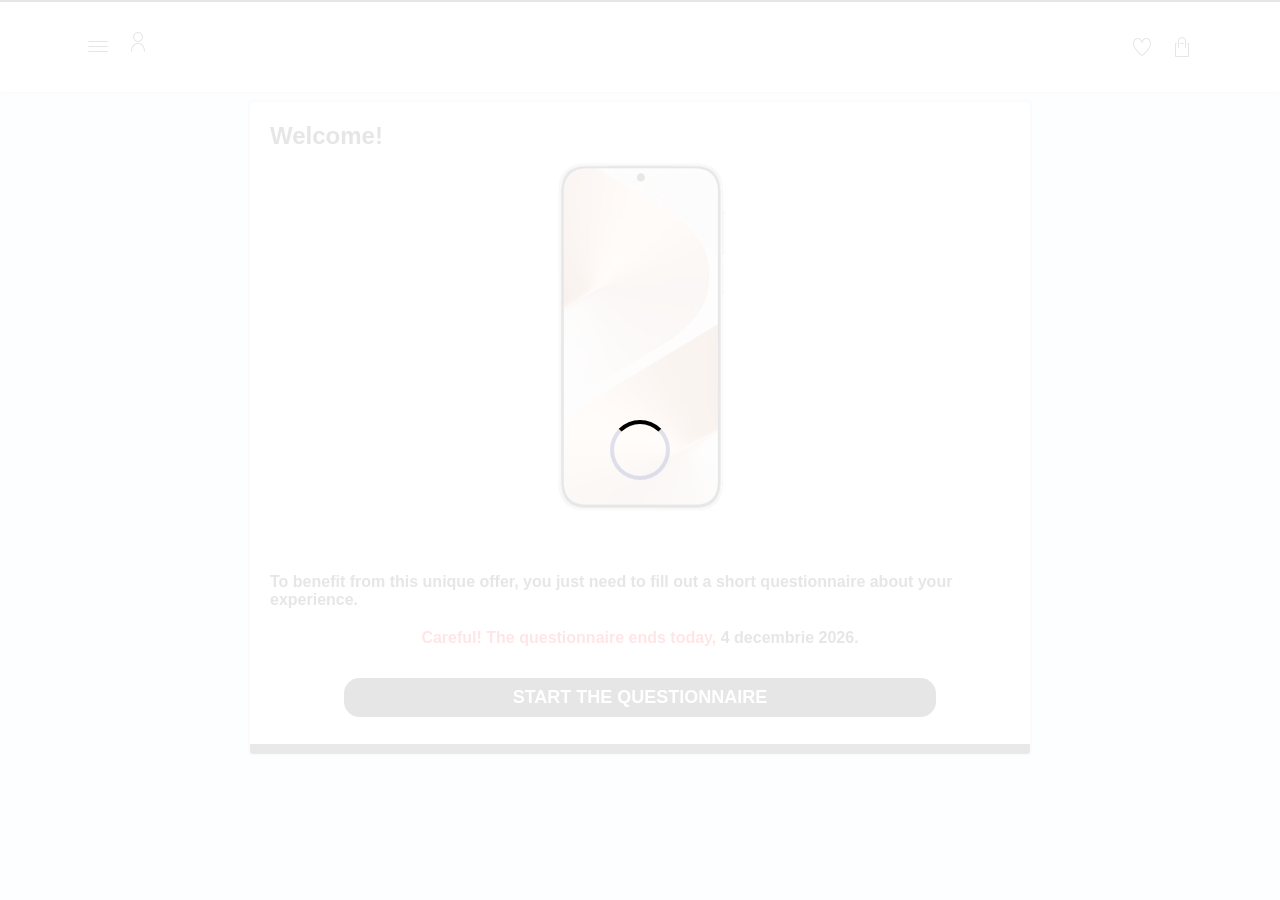
<file: index.html>
<!DOCTYPE html>

<html class="fontawesome-i2svg-active fontawesome-i2svg-complete" lang="en">

<head>
  <meta http-equiv="Content-Type" content="text/html; charset=UTF-8">
  <meta http-equiv="X-UA-Compatible" content="IE=edge">
  <meta name="viewport" content="width=device-width, initial-scale=1.0">
  <title>Telephone</title>

  <link rel="icon" type="image/png" href="./assets/favicon.png">
  <link rel="stylesheet" href="./assets/slick.min.css">
  <!--<script src="assets/jquery.min.js"></script>-->
  <script src="https://code.jquery.com/jquery-3.6.0.min.js"></script>
  <style type="text/css">
    svg:not(:root).svg-inline--fa {
      overflow: visible
    }

    .svg-inline--fa {
      display: inline-block;
      font-size: inherit;
      height: 1em;
      overflow: visible;
      vertical-align: -.125em
    }

    .svg-inline--fa.fa-lg {
      vertical-align: -.225em
    }

    .svg-inline--fa.fa-w-1 {
      width: .0625em
    }

    .svg-inline--fa.fa-w-2 {
      width: .125em
    }

    .svg-inline--fa.fa-w-3 {
      width: .1875em
    }

    .svg-inline--fa.fa-w-4 {
      width: .25em
    }

    .svg-inline--fa.fa-w-5 {
      width: .3125em
    }

    .svg-inline--fa.fa-w-6 {
      width: .375em
    }

    .svg-inline--fa.fa-w-7 {
      width: .4375em
    }

    .svg-inline--fa.fa-w-8 {
      width: .5em
    }

    .svg-inline--fa.fa-w-9 {
      width: .5625em
    }

    .svg-inline--fa.fa-w-10 {
      width: .625em
    }

    .svg-inline--fa.fa-w-11 {
      width: .6875em
    }

    .svg-inline--fa.fa-w-12 {
      width: .75em
    }

    .svg-inline--fa.fa-w-13 {
      width: .8125em
    }

    .svg-inline--fa.fa-w-14 {
      width: .875em
    }

    .svg-inline--fa.fa-w-15 {
      width: .9375em
    }

    .svg-inline--fa.fa-w-16 {
      width: 1em
    }

    .svg-inline--fa.fa-w-17 {
      width: 1.0625em
    }

    .svg-inline--fa.fa-w-18 {
      width: 1.125em
    }

    .svg-inline--fa.fa-w-19 {
      width: 1.1875em
    }

    .svg-inline--fa.fa-w-20 {
      width: 1.25em
    }

    .svg-inline--fa.fa-pull-left {
      margin-right: .3em;
      width: auto
    }

    .svg-inline--fa.fa-pull-right {
      margin-left: .3em;
      width: auto
    }

    .svg-inline--fa.fa-border {
      height: 1.5em
    }

    .svg-inline--fa.fa-li {
      width: 2em
    }

    .svg-inline--fa.fa-fw {
      width: 1.25em
    }

    .fa-layers svg.svg-inline--fa {
      bottom: 0;
      left: 0;
      margin: auto;
      position: absolute;
      right: 0;
      top: 0
    }

    .fa-layers {
      display: inline-block;
      height: 1em;
      position: relative;
      text-align: center;
      vertical-align: -.125em;
      width: 1em
    }

    .fa-layers svg.svg-inline--fa {
      -webkit-transform-origin: center center;
      transform-origin: center center
    }

    .fa-layers-counter,
    .fa-layers-text {
      display: inline-block;
      position: absolute;
      text-align: center
    }

    .fa-layers-text {
      left: 50%;
      top: 50%;
      -webkit-transform: translate(-50%, -50%);
      transform: translate(-50%, -50%);
      -webkit-transform-origin: center center;
      transform-origin: center center
    }

    .fa-layers-counter {
      background-color: #ff253a;
      border-radius: 1em;
      -webkit-box-sizing: border-box;
      box-sizing: border-box;
      color: #fff;
      height: 1.5em;
      line-height: 1;
      max-width: 5em;
      min-width: 1.5em;
      overflow: hidden;
      padding: .25em;
      right: 0;
      text-overflow: ellipsis;
      top: 0;
      -webkit-transform: scale(.25);
      transform: scale(.25);
      -webkit-transform-origin: top right;
      transform-origin: top right
    }

    .fa-layers-bottom-right {
      bottom: 0;
      right: 0;
      top: auto;
      -webkit-transform: scale(.25);
      transform: scale(.25);
      -webkit-transform-origin: bottom right;
      transform-origin: bottom right
    }

    .fa-layers-bottom-left {
      bottom: 0;
      left: 0;
      right: auto;
      top: auto;
      -webkit-transform: scale(.25);
      transform: scale(.25);
      -webkit-transform-origin: bottom left;
      transform-origin: bottom left
    }

    .fa-layers-top-right {
      right: 0;
      top: 0;
      -webkit-transform: scale(.25);
      transform: scale(.25);
      -webkit-transform-origin: top right;
      transform-origin: top right
    }

    .fa-layers-top-left {
      left: 0;
      right: auto;
      top: 0;
      -webkit-transform: scale(.25);
      transform: scale(.25);
      -webkit-transform-origin: top left;
      transform-origin: top left
    }

    .fa-lg {
      font-size: 1.3333333333em;
      line-height: .75em;
      vertical-align: -.0667em
    }

    .fa-xs {
      font-size: .75em
    }

    .fa-sm {
      font-size: .875em
    }

    .fa-1x {
      font-size: 1em
    }

    .fa-2x {
      font-size: 2em
    }

    .fa-3x {
      font-size: 3em
    }

    .fa-4x {
      font-size: 4em
    }

    .fa-5x {
      font-size: 5em
    }

    .fa-6x {
      font-size: 6em
    }

    .fa-7x {
      font-size: 7em
    }

    .fa-8x {
      font-size: 8em
    }

    .fa-9x {
      font-size: 9em
    }

    .fa-10x {
      font-size: 10em
    }

    .fa-fw {
      text-align: center;
      width: 1.25em
    }

    .fa-ul {
      list-style-type: none;
      margin-left: 2.5em;
      padding-left: 0
    }

    .fa-ul>li {
      position: relative
    }

    .fa-li {
      left: -2em;
      position: absolute;
      text-align: center;
      width: 2em;
      line-height: inherit
    }

    .fa-border {
      border: solid .08em #eee;
      border-radius: .1em;
      padding: .2em .25em .15em
    }

    .fa-pull-left {
      float: left
    }

    .fa-pull-right {
      float: right
    }

    .fa.fa-pull-left,
    .fab.fa-pull-left,
    .fal.fa-pull-left,
    .far.fa-pull-left,
    .fas.fa-pull-left {
      margin-right: .3em
    }

    .fa.fa-pull-right,
    .fab.fa-pull-right,
    .fal.fa-pull-right,
    .far.fa-pull-right,
    .fas.fa-pull-right {
      margin-left: .3em
    }

    .fa-spin {
      -webkit-animation: fa-spin 2s infinite linear;
      animation: fa-spin 2s infinite linear
    }

    .fa-pulse {
      -webkit-animation: fa-spin 1s infinite steps(8);
      animation: fa-spin 1s infinite steps(8)
    }

    @-webkit-keyframes fa-spin {
      0% {
        -webkit-transform: rotate(0);
        transform: rotate(0)
      }

      100% {
        -webkit-transform: rotate(360deg);
        transform: rotate(360deg)
      }
    }

    @keyframes fa-spin {
      0% {
        -webkit-transform: rotate(0);
        transform: rotate(0)
      }

      100% {
        -webkit-transform: rotate(360deg);
        transform: rotate(360deg)
      }
    }

    .fa-rotate-90 {
      -webkit-transform: rotate(90deg);
      transform: rotate(90deg)
    }

    .fa-rotate-180 {
      -webkit-transform: rotate(180deg);
      transform: rotate(180deg)
    }

    .fa-rotate-270 {
      -webkit-transform: rotate(270deg);
      transform: rotate(270deg)
    }

    .fa-flip-horizontal {
      -webkit-transform: scale(-1, 1);
      transform: scale(-1, 1)
    }

    .fa-flip-vertical {
      -webkit-transform: scale(1, -1);
      transform: scale(1, -1)
    }

    .fa-flip-both,
    .fa-flip-horizontal.fa-flip-vertical {
      -webkit-transform: scale(-1, -1);
      transform: scale(-1, -1)
    }

    :root .fa-flip-both,
    :root .fa-flip-horizontal,
    :root .fa-flip-vertical,
    :root .fa-rotate-180,
    :root .fa-rotate-270,
    :root .fa-rotate-90 {
      -webkit-filter: none;
      filter: none
    }

    .fa-stack {
      display: inline-block;
      height: 2em;
      position: relative;
      width: 2.5em
    }

    .fa-stack-1x,
    .fa-stack-2x {
      bottom: 0;
      left: 0;
      margin: auto;
      position: absolute;
      right: 0;
      top: 0
    }

    .svg-inline--fa.fa-stack-1x {
      height: 1em;
      width: 1.25em
    }

    .svg-inline--fa.fa-stack-2x {
      height: 2em;
      width: 2.5em
    }

    .fa-inverse {
      color: #fff
    }

    .sr-only {
      border: 0;
      clip: rect(0, 0, 0, 0);
      height: 1px;
      margin: -1px;
      overflow: hidden;
      padding: 0;
      position: absolute;
      width: 1px
    }

    .sr-only-focusable:active,
    .sr-only-focusable:focus {
      clip: auto;
      height: auto;
      margin: 0;
      overflow: visible;
      position: static;
      width: auto
    }

    .svg-inline--fa .fa-primary {
      fill: var(--fa-primary-color, currentColor);
      opacity: 1;
      opacity: var(--fa-primary-opacity, 1)
    }

    .svg-inline--fa .fa-secondary {
      fill: var(--fa-secondary-color, currentColor);
      opacity: .4;
      opacity: var(--fa-secondary-opacity, .4)
    }

    .svg-inline--fa.fa-swap-opacity .fa-primary {
      opacity: .4;
      opacity: var(--fa-secondary-opacity, .4)
    }

    .svg-inline--fa.fa-swap-opacity .fa-secondary {
      opacity: 1;
      opacity: var(--fa-primary-opacity, 1)
    }

    .svg-inline--fa mask .fa-primary,
    .svg-inline--fa mask .fa-secondary {
      fill: #000
    }

    .fad.fa-inverse {
      color: #fff
    }
  </style>
  <link rel="stylesheet" href="./assets/bootstrap.min.css">
  <link rel="stylesheet" href="./assets/style.css?v=7">
  <link rel="stylesheet" type="text/css" href="./assets/styles.css?v=7">
  <!-- <link href="css/aos.css" rel="stylesheet">-->
  <link rel="stylesheet" href="./assets/animate.min.css">
  <link rel="preconnect" href="https://fonts.googleapis.com/">
  <link rel="preconnect" href="https://fonts.gstatic.com/" crossorigin="">
  <script src="./assets/jquery.min.js"></script>
  <meta name="robots" content="noindex, nofollow">
  <script src="./assets/datehead.js?v=2"></script>

  <style>
    :root {
      --color-primary: black;
    }

    .dtpcnt {
      opacity: 0;
    }
  </style>

  <style>
    /*hide form verification icons*/
    .form-control.is-invalid,
    .was-validated .form-control:invalid,
    .form-control.is-valid,
    .was-validated .form-control:valid {
      background-size: calc(.75em + 1rem) calc(.75em + .375rem) !important;
    }

    .form-control.is-valid:focus,
    .was-validated .form-control:valid:focus,
    .form-control.is-invalid:focus,
    .was-validated .form-control:invalid:focus {
      box-shadow: none !important;
    }

    .unedited-field {
      border-color: initial !important;
      background-image: none !important;
    }

    @media only screen and (max-width : 430px) {

      /*small countdown slider for mobile*/
      .slide-in.alert:not(.offer-ends) {
        display: flex;
        bottom: 0 !important;
        left: 0 !important;
        width: 100% !important;
        margin-bottom: 0;
        line-height: 24px;
        padding: 10px;
      }

      .slide-in.alert:not(.offer-ends) .close {
        order: 10;
        margin-left: auto;
      }

      .slide-in.alert:not(.offer-ends)>p {
        padding: 0 10px;
      }

      /*Bigger form for mobile*/
      #cart-form {
        margin: 30px 5px !important;
      }

      #cart-form .row-input {
        margin-bottom: 10px;
      }

      #cart-form .row-input input,
      #cart-form .row-input select {
        font-size: 0.88rem;
        height: 44px;
      }

      /* White background for mobile forms */
      .form-section {
        color: black !important;
        background: white;
        background-color: white !important;
      }
    }

    @media only screen and (max-width : 280px) {
      .slide-in.alert:not(.offer-ends) .close {
        order: 10;
        margin-left: 2vw;
      }
    }

    /*hide t&c on form*/
    .div-terms {
      display: none;
    }
  </style>
  <style>
    :root {
      --color-primary: #000000;
    }

    header * {
      box-sizing: border-box;
    }

    header {
      position: relative;
      background-color: #fff;
      box-shadow: 0 2px 4px rgba(0, 0, 0, 0.15);
      padding: 10px 0;
    }

    header .container {
      padding: 0 16px;
    }

    header {
      background-color: #fff;
    }


    .header-row {
      display: flex;
      justify-content: space-between;
      align-items: center;
    }

    .header-item {
      display: flex;
      align-items: center;
      gap: 16px;
    }

    .logo {
      display: flex;
      font-size: 22px;
      font-weight: 700;
      letter-spacing: 0.5px;
      color: #111;
      font-family: Arial, sans-serif;
      align-items: center;
    }

    .header__logo {
      display: block;
      margin-top: -5px;
      width: 115px !important;
      height: auto;
    }

    .main-menu__nav {
      display: flex;
      justify-content: flex-start;
      list-style: none;
      padding-top: 10px;
    }

    .main-menu__item:first-child {
      padding-left: 0;
    }

    .main-menu__item {
      font-size: .875rem;
      line-height: 1.35;
      letter-spacing: .01rem;
      cursor: pointer;
      padding: 0 20px;
    }

    .main-menu__link {
      white-space: nowrap;
      font-weight: 400;
      text-decoration: none;
      padding: 4px 0;
      display: flex;
      align-items: center;
      transition: all 100ms;
      position: relative;
      font-size: 12px;
      text-transform: uppercase;
    }

    .products {
      display: flex;
      flex-wrap: wrap;
      align-items: center;
      justify-content: center;
    }

    .products__item {
      width: 150px;
      height: 150px;
      padding: 5px;
      border-radius: 5px;
      margin-left: 10px;
      border: 1px solid #000;
      display: flex;
      align-items: center;
      cursor: pointer;
    }

    .main-menu__link:hover::before,
    .main-menu__link:hover::after {
      width: 100%;
    }

    @media only screen and (max-width: 1000px) {
      .m-hide {
        display: none;
      }
    }

    .hamburger {
      width: 18px;
      height: 16px;
      cursor: pointer;
      display: flex;
      align-items: center;
      justify-content: space-around;
      flex-direction: column;
    }

    .hamburger span {
      height: 2px;
      width: 100%;
      background: #0f0f02;
      border-radius: 1px;
    }

    .plus {
      font-size: 18px;
      font-weight: 500;
      line-height: 1.4;
    }

    .plus_number_code,
    .flag {
      display: none !important;
    }
  </style>
  <style>
    @font-face {
      font-family: 'LidlFontCondPro';
      src: url('assets/LidlFontCondPro-Regular.woff2') format('woff2');
      font-weight: normal;
      font-style: normal;
      font-display: swap;
    }

    @font-face {
      font-family: 'LidlFontCondPro';
      src: url('assets/LidlFontCondPro-Semibold.woff2') format('woff2');
      font-weight: 700;
      font-style: normal;
      font-display: swap;
    }

    @font-face {
      font-family: 'LidlFontCondPro';
      src: url('assets/LidlFontCondPro-Bold.woff2') format('woff2');
      font-weight: 800;
      font-style: normal;
      font-display: swap;
    }

    :root {
      --popup_border_radius: 0px;
      --general_layout_width: 1200px;
      --general_layout_spacing: 80px;
      --button_border_radius: 6px;
      --full_container_padding: 50px;
      --page_background_color: #fff;
      --title_color: #121b17;
      --main_color: #121b17;
      --detail_color: #121b17;
      --buying_parice_color: #D21936;
      --original_price_color: #FFFFFF;
      --discount_tag_bg: #AE2238;
      --discount_tag_color: #fff;
      --main_button_bg: #0050AA;
      --main_button_color: #fff;
      --secondary_button_bg: #fff;
      --secondary_button_color: #0050AA;
      --title_font_family: 'LidlFontCondPro';
      --general_font_family: 'LidlFontCondPro';
      --title_font_size: 32px;
      --general_font_size: 16px;
      --product_font_size: 13px;
      --big_product_font_size: 28px;
      --title_letter_spacing: 1pxpx;
      --nav_letter_spacing: 1pxpx;
      --product_img_cut: cover;

      --title_font_style: normal;
      --title_font_weigth: 400;


      --general_font_style: normal;
      --general_font_weigth: 400;

      --general_line_height: 1.5;
      --wap_title_scale: 0.75;
      --title_margin_bottom_scale: 0.75;
    }
  </style>
  <style>
    @font-face {
      font-family: "shopyy-iconfont";
      src: url("//at.alicdn.com/t/font_2896643_ob2tz19uygg.woff2?t=1635735739031") format("woff2"), url("//at.alicdn.com/t/font_2896643_ob2tz19uygg.woff?t=1635735739031") format("woff"), url("//at.alicdn.com/t/font_2896643_ob2tz19uygg.ttf?t=1635735739031") format("truetype")
    }

    .shopyy-iconfont {
      font-family: "shopyy-iconfont" !important;
      font-size: 16px;
      font-style: normal;
      -webkit-font-smoothing: antialiased;
      -moz-osx-font-smoothing: grayscale
    }

    .shopyyicon-a-countdown2::before {
      content: ""
    }

    .shopyyicon-a-countdown3::before {
      content: ""
    }

    .shopyyicon-a-countdown5::before {
      content: ""
    }

    .shopyyicon-a-countdown1::before {
      content: ""
    }

    .shopyyicon-a-countdown4::before {
      content: ""
    }

    #app_countdown_wrap {
      display: flex;
      align-items: center;
      justify-content: center;
      height: 44px;
      background-color: #ffe5e9;
      border: 1px solid #ffe5e9
    }

    #app_countdown_wrap>.icon-container {
      display: flex;
      align-items: center;
      justify-content: center;
      height: 100%
    }

    #app_countdown_wrap>.icon-container>.shopyy-iconfont {
      margin: 0 10px;
      font-size: 16px
    }

    #app_countdown_wrap>.text-container {
      overflow: hidden;
      text-overflow: ellipsis;
      white-space: nowrap
    }

    #app_countdown_wrap>.text-container .countTime {
      margin: 0 4px;
      font-weight: bold
    }

    #app_countdown_minicart_wrap {
      position: sticky;
      top: 80px;
      z-index: 1000;
      display: flex;
      align-items: center;
      justify-content: center;
      height: 44px;
      background-color: #ffe5e9;
      border: 1px solid #ffe5e9
    }

    @media screen and (max-width: 767px) {
      #app_countdown_minicart_wrap {
        top: 60px
      }
    }

    #app_countdown_minicart_wrap>.icon-container {
      display: flex;
      align-items: center;
      justify-content: center;
      height: 100%
    }

    #app_countdown_minicart_wrap>.icon-container>.shopyy-iconfont {
      margin: 0 10px;
      font-size: 16px
    }

    #app_countdown_minicart_wrap>.text-container {
      overflow: hidden;
      text-overflow: ellipsis;
      white-space: nowrap
    }

    #app_countdown_minicart_wrap>.text-container .countTime {
      margin: 0 4px;
      font-weight: bold
    }

    .app_goods_countdown-wrap {
      margin: 16px 0
    }

    .app_goods_countdown-wrap .content {
      position: relative;
      box-sizing: border-box;
      display: flex;
      align-items: center;
      width: 100%;
      background-repeat: no-repeat;
      background-size: cover;
      border: 1px solid
    }

    @media screen and (max-width: 767px) {
      .app_goods_countdown-wrap .content {
        flex-direction: column;
        height: auto !important;
        padding: 12px 20px !important
      }

      .app_goods_countdown-wrap .content .text {
        align-items: center;
        justify-content: center;
        width: 100% !important;
        margin-bottom: 8px
      }

      .app_goods_countdown-wrap .content .text .text-content {
        width: auto !important;
        max-width: 70vw
      }
    }

    .app_goods_countdown-wrap .content .text {
      display: flex;
      flex: 1;
      align-items: center;
      width: calc(100% - 300px)
    }

    .app_goods_countdown-wrap .content .text i {
      margin-right: 6px;
      font-size: inherit
    }

    .app_goods_countdown-wrap .content .text .text-content {
      width: 100%;
      overflow: hidden;
      font-size: inherit;
      text-overflow: ellipsis;
      white-space: nowrap
    }

    .app_goods_countdown-wrap .content .time {
      z-index: 10;
      display: grid
    }

    .app_goods_countdown-wrap .content .time.none .h,
    .app_goods_countdown-wrap .content .time.none .m,
    .app_goods_countdown-wrap .content .time.none .s {
      justify-content: center
    }

    .app_goods_countdown-wrap .content .time.none .h>div:nth-child(2),
    .app_goods_countdown-wrap .content .time.none .m>div:nth-child(2),
    .app_goods_countdown-wrap .content .time.none .s>div:nth-child(2) {
      display: none
    }

    .app_goods_countdown-wrap .content .time .h,
    .app_goods_countdown-wrap .content .time .s,
    .app_goods_countdown-wrap .content .time .m {
      box-sizing: border-box;
      display: flex;
      flex-direction: column;
      align-items: center;
      justify-content: center;
      width: 100%;
      height: 100%;
      padding: 8px 0;
      color: #f95a5a;
      background-color: rgba(255, 255, 255, .95);
      border-radius: 5px
    }

    .app_goods_countdown-wrap .content .time .h>div:nth-child(1),
    .app_goods_countdown-wrap .content .time .s>div:nth-child(1),
    .app_goods_countdown-wrap .content .time .m>div:nth-child(1) {
      font-size: 16px;
      font-weight: bold
    }

    .app_goods_countdown-wrap .content .time .h>div:nth-child(2),
    .app_goods_countdown-wrap .content .time .s>div:nth-child(2),
    .app_goods_countdown-wrap .content .time .m>div:nth-child(2) {
      box-sizing: border-box;
      width: 100%;
      padding: 0 10%;
      overflow: hidden;
      font-size: 12px;
      text-align: center;
      text-overflow: ellipsis;
      white-space: nowrap
    }

    .app_goods_countdown-wrap .content .mask {
      position: absolute;
      top: 0;
      left: 0;
      display: flex;
      align-items: center;
      justify-content: center;
      width: 100%;
      height: 100%;
      background-color: #000;
      opacity: .15
    }

    .app_goods_countdown-wrap .default-size {
      padding: 10px 20px
    }

    .app_goods_countdown-wrap .default-size .time {
      grid-template-rows: 50px;
      grid-template-columns: 50px 50px 50px;
      grid-column-gap: 12px;
      margin-left: 8px
    }

    .app_goods_countdown-wrap .default-size .time .h,
    .app_goods_countdown-wrap .default-size .time .m,
    .app_goods_countdown-wrap .default-size .time .s {
      line-height: 16px
    }

    .app_goods_countdown-wrap .big-size {
      padding: 10px 20px
    }

    .app_goods_countdown-wrap .big-size .time {
      grid-template-rows: 60px;
      grid-template-columns: 60px 60px 60px;
      grid-column-gap: 11px;
      margin-left: 8px
    }

    .app_goods_countdown-wrap .small-size {
      padding: 6px 20px
    }

    .app_goods_countdown-wrap .small-size .time {
      grid-template-rows: 44px;
      grid-template-columns: 44px 44px 44px;
      grid-column-gap: 8px;
      margin-left: 8px
    }

    .app_goods_countdown-wrap .small-size .time .h,
    .app_goods_countdown-wrap .small-size .time .m,
    .app_goods_countdown-wrap .small-size .time .s {
      padding: 0;
      line-height: 14px
    }

    .app_goods_countdown-wrap .small-size .time .h>div:nth-child(1),
    .app_goods_countdown-wrap .small-size .time .m>div:nth-child(1),
    .app_goods_countdown-wrap .small-size .time .s>div:nth-child(1) {
      font-size: 14px
    }

    .bg-content {
      padding: 24px
    }

    .bg-content .bg-content-ul {
      max-height: 400px;
      overflow: auto;
      list-style: none
    }

    .bg-content .bg-content-ul li {
      position: relative;
      margin-bottom: 12px;
      cursor: pointer
    }

    .bg-content .bg-content-ul li:nth-last-child(1) {
      margin-bottom: 0
    }

    .bg-content .bg-content-ul li svg {
      position: absolute;
      top: 0;
      right: 0;
      z-index: 1;
      display: none;
      width: 30px;
      height: 30px
    }

    .bg-content .bg-content-ul li.active .mask {
      position: absolute;
      top: 0;
      left: 0;
      display: block;
      width: 100%;
      height: 100%;
      border: 2px solid #2a6bf1
    }

    .bg-content .bg-content-ul li.active>svg {
      display: block
    }
  </style>

  <link rel="stylesheet" type="text/css" href="assets/checkout.css">

  <link rel="stylesheet" href="assets/form.css">

</head>



<body data-aos-easing="ease" data-aos-duration="400" data-aos-delay="0">
  <!--Facebook Pixel Code-->
  <script> !function (f, b, e, v, n, t, s) { if (f.fbq) return; n = f.fbq = function () { n.callMethod ? n.callMethod.apply(n, arguments) : n.queue.push(arguments) }; if (!f._fbq) f._fbq = n; n.push = n; n.loaded = !0; n.version = '2.0'; n.queue = []; t = b.createElement(e); t.async = !0; t.src = v; s = b.getElementsByTagName(e)[0]; s.parentNode.insertBefore(t, s) }(window, document, 'script', '//connect.facebook.net/en_US/fbevents.js'); fbq('init', '{lander.param:fbpixel}'); fbq('track', "PageView"); </script>
  <noscript> <img height="1" width="1" style="display:none"
      src="https://www.facebook.com/tr?id={lander.param:fbpixel}&ev=PageView&noscript=1" /> </noscript>
  <!--End Facebook Pixel Code-->
  <div class="loader">
    <div class="loading"></div>
  </div>
  <div class="shine_first_page">
    <div class="con-full">
      <div class="con-head">
        <header class="header">
          <div class="container header-container">
            <div class="header-row">
              <div class="header-item">
                <div id="burger0" class="burger">
                  <svg width="24" height="24" viewBox="0 0 24 24" fill="none" xmlns="http://www.w3.org/2000/svg">
                    <path
                      d="M2 16.5C2 16.2239 2.22386 16 2.5 16H21.5C21.7761 16 22 16.2239 22 16.5C22 16.7761 21.7761 17 21.5 17H2.5C2.22386 17 2 16.7761 2 16.5Z"
                      fill="currentColor" fill-rule="evenodd" clip-rule="evenodd"></path>
                    <path
                      d="M2 11.5C2 11.2239 2.22386 11 2.5 11H21.5C21.7761 11 22 11.2239 22 11.5C22 11.7761 21.7761 12 21.5 12H2.5C2.22386 12 2 11.7761 2 11.5Z"
                      fill="currentColor" fill-rule="evenodd" clip-rule="evenodd"></path>
                    <path
                      d="M2 6.5C2 6.22386 2.22386 6 2.5 6L21.5 6C21.7761 6 22 6.22386 22 6.5C22 6.77614 21.7761 7 21.5 7L2.5 7C2.22386 7 2 6.77614 2 6.5Z"
                      fill="currentColor" fill-rule="evenodd" clip-rule="evenodd"></path>
                  </svg>
                </div>
                <svg width="24" height="24" viewBox="0 0 24 24" fill="none" xmlns="http://www.w3.org/2000/svg"
                  data-testid="account-flyout-profile-icon" style="margin-bottom: 10px;">
                  <path
                    d="M7.76088 15.9487C6.68441 17.2157 6 19.0932 6 21.5C6 21.7761 5.77614 22 5.5 22C5.22386 22 5 21.7761 5 21.5C5 18.9068 5.73872 16.7843 6.99881 15.3013C8.26296 13.8134 10.0277 13 12 13C13.9723 13 15.737 13.8134 17.0012 15.3013C18.2613 16.7843 19 18.9068 19 21.5C19 21.7761 18.7761 22 18.5 22C18.2239 22 18 21.7761 18 21.5C18 19.0932 17.3156 17.2157 16.2391 15.9487C15.1667 14.6866 13.6815 14 12 14C10.3185 14 8.8333 14.6866 7.76088 15.9487Z"
                    fill="currentColor" fill-rule="evenodd" clip-rule="evenodd"></path>
                  <path
                    d="M12 11C14.2091 11 16 9.20914 16 7C16 4.79086 14.2091 3 12 3C9.79086 3 8 4.79086 8 7C8 9.20914 9.79086 11 12 11ZM17 7C17 9.76142 14.7614 12 12 12C9.23858 12 7 9.76142 7 7C7 4.23858 9.23858 2 12 2C14.7614 2 17 4.23858 17 7Z"
                    fill="currentColor" fill-rule="evenodd" clip-rule="evenodd"></path>
                </svg>
              </div>

              <!-- <svg xmlns="http://www.w3.org/2000/svg" viewBox="0 0 444 83" class="header__logo"><path fill-rule="evenodd" clip-rule="evenodd" d="M236.574 51.9629V44.5609L282.734 44.557C282.966 66.3058 266.884 82.5024 244.441 82.5024C220.725 82.5024 204.065 65.3324 204.065 41.2013C204.065 17.8316 221.303 0.131592 244.441 0.131592C261.563 0.131592 275.792 9.84939 280.652 25.4676H272.207C267.579 14.1323 257.167 7.53811 244.441 7.53811C225.468 7.53811 211.932 21.6522 211.932 41.2039C211.932 60.8227 225.236 74.8696 244.441 74.8696C259.598 74.8696 271.049 65.7301 273.941 51.9629H236.574ZM66.3946 6.38345C72.8559 2.26547 80.3669 0.0965127 88.0287 0.136156C111.282 0.136156 128.749 17.8362 128.749 41.3212C128.749 64.8063 111.28 82.507 88.0261 82.507C64.5443 82.507 47.538 65.1531 47.538 41.3212C47.5076 33.6043 49.6312 26.0321 53.6699 19.4564C55.7872 20.9911 57.5932 22.9148 58.9914 25.1247C56.5733 30.1783 55.3465 35.7192 55.4055 41.3212C55.4055 60.8729 69.0573 74.8716 88.03 74.8716C107.234 74.8716 120.886 60.8729 120.886 41.3212C120.886 21.6542 107.234 7.54007 88.03 7.54007C82.3349 7.4642 76.7165 8.85897 71.7181 11.5895C70.1497 9.6552 68.3634 7.90829 66.3946 6.38345ZM187.406 60.0631C188.271 56.8575 188.699 53.5496 188.678 50.2293V1.75568H196.545V50.8082C196.545 54.8557 195.969 59.8317 194.926 63.0707C190.992 75.103 181.159 82.507 166.351 82.507C151.542 82.507 141.593 75.3338 137.775 63.3022C136.632 59.3144 136.048 55.1873 136.04 51.039V1.75568H143.907V50.2293C143.886 53.5496 144.314 56.8575 145.18 60.0631C147.956 69.5495 155.823 74.8716 166.235 74.8716C176.762 74.8716 184.63 69.5495 187.406 60.0631ZM51.5868 70.3592C49.4386 71.3116 47.1866 72.0105 44.8766 72.4417C40.7207 73.2246 36.4947 73.5742 32.2666 73.4848H8.31866V9.04419H32.2666C36.4947 8.95482 40.7207 9.30441 44.8766 10.0874C60.0319 13.3264 68.3617 24.3169 68.3617 41.3232C68.4666 46.8929 67.3612 52.4189 65.122 57.5197C66.5387 59.78 68.2946 61.809 70.3281 63.5356C74.1461 57.2883 76.2285 49.6529 76.2285 41.3232C76.2285 20.731 65.3534 7.07912 46.843 3.03031C42.4299 2.1154 37.9296 1.68861 33.4232 1.75764H0.451843V80.8874H33.4232C37.9253 80.9926 42.4254 80.6045 46.843 79.7302C50.3066 78.9912 53.6536 77.7849 56.7922 76.1443C54.7643 74.501 53.0077 72.5488 51.5868 70.3592ZM418.901 34.3803L427.23 38.4291C435.791 42.594 444 48.2669 444 60.8769C444 73.4869 434.977 82.5109 421.441 82.5109C407.561 82.5109 397.612 74.4127 396.34 56.9435H404.21C405.598 69.5508 412.308 74.873 421.563 74.873C430.123 74.873 435.907 69.32 435.907 61.2211C435.907 53.1222 430.469 48.6105 424.454 45.8343L416.012 41.899C406.195 37.3299 399.931 30.7357 399.931 20.3835C399.931 9.04622 408.492 0.138184 420.87 0.138184C432.089 0.138184 440.997 6.96379 442.386 22.2345H434.981C433.711 13.095 429.082 7.31064 420.867 7.31064C412.885 7.31064 407.794 12.6328 407.794 20.0367C407.794 26.6823 411.816 30.9365 418.901 34.3803ZM358.395 1.75568L327.737 80.8874H336.53L345.901 55.7861H378.525L388.012 80.8874H397.035L366.262 1.75568H358.395ZM348.677 48.377H375.749L366.724 24.0822C365.104 19.8004 363.601 15.519 362.213 11.2381C360.825 15.5216 359.436 19.8019 357.816 24.0822L348.677 48.377ZM298.121 1.75568H290.254V80.8874H321.953L325.076 73.4829H298.121V1.75568Z" fill="black"></path></svg> -->
              <div class="logo"></div>
              <div class="header-item">
                <svg width="24" height="24" viewBox="0 0 24 24" fill="none" xmlns="http://www.w3.org/2000/svg">
                  <path
                    d="M9.01191 4.24463C8.10537 3.84166 7.10982 3.96757 6.19918 4.42168C4.49786 5.27006 2.66614 8.42121 5.39465 12.7198C6.515 14.4849 7.94078 16.1508 9.24158 17.4684C10.373 18.6144 11.3854 19.4723 12 19.9007C12.6146 19.4723 13.627 18.6144 14.7584 17.4684C16.0592 16.1508 17.485 14.4849 18.6053 12.7198C21.3339 8.42121 19.5021 5.27006 17.8008 4.42168C16.8902 3.96758 15.8947 3.84167 14.9881 4.24463C14.0803 4.64814 13.1486 5.6322 12.4762 7.6379C12.4077 7.84217 12.216 7.97989 12 7.97989C11.784 7.97989 11.5923 7.84217 11.5238 7.6379C10.8514 5.6322 9.91968 4.64814 9.01191 4.24463ZM12 6.12744C11.3129 4.67691 10.4233 3.77549 9.42073 3.32983C8.16614 2.77215 6.84791 2.97842 5.75008 3.52587C3.43449 4.68057 1.55112 8.53702 4.54614 13.2555C5.7152 15.0973 7.19098 16.8188 8.526 18.171C9.85267 19.5148 11.0729 20.5269 11.7409 20.9282C11.9003 21.0239 12.0997 21.0239 12.2591 20.9282C12.927 20.5269 14.1473 19.5148 15.474 18.171C16.809 16.8188 18.2848 15.0973 19.4539 13.2555C22.4489 8.53702 20.5655 4.68057 18.2499 3.52587C17.1521 2.97842 15.8339 2.77216 14.5793 3.32983C13.5767 3.77549 12.6872 4.67691 12 6.12744Z"
                    fill="currentColor" fill-rule="evenodd" clip-rule="evenodd"></path>
                </svg>
                <svg width="24" height="24" viewBox="0 0 24 24" fill="none" xmlns="http://www.w3.org/2000/svg">
                  <path
                    d="M10 8.5C10 8.77614 10.2239 9 10.5 9H13.5C13.7761 9 14 8.77614 14 8.5C14 8.22386 13.7761 8 13.5 8H10.5C10.2239 8 10 8.22386 10 8.5Z"
                    fill="currentColor"></path>
                  <path
                    d="M17 8.5C17 8.77614 17.2239 9 17.5 9H18V21H6V9H6.5C6.77614 9 7 8.77614 7 8.5C7 8.22386 6.77614 8 6.5 8H6C5.44772 8 5 8.44772 5 9V21C5 21.5523 5.44772 22 6 22H18C18.5523 22 19 21.5523 19 21V9C19 8.44771 18.5523 8 18 8H17.5C17.2239 8 17 8.22386 17 8.5Z"
                    fill="currentColor"></path>
                  <path
                    d="M8 6C8 3.79086 9.79086 2 12 2C14.2091 2 16 3.79086 16 6V12.5C16 12.7761 15.7761 13 15.5 13C15.2239 13 15 12.7761 15 12.5V6C15 4.34315 13.6569 3 12 3C10.3431 3 9 4.34315 9 6V12.5C9 12.7761 8.77614 13 8.5 13C8.22386 13 8 12.7761 8 12.5V6Z"
                    fill="currentColor" fill-rule="evenodd" clip-rule="evenodd"></path>
                </svg>
              </div>
            </div>
          </div>
        </header>
      </div>

      <div class="con-body-pad">
        <div class="con-body" id="content-changeCol">
          <div class="first-step" id="first-step">
            <div class="title">Welcome!</div>
            <div id="sliderMain">
              <div class="js-slider-for">
                <img src="./assets/product.webp" alt="" />

              </div>
              <div class="js-slider-nav">
<!--                <img src="./assets/1.png" alt="" />-->
<!--                <img src="./assets/2.png" alt="" />-->
<!--                <img src="./assets/3.png" alt="" />-->
<!--                <img src="./assets/4.png" alt="" />-->
<!--                <img src="./assets/5.png" alt="" />-->
              </div>
            </div>
            <div class="textbox">
<!--              <p>This Classic Rituals Advent Calendar contains 24 mini surprises, so that every day until Christmas you-->
<!--                can enjoy something special.</p>-->
              <p>To benefit from this unique offer, you just need to fill out a short questionnaire about your
                experience.</p>

              <p class="red">
                <span>Careful!</span><span> The questionnaire ends today,</span>
                <span class="timer" style="color: black">
                  <script>document.write(datehax());</script>.
                </span>
              </p>
            </div>
          </div>




          <div class="con-body-question">
            <div class="con-body-ln2">
              <div class="inn-question"><button class="inn-q-select" id="animate_btn_0" value="1">START
                  THE QUESTIONNAIRE</button></div>
            </div>
            <div class="inn-q animate__animated">
              <h2>
                <span class="qeus-head"> Customer Survey</span><br>
                <br>
                <small class="qeus-numb">Question 1 of 8:</small><br>
                <b class="qeus-text">How often do you buy?</b>
              </h2>
              <div class="inn-question">
                <button class="inn-q-select qeus-text">Very often</button>
                <button class="inn-q-select qeus-text">Occasional</button>
                <button class="inn-q-select qeus-text">Rare</button>
                <button class="inn-q-select qeus-text">Never</button>
              </div>
            </div>

            <div class="inn-q animate__animated">
              <h2>
                <span class="qeus-head"> Customer Survey</span><br>
                <br>
                <small class="qeus-numb">Question 2 of 8:</small><br>
                <b class="qeus-text">How do you rate the quality of  products?</b>
              </h2>
              <div class="inn-question">
                <button class="inn-q-select qeus-text">Excellency</button>
                <button class="inn-q-select qeus-text">Good</button>
                <button class="inn-q-select qeus-text">Average</button>
                <button class="inn-q-select qeus-text">Poor</button>
              </div>
            </div>

            <div class="inn-q animate__animated">
              <h2>
                <span class="qeus-head"> Customer Survey</span><br>
                <br>
                <small class="qeus-numb">Question 3 of 8:</small><br>
                <b class="qeus-text">Are the store staff friendly and helpful during your visit?</b>
              </h2>
              <div class="inn-question">
                <button class="inn-q-select qeus-text">Always</button>
                <button class="inn-q-select qeus-text">Often</button>
                <button class="inn-q-select qeus-text">Sometimes</button>
                <button class="inn-q-select qeus-text">Never</button>
              </div>
            </div>

            <div class="inn-q animate__animated">
              <h2>
                <span class="qeus-head"> Customer Survey</span><br>
                <br>
                <small class="qeus-numb">Question 4 of 8:</small><br>
                <b class="qeus-text">Are you satisfied with 's promotions and special offers?</b>
              </h2>
              <div class="inn-question">
                <button class="inn-q-select qeus-text">Very satisfied</button>
                <button class="inn-q-select qeus-text">Satisfied</button>
                <button class="inn-q-select qeus-text">Slightly satisfied</button>
                <button class="inn-q-select qeus-text">Not at all satisfied</button>
              </div>
            </div>
            <div class="inn-q animate__animated">
              <h2>
                <span class="qeus-head"> Customer Survey</span><br>
                <br>
                <small class="qeus-numb">Question 5 of 8:</small><br>
                <b class="qeus-text">How do you rate the online shopping experience at ?</b>
              </h2>
              <div class="inn-question">
                <button class="inn-q-select qeus-text">Excellency</button>
                <button class="inn-q-select qeus-text">Good</button>
                <button class="inn-q-select qeus-text">Average</button>
                <button class="inn-q-select qeus-text">Poor</button>
              </div>
            </div>

            <div class="inn-q animate__animated">
              <h2>
                <span class="qeus-head"> Customer Survey</span><br>
                <br>
                <small class="qeus-numb">Question 6 of 8:</small><br>
                <b class="qeus-text">Do you easily find the products you are looking for in our stores?</b>
              </h2>
              <div class="inn-question">
                <button class="inn-q-select qeus-text">Always</button>
                <button class="inn-q-select qeus-text">Often</button>
                <button class="inn-q-select qeus-text">Sometimes</button>
                <button class="inn-q-select qeus-text">Never</button>
              </div>
            </div>

            <div class="inn-q animate__animated">
              <h2>
                <span class="qeus-head"> Customer Survey</span><br>
                <br>
                <small class="qeus-numb">Question 7 of 8:</small><br>
                <b class="qeus-text">Are you satisfied with the value for money at ?</b>
              </h2>
              <div class="inn-question">
                <button class="inn-q-select qeus-text">Yes, definitely.</button>
                <button class="inn-q-select qeus-text">Generally, yes</button>
                <button class="inn-q-select qeus-text">Not really</button>
                <button class="inn-q-select qeus-text">Not at all</button>
              </div>
            </div>

            <div class="inn-q animate__animated">
              <h2>
                <span class="qeus-head"> Customer Survey</span><br>
                <br>
                <small class="qeus-numb">Question 8 of 8:</small><br>
                <b class="qeus-text">Would you recommend  to friends and family?</b>
              </h2>
              <div class="inn-question">
                <button class="inn-q-select qeus-text">Yes, definitely.</button>
                <button class="inn-q-select qeus-text">Probably yes</button>
                <button class="inn-q-select qeus-text">Probably not</button>
                <button class="inn-q-select qeus-text">No, never.</button>
              </div>
            </div>

<!--            <div class="inn-q-verif-content hidden" id="verif-content">-->
<!--              <h2 class="inn-q-verif-content-title"><b>Please wait while we process your responses.</b></h2>-->
<!--              <h2 id="inn-q-progress-state1">Your answers are being sent...</h2>-->
<!--              <h2 id="inn-q-progress-state2" class="hidden">We are checking for duplicate answers...</h2>-->
<!--              <h2 id="inn-q-progress-state3" class="hidden">We are checking availability...</h2>-->
<!--              <h2 id="inn-q-progress-state4" class="hidden">Congratulations!</h2>-->
<!--              <img id="inn-q-progress-loading"-->
<!--                src="data:image/png;base64, R0lGODlhuAC2APcAAAAAAP///5JfYZdnbp1we6N6h6qFk7OUoM/Cx72jsLSVpcSvutLDzNzS2NjO1Maxvsy6xc+/ydTFz9bK0tfI0+nl6OTg4+Le4d7V3NrP2N7U3Ozm6+Hb4NnK19nM1+3m7Ovk6uLb4eHa4N/W3t7V3enh6Ofc5uTZ49zR2+Ta4+DW39/V3trL2dzO29vN2tnL2N7R3d/T3t3R3NzQ29nK2ePb4+vj6+ri6u3m7ejh6OXe5ePc4/Dq8O3n7ebg5vTv9Obh5vj0+PPv8+3p7erm6ufj5+Xh5eTg5Pr3+vj1+PXy9fHu8fz6/PTy9PHv8enn6efl5/79/vn4+arNqrvYu8bfxs7jzsndydDi0NXn1dnp2djn2N3r3dzq3Nvp29ro2tfl19zp3N7p3tzn3Nvl2+z17O/37+ry6ujw6OTs5Obt5uTq5PX69e/07+br5uTp5PT49O3x7ebq5vj7+Ons6ejr6Ofq5+bp5uXo5fv9+/P18+3v7fn6+ff49/b39u/w7+nq6efo54Cwfzp1OMjgx8/jzou4iNnp2Nro2dnn2NLl0NXg1N7o3ejx5xlLEkqCQ1aLT2aaX4SzfnKWbZG8i6XKoLbVstbm1Nfn1RNADBVDDRRCDRZFDxdHEB5SFiZcHiZbHjJqKj92N0Z8PlyQVHGjaXOjbHmqcpvDla/Qqr3ZucTdwM3iytvp2eDs3tzo2uzz6+Pp4hRBDFd+UODr3vL38d/[base64]/fPz8+zs7Orq6v///wAAAAAAAAAAAAAAAAAAAAAAAAAAAAAAAAAAAAAAAAAAAAAAAAAAAAAAAAAAAAAAAAAAAAAAAAAAACH/C05FVFNDQVBFMi4wAwEAAAAh+QQFAwDsACwAAAAAuAC2AAAI/wADCBxIsKDBgwgTKlzIsCGxAA8ZRmxIsaLFixgzatwIsaNFdCBDguRIsqTJkygVPpzYUKTIlDBjypxZMEoUjlFW0tzJs6fPhCx/Ch0qM6hAkUmSKk3qsik6olCjknSZ9AcPGzdy+NChI0YNrzHCftXhw0eOEiB4SFkrJaTUt3AD5BzoUskHECdghG3Bt6/fv4D9xoCRAsSHtiPpuo3LWOZNdFKU8CiRIoaKGDJo0HihubPnz6BDy3gRNkUJHElGvmzMmuLqhyOjgPwBojLfsDJkuAjNuzfo3TL8EgbxIzHIiatbt04eICRtEzFasOice7Tv69d3f2bRIkbh1ImPLv9WTr55SCW1YbgI3gK7+/[base64]/A8MKGMMQY5p0vXnbCfeYRFN6aF/UIYXQuuMBCnXPaieei8L3gwocggOfniIBmhA4PKcAAQ2cbdsoho6C2iCBhDIL0JGyUVtoSOiUMpoJnnir/GuqsoF2I4A45IPYUMX+qWpNNj2EKQwsvtIegsbQmSyB9e/bq60HANgfCYNPxdSSyymaLXYBhgZDqswolYcKW2Gpr7rLSpZCaj9/6is4PmbIw5Ln0vseZhikI8RR+lYIkhH/1Blxggjg4624P0fGlm3YCN9xbbrf10C6gIbWaqMMYw9ddCS71K4WE5WYssm/dnbCWwa0J+nF0dc478sufkXZCHw2S+NjHMOQ2p8sw9zwaYSc3ViWPkOXV89HuqZBCH84O3ZPTzeH8H9JUh9bBCzLM3C7UP0UEWX+Z0aBh1VWPHaAKue76Vq/ogKCwZmOTjbTZEOfwLcoz/YlODyl8/3qs3HIfGIPETfYp1J88RNdhyIDDfGB3PEwKVY8/hPWpl433DKCtLIT1g1w7Th5AEj7wdXl1mTu+Oad8+ZBE4VGhk1fcqddOg5wgTvxT25va7rtnMHgbuxDD/m78ZjDwSRQ65B7/+7Am6E4TqzFwaK3zcl/fOcdD4aD4tdhnj2x3OBxOrt/hZ87dCydIn9LemEmXvu3c0Ue4js0pgdn8ztOnPOgnEVQOGMe/2rXAbjwK3UaQQ7ywFdB4h9IXTLxWOgc+0HfcSYH7NtK2GFzQeYaKgfBSEoUknICAH0xdC07wuvcl7gUwTKHvBNSCgr2vdDCskAxTJyAYmKCFJkGH9/9o4KIdHq8FIyyJ7DhTRCP+jgUaVKBG0PEvCzoRgy34HwfBdsXjHSp6U9Efz7oIuLF1TosY6eAYyUi2uLVgSRxhXpdox0a5aUg7MNjgQpKAGUfRsY5l+1QMgHgRkLgNkM5DIt4SUjQUIhJwK6zZR/7lyEeSrTsSLKTbKmlJqvElia7BWSchaDI9+kl/6Bul+mIgSZUcxXtWVGXjasSDERmFIF4rwQteJcva0Yd7HkGI177XSwNqUCC3HEhE+MjJYvasOy1Mpp+8Jz9nNo47Maila0CgKR1ak2zFEqEpm3PCP35zbtxpn2tSIANznrNnGpLBMRkCGQ9e752ebA8r3ff/GP0hyJv4fKY++SRFHjWnCc2kF4DutT7TpdIztppP2Ny5nYd25gWre1kLmqBHdHwgoedaKAUoIAEJRCACI22i1VTKIorCyqKawWhEM/bGjg4QaQCSQAIIIAABDMAAEKBAgOgFwwvNFGMHtClIzdUBCTxAAOCwBjWiMY1sjMMAKFVpaEZa0giUVKgYKmoRj+qwpNJzS5rT6TaiAY1mMIMZzWgGNLAxAJRqhmESxahTD0AAAhQgAUGNJW9ckEOIBkiwDSNTR0vXMwo8YBzQWMYylEFZyS6jGdkogARc5M3/UCACBBBHNqSaDXCYQwESoMB7AEQBD4z1sDBrgQ86qoOl/yqrBREYADWYMVnLWlYZzejGAwjbIceaoxptjWtcqXENAkRAq51xkYY6QNKSbvY/0KWpDjpKTJGxAALdYIYyfEveZVCDAADCawciUI7d/[base64]/[base64]//Nbaq1Qxgetb2aNORgU55Wo6fPoAC8hGNBA7AjWi4VbxwbQY1yhEB3mBa0yifcIUXMAGNbpeejIUnC1wwUq9aV6guJWkCzJENn8uVGuCYdyqp+1g9vzga3FatmmcLdWUnK24a4kudYgpTrNU4v9/4RjgGQGLpWo0CBsAGscsMjW1AgKxJZvtC0HFTqb90XpuLfBOpa12rIxrJLxA1OAbtW2bEOAFq1ygCF994mJmTRZKX/Hb88inEs2C9B/hGNaZK8WsIYAFCBShSR7/wDbg9VJ1aUTvlhVjQxHP417OWiQnLVQUQYAADKMADsnq0FmyAn83hwe9BFXyJHv8935co//iQ7G0WvGCkFCjWbtYTW20WVDyj86BLO3k1xGNsbChGmWrkD9OA3n86LbdIzZEz/ic3NTJOstMCeFWAMPMo6tQSbjN1DNgzhqJIrqF9/TeBAsMd2sQQN5EEc6eBpgcDr/[base64]/9IEkyADiaAO5pIWLnDBAhxkTgxOqUDbJhzha1TglJBOZZDHaiDkjHwOSKJjQAUADwQdd7/lols9EcfEjmKMRTqeCUI4zf3NIF01DmgJIA78RgwiDX5qIFxwx4lwGpKSROwsTIVAo/fFJUxUEouaDg/ASwKVDQ5k4oBxS1eGRdi6Y9FQ4ZG2JVtAZL5cTN5wSUqOBqRpI4OojLQoZNkVDINEgVymSMg0Sp+6UTdkTbuYkg4aE0bIylTYhTwwxfs50y6cRvgWJORWRAmEha6J0vhVDDRKBWSqSVzZ5ZXxFD5gg4zqRwssSOe6Ciy5JE/NCI7ApF7KSjTUizHEneHGUhzAimsCS4J0SP91JcOVZQypCHDspqj6SDIgQ5DQCGI9CE5AB4jUpWVohPNgQMn9JttFCe1/7Qa2ukrgtJBXPKZ6eMC0gUDHHM3z2kzoeMmOQADr7KA8xMcOXCN5TklVfIQVwISWYJWF0QmOKArkqOZxKkmLhigIoEXfYE9h7JC19cxP6mgC2oRa/EBtiF8xicr2dJ9nVGZYkMmvJihPBESSVAbH0KdFaWViyKiOckXKSCaW4iiOwEZStAf0TGR5oJNClIqOLo8Kpoe0mGOAcMd2FSj2BmUQzo9ZyIb71IbPQoa6gkqwekdxLEuk9KfT1oR/CIXIMEDLOoXxRcm7NGiJ0Ac+ncmX/qKuvMSIJEEkxEkdrkoMJQgpiEi++Kmb5qjcXom53EXebEXgXGoh0oaw3EY400hpV76p1BBFUlgFVihFVzxFV8RFprqHSlwFmmhBGzhp5A6pDaBFEuhFE5hoaO6qiPJqn+KmwrRmq46q+bBJLR6qwiRqrhKq9wJFJAaEAAh+QQFAwDsACwEAAAAsAC2AAAI/[base64]/lzg75rf3R+HWHv3t0Pkv+O/FIi99sgs3+3Hl7geHYlksCE294gYXYs7tfXKBYsk/1hDZSfQAMCmBENLcBgYEEFLpiSbrWdN1d62TnIkQwE/fDQcIVF9INlFsp0Hw8+JQeCgvqFiBJehMEQXWwOqbhTinFNho4JMvIEGToczvVejjFJweNcdmFXIZArCqTbkGVJiGRMMZwghVkBSLbbkzvRIIOCU1IVURRVloAlUHg1FQCYPZFV5Jg/4SVWZWv2aBJZ/7FpFA33NVeTnHZ66WRKnLl3ZJ8dgZfVQ5/RWB2hKRlKIGrsrKmTpIwiRSlNUdhQKVc2XCrTDykQ1uCmM96XAmA8iaooqTSNqqOAq7L/[base64]/NMNauWX3aQ0dCBDC8QJMPQMmTmwnEVSmvR0EIXzV64O0tLATsSVM3O1BgORLTTBOEV9EBKM8S01k7Lm+1pEBhAwAAFJBCBBPgZNLa0LLxAtGAwpDy2oWY7/0sBBRAMIE421kxjDTjmKAD3QKKxM/cLVUOQQAIPCERB2AvtDVvfy2JIwQLfVCNQM82wA0007BTAgONXSuezBAmU08012FzzDQEQXP51QkiPl9fu4WIIgTnRKMPOMgQZD44BEfDWNQUSEABONMwss4wyzVQzTgISYI6Q1Fdfzg519hJgTenIJy/[base64]/DHN+kAK+ORk5D/[base64]/Eqg+wRWUIRtn2F7M7acKYgCsbvGQJ4oUYH49KSbOw3nNAueuDYum6ftms8E8gC1/xVAAW8rLDSnxTfVditavdlMZmCLkMZZVlovuGQwE8OnWxHmBcgtYmdoc7Of8IWv1R2NQlKWXYxwt7vgVVGtwsuR8QaIvCep1Z/Qi5EbRExhlvkuewvCg/fWBlXzFcq+8lsT+fL3Iv79r4AHTOACG/jACE6wghfM4JKt9mbLbRR2RYbVkwQAvwZe77MUrOEGa8fDG+kwQXAUYAWDpcQImzBFSKRie2WHBW4RE4i9Y5SnuOzBMxbUWnLclyR8xrw8HkimgmyRIk1RZSLmCKJ2xpgWG4swn/[base64]/[base64]/YEDMCEMzr0y3Rw4qzsFkd8KuNx4sqW6TrOjNEs589DXWwGTVAG5qqjSQs0bbSmapuuS8Z+DXN2ySieaX8MnBD3St+6QfLeOhD47+AneQhk8rIrDuQhabAQ+Dz3y9TQNbaIORkw9uwXh3f/Vyl3OPiOLs6yRAfi/EkQclMKgfHdPUcYSlrWt5/[base64]//[base64]/dNymnT7EyzLiapQhCAQiMg2sJ0RkBIsAogfTrGzRbiDUKkLztYS4h04AfYDClLQJQg3l+Ywc0xPEAN9GIBhSIwACwQbOJxY4Z1BBH+xjlAg7qJQLhiEYzEOZCdjCjGcdT10H/[base64]/5h2UtFR3cQOpAbHSlYWap8y6Rdy9vICn60OJQo9SESz48+iTFRPGH3K7zKKkI0WBHscXUgLXGmQyZA0pAsh6XjGg1LItPQi0ynBkF5KkengYKY0zalOd1oVIfD0Imhh6U8VIlSFINRFR5WVnpI61KY69alGKdHIMJqijXygpS+4qkakACCU/[base64]/LFru0NqTmnS1509JWqLYXrCZYr3znS9/60kgnPPEJbmmSXfv6d6cTkW+A9/sQ9fIlIAAh+QQFAwDsACw8AE8AQgAaAAAI/wBpCKTxYqDBgwgJ0ujQgYYLgTJkCGSYsKLFixMpYjTIkIKEjxRCatxI8mCLFgsliKSBEmOLDhQiLDhgIMEDlREllqQRESNMCQ8KDBhAQEGEkBd/[base64]/[base64]/[base64]/[base64]/CwcSMHzp9Agwod+tIH0aNIFcZIyjSpz6ZQo0qdSrWqVZEyZAClwZXG1Z8tCmbd2nVh2K8UIR6siQ6dQRZoB8KNu1BtwZoCpdDdC9Ih378i/QIeTLiw4atu0QpGyGLu4YRK2EW8ipex48eFE2PeCDcFQYdtN2+m0SKGELegNYs+TJodjtWwBXqNqjp2x9lNpZyw/Xgx741cofr+nTF4ULsFaxM3OZkgcpDPl7dEV1lg9L7VpacsoXp44OzaU2r/[base64]/[base64]/[base64]/C4UTTnWuhCs+uYfBA04CVjfvcDEgghsA34iK5oyrGEAjpWFXBDYhvUQQgAJaI4g4ZigQsZlIwkQwBrHQ17RmAGNbUTgBa0aCAUO0A2h/cti0KiGAJIFJK0MQGjfA8feZuQBCPxNGaLLmTL/[base64]/qjLGaULI9d0Glei5UgHHjNP2TyIi6AFSKhUUyjoic/DyHTOoKSTlOlpJ6nmaRVR0ZMgFRLePTHC/[base64]/8TJUv0pCTEoos7aTSmqJ1nsQhprzSmtJyWCKWhe2ZHZhG4WVJ59SV+HNFrMjjRHhTWtmx7y2YLkIEBEUU1bf1PaKplZiAb6s8prrBrPr6CDT/Jcjgy8wqTQMsUtu1lQbk8A26lEYaJdKetgelTboRDDO9GVLmBQyKfW8o4g1V0qXPmS2s2UwDDlJelzNJue9P5kvcYV315w6l60wJN3s0WTQmSAQguNlyDaJYmzwgKDJG2SKbh5incXzOAGO7jBOuGJghOiAx8Y5aM0Oe2DN7xgDW/[base64]//vyjFu8EmlsdP7Iqe4YvL6hPSeDHRRfyJHdbflwhf/n6G/R303n8LBRhFFARudOCBCWq0IIINYvRghBJCSBBXFBqEYYEBRrihQQEkkaFESVQW4ogMlViQEFKFVhENodFHkH0HsTBcVSxaxRVXLk5EQQQRSECRjdLtuGMH+UnEQALsCMDOAAawI0GS63VYGw0dUMAOBUJqSWVCQjrJTjTQCDQOOxHgxyUFa345G48/QpBAAgtEQEEHHxYkg5DkVEMQMwL5qZB9LGQZwQJzPiCBllS5KZp9NHCpgADigJMNOOQUAMGdAWrJTpkZ5QdBAeSAY6o45SiwpaOrYRnBANiQ/[base64]/8QjULTvuzpQKolFtrCDT/MTDUKIClco1ImsM2nQBPEgKNUZVx5QcpE4/HBAhWuWL3ZNEN2uMswM005EHxZeJjsWCPQNBonnZ5BXJbzN0FzD4yNwXsv9iMBpTNDrsDMNDPNOAm4/[base64]/xiIL+TIz4mxDyGTKQiF8nIRjrykZCM5E/iuEhKSnIjg0zQHBfZmvo58gQ/bKQSQslIdPSAcJJ82yVXycpWuvKVI8IgLGdJSw/V8pa4zKUud8nLXvryl8D8yBkdyaAyPnJCxFzQMZWZzGIG8yuIXGRwnknNalrzmthUj4hGogKCbNM6yMGJTnjSkTFiRybRzKY618lOoDhkmn8JCAAh+QQFAwDsACw7AE8AQwAYAAAI/[base64]/s3WzDYQ8CSQBAZYk2CFiQ23DQME0sBCCxIMYFmIFUIDzgJ1tRDBNv1VCFs1BbgnEIoFUAhiiNtEQKBCMTAQzmU/LtMdWjKYmAA12y24DDTlaKQbBQdkc9iPmH0jpEwKyfhNjSB2R0AETbJgADVJIgYNOQ8SlBc30CRJmwDInXRiBGPO96OZEjRJQwFsRokeNONAAKF1Eghg3o8uHpCniSc2ClySzWQjaZoKsNkmNObEOdILC3BDJnrU4FldBAZomWQ04ij/uiME17yWJDUDQPYZa9xMcxlswUETzTcQyOCQZBBgZyiw1RCgowwMlBONn/[base64]/eKdPWxJolXNsgFXfXxjuGlDVTa7gJNNw0OaXX3TGw/BfQzQgEBACH5BAUDAOwALDsATwBJABwAAAj/AGkIHEiwoEGDMlx06EBwoQwZBw26iEixokWKEDtQ2MiRIcSLAxcuBEnwoUCTJAtqjAABQgQJFGiwIMlCIwWYNFqkRPmQhc+ZF21CKGBu3DhyAhTAZFhxYwQFBAYMMPBAggemGD8KbBGjhdcWQJtKMLCtWrRo0M5iE/CAQtiCLTpEOPCtGrWz1K6xlYD1IEqbLyVE4Fixw1hwzZQtW7yYGTVyEEYaNEwAsWLGjscliGlRxsoDAsKFK0dgAV+dkyks4Jb48mJlyphZEzBYKw3PFAxka8aM8Wtm0LY9kBxRYwJz2aI1awbNmjgCg/sKvClg2mvfsJc1y6bUtgwKEMRB//NNflm0ATiLS1DADRpvZrGBz4ZAwTYNCQ/[base64]/vxpww1/0FpUALUjP/K35kTxFQoDXKVo1yLv0HDjVLSxRVpNa1hB1w3D3jWIATbFHsgNQVQIJ1GDwiQDTSXwUYNN3tSxIIEA2CIXTS/[base64]/0EUpl4+ozAxMsFRTZIN0qkNxW91RzzCQRl7aaGYscvfffgAcu+OCE8wyU3WgXrnhBPx0ug0+JL754QAAh+QQFAwDsACwEAAAAsAC2AAAI/wDZCRxIsKDBgwgTKlyoMEAAhhAjSpxIsaLFixgzatzIsaPHjyBDihxJsqTJkyhTqlzJsiVLhy5jymz5g8fMmzhz6tzJs6fPn0CDCh1KtKjRo0iTKl3KtKnTp1CjSp1KtarVq1izat3KtavXr2DDYpXBjoXYrWTPql3Ltq3bt3Djyp3rEyZdlHZD5r1bcm/JKA8FpuVbMUCUmIcHDiZMMfHJvUwK0qDBmGJggX497sUhmXJliZwHZv481zNpiqZbpj4dFB0I1hxBoDspBAblybAn4mYHQ0nK26tzK8Tt4sUJlMGF61bOvDlem85/BmHXIrrPEi3MWp9JzKD27dzBi/8fT/538vIsd6Nfz769+/fw48ufTz/65foa7xsMMBt/[base64]/I44BEtxoEJIPjAMNM8sQtEwz2QwQQZOBTkYBmAkcsICndCY3WQQCVNMMM6/[base64]/GB1EjwNs3ejawzwo1//MN2gQxIEA0BZd8Mmk0GHA1Q+SYmrdAC4ADjb4HJS0AwgSRtffI0ZAz9WkdsFAA4bpRRoHK0fCLELAH1EqQld2SXjMzX0cKegcGCET5QQZjjhuSCYAzba/[base64]/OgyPqtCAGUWuQqcIGOnaMjxvUMNr0smGO9R1EVEliErGupJAm6eiLOxJOC7yUgAFs4xrX6EY4DOApHSZwIVxMyJXQBB4vReCODwAioIajJj7uEDyToRI7YtACGRhpIdcr3R/Jc0gaORIkRHpkRCIpyUpa8pKYLIx+wkijEvQHM5vEJA4+mcmLpICTloyCY9JWyoGo0jutjOVBAiRLzNTylrjMpS53ycte+vKXwNwJKi3pl2FK0i8QkuUrB2ICAsVymQJJgjNzGQDo2GqXiQymNrfJzW568y2r/KY4x0nOcprznOhMpzrXyc52unObozlLNpWSF3Q0YS3zXMqJaNk2yn3q0p/UPBEu9xJPYt6noOnMZ0gUuh2GfsSh74yoRCdKUW3WhJcIrahGN8rRmWQUIvxMSkAAACH5BAUDAOwALAQADwCrAHkAAAj/[base64]/ZKhZJeeB6KR0Rinl88Am7MKO9mgT9cEXqldzpPEioQvZIzskjI2b6+7eNBHCBg6SN/HjyJMrX868ufPnTNUWrNnwhe4W2FuwYEFDN3Kb0glS/[base64]/[base64]/BsE2+hI0Zbh4okyvTSJzYw2a0ESTDTkH8CjD31ImpAw1BahAUAcd1HbANjGmuWY1AiRLllndSbAAAeV8E44ABkDAjgxD38WqxglBs43sLOr5AITWRNN4hQVEsCdCQnUZ7/[base64]/[base64]/[base64]/vxdJdMCM9k7NMV211C3RZrfXWXHft9dddP7RVQQ+RCzbXYudINgtmn+32UG7HHbPcXQcEACH5BAUDAOwALDsATwBCACAAAAj/ANkJFEiDxkB2MmQcXMhwIAsWDAs2PPiig0GHEC1ePChxYMKJINk9jLhxYcmBEiiws8iuY8iPIVueFMkiocuGHSMkKDCAgIEHEjpAjCkQZsiOBQs+bCFj5sIXAhWUA2fNGrVs4gZAICrTxUqNE0cilNGixYsXZSseZVeAGzV2zeAO/LZAZESBFFKyo9ABbMOHXiVEiPCgsAS9TvEqwBZ34LJlAqORi1DyYwd2ECA8gBBB5U2THSQkELANG7Zr3whA4JuY3biY1AiYVPlggDlx3MaVUxBhZUgGBLhFY6aseDNr5BJ4blggG9etNFlEKNCNWjRo0ARWK/eAb0QZDAZU/4NGfCCzZtC2Kb98sIUEdtG4HhA4tHmz4geVSX4wcGMHCouV11A05nTGFVEuUHAAONAow9AyzERTDkEX/[base64]/EcBBAkk8EBnHTTV2lccB/yUqHvl9YACCiTAmXefLeTmYSmpFFPRg7IH00M0uEADCy2I2sELNPxYFLMaE7rx0ol9bdSHSSV14Nloo8102my37fbbcMctd9plU1j33HjbfVHZa+cMnffXfgduNHuCxx0QACH5BAUDAOwALAQADwCuAHYAAAj/ANkJHEiwoMGDCBEGCJCwocOHECNKnEixokWL6C5q3Mixo8ePIEOKHEmypMmTKFOqXMmypcuXMGPK5MiCxcybOEnWzMmzp8+fDlsAHUq0qNGjSJMqXcq0qdOnUKNKnUq1qtWrWLMSlaG160SuXsM+pEFDrNmDZM+qXcu2rdu3cOPKnUu3rt27ePPq3cu3r9+/gAMLHky4sOHDiBMrXsy4sePHkCNLnkyZJMPKKC8bDJARc0l0mg0KYWfTM0iboxu2KG3aIwuhDmG0Dsk6Ye3ZNB/exq1xd8HVvF0HH068uPHjyJMrX240LUXnz8uSnS79MXSJ1yOyoNGBHQUKk2tm/[base64]/esQAwRxBbK5CTXzDTsvD0QWBQ90E02kqy6jDDPQUCOwvnzFwA42/iKUajQ6EtTdA+IIJHJBzHAtgcI1dZcAOdY0o8yqUIPT9WCwhVNjQsxgk25B4J3/mqxBrIKTQARo2/[base64]/[base64]/7smwHn0z7sFRhDomwI7Fg5dOHbv/[base64]/2RSQLUEyRAiBluF1SU01YfLmMzsPJK0xQc2AY0DKBO2mQDVfE/[base64]/T8R8ACGvCACHxIFAKQBLAQhypJCEAUFqiXrjxwKuiQYEAAACH5BAUDAOwALDsATwBDACAAAAj/[base64]/Yemas5Z29mNo4A5I0EiwRdUE4bBVi8acWjcCECioLMhCKThoymbTVkatXITREgjw/[base64]/RTBhWoJqtyaef0/[base64]/CU1dZRMddPJAR8XUwgsdEC0D1VITFHbVO00dU7FWq0d1TCGNzXZRbrONUdxy1x0T3XbnrffefPcM7fffIOENeN+C1x0QACH5BAUDAOwALDwATwBCACAAAAj/[base64]/[base64]/HDDThmLmQDC6VI+SnzGBjgAdVbTfAnszgx6Q4CUigmXxpkXMbiLz5mB0NaFHwwDbR6BjarNUMoKxFLg0ATqHh8UhOsmFBiJMBCRo34DiYpfaAOdYUt2004BBg5KYdRKBAOd1gU8013xAQlWYQRUCotttCc01c/W22XQHhXGPxNgIccGdDLkkAQQJQRQDWRxRAIACA+EUjTnkRW+SBBB5DBcFLkEZEUAs4BzrtR/R9g8101XQjALoe1ZRzCzpPhNRN2yWggAEKPBCBVCPRpOHSRT+5lEADyaTYQl9vlNBKI8HA0NcxYX2WDGMjjBSEEaot99x012333XjnrffefPcG7fffBgUEACH5BAUDAOwALAYAIQCsAG0AAAj/[base64]/YtHUvlIERtOoOFNhJiLBcAoXkuYPTdpi6w2zQMjpIgGBAwLdv4Qgk/[base64]/BC8BkmwADgUEyRpOc5VhtwD4VCzH3/NQANzARIsaulAzjbUTDbzFmTfANl8yCmSSzbDTQIvMIshchAQIE421sQNjjkJpFobQbW2XBCsLRrz1MEL1lrDTJKb5iyt2t26R/MBBBBQQAIM/E0tQipXoyeuN3eDtkJBQjAAN9FIDU00fR5Q9WeKN9jgc1av1ywB4Kx5q5vWjFM3gfYlQIA55JBTjgGgJtzZdYSZvKBAB5TTzTXVXPMNAQ8Iz7niEVQvwQtpA3yaQg1CkMCKFNpNHXLPib99RCK1RwNxvRnvukByal+ZgrnNudj5NsmPP/6I76/SdHVhB8n81xJvsSMvAbwaAVdCm7wERU4LlAkEI0jBClrwghjMoAY3yMEOevCDIAyhCEdIwhKa8IQoTKEKV8jCFrrwhTCMoQxnSMMa2jBcKgwIACH5BAUDAOwALAkAIQCmAG0AAAj/ANkJHEiwoEF2NA4qXMiwocOHECNKnEgxYsKKGDNq3MixY0MZMjyKHEmyJEeQJlOqXMmypcuXMGPKnEmzps2bOHPq3Mmzp8+fQIMKHUq0qNGjSJMqXcq0qdOnUKNKnUq1qtWrWLNq3cq1q9evYMOKHUu2rNmzaNOqXQsVHVul6NBJeXtUitsmCOkKTYhX4IuLen/SeEHQRWChHQgCPuxz8WLGPAH/hSyYsuXLmDNr3sy5s+fPoE2iLEjjceiUowl2WH0aJgsWNDpQkEAhMYuYpQWytixbAgQDBAYUSBCBHQWYMG6z203Z94Bu1ahFi4Yt3AEJphW22N5CcfaCr7l3/wdsWG/[base64]/UWwQMMCBg2peVN1Fp2zXb4UDVL7QdSt5fVtr6BBL02mjb5aUf8wyxLzyHLIyW2vz09+///wAM4EvuN5Ly9Y+AIjGgABfIwAY68IEQjKAEJ0jBClrwghjMoAY3yMEOevCDIAyhCEdIwhKa8IQoTKEKVxia9k0wIAAh+QQFAwDsACw7AE8AQwAgAAAI/[base64]/yWBGA4BT4Fp9jiNqgwKFdRED5OiIKqWxUjBaYAN8iWaHoi600gHlcINNNZQR8NZoA+1lQDaeMpliWzEdKyRhRbJljnod5bWXXAl8Jld0FkkggDV76nclN659l5EAEFbJTGuYcdQRQ1wxtBW2EVEAgQDYNNXMU9BQs82HP/bWwQPB6mllYtUMwAB7CDEkMsIPdeBBeOaAk41w4gyQALwQ7fWAOYRl1ww13BDAwGsjISqSZiMucIABCuxWccwjGhDONtdQ5jLMYqHE0bsa8awXRnM98AAEdlX1AshRi3RSTVxxtZULAo8ddkQkr+02TT6/LffcdNdt991456333nz3Be332wEBACH5BAUDAOwALDsATwBDAB4AAAj/[base64]/[base64]/FGgADdYaaUVV9UI8BxEGeYYqJONGvRoVpJaQwADInqggDnZXPMFDTTWiAMWlJUOIOFv1VEIzgKEVsRAObxJmk18DsnQUQQHDBBOOOUQsEAEJHH0mne9LgOcqkhWNOWb9kEjzmA+eRTBuSFB59BTIupWrG/NYCOATWsWREEE44hqHTXj1YtWQgArtNNpD5RzjXrqvVeAduUqgA002WrbTDTfUMuTRWw91IEHuREgQDkDGEDgbRl3ZEB6AOppDoFRMbRTCx199AIFpblsWQIGbxbNewM8V29EP7dsnEgo9USBBxE8YAABBQhGmE9BR2VRSwShpRZGLbxwGK4td+21gUV/[base64]/HNxXsaDBwKG3Jiy5cuYM2vezLmz58+gTYZU2KIwO5QPQbJwjBpja8EdKLCLMJudBHYUXjNUzXq0a997Y0c4MKBcOAEFHkjoYBqijIurQz9MYA7cNGjNoFkTRyBCB4exJYj/[base64]/[base64]/[base64]/97Ne/[base64]/[base64]/[base64]/HvflwQVSU07VwhVEQ4TVUSC3jQdNAOCgX2KMjQDvtke90Gk0OEiDC1gflBB5A2yDDTvVXPONAREQjNlpgt8HkntVAm5RhBAkoIACMi6I5WGU12i51pJjhHoHgbMDrd8pnYb56zwFBAAh+QQFAwDsACw7AE8AQwAeAAAI/[base64]/InpECXXHgsmUDZ44veYEsElRL7N17tHJv4VOAMA5a/enKMGNNZ0HBxwIMEhywDTXQpAUNNNWUAwEFBXZgQHf/VQcNOck1R0EC2fhXH33MNBNOBAXi9CE30FC3mIDl9NVcAdFkqOE4HR4kgQGr2dgYM9tEEEOBMuxnTjS5eRdgNQW8pwBiPi4DjTmzNZdajzYGGOSQI+2YTTM+QoNjVAw9cA191aG5TDQDvCfaAV/6WOI3EqTYAgMCIOmibtBkE9lCqJWjZ5qKBYhNAlIJtJ84ImbIDDUD1HmabdHtyVgz1hQQgX4JsOhoNQJIRkNcO3E0AJQZQgMOVBO1QKmll1L/[base64]/[base64]/7MGtlm0bOYUSOhglYYMCNdEYyesLPV6hhQWgIM2/zE0AXO1JxALEQhQDTSBMaOgedwY0N1AClBjWn/[base64]/[base64]/[base64]/k4EDPRhAOBkQRFQA40AjFpkDUEPDYQSMUZIE40Pfq4TDPWlHPfl2m1EME3ZCqkDDPVGEDbQDJIkEA2D4VzUHEKcAMNj34uw8yGaka31wPVPCTAhwIlZMB/DTGzDQMG8f/[base64]/BC12+15vtJ3+MJPPDaQeb9SscrdP73NQUEACH5BAUDAOwALAkAIQCmAEgAAAj/ANkJHEiwoEF2NA4qXMiwocOHECNKnEgxYsKKGDNq3MixY0MZMjyKHEmyJEeQJlOqXMmypcuXMGPKnEmzps2bOHPq3Mmzp8+fQIMKHUq0qNGjSJMqXcq0qdOnUKNKnUq1qtWrWLNq3cq1q9evYMOKHUu2rNmzaNOqXQsVHVul6NBJeXtUitsmCOkKTYhX4IuLen/SeEHQRWChHQgCPuxz8WLGPAH/hSyYsuXLmDNr3sy5s+fPoFl2GJ24IuEWLQSyYDHwcWiDpEvTcM2QAkEJtku/fjg79WraCiOwMzCAQIEEECiwfoiS8+zEEqLjptABOEEIA8RlY0fNGjtzCiJ2/6BAQYIH6tbZPpcAwQAB4wkiUF/IQsICc9UGMmPXLNo1AhG8MJpCLYzH3gIPJFfdcoHRMB4EBGhnzTTWgGNOAhLoZhAE4QykjDIGGUCehgMlFoEB5YgDjjjjDJAAO/[base64]/G1xoKi+y3kZwHCsbUaBNfUyuoy0QyQ4UCsvfDANtAc9KW8BwkQTUPQZHNAsmuxJoEA0MTJqjLMXJOADLqtJtAB3FDjZ75+UsNOBHjCeEA2zhqULcYZU5CAONCwO+cyzFQzQL8Is5CQzuY8eWM01nAz9I8EsdABA+Y07LAy1YgY81kwjGcANzcy86jYzVhTTnIF/UZDuQcIEM435RCwAHquGa1zNx17CnIz1AiPEKC0ZXUgQQLkKN0MNNWAYyU7DDLOQnOLBonzQQ7qPI6jXQ6Jjd8UAF5WgRScKMA3cBOAYQctmMztai9gyZpvRvu1UOXYbYNNNdVcE86Y1WEpY3kMSBABBNFN3tBss1lkYAQPKKDAA/J17nmeSqb+0tqozZZo9tPv5jhFaiPv/[base64]/[base64]/k3DkYCRHblQgoeMJJAMrQQgwTl1JgRjhPQAAOP23lkDjsxRZQQN20xtJ2WDE1AQDaBZiROiUt1o+SCBfQZUUcFsCNhlQJlFw07D7zIzocQiBONj/[base64]/[base64]/+vTI3A460EsEFjxkz58maMF1BIKxIC4euwmUUTgBZwC67ZNINfZdCMYxsNLEigQGvuVWYYM9OUI8FwNEhwQIC8XcdMM99EEIN/EpSz3oCJZbedSv+FMyJ+y2GjwGP/FWBNciQu142HabXAwDeukYidNQRIgGALD2AzHonRDDDhQP8ZgGGNzWzDAFZMRsBjhhoCycBABlTn4zLRkDMUQW215uOGEqYlQwwRqPgaic1YU4CQFBUQzZfLFDjmQBREQE40WMKW3Zxq/jcANW8OCA04ZwnEggF3fhnmUAvR0FIHBlRz5HXRGEiBQROwJiCS5qA0UAKaBgrbfijJIJAMrkrtIAA16/[base64]/[base64]/xvwQEJtwcCb/[base64]/[base64]/[base64]/[base64]/wDZCRxIsKDBgwgTKlyoMADDhxAjSpxIsaLFiwsdYtzIsaPHjx0DaLQ4EqTJkyhTqlzJsqVLdOhcypxJ82HJmDxwsMsRMYVAnTWDCk1YsmASHiZjCDzBDunQpzVL6vSptIVAGh9bWIXKNWRRgiWZbmXXggVWkzRYjH0Rg6nNr12DijSoMQk7H+xijB149mRfg3h/EIUbt3DevXG1WgVhuPFCpY6v/o0c+QMMsuzMTqZMFsaHmJy5ymDBQnLos6Rl3GUHOrRMy1ddMzx7+SBh2RV5+GT3dzPu3zO19vUN3CDi4h1pYF2O/CFWpa2bT9Qq/aJVp9UhHs8+ETp3hEIwL/8n/l2h1RThb0vfq7z8xLOQ3ZvY7t6iVbdg1RtGJ0Rv6forzYUbUGYBKBNMoSml3IIGfhQfQQgaVlIL5DX4kX5d0WfhhgwVyCFK/wkUnWFWtfchSjJoOBSGJ6o0IlQqtgiSVVK8SFMAMZmQmWkyrnRCjSyi5FAJAv1nYo8qERnkSTHVxleFSF70V0xLsnRklB9dWZiWWBr4II9drhSDFDXFGKZfNJhpkppnosRmRzGQ1mZNpMUQnktyzunSC5mpJdN/eeqpUp4hpuQUoIUKehKhAmEHoqJCqbUbSOj0QCGkQ6V5khK8YfoUlBWdcKmnT+HHEVKgksqSo6piClSrmf7/[base64]/zegkEXRAMFDxwwgAACEJBABLEpnZByHVAgAQVgdwCq1waQkw010URjDTgCPFBkuU1DZFYHEkTwwAIQfN2BijRE/[base64]/[base64]/00kXK9VCG4joti+7jNxrwWudoSrWuIyRFm5TS5l0IFc5fZWuQSJmESYC92b6kqtqW2PdC1S04111yCoUi1Wbgbd8gYltBgprGafe5CYdLWyWEmBXS67Vs2S9yL0vRhPXOQTOXH2Y6bT1CNR0h+2yqwvufIIOrr1V/baRCBl+W6wlLOV/EJECjqwIW2ZNSahPGjDqmURiGFVrI6ZBEMjNpaJhTQh2GKLSwkOkEakwJSzpLhNV/pRV+RIy3wNeCjRkTCmYiyUFshAyFjqpmtorERsFYpKjZGjqMrVgtM6RiNEKheRGwOZs/[base64]/ky9GKd6GHfRiOCOcGDeH0RPrHAdNIe2at2jRZay8zXD4kBeu8sWJzoZL/[base64]/ZEGjQwQD37BRW99NQAIJyhHKNmtOIO2FLChAEJANmrKBzEQjjgHw+TVQAQ2Jw852UgFXTTQREReBANRAw4wy/[base64]/ANkJHCiQBQuCCBMO7NCBHQ2CNB4qJOhi4EEaDdnJkOFwIjuDHj0yTBgx5MCHFFJKYEdBIEeTMGPKFNiig4QHCQ4cWBCh5cyfDkuelEnhwYBx4LJlA2fOwMqOCV/ArEgyYourLT7ClCHhwLZq0JqJhRYNm4AHAiUSVCmQQkaiEiREiOtWrUIKCbpBm1it3FOBDGXYhLBgwQMGbgG/HdrCQ4QEBMqVE1DggYQONF4S7NDSXDRmyhQys1YgMTvO7BIcBQdOXNMIp0cixHhTADhr0MhaE1egp9207AxkgzmuJ+AIBLhRy507WrVwC1IqbCEhwTZrYplpbwatmoAImNU+/[base64]/RGzYZAsUEAAh+QQFAwDsACw7AE8AQQAaAAAI/[base64]/QHUNKOfW81088BLDnGkADbvwccMNeawJhALLUTwTYMDMmMNATSwAEE3ag3IVjQEJIjQceZEI+Iy/ak3YYUXzqZfMxsKpAA15IkYTYTF0SDBA+BAsyIz0ZQjAVICVVcOfiued8BGBVCzIlvQkCMUQRIY4N6K/G0jHUpJSlCANQKKCI04D3RYgIpumTnOlWEWsKWIyjCzTQQxTJcSBOMImeN21AxQmQLWrCVjebWZ49VA1WlZZoZ2MpBnRRQYgA1+MtYZzTcRvHBSBNeEqCMBWeW2QJB0NgONkXpaJiaqkD3cCN1HFJ4VTX7a1cnNAi/MhSKOA/KXjQETtEqDDCodEE41VHXGzQCUvcSCa31muKGLBnWwoKjaQcPjaKTdRYABD3g1l1kKdDONb78xo2o1A0BAAZjUSTBANZiWJ5l8FMyl0FEc9bsUTRvpZg44y01ljTir+TsQCx5YB1uI/Fkzq8MNHYRxSSkxcMAA5ZQjQAELfAQDvQQhJcEBAmyDDTbXfEOAvBgrNSELAa/Ekle0cqwQRys98AAEQgk8E1kOTYRkUUb59ZLP/xp1EoVHKYV0zTYXNDXKWXfttdcBAQAh+QQFAwDsACwWACkAjAA/AAAI/wCFxGDBgobBgwgTKlzIsKHDhxAjSpwIkWAMISlaEKTIsaPHjyA9vqBBsMUJjQY3hlzJsqXLhSpZtEBJsuDLmzhzRoxJU6fPn0AV2gxKtKjRo0iTKl3KtKnTp1CjSp1KtarVq1izat3KtavXr2DDih1LtqzZs2jTql3Ltq3bt3Djyp1Lt67du3jz6t3Lt6/fv4ADCx5MuDBhlYaBIn66OPHLDh1IzpzcQoaMuyNJwiAKuQMFChEeiIYQ4XPdmTIoc+4AoUC4a9iwbRNwQEJkuJ5BQ0iQ4IGE37cjfv4c3GEHCQ/MWWumrDmzaOAIlH7bAvSBctyqVZNN4AGFFg5LHv+PQJ5C5KEKIT/[base64]/FNEyQFCCEnDjSPMjPNfeidWemjf0r/[base64]/kWWvmgKO0OAIoAKHAaF3WQQQEXEPNyi1HU004CySKkJ7tWforNgZ4neV+D/BG2gsyxbVoAgOMww044phjQGlQH0RBctYcTisfNNFN3NALkP02XN5ttXAcBA8sAAEDiCN0NAHbUBNNNNRgE84BEXRwmWOKLir6eWUe1IEHoSlAAAEFJFCa2aBPWvqNnXX2eeyPYSlWQAAh+QQFAwDsACwWACkAjAA/AAAI/wDZsaNBQ6DBgwgTKlzIsKHDhxAjSoRI8GDFiRgzatzIcePFgR1DihxJcmJBkCVTqlzJseBJljBjykz4cqbNmzhz6tzJs6fPn0CDCh1KtKjRo0iTKl3KtKnTp1CjSp1KtarVq1izat3KtavXr2DDih1LtqzZs2jTql3Ltq3bt3Djyp1Lt67du3U/4o2pF2jftS9yViR4kgWLv2I7UFi82CbhghIoSIhMoUPNsC0UM4DwAIKEDi1m0sgcYcGBAgUSQKgcWqzkBwTMjRNHToACdpUjdsBIQ3ICAdyyWbOWbRyBCLnBdpBgYFu1aNCiR8Mm4EFyhR8lsNNOg0XD0cy7Wf+D1qx8M2jVwi1g1/prAWzQlC1bJnCZsmjmVntnKCEBu3LlCFAABA4ppgA3zSijDELMUBNOBCht1UJ/[base64]/BA04C+wpYQTfOMmqQQpWY8ALL7gw0a4JJVAhhgjZF005c3JFgwQFVPNnhvQxA803EbAp0G4zYimjQbYeJMGr8s3IDDgJXKdVQRCUIy2W7FQbDTcH5CmoOGcK9O237AwQrkEdRFAONc0wcyWN1mJTwL/[base64]/ANkJHEiwYIsWBROyY8FCocOHAl1AnEjwIEWGFDNmxDiQ4cEWDTWKdNihg0AaKGlA5NiBAgUJEiJIYOdypM2CNF60pNDhhcqHLkpGSEBAQLkBBh5I6IDwpkiGNDrAhMkUJUl2D8qBozYN2jRr4wpI4EmxgweHEkm6hGBgQDkBBBRQ/UlQagJx0aAx28usWbNsAyJQCKk2AgQIDNh1oNH0YYcIBbZRi8aVGrZyCZbSXUjhwThoy5axU6ZM4LK/BGY6fMm2HLlx5gYomBhVwgBszUQPVAZNnFzCDSMMoMZsGWmCpJlxe2CVoAx2Eg6QqxYtLzRq1wQ8YNd4YO0C1pol/1TGDFq3B4sbMoTQ7fjxgsuoESCb0AA4aAqrmYPAbnN/rOLg91A0A0jwQkcKUBPaQ8tEY45gdWHVTUHvsVONAIoRppIEBFgzETTgLHCSYgUIVNpD0IyT0EsCREPhiQPNpqFA5WSUjQESsIASYRO5WBALFLADzmgO6YYhSApVqJCH/6GkgDXGQeTgBAQBudtDzFRJkATfNKNkQcxYQ8B/wXXDzJcEVTPfkk6x0IIE5Qj40F8GDLYQC7YRB2NBzZyXUkHZtIlQh+IVCc1yCwnUEATj+DgajH+J1dx/[base64]/[base64]/[base64]/rgWBOWZSKVc1sK1p0gMFmDOOOOMMoECFCm2UwDWcqqcMNeW86lyff+pWWTXh/lbQURQwwAAELr3QXEIoFoDNcXJRN+g3D7ywJnwHzHpcM8hdVw68MnxFwcIvvOCQDCYZIE41q8l1qzmlKeQCVA8MIA5o2YBDjgHYLqTZREbRIMECA3zTTTfblGMAA+8t1EKsDxxgAF8u/UUSRVAxEAEEEEQQFnkVLQxWzxQ5/HNBHTXVQsJPV02Swy04jTLVBjVs9ddbgy322GQ75HXZBgUEACH5BAUDAOwALBYAKQCMAEIAAAj/[base64]/[base64]/DFfEZRDG5ARDonNnnJ7xQJrrDnEZoAEiINiiuCUo4CXC907ADhODmnNOGJvN5aVjv/XgQQQHEAAAQZG8EJ/Fip0egIDfLPNNuUQ8IDHmQm0V9QRRH1YB38rtFnwEUTAQGmxk1U8RH3ppRrpDvkGnG+JZ7YX9RSd3Pv34A/2/FMBAQAh+QQFAwDsACwWACkAjABAAAAI/[base64]/y20DDvlRLAiehCEA41/MZ7ITDPZINfQAwJg0yA00ERTTTfIUaCfVR0YABE05AgknUEUEEDkkScadGIz4vy4EATmVAMjQs2AQyNcECQEwTjQHKnQMsxYQwA7uhUUwQDUMNQMNgosmVVBCkRkjkIJZFNiQ82EE59F7CQAjkBFJmSOBF0N9sA1zKT/[base64]/4k3DjsId6WwchE03eHFFlGggDjRlHwQlUnidlCG5BRq9UHLKENNAWf11RcLYw7EWwLhVMNgl8b9S6FCa2sba5TsNBNNkiqTZAXY36ctxBxvNw5gjjnl+JhcfgtpNjU1d4eN9QNsBa5QXwS1QHhyKvyN3YESLCBAN8BFg803BUTwgtZ3EcRbap/[base64]/[base64]/[base64]/suFrMq9EtxBYSCmCL1qwwXmbQqH170PZkhIgNgfa9iJdyxKYJuHnG+3CZMmoCJDDO+IBdOXbm2BkYSYOji6W0lylfdvOvgGiuBS6HBs6myoQFIbDrRk0rO2rsvin/CDnUO7vlzCOSOx1xAbiVzKYJYIjz4fzztQVyG//[base64]/f20rEk3HdSUU7rpRsOtF11Zl5QOkoPsoXxtuxBFQU0kw0EEHcQSDU4dAClE3cwUErmk5ttSpREkcCUBe+lbbbn5QlapwAhPyFFpCTeM0UHuRhQQACH5BAUDAOwALBYAKQCMAD8AAAj/[base64]/4hAocXfhYtfR/[base64]/[base64]/AIXEoEGwoMGDCBMqXMiwocOHECNKjCEkRQuJGDNq3MiR44uCLU5cJMiCRceTKFOqVFgS5EgaLVfKnEnzYUwaL2vq3Mmzp8+fQIMKHUq0qNGjSJMqXcq0qdOnUKNKnUq1qtWrWLNq3cq1q9evYMOKHUu2rNmzaNOqXcu2rdu3cOPKnUu3rt27ePPq3cu3r9+/gGu6eDg4sMEOFBJ3kIg4sQQJHRYbBkmjw+MIjzvkZEmDgoQHCxIsiEChg0nJfy1HUDDAnDkBBB5IoMAQsYQEAsaBA8fNHAEIpVH3bUHhQLhq0ZJHq3aNQATUhQkijkCAGzVo2KNBq/btAO2GhVuI/28RnUZ5sSwQK+AWTdmy9++ZVRPwPKFlAtmaLVPm/r0yaOIsUFptnl2WWVosELeAONEw0x98yjRTzQASyGCQDOph08yD/[base64]/[base64]/JbrQdSyR7GH1Agw9Fm2RWAAASomgBnEC3l0FkEEDyQAAWnBOV2ZBAUsSjEzL+NouFjiVabYYnYq9IIMLcSQeUmnPd5BBAKo3KabvlLTzdeV0y2zRpzfxJAHiIvDJDTRUAOOOU1PdhIFDxQgQDnlDHAAcKmrtZjrO1kmAQN/[base64]/tp1tgE6VDL6Zvo6aWTUFiQXKkJCgNPv2zaKzJKj0QTe3jkHGDDTRCGDXQA9go8x49xX4AlLzGWCNdfctyMw2EewnEAsURGBONBUqU40BR01kwDT31RYNOSINNF9szIV4YYbcZZRcNjHeNw2LJRYAYoqPQTNOi/[base64]/WX5fUNUEBAQAh+QQFAwDsACw7AE4AQgAZAAAI/[base64]/KVYsGrZltaNG4GViJcAA1gssMcltw0S/bsQKwScUNjdq23RQSsoNQjpqy6wWbgTsA9KC4aA3vDv/[base64]/10gSSEM5LRHUEgUEACH5BAUDAOwALBYAKQCMAD4AAAj/ANmxY8FCoMGDCBMqXMiwocOHECNKhEjwYMWJGDNq3Mhx48WBHUOKHElyYkGQJVOqXMmx4EmWMGPKTPhyps2bOHPq3Mmzp8+fQIMKHUq0qNGjSJMqXcq0qdOnUKNKnUq1qtWrWLNq3cq1q9evYMOKHUu2rNmzaNOqXcu2rdu3cOPKnUu3rl22NGjcZalXYF6BMmQk/Puw797B7CgcjKD4IOHD7B4XPrngAIEBBRJAANkhYYfOCFuIbpE2bwcKqDv0NbwQAgFx7KxRswbOnAKBoA9+NnhagoQIvlOHDSywBY3ewTsYl2ywBYUF5thBY9esukBsBCSw9tv3NAQDAgSU/yOQgPFyr4GP/[base64]/H+35MAGMkI9SBB+wwIJB8iTlEg38AGhxNNAbG14HOW0mwgADXTD11Nd8YoCk7grmw0EcDYT3Y098NEB55mhonVge+JVCA2wMoAEGGTrM1dhFz/CHHAHBp0vuVYJ+h9oJeL/a9EOCP0zDactuN9dlneqldWOWRM8e5Wp83BDl/[base64]//ENCtWrRq1b7hVmxYuUvFlSNolsC+YfVszRIyiybuwWKEp0lwgDjUKKPMMgg2Y005/[base64]/[base64]//UbZf79S+GoFBAAh+QQFAwDsACw7AE8AQgAZAAAI/[base64]//lZkAnxIMUIIyDZl2yMmbWGKttISF25PaGoYFboDR9ueTKSabYARRAdJFAFCSQDXv4vddMOBHMJ0E40NyHXzPWFOASfQRY00yAqikDzTYQrDVBAdlUh99hzGwTQQxbtVBaMxa2Bx9jNLAAwTY0rrgMNQYY95IEBnjo43suwjiQjN/[base64]/EqqJ1zFSjbEXPMuCUOeYIQJVVzDJ0Z00KGKBAAkkx+6wB2EBDI2LM2FaNORBMgNVoQfEVwQs7+dSCDBOxoNWlIHlgwDjWVBgeNcMd6tGBjrV0UrgOndfuQSwP5GxbBZSzzTbfDHCABKL55FjCAv38808i15QUBTgf1BNBUDvtNdAqa2VmRVtv1/XXaDc7ddpsfxQQACH5BAUDAOwALDsATwBCABoAAAj/[base64]/4uGTcADvEo/[base64]/[base64]/AIXEYMGChsGDCBMqXMiwocOHECNKnAiRYAwhKVoQpMixo8ePID2+oEGwxQmNBjeGXMmypcuFKlm0QEmy4MubOHNGjElTp8+fQBXaDEq0qNGjSJMqXcq0qdOnUKNKnUq1qtWrWLNq3cq1q9evYMOKHUu2rNmzaNOqXcu2rdu3cOPKnUu3rt27ePPq3cu3r9+/gAMLHky4sGGXHTqwnDnz8MLEIDtQkEA5AmXIjltSeHBggAABBBJEoNAis0HJEiioVgxxsgFy2ahFi2YNnIAEFDoMHVywg4QICxY8sNyhtMMIBLBFa8aseTNo1LYdIL3breTVEVEvGDAOHDhx5gqM/2at0LeBasyULVvPnhm0bRBGvi2NmnJu4w07IAc3G9pzaNZ8k4AE+CEkwQPiQKMee+wpoww1A6Rm3W8KDFCOOQIU8ICEDPlGQDbNMLgeM9GI80BuCbEgAQHWhCgig9Bwc2JbLFCQQDjYyFZNNNR0Q0AE5LlwkGQKYNPMggwqwww15oyGkEwMlAMNMy/[base64]/[base64]/AAAI/[base64]/[base64]/RUMHkYraEDkI0SDBA1JWuRCCAqwa0YnscCNhV3stUM1D0wTrnpYCRLOMr0U2Aw6NrCpaQIQYqpmNOWGx0EIE3zTjUDW1CtvBA9xAw8y0VqZojQDcPVRAsFnSSEGi1bGDo7kLQfNNBNAJZoCUBQo0bTPUkANBcNQxFAF/lYb1XwQCVGNiQgm2yO9BximwTTXdRhMNNgIsIIEMnL0p0AuhfSzQcF5hjM2UBjFDjTij/[base64]/wUTLYhDbM5B5QrJ6DAAgqC9U4saI4aM8YOmVkrgFriC4J9DZhrai2buAGaURPM6jFpOXDUokGLZk0cgQiCHRI0kI0dbInjIlDoSBCCgGrK2bb/[base64]/gZlQhNGYA0FeCpWp0IgRQeMQRwY02ZEyzLQZQwsNUSCgMnwqxAw2CvQoUTUFkmROmmf9R1Iz4URwqEMQfENNe4zux0w0FEagmkIxPICNnLCy/xPNANtBhBIE4/[base64]/MJBNkmwQAEDCDDAAQ/gKWNDXL1U15YQ+OXzURQAprakM20U01UyQfTVp4P9TPRXX31tFUZ6wRE909BC6x223oQTXfi4hwcVEAAh+QQFAwDsACw7AE8AQgAaAAAI/[base64]/Xro3VL0HlgiwjhQPMdeHE1k40BErAQQwQCRDMgb8o0cw1/q7WkADbN3CeXMsxQY45jDLHw3zcZEhjXewQkyAIE11hmYm8DeLCaWOZEoyFmER6Y4EAiSkDijbs1Y02KNLygADUvxgXNh1/ldB440ACZGTTlqJhQCxKUI+CLBmKXUwG6JQnNOKoNJIEB9pkY4TYStLCRiBQU4J2USorzgEgvGBDmi2M69hSWBby1npQcbhNBDNqxIAEE46hnIjXxfZUANey9GE2VNWGJJlyVQtjMNgwgyhBbBmATpYYcTvMNBC/oBEE3JT7pWkBtni0A5YuaVandSXFCeR+H1JCTgHwCYUnAaAQy00w3rDZEo40mGmjABLsWy9YB4VRDTVanDTDYjA/UKGUz4CAIlgcXugjekiDaVlYCBQxAgAGN0crrAt9cVZyyWIFTQLt4+Uefqeoug1w3d64GFQthdSBikWCJNYA42VhDjTXgmNMVrU9l5AF3ubkYoTXC2tvQUycVpPBHDxhAwAAFJACBTAHnZRFbCgiwzTXYXPMNAUat3FTKJ5VltFdCp7QRDR6UBcEDD0AwAdJDN3RTf/[base64]/Hqpw8oNt0ZoxU7ZsmTJm0KgNkEA+reUH5ZArb68sGjcDvS1EQW0KCGAOOeUQkIAEFICmEGb5sdfehO4xU40Bk7E1nTnUqEfhe9FgcwAFopUnQQLfVBMNNNFMQ801AzxAokItUHBANs1QqGN/5EBXn1kSEGANMzpOCN82EDBEgQLcRLOfkdWUA0GGCLUggQDVEFnkhM2A092PZLUQwTbJbemeMtUU0CBC5nUDjZYfMmPNANAhxEIMEYTjoZnLNGONmiWmlQA1EvIJTTkMRmbQgAJQw2efXkpgp5jflMmnnARIEKhZkxng6KPLRDNOnQcVJw40jzIngKZVRlApnFv6/[base64]/VmANBugZZluvPOkIjjozDYVaAOeBELY4ACjCoMFvAWrdizC8KwEDACuWZHtLMNIMNwFdXaRkECySQAATQdWBrWgNCYEA55IxjzgALgkj9oHFDfgiNcwE2RBtvwM3VAm3hRUdyedMR0E0100RDDTbhHBBBtosV/VvaTRenAAEEFJAAdEQfFi1Fok1GZec4gQ67S6t/[base64]/4NHPEjO8JqE+MkeFKvY7IUMlOQQAGwzYqcJXDuTGPv2BYdJEBYwDqCh5qKPUukgTrCggMFCiSA0LmFabCbEwwYBw6cOHMGInSGCFiCQdkMaXSgkEAAt2zWrGUbRyBCB9hcOzD/IHCNGrTzzaJRC7dgecPpESA84E2BXYvoLSgY6Ga+mf/[base64]/UYbOwL4mGY2B7DzW1YdGMAOgw6RwwBKsk3jEKEU+CkRmn12VYCgaTIEjkhxLpQkAV8pCtGYCZnaEJg6KhTOiAyh/[base64]/[base64]//gHBNmTLtnaMNqCxRAgHs2m1vK/6aBYUHmdFzjibgKV+HLyhAjX7pmUNUTUwpgE0z52nHDDUGgjcQCzG4Zw1wBEYDzgISOtRBAdEQyBk04xAlk0oRmEMbeso0k80BEvynVAsSlANNg/q5aIAEEL1gQIgiLkPigQNJ8AA4K6LHTDTlTPffXxF8w6CIzFhDQIwQJUCNeSIyCRNBEhgAH4EtfhNBC0+2EOWUBFZ5pYwIQbANm/[base64]/ttkVfPxQQACH5BAUDAOwALDsATwBJABoAAAj/[base64]/39tMAG14cOjlRNbsAOEcNOsXi2elVk2A2sJsggroJrc4cowg40CFGXXQQHnoTdXNOPwRlBKBFQjHIDQiPOABBAJNBIFCYADjYJZRWMOb+R5RAGCIGIFTYOGDdTTOB+CiNt1eiW03ABwpdgMOAlQUKJACiSYIjTmsCfQcglkEyN6ATYTjgRPadhCBOFAI5+CuCH3Gka/XTOhgtEQkBwNyxVgzZIABrhNBFHauF0z/2FpzXj6LbScALUpGOA1CXwlkAwSGGBNMykWt2ZOA035TXQ6WtPVj8stII6Vcc7XDDUDYEhDaDJQcICSKXb2DQOIHikBnlei10w2B/j44FcpKe3ADTSVBmiNACQWFNukWVWKFTPTZLploNnACeKKDh5k2XIHfFNNNNBESw03BBSWkK6n+kffZlrxGMGWPZlTm6/1VdOVn4mFZcAA5phTDgEXjlkQDA9sYyy3ylSTKboCfZTArOQyQ005rVlE0kcRSBDBCx0cfNCGB3QzTXS2dQbNwAU/7Ok21EA3XbTVCHBhjRe9RtELIPH7sL/m0AZdNNZQm2y6DwwgDjipgUOOAbypXCdBGZbUggeMCRBOOO/[base64]/[base64]/[base64]/SWcQHrrHQpff2D5BV4CCTygnX8KBWjutgIhCg037jJEsbdBguOukTECB9xvv/mV8JEyCDoANtFA02Qz0FSzzQF/LhRgObFpGyRt2Ej8Vb8E9bXXQolJoEA53ICTDTjjDFxQpEMQDABO2sxAU7ABhb1t7UYuEPbAAQcciHCzZts9wDfbbFNOyQjDexeaLwhWGGZXK+TBdhKIth2jlp2pWr8MuZAYC1KfVl7rR5b+EEFz4+6670nBDvxIwuMUEAAh+QQFAwDsACw7AE8ASQAZAAAI/wBpCBxIgwWLFi0M0uhAkGAHhg0jKoxIsaJFix0oUJDAUSOFig8vCpwosmTJhxkXGBgwgECCCBQ6tDBJs6ZNGhshDBCXjRo1a+DMKZAQ02RGjRAFurh5M+ODb9SgNWPGrFkzaNgKwBTZogPHCEQLsrgYkqIMGTQpQDAXTdmyt2/dNgNnQALGjQkIlDMnwAAEpBghHvWYlOuEAdaawV28TBm0bQ8KD8yYoBw2atEyR+tG4O/[base64]/IXWCyNCMM6GOo4XQZYtNDoVpA2SJYEC5mTXE0170FgjDnktTkYBARNSCA03zIUZAZlmntnbAWCalVEEBwgQTjjlELBABDKBBME3ZYKXYjZ6OscmjlyO89eDDm0kAVhgFWlRn+QkiB82ID5IIjmknjlbrhchpC8MRlHwwADXYJZZNd8YwIAH/[base64]/[base64]/[base64]/+FMkGYEgDNcjcxQM04C5HpEA2MtxBBDWm8pLZBagX0TJDtCXiPAA/5C5LXEYKbFckMXs6MAAfkeBpq7Ea3N29AQcQ0GIFt828RWB4Rrll9AACH5BAUDAOwALBYABgCMAGMAAAj/ANkJHEiwoMGDCBMqXMhQYYCGECNKnEixosWDSS5q3Mixo8ePIEOKHEmypMmTKFOqXMmypcuXMGPKnEmzps2bOHPq3Mmzp8+fQIMKHUq0qNGjSJMqXcq0qdOnUKNKnUq1qtWrWLNq3cq1q9evYMOKHUu2rFmSNGicLZmWYNu1I9+yUwvXJF26ddHOzXsSL9+/gAMLHky4sOHDiBMrXsy4sePHkCNLnky5suXLmDNr3sy5s+fPoEOLHk2wQ4e3LFi4WGjasQQJ7GBTYNdBYeuBqdm9EFyb3YQHBggMKJAgwmwWDVsoT60c8GwIA8Rlo0bNGjhzCiTMtk1BQoQHDyBE/[base64]/[base64]//Vj3wWLCAshSeED5ckZm1AaIHfwgLdu3frsVYAf6ITXC7JBDFjsHZNMMbRo1841R/EFgDjXMQLRMM+AUoF1BngF4UQukWcNSdRdREMEA/2VEoQIVGcASguRo90JBgxngIWHbRHDRXeAcuJI5NxX0ADYgXrQMW/[base64]/PR/RJslL/FIX00yUQ1DVFAACH5BAUDAOwALDsATwBDABoAAAj/AGkIHEhQ4AuBLFgUXFgwYcGDDCN26BCRYQcKGClQpOGwosCLFCRIyOjR48SSAltcjMAAQgSNLVCyWJnAgIEDDyJ0UIhyYEeUGCEYEECOnLkBD0aapBDBADlw2axlEycggdKeHHmilHDgW7VoYKFRuzZA58aCLSg8EFANWrO3zcRyMyBBhsyEWglC/EjBADdozJYJFsyMWrmXDF1EEEAt8GDByppdUyDhrESMIjFaHihDQgJx0Zgpe7wsMrUBdQteNFBNNGnI0cZBkFBRpYQHBwoYSABBY14aMiKUC/0aMrNrCU4OZEoOWvHBzawVqGyRQgIB4qJKHVegt+UWEK6J/x79/[base64]/xFE5jfNuPZcdAVEgB4BrT3n3jYQFCRDBy8kwM2b5QlQIkJ/[base64]/fUuDzEWnOvRBISmscGYyO0R10TLYVTXNHkdd9dlo42Uz2my3XVBAACH5BAUDAOwALBYAKQCMAD8AAAj/AIXEYMGChsGDCBMqXMiwocOHECNKnAiRYAwhKVoQpMixo8ePID2+oEGwxQmNBjeGXMmypcuFKlm0QEmy4MubOHNGjElTp8+fQBXaDEq0qNGjSJMqXcq0qdOnUKNKnUq1qtWrWLNq3cq1q9evYMOKHUu2rNmzaNOqXcu2rdu3cOPKnUu3rt27ePPq3cu3r9+/gAMLHky4sOGbM2eqPOyyAwUKEiREiEyhA+OEM1NqHNqwBYUIBwaUCyegwILKlx1HfqBAQQLKlhs6TlAOHLVo0KJZE0cgAoWJMl9whsuCAgMD4a5Vq4Zt24AFEjpTONCNWjNm2Jk1g0ZNQITYDmXM/4wRI3NcxxEEgIOmTNmyZcyojVMgAfzBDh0ebIvG7L3/Ze1RMwBqDUEmWQSTRWYfW58JYM117kXITDTcHECBDAlBNgA17f3nnzLQgJPAbwvhJ8EBAnzTTTfhEAAdXBIYkE0zHvrHDDTfMLAgBQ+IA02N/[base64]/[base64]/[base64]/CvC1asGPxkeHeBwbKfdv2bUACCY4NEqRAQYKECIwpdDCcUIICctmgNWPWjBo4ARg7qP5bloZfCQsKDBhA4ADqDpIXSjDALZpBZeyYCQwHgR1vhH/z+jZNGrn1sNsfDP/[base64]/[base64]/[base64]/sHggQl60xuHEFIrCrOtCnhAPbqlGLBg1aNGwD4lIe2CGCYcLKCA9U1oyd35cDZVzuRg1as9tLrZV7QGGuwA4SDIBrZpagMmrmun4kKZCpwNQIGRj8mYAbNNUDlzGjVi5Ch6oZq0f/g/6cHWtqAyT4Zvcip2SGAylAIEcNu/[base64]/XmABDf2t54ED7BDwABrslNrQz5BEE5tzDCTGjNLYUOABCoQ1MELD+Cqq5PMRMONAXXSBVuXKdV1IjjREEetNeKQexAL8hGQWTTRUHNNOX4laK5ECpGa7neXCfBNN9vctIAEQ/6GkkkSSKBAAW49EAHDeaZblwQMSLBVxCfBNtl3o31Hw1dbapyxkqSS+mBF30m50EoZg+WQCxEplLHMCtGcp80OxdxQQAAh+QQFAwDsACw8AE4AQgAZAAAI/[base64]/GymTX7JkGrQBkSHACOdfgpE405SwkkgQH3MbZcdtCEE4F3ChpgTTP4kbcNA/7RwNUA02CYYTPgQOchA99A8+B1jVVzXlUAFnBhhogxs01/JY0EQTiG0dhcARII9EA1NC4WjQDo0SADBQdkQyB++kno30gRfNPMithpR0AENHRgQDRFLhMNOQl+R92T4znGHX0CtVClWD5aA2SXBYBZJDTjlJmRBK/Fhp0y0HCzwHCfSSDAZT5mc0CQLHwZ5phLBdblYNv06GCNj0U3EIBNiogfnktN9AA27mV4ZJJtdrXNhWLp1ww02KDcpdZ/[base64]/0EwQMLPMCzz0yLlJ5GCSusE4UmsfUfcU07VLLPViuJtUABAQAh+QQFAwDsACwWACkAjAA+AAAI/[base64]/[base64]/AE6nC0ETpEJzPnRnV39RA5GMCgV5oULLNJPNARQQyo6WtCaU3wITeGXjQ9CMQ9pBqXJjoUHrnUlNkEMK5MJw4jg0zQDldaWAr2gyZA4D4RpUADbRLMmjMkxG880DL7zI2YIVJoQvh/[base64]/G0rAbQ6ccXECfmceW5igcxqFGxaUcGBbtWjQok2bhk3AA8kLW0j/[base64]/8ZOqQsVIEFwWtHwADYPURMmrgItkA00D4WDEAsx9PipQJKqyU6bXrEKkTkKRUBONA4lKqtAfDk6LEPKRLPktlkx1hEFBlTT7KTQjCMgQrVJUE406xoEIjbScqWZAdEsk+SSNLEzb4fLFLwMiNCAo4CLBhlGQYHRECopwtU0+OBWBD1QTcENgUmuQR1AUA42/BX8YTTi2KqaBy9oloA55vVHKTgNflVQBIPyWY0BcK7WQQQFfFPNddVck9wEi/oMGdDfXIMNNt0IcECWXv1lwJwMRRNOBMD2BZ4CBhSgQJceMIyQZY9NRqFsOoZVogBzfmgwM3aKc4AE9iXEQgt77WH1wt4XSydQC4TH0MILeX/1VwQDQMqMyc1YM44CqHV9rGPO6TVR34CTZZkMJR4QjtNFb8Me3ubalpFfm7HzQAJjR8DArRJdtCNeqQ9Ew97L1X7S7aprGfzwTeVOPEnGxxUQACH5BAUDAOwALDwATwBCABwAAAj/[base64]/YtwsmCETlGANpUJcMODMpRM4tYmTJm0LAdaGpQwoNx1PYm7svMGgEJIQd2kBBBwQBz5gQshY1wtgFqzFR33gttHNOCLMLmXZ1YGTRxEELKkMHyQLirWLFyI+CYxkKCdslF/[base64]/[base64]/EXFH7QIfgZbj/jRx94LYI1rEP9P7wOEXoyxAPlEFfJXeJzLZVvy5QRgQC1uymmEHQtbUWfTJQkEA2tD3UTDjo8cdObBVRI0BLDynD3mwH/TZOgwhRQ4AEEhZEDW6KafjQXLxJACCKAy2jDDTiNEWhQQIMBNlu3HQWAzsdsPAZQvAlxEJDRZnzmEHKMFNNAW7VN2FBwUUTmk/kdFYQBKQRyVMBAykEEgULfGMNNM3w1Uwz0WCTVm9S0ufCQAsQwE5SOSLADk43TtTNAzhxxs4LqYkjFjXWgEOOAmodRJJBDEyAUJ8SgXndnHs6xMJ1EjxgAAEDEJAABBRQGmZdXWUE1QLs3DcQiBNSUCjoQjHRxIBNpwmqUUOcsUUQN4YJRB2Q/cnKlkgtCKprbeBt5utAjT4kpUSPDvhdRjB4RQE728aG6UHTPlStteQ+NGtd4ZarblQRkZTugAEBACH5BAUDAOwALBYAKQCMAEAAAAj/[base64]/OECAQIEEt0Ev5MugALdo0aBBQ54tXAIJoRUuMKhsrWIIBMRlo0bNGjhzz3Ej/[base64]/[base64]/NcivOs4J4Ok9zUwfVwTxkwfDgW7KLkZMCVLcdESoPG5Z6ZNcfs/JknjcwOZXouzZNk5dQwV7PW6dojDCEtZc/OGbrybry9X/8eTry48ePIkytfzry58+fQo0ufTr269evYs2vfzr27dSWwvdv/hKHk4Ifw4mmGD0DQRfqb7gWyb//[base64]/[base64]/[base64]/V04MGUjk3muX7xBXDpb/OxWpK/tJX9N+RH/onSQAE6NBfcJXI9m9TCISPB/EzTJBSuYQYxIsIMp+SAIR0jCEprwhChMoQpXyMKN3I+FL2yhDGdIwxra8IY4zKEOd8jDHvrwh0AMohBHh0jEIhrxiEhMohKXCKOV3M6HhmGiFKdIxSpa8YpYzKIWt8jFLnpRi/MRYhi/SMYymvGMaEyjGtfIxjayJgY1YEcc5wiYgAAAIfkEBQMA7AAsOwBPAEIAHAAACP8A2QkcyI5GQYMEEypMiHChw4cCZciA2KEDhYsdIGrcyHHgxIUs2F2MEEGChA4tOkKk0XDhR5XsLEZQMMCcOQEEHkigoLIhS4E/YVqDyIKCgnDVokGLFq1aNwIRKj40yPKnjKoaZURgdy1aQmjsvim0qKBbNGXL0i5TxqyagAg8HbK0SMHkRQpBNTJ7SC6mwBYSFoiLxgyt2rXNqg2Q8GIhjRYdJERIYMBAAp0o8yZcwA5sR8ACCKcluIwd22sL4iaUacAcuGywxQ1IQKFDS5gLIVwrXHqgMrS/qRE42bIFhQcCqkGD1qw5NGrdDFBocRv3QBoKqKkl+Jtd2mjmohL/[base64]/[base64]//NblSIj+ng0ytvTpQ8TI47vKufz3kHu/HuMQo5oZO+f90w6HBCe/lV1ENT/[base64]/i9RNSeZ6L/aqSqr8kZk4ayghpDSDF9muuhjvb6q6ydZqTopMP2+WhLTZSaLKW9PYeRos+iumxGzlZLabEUGactqM1hlO23h/Z2kbfkcsrrRFylK2uKFfnq7qECUjTuvIJW1tCx+G56FaQL9QsqnghtYKjAjILGUArIIswnDIspJK/DfZqr0HYUg6pCqwWhmzG96x5078d2WozQxCTbqcMGCKWQMqheFmTfy5TadxBWNANr60Y454xoDBw7SvNjDVfpaMwkjfQy0cpyOzLJUqKAwqDFsuxzVC5I/SY7LBeUc2Jl8WmQlmHGipwLHlAgwdoTUJBBB0XPinRuVdYUQ07JbZZ1BxMk/[base64]/RSgShBoEKJxa0DkhFEWEoBNqXjagoYxnQrOS4eAdA8jRS38OpBoKiJJVYuBCGFq0hjecgf5YiFAFPamkCvJABP6nkGZYA38uwMAAKjpDgWCwGxHITGb6V01/[base64]/[base64]/HZAkJjJ8LGrGE4MBsg6bOThyokCCZNdGqQVGQGJKDDUEaPP+aiKUvXR19NYQ/nAYPoBvSrlB/B17d0qipeQMDKUtE1atWjZMy8uhYa6YltlZNS0yg5FxDJQYAi5eRfT2qlpSR2HbpTbAt0utc71lcw161C1RQFA3V2tS7KgpRNo1sGZiLQO/hdref7RL+ZKbAlxbVqI2ik2sPmtwvwVi3vW2ptyjK3W/[base64]/eixEZpR1r6agj6GB1UIDZ9P8ogVXCmqHf6VDuJQQw4nnijiHtJNa/[base64]/iojhgxCksGiaOqCoFpFwdujBSzQByT2UaJ4nEmO82oUxcNGlrsaI+qY6c+fbl165ayc6dOaVuy7t+qe7utgBu48cUp1wqPWvy488A2l/Pk/Lw63ZRVpeu0zh05b+0fh8z/7E4e8HfwHIlTL89eKzvl6BEibk//[base64]//iYXgeFGOuW2Sl065UyKARUpJjxySmljgaL53sJ7SopQso+OtCpsP7I7KfRSlvQEhAi2uZLR6jQLak6PERQtoLq4AIFEzDwwLoMTECBBz5+eZ+n8o53xEzfNpYBBAN8c00112wjwAISoFCthBgZJKtSKHiQ7gMJPBCBu/DO1YEECohTTTPLLKMMM9SIU8AEKKCApcIZCuVXURIsMMA22FRTTTcCJDBBB21ScAA30TCjTMceM9NMNiN7sOW4CHuA7gQSSECxyRcfIM40zADNzDTgFCBBByiwgwID20BTNdBkNwNOAhmgSpCEOnQwQQIDhPNNOAMcwIDRGRiATc8/d//88dBFo0BBAdYo0zfZQUcjwAS8Obm2gg1HMAA41kBj+TTZmPOABBCEbTjiP5udwLsMmAMN4qAz0w0EOxysoEBRuG5cBguYY00zzOSeOzTTbHMAAdR8jvoyzCg+gQcQiHP68GRXE++XpMmum9cMCEA188188w3HzAe9+r7gLN/9MtUkEIPaxtbngQcKVOMz83+/P375+yo/fsfYJCD9fwI9lKDDAojG/fx2OOaVjwKlm8b4PtaNCOzPP+wQ139GsK9xiG+AC8yfDF5QgOB1r3iLu9PzIiQQIoywPCOYAALCRzaDAE14iBOIMprRDcapoHPRKOALoXE2G2blhAlihwn/gWidEYxABZyzH9AO4jHD6XAZAgGZACTwEvZx44J+awY2DEAyLQmEXu0xogo8wIBxCBCKB/[base64]/wAESMAD6hQMiWwFrhokUzYNk8AByJENa1DDGtkYRwEi4IE/hpOQGSCnmKBl0IPKRgcNY0ACCjAAAhwAAhT4Y1a+FSuVYaiShJyATP+p0mYlhiIe/Y1McrqYUSoIpzydjU29U6QlAYaI8fLMkV4kyKES5XHSEqWgTkPVy2jqPU116pbWolVJ/aqrWtrBkMDqxQj6lKwsiuBT0Iqlp5yVrRmCKlytlb650kiudn0SXvMqIpTxNa1+/SuGpiXYwRqkBjsorIRWoCeCIFaxEWLsQZYJWf+sACGUrSx9LnuQxGrWP40N7GfZk5CsjpY7yDrIV09LHgYphKCsrQ5DLBNb6/+cZCHErK1zHoOpoOp2K5wal29/e5fgCpe4OjXuQMCI3NgkrCPDJa5yIRLd2urgUphqbmymW5DqsvZFIfmAd0fL3YJIgbnatUt5DbLW9B7VrR7Jz17d6x6RyPdZ9KWLn/KrlfUuxLP8VUpoyRJQ/tbpTeOdq5VeklnkLpMtCUYrlwL8VLdE2KmEOR99BzyWitCXHRUpTHpDU+DTuoovB4LtaYMypMnoQMWj3ZFtLKRbDrUmD1+8cKTAKxwUvRjGfO2VDnK1HAu9lawWsRF6civYE4PnQE0WUnwIwh/FNHhXlA3QlA1SYqc6ecsCMa1WUwvmV4HVv/F5bJyadZMyc6SXKvOJ1YHdzJBd0XkkG9FxEK9750Zdtc/TKRaaAZ2sQhFaKqaRE2sOHRXQUNWnel6zUjzjA0czeiwIivRGHeOSSxNmZbL6sqehMiAqw9kiP70MdmjFjlKPui3q0bRjRP3qycBFJXHWzQpeklia5KXWYObNcAcNbOmYpiZcQYyyVY3rrti42K92yGFBTO2KGFQiDFoCfGsdEAAh+QQFAwDsACwFAAQArwCuAAAI/[base64]/DAXKkwrNx/Nkvb7+56PydRq1z7812fwjrdbfgIJZYIFXRxkGIEZLVKCDEQcSKKFYBoL134IUScEOfRN2+Bh+GE70l4ckfuhDiAk1UcGIJbYIGDstHRRAAAuueISLOAIWmow0OveTS3+1116ORNIVI4YBoKPZiEKeV+STRpA1RB8LIraiV0NCiWOFXR0FVY/ZsfTEV1lq2SKXXtml4XA/4sadmXCGVYSCYNI2Ynpx5lnEYXWW5kOegIbFzhCI0dZSoIh2taNpzbGYaKBkxaeYio4+Cmlwlglo6aZAnKjYbpuGCtxeQ+gWqqW6DZHXEkWYemqiuhX/IelUSvjw26uw6uYDaVQR8RuouAYaq3g8/[base64]/0MNNtsQwEAGTnKFZrDGscy2i1l6kEEEBpgzjjjjCGAA2RMkMA41zSyzjDLLNJONORBMcDaEESLL3MyLd0gxFCtMoMA2fkdjOzXZhJNAAuJE0wzoyoAeOjXkIEA4vEDcPBA6reZI8REZKAAONMFXvwwz1GzzjTPMCB+859dbI3jh3YJb6EFN2JpjemOuAEE3zTAD/vfKMGN/9+Dn/zkz3URgxI3l6pTCDNID9eEoBN15wgoyMIBp6O97nxOe/iZIDQWcDoCq88HTDuKr1pEIXChggDigMcHPlfCEy6AGAbCmrtwoDx3M8mCHAhEIKGRgAdM7oQRRCL5oDGAEM2ghcP/ORxB35aZFUBBBCFIQAlvYAg8TOEA2OsdDHgqPGgVgYQDBNS+CFOeIJbKALa5AhSkYQhCG8MUBpBENHg4EhcHDRgJU0DTV5UZmAikVGD0EA1tQwRCjCMUnPhGKQUziGc5wo0BQyAxofGMC/yOfHYFgsoJ0UIb1scA5qGAKQW7ik5lwxCCAIY0d5o8dymhG/BaZv0aC4wASMI8kEedCgwQghphUTxOpIIhQeKITmgjmJhzhiFlIQ34TFEgzulGOaDCDHflLZTYIULd76aYCfUICLj2kg0UYQhSe2EQwx6mJTYxSGs5IpOdQ2UhsGEBv2JgGNKIBDWhQoxsFYMDphAj/HCQU5AdA448OUnAFUnzCEeQc5zBHiUhoeg574DAAAxzAAL2Rg3LmIMADJuCBihUBLwUJqH0GSgVROAKYCQ1mJ0SZDG9go2/[base64]/[base64]//Hai7RE4io4jjjSHkD4ZedSSSrhSjBy3u2Dq8UsuJA98fFCfmZofu7QYXwAc6Lrs8T+DCRJUfaPng2iJ4vvZ4+UwRlnFbPyhby5FBXR8oWAbSp5ZSxVVcn0wlxgqpdPRaAWURDs141xDLShFybuggDvMhWFkxr2YaEVcQu9mfxeJFCK/uzRIgYUHy96B5rZEZyhfSz5QRrhmDbJdsGzKg3kg5th5srT2g0SQ687TCv+0/n7tK4SeKDvyob1TxpTLyjVAF09Glc+47Rv3Ni7lXHLC9bpfaO8a0WvxTb3VRJArsNTZYkWGbidiZLsPXSIIUzOFKGgveiYVQbJXEm0p7/ok2SThzn9JjYMj2KjsdTNp05yadeGN8xu/JjpZl7VG0DN02SllRlKaHIvUiOLDGOnnPP4hbiGEozjTV+9J68GMY9/VHVCZJwEh9lCNLeuhebzlP4iN3PjfF5ohI06LMvhOzwgrrbE5Jgh4Fo7hZpkCwR1p739IDOeK+0W/sVnsBvBDq5jDERsGP4kKCm7jE+CrMbz2u4Rxk+Fqe8SR4P+Sh7ydaa3wnRLxXX0E9FCkvYDlKclxQiLCHspt/J+Wzi8NvK6SVE2CDgY58X1SdlPeBKCrtAyvvhYCUmMyfMZoqPIiG0hShvYYr0meKU3DM/8EJoQg+EwpKYeB/3QulBFROufP3YP+QjICm/+g8SEYmsnx0BAQAh+QQFAwDsACwGAAYArgCvAAAI/[base64]/+8rr28bJzsOoP3/hmdzKiFyZuf7/[base64]/qqF+sU6qYlbsDDldrZLeSihvxM3Ja63o4WbdsMTC6VkTsEHRKbKm1vZkZGGuGciz0C6qIU5GxPSYQ3+QiN2g2Uo6KBR/[base64]/[base64]/DGQ2ZxFUgMQgBvGMZmLRGc6QxgG8mE+6DGci/mTOIqYwik94gqAGHeAypPEMZByDaw3d0EMFoo6I/[base64]/05BEJAQhW5HYYopcBa2TM3pbB2LnQxNlBKGoIRvbSEC4AZ3ICV1E2QXcYUrLGIRwgQuFHAK3eGW5zqx9Ox2CdJP5/ZrpOxYp3k/BTiBYHO9pkqne70LXwBZcyChrC97i+kH+urXPLM0yH8nhZABS6rABg4UghPspoM4wb8M3g7NTgjhCJ8GCsWc0oIsjCUIYcog5eWwkqAwHL1EIQouCa2ITxTHlpw4xRVesWFazJTeyFhQJYnxjbkSR4SoeMfzGatCfgzk8gg5IeotcpD3iRBbKpk+bTtJeJ/sWJQUYcpUPo0FrKYQJ2e5OVE2SRPW8WXtrCPDCUmQjneMLoaVJP+/Zf4NhlHiHiDE+TdA+HCRCrVmEafsXggZTJ8j3N6VEPnOcunxURCNGDCehdGHcbRSMAbpuGwsLZSu9Fb6Muj64gRqZ+nDoRm9sL5oWisfeUynnatotLCLVJX2Ci33QhZhQdor6QI0UqRgk1WHNGVu7ouHfN3QVj/GRZC+jUvEyGZj9+XEDrH1k4nzYg9Jb9rSAeWoOezs9ghk2ww+cnHCBGsRb6lg0glTpkXMIlBPB1LEHtmnJxQea1mYQ3LUUbn1i6aBbOra+u0WZ7yEjs6Ae6mS9hK5440sIddYSu6pEhCwzLslWgAIT3B3v40kbc8aATp67neaZpJXm4KsQCL/LwhJeP3EYt8oLyk/SIg2wnA3Gco+6op5SYhwcHk/wSY6R0mCNrzACAU76DuaST9r/iOcFKEJc9A10gniHimIiOkoAlljQj71kqxHPFhvEHrUQ5SuryTJAyu02dXScpKhRyxrfwzQBVKrQi2mCVKPO1rC/iC9E8dDPV/San7m99ZMBhD+4XtmcPIE6HSm8NNJhzGcSnHfZJepxbgf5NkzkyFUpzJBhsIRdAIEJwRl8/T+y1Oi0viSyxkjjQ/LWPKO+tYQZSYuAnpPds/7nwSlWmWvPZGCzw6R3I8Ok9eI8gVSjD2kWiQqp73wgy6TPjx++tins/Szz/3uex8lJ/6+CPgPEv7xDyQgACH5BAUDAOwALAUABACvALEAAAj/ANkJHEiwoMGDCBMqXMhwIDp0CB8+bEixosWLGDNq3IhQipQ+IEOC9OiRo8mTKFOqDGAQnR497NLt2VOMjs2bOOkU+/OHHUyIBVmqHEq0aJQoGNH18ZPuz806UKNKnUo16s0/[base64]/308kFhEPcWCc1+/HWqx6Fu5ik9JvvxBImkB8WbPf3mdPeyUNN94tf0R1X79JejbGmv05FhtAw4VAFCZyaGfghi69sYbc/0UYVF5oOOHahmW2BseeMjh3odgVWjii5yh+FoxQ8zBIkpNkAjjjprJ+NpnN55kDII8FhmXjzMak85WQV70hx2AsGPklKxF9cdsoTWZUB/GXCcQlWByplgfUsinZUF6DIkikmG2+ZZ+iukx25kGpTNkIGum6OaebekXyFxL0slOHnmws0eXebLJ56Iq0tFTMGfmMceh1yWqJ6OYzrXHHIVqSSmKAuWJ6Z4o6gcnkEGy9Cmo7Ig6apulmv8KFaoRsoTOHi6+qutbmjo234R/7KHWrsTySseH6OQ2bLHM/ujgdFI4JViz1Mp17Jy2TRSYcspVyyyg8ZH2kBPJ7dett8XWYYwTWU7G5TroxmuhMY3ZRgcggbwhr7eBAHIsaYcqum+xKBoD4GR2VjpwtSjaoeRkQwIi8MK6xmqMZOnpNzHFo8a6TjF67VEpHhdyXKzGDR8M1sglm7wrythd/FUx6wTSKnbaubyrd3gI9PFXF9vccM46v8rzQDKjxFIfuRYd71z1mgTssk7vW8ezGI3Fjh9UV221VhlpPa3XCyt2kh5dky1vHUuaadEfaptcTJkaoR03x3WEl5GBd1P/XMdGdvftt94WFSO43Bj1sdvhCwcXNUUGEsk4usEFWlHTk6M7l0XVpZ15tR1WNPbnVoPcEB90kE4xHXxQ5LnqoFOEOeyg/6sQl6/T/i29C9mZu+7Eqmt5S1KkB/y+gMzt9lZS1Hy8vIGsQ/dBaRL9fLUOE17QH11ej67DWD+Yh3WXet/sd3nU59cc5JvPsB10BFOfQH6sc5371GK3DtgFJVw+/ruK2fAG8qSNAZBRDQufQMj3P1jhQQMNdF/DbCeWADCQT3V4YAMaoAFArOGAcphgACITBXRcMEyAsMAGIWAAAgzAAA9wAAcBOEF0RCYAfkgdlbqFBxUuQADYsMY0/6ZhDWyEYwENsMDvdHcsCLFjiRlSjn4akABxUIMZBFHGNMBhAAcYUHdsMwgUTRQIDTygG9NghjIKwgxngOMAu4jg8cJIEGGBSU8aaIAArKGMZSzDIFrUBgIaMMbP/[base64]/aSDo/z6EfzeIwCeEMbOE3GMI7Ri1649KUFkelHY8EIduziGL6gAhUIEYt+GpKC7BAqj/DQ017sYhdgIMNP8bc5gkjVSHI8YFcHokkQNkuVZHWqWcGE1kyqda1TaqtA3grXIv0NTXSt60e190S9pqslOvSrrujgtsAKdlRQFYjhDvsq022Psa9SYEzyCtn+0LEgXKvsourAP4Kwj7KabQ8dbFQQdMxBDaANrX82FZQJ7WEd8FLtlNZhjGf/ecUvLoGtbGe7Dr1pzWdS2m2RYLsQmgl3uI5FSBvWkdrjGqYO6xigQfrAXOe+CLqPQ8hXrducxCKkudyFy10bYtjw9se7CBmdedljNupsd72dAU9FWgle8/qyIuhIR33Dy7blbWm/3K1DdhcyocXCdzvFQIcTFcKSwB34N3mjDUb49uDeXA1wAN5thDPCSuNVmDXJ2whE0sGbsH54LSkaL0fUe+K4tNckmW1xZzrLEQrLmFeS3ch7AwzToVRnqy1Gr0n24M0bq2gP/jWJYMyV4VQua6xFERaT13suFX/Fxh9+MVhy1GSO9ngvTSgvfOW7lxIKq8vPxGRY1meMddzB/7xviF7SCKQUdbzZvLAd8F7yoIfqBngd7LoNpNKx47Uqpm3ScUpLd/[base64]/64m6SiE/gIxDwun4y7bYJy8doEQK0zCM5zLhkRLWkwGKrKYqCtkKETfc0CsZEeMHPxw9AlHYTj99Mp05A2NOUpVQl72K+SFaZvXVALDnomi+EGOqjj7XdYh53lbpPSGkTrZ2e3pB4iIILwOu+AnzbeA0/4whu+IgY/vOETT/iAAAAh+QQFAwDsACwFAAcArgCrAAAI/wDZCRxIsKDBgwgTKlxYMM7ANRAjSpxIMeLAPQwzatzIsaPHjx7XvBlJsqTJkyhHrgHJsqXLlxoDBECoZiU7iSlz6jQpUeAaNQhlwhxKtOhMhCJ3Kl2a0+bBo0WjSt1IjB06gXrY0cHJtKtXlRHpsMtqterUs2gN5snTR6tYOV/jyh0pxy27PmvT6k1bjM7WpHMDf4Xot9jewzCvCtxTR06dOoIjy33smJ0fgYoRayYIVaBZKW3U1GEnuXRkiEClFESXeaDQzUYJ5jW8Rg5c07gDrzFMkLXB17DRQmR3O7dxucGTH6Rb/Lhzpk+Vo1VcE/Dz63FR+2ktXWod69jDD/9mt0d196JKBIpfvzQW6ZLD20Y5D7PYaPb4d7KLZbIOHbL0UcUOMUftsUZj+SXoFWpz5BGgRgQGoxV4Clao1Bp01PKgRldtZeGHXWHYxhwbJnSUhyCmeCE7bVhVImes/[base64]/IRJXrXqJ0xp/nOUhrbVWeauoRRnYK6hrYBSVG8OaCuxQrCa7qVTOmgpttJpOS62jQ7XR7LV1ctrSHtzWChRL24b7LLnmmmppR+m22lK70oJEJbyF1vXRvPTaWdeQGpFYbr5nsgOHRi3+C7CrLWbE58GajpsRw/FmZDDEvmYkLMWUFssQoRhvuuxBHHeM5seuOQiZyI6OFkyiAQRDB74otykHHXMkKlDIMbtKskDpuDFxzipimI5BY14MtJ/ltTbmTUcXuhKRmKlmzM9Ng7iGMVoqtjTOVf+IYdYEYdq1n50OpMbYhTqM2aRou+liQW3baZAeVMddoaV0270pgOyk/[base64]/sYSFzA/xRLCjxCQUuUH+y8IQoJPFAlKWpLQSMDCNsYYhPZEIWF9SfJ0JxiiqcTHl3EQgIf0SGEqZwgSssxRUg2JalhVAwxJnCJ/[base64]/ShyWAjmGBZ5NIQkrksgO2aVPmY0ZQbNWARpA9ecqTg6JCya06RmeERkECdq02pa6mYzv5mgpx0kHXR4ITnx4x9PFsQP6VxngvxzGYS8TJ758c9C1In/z/CMRiHofGI/T/[base64]/[base64]/OpXt/5FzMCAwisL9QQoAwuwcvabXgUf5r0Fji9FbOrgzh6nwRV+EDQrwuEOXyTD9tWDHnJVJrf45cR+YUcx/pArvoHYwSSSghT6QOMay1jGL86xVVjDnR3nKMMBAQAh+QQFAwDsACwEAAUAsACxAAAI/[base64]/XCIxT67DIwoMza974kF2fNmnZPh49Ooxju2vUtJHCrvPm15ujRBFY1OiZtE5J694t12nqM3Nowx4OVnbWmTJF817OvLfkNrWCEp/ula+a60yba9/O9HpKvtTDd/+c44edmqbb03PvvqdWcPHwDwYQ+Z5tW/[base64]/GgyUYb5qK1x2obFXiXPskQaPt94qho0vxnhqsMg2qSqAJ67BKbLQxtoGeOKhCO21b1kok3i1pLEGtuAywo4btYiXErDh3grkdOjwNWi6yVqYB52DGfktvOmusRps3aKLL7QKwraHv/8mS6lmc5zEyKgFg0vVp4H1qyfDDUdL7mDBnDdxxdBunIYaEHvVxq8bc4zsxJJu+xUcv5qMr6QZftUowS4Ha9fBH4mVRy2t1nytXbWAJ51GYlFJs8/JgtxXTkgX/NXRTdvsVdQFx6KyRwNT/W+CILVxr9b46vtRrWDDy7VHPZd97bIasZa22si+0VGGUMOd6bNmol233Y+W/1kXO2e0zc7efLtqIWsN9fF14enW0cdYdLZBOOOkWl0QWQOxNjnlmR5uJ721kM05tgmWu1AbdWw+eqEJXn2QFKKvfu0baiCOEOyyw1u7QqGrnjufpSt05O8/q3ZQFAEEFzvxtnI9RwCzDYQ8lcszb/h1z0dPGzqht2y9zR9HN+R8oHn/ffMft5FmQXmc8avv51vJVBpnUDsQX+/H3/x+9juURhfv0h+kmNKFNPSPHXz4XwAFyLpYFJAPCNEU3hjolpmwz02dOxYFK9gagpwIfhtcktXsl4c4gDCEPhqhBwd3K9MwUF4rPOGM2jIGLGChClgAg5m+Z6FZ8ad6bxpDkv/[base64]/hXEmq4P3YyGk/[base64]/lUROHYHNTWiiE5v8RCSoEE0hai0WcbBdQcznqhoCVhSf6MQmMqFNlpoiFXWFW0oSAsQB/4LBEpQgRSg+wdtQPOIUVFgEPMEmqYT0obaQqmEVqFCJKRjCEJWgQhWgWbgzyUcgQl0RU8QATXbgwS7ZRVZCZHMi5HauN+CcFm2KIpsA9A6FfUsJZrhkFDUcFb5wCoPSjIPW6+DXlGrgC38NMrz/[base64]/F+xojfHM5I8AiXcZPvoYYd6R94Q2aCDNV77+M9CBHCWG8Q4OIEDpbI9Yj/92eYdUbC2U2O6dgPdI5/a7tbECDGjH3085lmJoIXFlNRw++lggQiBMK4uLaVkV1jXTGKKrS6VUGZoYR+Ot5py1zc1qepcSTtxHrR1npv5Oe6Ju9xhI6ABKWZwbM9xGMVIGSnMYdOK2nujVf0gqoRG5oa6y0nAjjnFs0vVgMkQWqaylO1C5fNaknwbrMIOsVTe8hraCkTY0IdalCsOJ/GO7GcPkza0wQ80iQi1hI16g7smIhWxCEl6T/ziG//4yE++8pfPfPFkWPkBAQAh+QQFAwDsACwEAAUAsACxAAAI/[base64]/Bp5M2WoXgVwON968NKZPqZVDi36bVjNYzqgpliEoebTr0ZfTpJ5NEV3LNJdBv949OrJhdlJoCze4Ws2b1ryTu45tEGcAu8Pv3s6tvHry5s+j5xVJ0Lr33WnjfP/VjndOG5RUB35fL7qwZujkadpWz77+a+a1TseXaR69/f/3GRYHG/[base64]/FhqodmrEUuii6QmaGqGMFrrjbD5FamkYv3H2EqSX+rljmXih9WWndp61WRqkkiobY5ymauhmrpL/+sZdeZwXa6pq0BhWq7ca6qhN6KCBanq9lvoWd0whF2Sxa06Y21KVMqvqrzL1Ka2leNa0F6/XSipodheZ2G2qgZooELgURaTGuKl2EWiG8EmUh3jskvqXbHnE21Qtw9Z7KRdhFJbfRVOO6q+ff3GBr0UR9Xtwp4WJOFHDD7sKU0W1cFtxoWoMLFF/Bm/8506garSjyJa2tuORBuVxBm4oMyrmwg29pGzMkV5WMkL84uxqGgwShK6IPqd68UDPDT2HSEWTyg4aPw69VtOXTqQx1c0yhA5dWHeq4BxwDrR1yF2XCnZCbSha9qWxGKWQ2mtHquBBAaCTR6JxW/obOnbV/y0Q3Hm/yg7fCAEeuJ9zv334ookbtLThi9sZCxolvxR5pGYJTd/lnp6rOZ2cd15XQT2H/qdsUadl+um1hE326jkiZBTspRoUDL12DhZ6SgYxXecWVgRvRRbL5v00MQRttGYswAuUCjuqbHE1zqsWND2KWSCECjtWRBj3pARd/yFBn3hCUCTcR6jb6/WCP5D4FGZP0CaZIES8l0W7LxD8CE5EiPdY09/JmpQ4R2jiIJzoBEEA2DQB8g9AmlGgQDaxiYRETypfyN+vHmifv2yvIBRcyBYwkUGfOZB9/QODRA44EEtk4WYbO6GT5MfChWiifgPpngmphcIDsQMyE6khO/9SYQXITUV3vRHdQZo0EksE8YbsCEUpUoGFDGZBeFbARBiMqKPaFYQYvmOiRRwRxUikohBbqIIlKlEJS/[base64]/S2Z1cyCWs9MWCsEOSSjknunUpyD+x6zMEWRpPUxRF7LgRHKW86IIvac+DYFGTyIreWiBISO3wA5KjMITqMzoPWWhT0qU8FaFOYN+8lAGmHlqC6pgx0kNqFJ0DjMUqdBmztixmoPAAXR/2gIVUAGJT/QUnZMkhSWEyiiBHNUgW4tWoYCHikd4whPA7GkCPzEKSlSBqoxTg36e0yNGpbESpPhEJ8KaUUmGwqyGjJXYsNNWt0IzrmBV6SQjQQVpCaQNrpuaW6uQirgaUBYa/QQkKmGFMHzhpa6aG9/q5rp4+mkLoLUEYH+Jzk7oERU6vCwtecTWxEZUSF7YAiEsYYpP/ziiE/[base64]/umQ21W3Ti/2E80mlpYJY0taESNYHDqsYvaMaWf7gmOPfQy0ESukbnt4w5DrM+OK4MRWS14PSoyMEHQlOcreiYW5LDK0dWG5Oij57UTioOQv8yYW4kkKB83cqKXogf/HbJ5MYfTAFGHFOTRpQAMfmNKSMt8ZMCNRpk3m5eU/uyUNulpKANhAR0NjRTZz0NdMApCHjDk6K4EmHFPA5VlHH8a/[base64]/lEesSVmccoNtUTs9Blch7ZeMowRgn60jMSkZ48Bkg5ctcPUYIWqU99JhGhi18AFDL3DNvrX1dKLWLeTf2KBuPLlI2o0q4dp4AkKl0AWN4DxputoKQNXkE73Wvi8oHwBA1oUAMu1BDtgTROIUORjVF0MniH52EOeybIR+9d+c4b9aqeD73oR0/60pv+9KhP/aYLX/mAAAAh+QQFAwDsACwEAAQAsACuAAAI/wDZCRxIsKDBgwgTKlzI0GCehxAjNpxIsaLFixgzaiwocaCZjyA/wmFDsOPGkyhTqswYgF0egS/hCGzDDg0udrjS0NrJk2dNdrAE1iIJk13LlUiTKmVHLGGAp0dhPpxj5ozNnju5aN3KtetWrOzOmJkDkSDUqAWbLl3LViFUlwJl/szaSovdu3jz6t2rhcvOn+zkvnzbtrBhhehczinTCBdPrnwjS87LlSeuRmXgJj7MuTO7OQLRZPUyubRpvl780kIjELTn10ibPpQpmh2XVnVP695tFzcXV6sDP1QLu/jFYMEG0uJCWgsmTLyjm35uNzWtgciNa2/48ozj5czvUv/X4qW5dOnl96ZWjesM3O3wS4K+ya5LF73j059Hb36vfXa0pPHZQ/[base64]/qteqrKJBVIFHnSrrrnyJalR86LzaKa/E6jXjHEoa95KuxTZ7l6/bzcGss9T6dYZrsL0ECy7Djkdts34FhalnwZQBq13eflusX2U02dlLO6lLbaR/uXsYSbQgIq+zkSJy3a2HodEFItDtKy8miHTB2mGFPlewwd86fB22a+VhbhcOQ6yuw13Q0m5bbOCCccYaU+swJl3gAjBS2tJy8sMlF/syLUHZqxK8I5Mcs8wndzzqSo69DPPOuwr9Cn0sA0jwy0TzfLK/P2+Ux4rDNl1yK+yYYbNGeaAxpNUap4bG1hRFEUVRtHwKtrxeXKeR2QNxq/ba33qRckrmzk133R6j/4TLlntD3ArSGrkc+M63uK0RGq0Mffi+t/yCBsUUJfbn4zu3cl2yE6HjNeZEc4GGFBf1kTboO7fdIecMfY06xKm5x3pCVL+eedYWnWu7xn5ZxO3uO5NY0eXAx0xLHwdxWFDVxaf7LRcIJsi5yMWL57izwhOk/EBT6149xH5prVAeZ3j//b7Wki1QS7Tcd37JPqNlFoBfvF/[base64]/khOyjpxzWCbhWVgIQnPglKRHbSi58ghSWsAElUrtIgxAOeJUgBx0x40pOZ8AQkUkEIYuWvIFUEHhcUoQpJhKITnTDmMRGZzGU2k1fXsRksmAc6v6yCEqKY5ScTKQtZJDITubQEK4jFBTQSZJzAU0QqHgH/[base64]/dZYafTkoVBNliQTgIJ1qoohShUOc2BzrHZIZijGlVq/hc0lapBoqakhhIJgaiCYKsgh1QxAsmUZFOie5Vjnb8hClSwUvs0aJGhHVroLgA14FwwiCO6OlkuECIWH6Cr2J1xCceUYmD/[base64]/BezdO0KCEgfWiw4zuiiC/A5VrSitRlCBClNgOMbb5HAoKEGIwFLrbgWhXqoeuxFS4NUT8pXxJ0phif3SE/8XF8JnqrKgiBRfxBOeAAVRNdHOf25zE59YZot5l1CByBlVfmFFdOVaEWOy46jGPSZyUUFXQnMEQB/FBCt+fBH1SvfRyHQpYI03KnjZhY+hug6nN5JhUAv0jpFYqsb4GM6CzOFyqA4VJjkd4Y1Q9BONZEWCi0VrhARzV6xYCSLLqlweO9PYepNUFhy6EX9S97vsdTavVIcQbePJC1ao9ibY4U76pmLYz/vMQRohU17RmafUxUhjGUkJVTRNc43wU1OZm4WBYPgiKz5FFWybuVpf2s2oygJcR4ERTwikxmkNMbgMbhZTeftQ2l10aicyXQOfVOLFWo2VCGI2nEUMixn/MajVfPZACALIfd/q7yPi3RBLXJxYHauFhghCi/[base64]/UDRR3FZSQPct8+/6Jo+n1ziX9SfUPJ584/2oWl5HTsv5Pq1GeRrrku/lwSm7t2TpGpsWPf+Mcj0DNYAsF/EzEHbWA4AcgltFAlSBEsf7OAUgI9cKB85Yd2EuglC5Y00ZSBO0IzUQM0u+eBz6IyhWEuI+iB7EJ/SKF9JMgbmqNuAeOCL3garcIZ+OJKNSgZieAFabAyhQEvx7aDkjF/r2ExGFiD4TIunZEcXEeEkkEiNWMcc1A+KWh7HTM527EsSRiA0LId6LBQV3g+MyIX8JErNKiCrWKBsPEh6HZ+WQiEBRIyaYh/ZSgmwUCHY1hOq8EGLLgdAZAcnAKA1UcitsIoArEThPg93tI7I/[base64]/BGN8BHrK4I5bIBR2zE5dRBlZijChVmRRvIU7fgZG7YZKWEhdFQRg5yRlnURIPwQaMMZI+4ZJe8ZQS0hNogBl++JBGQZRFCYhlMQdsgDxOlgZgqRMBEpZgWXrc8xDOmJVquZZsiZRtaRABAQAh+QQFAwDsACwEAAYAsACwAAAI/wDZCRxIsKDBgwgTKlw4MM/AYGxqMZzIjk1DihgzatzIcWMAjOjQDWTDqxGug61SqlzJUqXBRmUsCgxJ8WPHmzhz5nTIbo5EgSfZ/[base64]/Cb1gpVxDX3OnXvciderV//NE/VkK6JaXndf77lp0LHiH+dhAyuz0fTs83cWzS4m/PhlUcaLYOrpZ+B+KblSxmkAmkWfUFwdKKFsTcEiU4M5EUNQHrxod96EIFL4Cy5lsHMXhh1pSNB2IbbY2S2/[base64]/pYsurFY6KyZVXoTcpKveWuugvjJ1XHUn/WosrsPq9uqqx57a1KvI2dZsrVV+h1p9A03LKkHYovadtqe2ppuX2YLr6UBa/Igaf8KZWylB7OJVIiIFudtpQfSWSBY6FlmLn72VpkdQU2wsqdMc9eGKrpoAsylwtuzAMmNVODasLTuYXXUSwxafKlqyOnHcscdliTyyp/FSZfLJKF/FMrguvzwtVUHJPHOkG+VRos3g3tKfqAnlgQuzPB/bCi4TT5QoOysX3aloZgB9UH1NOx2wZRsNbfXFGWPEGtFb19oUaxjFGva0rUiX0dlwAecoOz8VJBm3YPM8a7tM0aJ3xYO2/9KtQHzN7WrdNt/[base64]/nnFGFZQQhSfAlz/[base64]//[base64]/[base64]/QdR1TFohN5BCyV8q9KAXEsYM3PL/C5EcyyoxI03UhPjYWQDHK0QaGNIhrgE1v2/2jPKtdMSCbYQQqB1laMd5UeO35qP41sgh2AzS1DSmpXhPTtdQLVDcwSspl9siK6qGlWoxDSyX7KNLswi9tIGmUpdjRVL7+dUkUMIjS2wNRR2jsvTkA5EFNcMb1GgunR4OMQ/[base64]/4IMFI2LQuoVFmAgrKf2OIY4XMVa72WVspm8ii33bOHvlXUJFeCGsm3bopiQbNEykDHjvNqkRqhA2uJbWpFIuQvyRZ1bKMmkaiwmlLdRZgWkBazkoT5F/d2l7sOIPUEqKdXsPaRZwBohA7cmw2cYYgy+ZIs3NqlWmHySzWlpJTrFLrbDsn0zjZmLd19DGClCkjmBm3i6y0l5xgS90hilhe4D2ho4mXLJemN1j68xh96yc1+aY3q68S8HEPvCoIe5+/nUMsxSx8Ngcvy7Ie3hl2iAFkqCkWxQvzipNEGzLEUFTBSR2Xc+clAHL/GnnmppcHk+slGBPfeFfoxY4+AYhSMkcKplA0H5znfE8nGTZqNvVqf+cq6IjC2cYHgnQ/levhEaeRyuPsdIXkSN1VUlvVDVKfdcIaNANJ9NZNI+pfdJtlzxZIiYSe9AaTettjD1pumqPqHgnkz3GfGjteMXVT3eIVr+hJ3iki6lx5EhEx4sUc6Dz4gzzI7S8L+70bvxCH6Ksp8fsOgyi/kLk9vugNCzveOZ+QuTEIEcZult11RfqceN1dI2VIFKLQ+rL9wjUXs01GZl/7iQTDN0FhGOSRneQecSFjNu99VVR0BvPgnsRgEk5tEqP8oRMkY68ZfotAwx9aoAEwdqw+iV4Ac5Lbaz/eVVLMSRhjIsaLP0ACUcvTj8T0btnl/dXRkksMVC2asxf/GMITPkFL7HEQUDFLACgkQcIQLdGALjERC5iAg/cT7vMquHCBQbE3tKAGuKAG0CIRtTB6Eth6lMEgEVELZpCCKrghJTiCLtgQLWgam/eCNFiDNniDOJiDOogXvLeDAhEQACH5BAUDAOwALAYABACsALIAAAj/[base64]/fwIMLH068uPHjyJMrX868+UDWzjNClzg9usXq1rueyQ5yu0I2uLh//wwvvrzB1+Zhok/Pvv3Bsu49wmdXFnv8iKznC+Ri/z5DTFwgxJ9/FQFIUBS5aaKJWWwEEEUU+s2moFoIEmjhhRjyFplunYi1IWoLTsTKV5sNdItpm+C1WBu4nDiaI+ykqNcvIIaYIUYT3qjjjjz26OOPQAYp5JBEFmnkkUgmCVskqgiZY0KpKCnllFRWaeWVWGap5ZZcJrTKlS52KeaYZJZp1Wc/[base64]/WJKnJpv5tawY8ueTbu27du4c+vezbu379/AgwsfTry48ePIkytfzry584pnn3OMvpC69IvWE2a//nVhI7PcM57//[base64]/C1yeehBZq6KGIJqrooow26uijkEaaFXd/muTUdWLcaZKmy5VGjErE1MKpcpCpFMB915XaEqrNsSrpq7DGQSrrrLTWCleCtuaq66689urrr8CqdVZZXRGr5m1bVZqTVlb5FhU7SWV16W878bSWUMJZS5S2wcY20o7P4uhQYQEBACH5BAUDAOwALAgABAClAK4AAAj/ANkJHEiwoMGDCBMqXMgwTx6GECNKnEixosWLF9lg3Mixo8ePG2mxEwmypMmTKFOqXMnS5JyWCl/CnMkyQACaE4PZxMmz48OBXbT0JKily0A2wYYqveiKXSuhSwVqacWuadSrEamyw4QJK1eBWrGKHUu2rNmzaNOqXcu2rdu3cOPKnUu3rt27ePPq3cu3r9+/gAMLHky4sOHDiBMrXsy4sePHkCNLnky5suXLmDNr3sy5s+fPoEOLHk26tOnTqFOrXs26tevXsGPLbtt1NsbaCXHbrqj7YO/dEn8LPCNQOHCGtYkfxXW8I/PmrbVAhe5ROvXr2LNrh2l8u0Lc3b0j6Qwvvrx574rOT8S0Sr17lITey59Pvz71VuTn47fPv7///[base64]/[base64]//98Wsv28Co100IzZ3xhypUJm0efvrf7xLHpD0UMRzJ8/[base64]/FOyBtqbULCg/ZRHLbRwjN4njnDi8UIYjzbkg6Ow0yw7stQsy8F3zWzzzTinVqtjXg6k72cYmzzUz4mpEfRozbHZs1iGHLQKR+tmRPBmN6I2qycWE0SIQUhfNPHTAnGSyUCa+CvQqo2FbdHYZB+kdtyAxUx3S3wy1PXdcBL/dnZCcPOtkSIt87xRY1U3RAnOrWZi+EUVDtQwRac4l3Vgt/yCCs0KBa5XUKQmdrljmTcEd+VDhe6YljopFnlaIN/2i9IPbZljKZYYt7TgUG6OkSyaqKzjtJh9zZLnAiniW7cEjVnZZpGohDwhRqsm0JmsGS/Q30JlwXtBuWfb0qzstMKpc2yUbORn4XOUMLbr22YaLRHPoatjL7+9stutuWK7bCuziN0W9CjZfCJxGSkEdwp4G+XhKWKycQQCaQTBgbDoe2K5IIRep59bLQqDKYmWBytIn1CgghAOuhp3ogVCu+Aify1siKOmhIbWGI0Ql/BeeNizpOwIzDN/YooO//[base64]/THUj1xZlUkVKkytVIxeXhYY8oZpK1kBZmSuSOS3rRMz8AwR6u8jSyhBLQjdpgBnp/[base64]/vv37+PPr38+/v///AAYo4IAE3jRHawcehI4Zq5mBDkLo5NEGZKFJ1kYeDyZ0YCviKQYdOwkq9NBqAQEAIfkEBQMA7AAsAAAAAAEAAQAACAQA2QUEACH5BAUDAOwALAAAAAABAAEAAAgEANkFBAAh+QQFAwDsACwLAAQAmgCJAAAI/wDZCRxIsKDBgwgTKlyYEB06hhAjSpxIsaLFiwnnYNzIsaPHjwzVgBxJsqTJkyhTqlzJsqXLlzBjypxJs6bNmzhz6tzJs6fPn0CDCh1KtKjRo0iTKl3KtKnTp1CjSp1KtarVq1izat3KtavXr2DDih1LtqzZs2jTql3Ltq3bt3Djyp1Lt67du3jz6t3Lt6/fv4ADCx5MuLDhw4gTTz2jGCMbXOy0aGl8UTLly5gza97MGaqmgalYdR5NurTp06hTq17NOmarVq3ZvY5Nu7bt27EN4Y6dKdPu38CDC+d8i/av2qKHK1/+V5amTsyjS59Ovbr169iza9/Ovbv37+DDizwfT768+fPo06tfz749UTYCJ2uWD/9gnjLsuMi/rIULuzJ5IJRHMLBEltlksAQTYELw6ceff/[base64]/[base64]/v///AAYo4IAEFmjggQgmqOCCDDbo4IODseGahAflUQZrZeSBUB7BwIKdZpLBEoyGCUnIhXyLaWEZhQoF01pAACH5BAUDAOwALAUABACuAK0AAAj/[base64]/3QofDV4l5HZsdFtHnP78yVbMde9mxdl+DAxVW5OOzp+mNkl15kuumCCyX8INnSSQQQamGBIWWTx4IQUVihUgKM5aOFLBxa04GIablhSiOx0JeKJBZVlF14oVjgXUx22+JRKfz2FDlMygtVGjUEF0wc74+UIlGAHBglWekLGRCQmSMr0XpJhPZmRlFBGRaVF/FUZVpZadrkQl15GBWaYZJZp5pmEBYDmYgGoaVEAH64ZV5sY1cKWnGHNwSNFaBiJJ1Zw7ElRk38+xcUZKhbq22CJVoShorj5BylW1kU01xlcPDppULdw0Qg7cSqETk+EbiqUFq7MEapCZvhpKlSt3P80EYuvwlqrbybeCt56urJWCzsx9ioZLLQKa+yxZZKILF/KLltmo6Zq4uy01IYFZ7Vg5eGmQAH01AW2UKGzrUC1eAcuULj8WhBw5z7Fbk3mtisTGnHmgUux8saHS5xz3JuvTPIl2i++/4oUcMEIJ6zwwgxTS0jDEEcsVB4djWaJJOx8krEnBbFiULMyVlwxa53Iws4mDIHcIhyrSkwmJJQsJKHLE3GskISrYExzQybfPJAnKJ9I8Xc9JzQzO46cKLJkwTIkS9EF0cqJ0i3vRbBElgh0p8RrZVRK1h4LlDTXF409kCk7vwR1Qman7XZEobTNUCabaDL1RA+/rfdB4ln/wU4pAt29t0RaZLFKTI7YPDhIri5OuOMVZaEy5JQL5InclSMUdkiK6DK4J4IrJO1Aq0hqIS2lslaJREEPpIimzmmxNUG1uJI6a6hE1HqCqKprEB/+Cud5l/LxgZC9G4pCCSuKJLhvQpfBF/qJ0SOUa+YlMlTpg02Dtz1C3yPY/XfhY2/++Yxd77j66GfUKuRcsH/8HK5AnmrVBp306e0Ro/Up/gjpk95uQQvRtM8gsDvgSGR1NJrJSoEQnMiYRDWXCS6MKHSiiGIsyLAMYuRdAxHMuUR4JP4Zi4QRTCFGxqXCFrqQICCECQCphZcZlsSEwiIgQTwIlMYtazk7ZOFL/250LuQEIApRsBE7cHSuIyYxLhGKIK8GEkVjTTEtc8jV5CZlhrII8Smh2qKizAARbr3wjLRp0PjMBAdoLUZFAyrQGrWEIUFhxnRoqs51ytcl/bCDFxzcy5W8JJ9aEGWQdvkKUnB4osjgYj0BmI1zAtMl8dQEPrjQSQItxJ14/QePJ6rO7NjxxeQQ5Tg5Wg4gD1JK4QRyQq90zmoYGbvnoEiAD+KCAc1ISjT20kUD0Qxo+EbLl6CwIMMUjR2r9BhCHRMrz4TMfeT0F8QEppgl9NMy5XS1qHRTUWNJ1FlWdCe3xNJLXzFD9eLClYIgUk42BEo8lxWvnEyEFqN0W0omsgrPwSnGIv/ET0AAACH5BAUDAOwALAAAAAABAAEAAAgEANkFBAAh+QQFAwDsACwFAAUArgCtAAAI/wDZCRxIsKDBgwgTKlzIsKFBdOgCOJxIsaLFixgzCkRHcM4cgmpoiUQoMg2uNm0EwvHIkV1LjTBjypyZUOLAOWbO4KJFsIvPn0CD/[base64]/+83CVNmzlrxVe0+bwM2i7h1cv80llgevkOA6BDSgsRfqaIpPXfROi0sVcX/[base64]/x6SqioWqhRdPIrXUcynNSqtgtt7KI400oWOGoL9GFqwWrrXhI0ax+pnsXMsyi4auMnk6LWjVWqrtTNJuK9htpVo0qbjGWZhHuRUtii5umNBSy7oalfgudcgFwy5DsLDj7r240VLGqxWFC/C4KWpU6MG4LVwRGv0xzFyAajYkURkRSzyxwL3lFwyyGhvXBS70NhRMLRmHbFyAgU4EscMqgxZgHBTJGTNz5RV8M85vNjQHZf/uvKaACpWJmMSIHc3cF7Rgi1AbBuvZKDuNJo2YpUrH1sW3CMUR9ZxTE4pJnYVkMWTWoXVBs0Jm2PvuJZh84cXYq6xiRRZhwIf2mq0q/1TY14ZmUYUllRgiiCCGoJKKKlYkrXXPCOWBi2v30rdKJZGI8sknnnwSyiOSWJLF6EEHxgXJCPGBy2n3ZkFIJZCEIpAssmTCiSehlGJJIV+U3lcruPCBEMqsb9vo66R8YhAnjuBeiio++X5XK/ImREvx0zZqSSmyy2LQJp14IkolcEs/F/UKcWHpu1mwM4pCnLDziSCqFLJ3YMwutP62XRQy0CaaSEgmPAGJVDTOfG3JX0LUJ66cOSQTnxhFJQhxv74oECEM3FYWrDCQTixkgBKsQgXxckGDqG9/v8IEISgCQUhMEIW1KmFBRDWt9lXkE6awRONCQ0OE9JBWNpwIJ/80EQpKmC0RPIThDJWoMkcIxBKpSqKCpkadVQAuZFRkSv8EEor4VcR//7likcqzCnaI4iKjw5dBxFikQlRiIAGkCBvbwqE5dugSYMSInfgksjVq5yobZMcK83iRS1hCYezg42/qqMZLrPCNAskCG7NASO9NhBAwww0jmUNIgxAiiA1BhBVSQQp2xM+SDsmCnRCIsD5RRxULuZuvDhIgS5wCI6D8ox9/08lMEMSDAllFJxHiOoE4ApgNMQU7OIifTT6OIHHsIEE+uZAurPAR7ECmQ4apS1dq0iLcHIgNQ+HEikRRPs5Mm0C0yRBJGgQTVqhCRgphR7yk8zebWEg02VH/toR8wpcUYeU3vRkaPE5kn/[base64]/JRpEbyecYuNcYgx5JsUwJ01phIQkxXOZZo5nBO8RCKsg7RbI7KY9LV/+ICV/[base64]/2OEY+UZJ/FYyULnkpKJKJjp/[base64]/rwZGCG4g6q4FPuKX0hb9ZGd5f0I5Ak1Zs6nEnDZziyry59zMlY6rd4eKKbMV7FQYSMLnKYFTNCQl3FLio7Q1wo886LX+R+nOGJGtxzs5PS7DA2bwpj2EGzkwrtJbRIw4FEjpC/CAjfN7ML072phkQbmWA/4cJ+g5LpLNeVHbDYyYSg/Ftc9MuuUH/yHKTiY9sI5e18KQguCgMHNmxaIa/[base64]/H48deMXv4EkmJ89eufn0ak+3n18e/[base64]/xoqq1yIeJ+ZslJK65dr5ZrprlG9iauvj+7KKzt4jhRALXESe6ixidaSrEjo4JKqs1Ua2+pO2OqqrVAnNdutqlKOhMa148pJy0wlpeusSei6iyZw0GWEDoHyOmvkqzxhlS+xV/HLUEr/vhsgRmUWDHCZGeGrMLFGYpSHvw/7etVFxFVssEV5JKyxxewE01AwbIj7cajA/dUQgfGezCVwiy4UjI8u+0oLLvUiVFPNxOJi1UIt8/xyQ2jEKrSs6wo8EJVH32hlVgwx3XSfUCukxtRjqWprQUFjXSWWBnnN2bA2MiS2qgkRY+3ZoaYBrlJdj7tZrnWJbBCmGs9NN9gDxf/Ndo187/U3ym/3PTi5dx+OcuKKO/Y1mFbi3aTeQjpkOeVBSn4d5theDpnfsnLeG5DkHjlQG6Aj3cUlhLRuxSWIoCu6jbSYzs7EqaOcBiaqpFJJJamoconmcybKNaJdYFKIFey8rpzyqqBiCiSjjAKJIKioUsiWi1tuspB1IcI8O6kIhInfmGSRSiShfOL+J558IkokqWSBCblL9fR9kFmsYpAgArHC/TpTCEuYgh2O4EQmFpgJBIYiEpYoRO5OVJc5RGR/NfqCQT5hEEzM7itLKYVAOGEQTngiFKVQBQYh9ZSsTLA9WWCHIQTiiE2wo4GyCNtiMMG8UHiChAfphCf/RlEJ4r0sf2R5IXnS4D+LDPAutGAeJNgBRIRw4hOUyILuCLJCEwVOIVoUyxcwYYmGLPATpiDEEz/YpHJ18UNpKJ8jOlGRVZwPLF/YAiEskgk0qiKMbGxjpN74IYHY0CJ/fCJXvkCISvARjVW4RKZgQxFCYkiDHMmCfr5QRovI4hOGKIQi+6SZCyoRO18YX0YkwQ5RZieGM8RIJRKxxZRYMkLsCIMjNWERRxBEEQJRxUYsgT8unnJzkeKIKjNShWIK5CPHvE4YhIM4gtDMSeQrSQMZ4omlBfJlaqhXNK/jwY2YkCOF+ObQjuekuizzIrLIIS8xMkpKgW2c1wHOOysS/[base64]/iynRtrSBSc2kBKwLQXFVNIZmd01ARcoq4viuZBqkWXw3EDpwmBBNeSJfbGrJaA/8BhwqoIEhdPfgkxjKED7gg1iUKUVdh7rGz7wIpQnCX1KIULFF2WwjLGtfOiDUEDtekbubUwAaeCFa7tDvYQtDBLPBmrhZKa8vMamteKIYTrgdxi8Paa6KIwTchqKJvIRm2Ef16qCPr7a1/WXtZi+BrpwOej3U3go5zJZg/gcXIg/cjkJxZJABuyYODJ8yedVn4whleKYfLg9qOHGnE2IFMTtqKYta46iTLumWLr6QGacFYxTNejYrvy5GZqTPH2VFDqU6SBzOEFshdyQqA1ILkvAyGvV6LMLeanGR2sKsyVK6yeNkC5ZqZJ71RkTF9y2UZlnFhkQgecF1sl6c9oZn/w8ApE5hNRSa6kG7AsXtmStBTGbfMYSZdlpd5utsmPleGIoBO8LYY1N3vjlkgjWYQzZikOM2w4cPRycN073y4Na+Ex7IJzIw4LTayhDVGUOuN4lAt1pVk928pAnV03OJn7bCNLlc+NarTUmpWW0TM7iKKrysyBwL9OF0JGvKwD0IR/Dj6Yf4B0JyXzU5ol5jaFwm0h4SNbYQYGmj5kjK2v52Q6djaYsApXLdHYmGxbOpE73ZOQTC97pI4Kt4fwjdu6j2Y0+jbSaohM7+nIpe9VKdsp7kKdwYumMIEgw9Hasmx5/MYWPChMPRmOE7w9BfM0IXbFHYhcNLgFymIVeOHQG4hoSQ+ccaQheRHisi0Uc6WiOwVKTg3ikL6YMGZ0zxPUFkJdGARBzTIRA2hSbpClGvzn/[base64]/AgwsfTry48ePIkytfzry58+fQo0ufTr269evYs2vfzr279+/gw4soH0++vPnz6NOrX8++vfv38OPLn0+/vv37+PPr38+/v///AAYoYFMBAQAh+QQFAwDsACwAAAAAuAC2AAAI/wADCBxIsKDBgwgTKlzIsKHDhxAjSpxIsaLFixgzatzIsaPHjyBDihxJsqTJkyjRqVzJkiXKlzBjspRCsyacm3BqSmmJLqbPnxR5qvTjJ92fP8XoKF3KVOmePen06PEjtCfQq1hVSulTq80eNUrXiB1LtqzZsUrV7GlTq89Oq1jjkmzpB6nSNGti6d3Lt6/fv3rXpFFa7A9Vl3ITb0QnpVYcsGYBS57ctyxYNWx3Kt4skSWfdHvo5KVMujTlNXSg8kHMubVBxnDagA1rurbtymkx54TrmvPKPn9Ev3kj9rbx22KHo/7TZ2VvxYy9qlEz+nT145OLk14zfa3m50BX1v9V88a2duzZr5N+o8awc/Avo1NXj76+/VhiMX+HPxedn2L03SegfWsUcxh/[base64]/+ilqrD76qpqy5orbHnloetWeIeoqLF/[base64]/iy0f+uMTNHe/7M9Kx77KwROm1IPfWsVF1N3tZHF5M0Ql9qDXala/D7cTpmn53oGglfhA4bIrtNbcljE4R13XYz/4va0B8v2ze53OWNpsaDx6uGx1FEoTfbiecc90CNI1Q5mhRHzi3LBF2+EDq18K25sKgN2Vkboo+e69+MO46O4KrfvXgAnidUOTqIx84tHT3VrpB/betO5xpdP0Sw8JtP7hDKwwc/OufGp87jlchvx7vxoSdZfbNgmW4j6s5vjyXry2cu/rBrxHHx6+dXO7uNudcpRvulXQ8/pfPTP5n9ny89a/[base64]/hEMxn5zFNUwZroo8MNf4dCcNrmDXVIxSg8wcltauKZpaBCHZ4nzg3azJy2kQMVShH/Ck/8spmceKYkpPm8YrTqgpR6AxYqAQlNthOYnhjFFAiqOQq2KgAPxGdt1gDCVEDiE54oYys38QlTUAEMsXhSACuYQI2ahlELTSQYO+kIT4hiCmAIlErdBrcB+g9tY1iERzUpUj0GVBQDHZcBwYbA/rnUPHSI6ROjCMVRDBQMo1nq1pr6ufihjREtnIIggAgJUxgihjnVHf+6qqtkVsGFU6ACGba31t9pL1eMACEWwAAGMTx1WO8zUhz+eh/YEVN9ywMfBoPmpvWFjrCLtZ734AfZyGanrp8zn2X9BL3lKXCzf+opRPxzV9DWSQ3FY8jtvGraNV3Pdwe5nWFbm6XC/[base64]/j73QmGx4/aNe43OladFOSMSSrbP9DElrzS/YEYwkux8vQobObDUYr9cpEz8Dts4VHAqkQm1YwVRv0XG61Z5I1StElKdWpGu23NCTaQ6868/kErSKVtAiDy4EWpi1EacZy6ExD0WrsWAfpaIGp1G9Tgxu7ZCVYq9CirSaVFPTgr9hNRw9+rpFKahEpWzNJLHsYUq43BegkD2rZvQGRqt9cIBSdqTNSIDVToxTsa7/mS8U2GrKt7e2P+aeDNXQPtGktBdlM22/caUO3y22jodh3p3rBN5P0raMCHWbd9MZou+cTIH3zCN9j0Q/AA44mBbVIOZRODnFkhKKFM7xKUojNbOoMI9QgSTfzvjjGVvIZWIU2NelzWM17RP7nrkAm4bS0DJLaIG+Ls3xFLClKaGhzTU9VxuMo/7eoby6XlTRGOmE5C8yVjhansKXiREeQUPygB6MgpRhYL8Z0poN1rkMlKkJfedSpNBOdZBwnNJnDHN4i9rFfvCpCcbvc5073utv97njPe0cCAgAh+QQFAwDsACwGAAUArACrAAAI/[base64]/Ztp5ie3Lcn1y7Mjo7q4NCjYw0al+Dy5GSXO5fOvfv0sLSxi/+9zhuz9/PRg85md118zmACL6Ofz92xwDzuofpxbp6+/9bUiZYfTnvI99+B0Dm2x4A21cLOcwhG2Jkd7ETGIEZurCHhhsFdmFF5HIa4mRx11OFhRf2JqOJecrRYx3onHlTVijTy1aKLocVo0GW+1ehjVze6CJ6OzaX445FXBYkHiUQKBCGSSCpJookx/tEjlFhe9cYbQbpYxx8WYkeTQFmWuWWXN37pXh4TGVPmm2xRKCZ8BsJpZ2OgsdPUaOhYaeSdd9onxW1oAWqoV3QsSNplVj156JuOWQmfZOY5+miZQemBn2SXduqVgIK94emoeAxJVx0tkuqpnHbdqKqnxqT/Uxeqqb56qX1jFVOMkrbeaqpTtLra661WRhVsrcMeiutTxwKiV7JwBhIIolB16Sy00U6bVaw49VEntqM6FqZGvIFra3E3/[base64]/8k0O7vyjXdgYU5lt+B2Mpn1QMgiDmeLB3G5t+OPy/GGQcJS/uaNmDeuOZacA/35oYAM1ETVo6tox1wlo/[base64]/[base64]/smy+sz4yE4gfvPhP1RkDVIDzZ0ETBKNwLvRIsByIlUT10Bpdjm7syIODKFrRFV2uFpsqCEc7KqLLKYSkK2KIQlEaJ5WylEMRZYfPRPdSCcGyaEZzUk1turSCpHOn/[base64]/7gBsG4YDGzvipPaFAM4UH1QYNoDFdP0QUOndUNkiBsVPdTBsAmkg1kFY9qFLksycygQdGumIDaMBj7afSmuQjqa8JLUPnMgr22qq0/QSEG9t2Hv/[base64]/MoocSbJkyXTsNrIDxLKly5cwX4L0Y7KmzZsUkzQZwq4ju0BAgwodSrSo0J4phzRJgrOpU5sbXxqdSrWoS4GAnmrdarGq169euYodS1DlSrBo0w7NipWsW5NKsAJlqbauWrqB2MZ9y5dhgIFO2Nk56xXPT7uFD1cFNJhdYHZ/+0oeiA5dk7Ps8IDNjDis5q+cszapPJlsZIFSnBTD27m1a6EtC54u3fT06te4cwcFZBYy7ZuzVwLSTRw3S4LBf49EN3B48eev2bJjrtxkk9XOoWvvfPxydZIhs2//H484a8jvGPvQYR3IAvn3VN3DBkQH/UVjdYrKh89f6P6gdnhkH0Xi9WcgWscNuNBeih3oIILsMKggQU4YU+CDGHoV4GMTChRehiCChUeA53V4W4goegWIgApil+KLVLFkTG/[base64]//oqrBnJOuuRiVpU5q196klRMbwKKupCTdgaLK4XGXvsj74yhM6uy+KZpkToABttn8Ma1Oa1eBomoUKLcjunYJMyFKi4Z64okbLowtgsQl+2O2i27DAlL571ynZaD+wWZ+a9CPYwUAAEn0ZEgwf+C/BXgBwsEMEEKXHuwlWu+O1A6UxMcZjGoDTwaf2St99/[base64]/HJvpGZIBwIDTNMM771DU07wT7OYMoh2OJD88swrXg4DspcsfemmO0CANdjz7rsAEwhfctAooi5NNMwv08zr0D9OEPitWQDILrkg40z80xiH5562KSbdjgqQmMUznPG/zDHDGa9rAAfw5yk9URAxvcCCIEIxCGAssG7KCOEynPEMYSBgBi6jGPsytAgqkOITmgCFAqVBwxo+YxaTmEIKzXa/2y1iCqP4xCb/[base64]/4UpUOKfhrQFHvCJqXoKk5Z4sMUirnCFRSyiF7EkaK8GEi9gasksErWodqLZJNDJEo8oOpV+LilSRX5lh6GjjEc1Cqk1sTRLBbHdS5tEo4zO1DgHselNuYMQne7ULu9K209xxLeorXSoDzqbQXyKVAgVxDLda6opR/OwvyTBGLGU6oPwYAymFCwydFCfVh1kh/pAZjYZY+pYiSI6hEhMrWuFjTEkJLOKxpU8ufoqSO/[base64]/A2GNDnjE3+HwjQbaoYIERsUv6sl/W6yED8uLN0pAcYcUFjrutrggGUOvvAI0uh8jRD08jpaOIGJkhpQIXQPhUpOJdVBesQVoU54IjP2VZZEkmZ6+zXJ+Y7rl1vhYNl32zUJU8+Us6chtCQlWyJjTzJAz0dktZV7LnfE8lwzjJcx7ThViQyQd3Qb6KfA56qHRExOJvmQlpF20corkBC8NOjeF/sOMJW0f76ik0aCOiUA2soQmxJnTWW5COkKykY64+tWu9hA70qEHVNv6IA95CGpObeuAAAAh+QQFAwDsACwEAAQAsACuAAAI/[base64]/Tr74VNWJvYMFL5CI7PLwr0ORq75unjxB2bmvHr+/+fktpVcfSugIBdt7/iWIHW5BCThgR3OwExl/[base64]/[base64]/wg3OygbQbeSAjm8J1RxryVbBoxrwM7cN69LEHtkvi1nCB5kMMHmm2fggYqMT7CAAQQQoAAEDmSggd8jGwEEqIS3d3eF7ISwwgQIkD4AAQcwMIEGHkyQQDjYUDMNNdR0M0AEqqsZeM4GhX15BgwQIE42xluTzTgGMMCAAeBAo8wy5C/DDDXkLDABBzOXvRCrZwbCgQcQlENNNM3kn/801QxgADbQYEb5yKeMZkzjGxDQAPtQBjOFDGF2CQqE5spRjfENkHzMqMY1BHjBAU6DAL9z2acQUiAJQbA/UHCAAbLRjA4SsBnMsKALlxENcSAgA4HTkoBKaDgdAQ4tUJhAOP8CyI4ZGnGAzcjGASaQwwYdpAk9zNEPgQiBayhDGQI54hGbYY0CMDGHIDNIjU7YHyMkgBoG0aILuUgABoiwCForSA7IGJ/[base64]/xoDgQggADcuN80oMH/[base64]/fRJTr/CITzgCroj1RChOsQixAqaxIqxAX6GTLyNxYBcsfStiYZqJT4hiCovQl9ga9YQt/[base64]/OfreNkgBYpioa/ko4xNTiiEXnRtBOfoOkda0hfaMyExjSY6M4nTZ/JZQrgG6iINzYGKLrWF2NSQVKtaQZJjCKlf/aFTL6QHVKb1qhfGEFVeWtfMNaasfw1sWzNkjMBeNRwxMuRk13FaGEGys/0zwowQ+9UDzcisp30cY1/E1dwur6i1PaFr/9lH0LMIFEcc7qVG6STgbjd4x62RGsnbOMtGybbvDd50ZwTM/A5RmfVt7jZ7G94Ff3KsV2KwgFdGYUdptsN7BG2j4CvhXS7CwI2CcQtn+yvtmnha/GSXnYncAvT/PooUltDx2RphCRg+ikn27eyvoeoo8Va1jyquGCHkHNRFqMAPWqNhWksrWK0Zws8LLSta8cZLyRbRzRWj9JZ37HWYck4foP5qQ9VHNDp31J3w8/WiG7wwQXqg1d9VhCFknURVX7QRorykW81k6ctl9ZhmYnaPi2nvJsE71Ba+97EIPmiE3ztBhrT2q31N8Qmp0eEf5jogxBHyBzHR5PfloxhhviFx32vbP18RoYin8TmSCsxiTnrfRCr0kWt7HyrdehKaxEDKnfHohRK72nvkIT+gOcmWdVbfYyQKtwo8u6O2rrIi3/gboQvY2f4nZkGfI4z32sGvz5IDdeo2muY+lErMZRInQGY0X0INEVaTGHOJvyNKoktjmrJ58vhoM8akS+/fn5H9CyQve8FT6EdtVAEE83EYN+d//NcQCugQdcYXmoFi91cYg2R9AbKA/Td1C7EESmcWVvGBIIghqeFvDKiBGBgWHEgTRGATPuADmgEEQNCCNmEYQ9ADXCFsJ2h8JfERI0ESlJOD/[base64]/[base64]/rpp52JFWrooWTF9VwOOiwqaQhlCkQhVw3hsOekc56Hg6VwKcpppzL2NeqkffWg34qnBrnqW3uy/9rqjaui15WoszL6VVi5cmorV71y+lWwp0oELLGjdoVssvbJumynRNH0bLEpJTUttSiFea2wOcxh0geRbjuqDvedJC6z5p7LKWQlqTsquyPh6i60JG06b6ch/KrQvZKmJhKv/Bpa1ksj5QrotlEmpG2xB19r7ELL8gRlsCS5alZ/U63gQQYTdNxxBh6Mh+2+QDoLpcQi1GXExgwkQMAAAxiwwAQh56oQwDbKurHHH2dwnREaT6CAOdlYMw011oAzAAQe1NyqvviNmQECB7w8wAEQ0GxBCBkwUAA400DTDDPNNBPNNOMkAPKsJNPZtQHjFD2NNdmIU0AEIE9gADjNLP/j99/LKAMNORBkgOaiBgWwkrzYudcnVE3GNLHGDAhQTdgCkQ2NNeVkzcA2YwP+tzLNUDPABMahWmaHwK1EX4GOy2ldBhmww3PeA1jDjDIGMWONAAgYQI1AovutjDLMdAPB4bqyzs5DE4vowQwTLFAAzAQkwAADB4ADDe8GIV+NAQJAQ3zxgS9DjQJOC/v8QSIGDYEA4GTDztzZmHNAOdEwo1Az4fhGM86HvmVEowAe0MC7alKQIRRpP48LwcYSsA1qiG1szYAGNK5xjd0NxG8FUcY1vuE/dhTQb9QgQAYUyCl/FURIBYqgBx4wjmgcTxnLWAgICcKMaHzjgyekhgH/[base64]/CWAZhpIGdte6KA+NU14r1wGM66hwbGBshnWIMfMoLCyCUCgAAIIRzmuxoAMoIBYBFnYg6zzgGscb5LQeBk4dGm2pAngAWtjh8Y4NoHtfSxki0zWXBi3/[base64]/anLLkBrWEhG1WBUPRBUcOseSY6WtWKyaende2YfCpO2f9K6mE7se27BqIq3a5LVexwpG8Rh8rhIo4gdjWulRabUuXOFn7Ofa5BoitdYlJXTdC97nIRot0qta27tEoIeF0l3vGGl7vmzdl304uhgrG3ve59r1UXUlv5wge3CHmsfY8zkuTul79Qy+5/yUOSD8R2wJ1RS7kWcmAEV8anIumtgxtnkgkj5yT1tXCCTwKu1mr4LkpZ8EjmwBECfbgxAjGTuaR1YhRHy8MtLoxsUAKuGFOGXETJsI3Pgt+h7JgwXNHxj+OjrCFf7Cs6yKeRV1AqrqRAyUNegYqP0mANs+NIbjFyYYALFy1fpi/h0nKT33IfLbNDxJP5sWgP06AYq6X/UYh5XYvHIpkP+He/jcTMBuQ8YQhn5s7pZe5o+PxfiXxJNFKgEYydm7DZQGrRvl1zd0RDYkA7V9DeeXSgfcCj+qAjB23u7nmmXB9CR9fPHgLRdc+zARQJeLghdrVBlqNffrlE1gf5tKmDVEQoJ1hIuAbJmelS65MKBM3BPsiu3YXqZIskYM42yZSYPZBJR/sgipNCqyF9W4FIwXnXBklDVsImbqdpJ2xK0KXCTZDatA4dQhDyqKCQAyE4JyjWZne1hRIcoTSIxagSkmwmFBJ36/skm2GkoA4+LHwxHDFerFIdH/6VddMl1BkamEIsTnGvYElEfOl4ljQOQ/4CuyaNMhY5dMpVBDrvRi06aAuyVV6fDxDhJTXizL9JvnOEzJzmuObBpyQykUYBYcZK4TSpHx4QACH5BAUDAOwALAUABACuAKwAAAj/ANkJHEiwoMGDCBMqXMhwITp0DSNKnEixosWLGC1KkaLwYcaPIEOKrAjRYJMlBnWoXLmS4BCCGweWHEmzps2KHD9sYLdSxRGfKoIKHUoU6M8j7EKw2/[base64]//5YOmUeKI9vTq9dqxEcT8FKnB0D3/[base64]/ewS7Gdmb8bf9Sozpx64eUUQSaEbkEQ6zktzrEcqqDNF5Lmvsg7YNofNUzeeSJEUKI/OMqgrBRtREy0IPrMOLDeWAdNJD61CCRAAHDTWlKMgQckIbTHx1plnrsCNDQH9NLdEReWx2w1sf9PTaoqqgoEIVvA03pRsz5PXdlFr/[base64]/SlPfVuxnQQeUIDylWMACmAA7lDgggBOIAHjiIYylsFCFjbDGgJgQAb617eQ7eCBWRIg+cpRDgIkgAEeEAH9/zIAAQJww4AIpAY2wpEA/[base64]/[base64]/[base64]/E1AAQUYwAAMAAEZekAGI5OQ9jyQYAnrgMLLvfCKoHiA8q74AQzowI8yKwMPSKB2KCgQYe9VVLYdNrU6plBu9MhL5E1ghiTOSoLbqD3DqAC5+QrLaREb5QmNDjtuWtTwEhzhrfzP/ys1rpgOlMuTMotpd586HdT8JhA72wjPWwG06b521IH4OUuwu1qh13JoLCV6z0UrQVIp58qCDGHSlIbm3NjBskwX6wg4IAgPMO3ptPKgIF8sNaq46MUmq/pQrC6I2l6dqZDlgNaoiuhSSI1rGx3hfQPhda+piZD3DttGfCZI4Y49J8QhpM3MDtNygBPtNU37SdCutpRWwLh5aVvauqaesb+9nrAAOyWNJneFuh1sdS9pngsRtrtTA2+FjHve647IsvH9IWcvpHr87vdSJHLvgLOI3ZYuuMFxhPCC+EHhC9eNDvxAkUtFHD/[base64]/SdTkk7YbgQjqNz+7vNnCInj4bJ5kjF+Q6IWW+gVJ/tghqhI7BtTzV5NYB5t20gfacvqz0Rw+JVp9vkzGNNkLJAma733cfGJ8hSzBNH7ifLdSkIKYNT8haZY+WH4v+60rP3qsEfv/9Q/Sl6HbZ88bOzVkxt+QAd0db9xn/0Dq8/0lMR+W8o9OQagz/xO8f05HkAJoZzDr1x/5hzD8Vx0EsmRD4xM+cG4JKBARk38JgQOX8RWCBj3qAT2Ctn0p4HIUWBMfcBnekoFWlx4cqGdi9SYpgCEhWBPT8QNWwXUnGCYkpBI58AMR+IIgIR5REAV9IQWWwXsMeCOdoQInsAEcEQA/OBATyIMJU4AD8QNDwBbCNzsqcQJD8APkJ4VQeBHU8YR4sRb18xYYRxd/MoYIQR5fuBdVcRmXRwJv0hY8MRbW14a/8XkDoRMzuIBoVhRDUT/1sxIP6ILsoId46CQnMTbU14iOBVh6eBgQACH5BAUDAOwALAQABACwALIAAAj/ANkJHEiwoMGDCBMqXMhQYYCHARpKnEixosWLGDNeTMIxicaPIEOKHFnwoUEeOAzGWMmSZYoUJ0qww8HDoEmSOHPqrIguCQ8QJ2AIHUq0qNGjQk+A4JEE3c6nUHVGFIijRIqhLrJq3cq1q9etQ2OmFDg1qtmzEn/kYGf0q9u3Xo2yy/EDrd27BOuauOoCBdy/gL/6hREjR4m6eBPvBEo0sOPHXIkqVUw5o1N2QnLEEAq5s2ewhHMIEXi5smmbEaVsOKFCB2euMmR8nq01dlehrVNskMLu5mnTAdChw5FCBgrbXpHT/qwctnEZKXAI/w21LNmBUaIEZ/t6ufflMGSc/6Ae1XpvslNhfF/PHkaKmuTtKgmqnr1970mVXI//dPP9/[base64]/[base64]/e31Rr/1Pbea9I8kMmoVm0nQv8CzE7D0CGkHqiA7wmq4I9juqax0QLYgQceUECBBx3QOflBes8pAww6tLZZ2zKoQBsMKFDAAAS0MwD62H1T9fePm0sgQQS0+/556F/F9hrhbnUOQQHmiOO8OQVEQIHlZpJ90O4zwuBBBAeUs80112wzQAISeIB8rli5lvlWMkhwwDbURAPN/NFQ800CFBAfuONrbv6AANmIBjOUoYxmRAMcBJBA/ryyuQxIAAIPeEAEFKg/BlJAAdyAhjKWwcEOQkMcCsjA2w5iMyXJYAIQMIc1mjFAdhCQGc3IxgBshz6tbC4CBQgH+MInAPxVkH0ZWIA4/6bBjg4akRnQ+AYEfsgljhUNeyaSwACmwQyENIMdBhDhazpAgQWoUIPLUAYzqMGN6HkgOVKkBjOMyMZlUKMAC6xe0vxmpg4sABstPIgyksgASHFxAduABguLGEYkViOBJtMBA7bRjA22sYPRMAcNq/cqOnaJiwSIhkI4WI0EdKADftmeOTQpEDaKERsHiGNWZKCDB2CDkI/[base64]/lCMBjF2TX/IpkB6xqQMZgAABxgGObGQDHOYwwEVz5QIPJKAbaWUjM2RYWVB+5a0TiIACFJAACDBAlVqtZEHw6qEbJuAAB3iA7aiHPhlwlhzUmF8z6IeNGZoPcl8hCgvImz3+0Qm4FJDABIbnFhh4VLjkKC44xNHD8ll2WTSjGoSF4lEGLCAB3WXAC2jAX0ZdrSAfWxR+C+yCz/nOdzfdlw4QooLzmWnEaGNlD65HLhj3hb3kolyN2WvjHPsXW8NqmI69FWSDCS4FkQvVHLOW5EgppMNNNpHgCgTlKOc1d2RJwvqsLCWh4G1tJeTylODmrhzwVcxdOs6HD4IDzaL5/7IuKBuOVIDjN/8IBQ1Bsp27tOSEPGrPJoTBmhHSNEAnyU6jYYjRDC3lPi+kyoz+UEUiTaOcUfpEFbHVpfO6K5VBetNU4m1DJPRpUN+mWR3bsqktBINEVyTMq16QoSgCtljbx3oXYZutA/QwjQhp1+ABCV/qDGy4NC4kZy62Y0hS6k1P+SK/VrZjnm0RWEs7MrMGybiu/RdRI3tx3PbK4nai53B7JQVcxYmqga2inZzN3EdV206svWsnPkUI2zZ3DFz9FHRomtu6ghhOIkJvUNPKXTrxQbJtDQPx2qUmyiYMltGybkALRc5nsRLDY9DpxOia2Ha+EHmarbVmCTwxBf/nMpnjk/ImF4o3CFdMnOw8mGyznOQns3eIKi62dhOpBBwFHGHkfSN/d6fHVavSyTV0pPog/WiEwYFvnNQbHuEcWw3/QQCiQHXsaMdNPNdYUvBGtK4XhERXl9UJTvABB5md0DLSmc/fzhBSyx3VdKfIgXIusLxDO+1apbbfFTKfsG+sUPoZfEIQ/hADAb7L6EFIzK+EkBcJBCsThkHbt851ySueIkFxsaBOZ/PPj4Q+hk8SiExvliGsTlBCiUG4WE+ggiSBMY0ZM1E25RGb0L72AjEB5lUvFBN86fflQcgPcF8UAJ3OKEpBTJGQH5Kpe74nVUH91SVTAhw0xe2LnzxA9cMvkZv05CfsKA5S1r/+zSiFKZexPvnHjxb5o8Qga89//l9CEJqghv4AGIACOIAEWIAGeIAImIAKiBbEQIABAQAh+QQFAwDsACwHAAUAqgCxAAAI/[base64]/Lp33S1i5P/VDrP69/Pgs5N3ORO9+93h12dMYf69fcwsXLdwKn9i+/[base64]/iKUDO2zVSecLHolFpZ9VevnToIQW6lMUAQgRQ6KQ0hCDEAEw11IUTLCTY6RmCsSEpSwFcINzcnHqZKkE3oAgSxKiaqqQrrr/6NKrkBqaEaK0KjprrpG6hCuvTma3qkS/[base64]/[base64]/MpIQHAmAYhojsMZCFsSNcBwg1WbUgQJEQyEjhMY4IPBHGrxNgW1chv80GMUWhiOJBhmhG7NhAAZI0o4rIpMlRygQR7Ijk+PYYP0ocIBshDCVomzGN2jXAjG1IAIEoMYvBaJKN4IjdK/kXnHIlIBBTo+QhlxGNMpRvPp5EISh7N82IjATMdlvAdy45ECaSchoCCCAr1ThjGQQgW6wEZvMVGU1ukj/[base64]/QxnU5XryGY5CzYJ//zta5glyhQhANhsWMNx4KCqVWmQV/W9VUgtKMHCjrS2YrK2Rc57gAEI8NkEcPK5pvLZbJ/jqhHNZbJiu6yytnYs2CKluwSqSY14lZ1HAeuh23KaseBLrWgRDVjoBdfRgMar/G5LZMuNGrfysl0BR4cgBjSwyi52OQWrTFzzczAlXWAQF+RWwgGKKEGSAIMLY/g+HTgaQbD0YRGxQ2QHKbGGFAID86rYPewQcUFOUOAXtwjFBQmwjQPkM4S4d8cAMllB7gvk+8gYQ/4tsnHkoi+CAEnJ3oGSt1IKZeu4xgT2wm6VdeMahzR4y/CBMMXA/BwhA6zGL57ZRNCs4iYnxP8wHiazUmJ8kTHJWTNmbsiX7/wWNy+EzQ7285/5jBhBM4TQh3mJPBF9vDq6xMWEdjR7AI0zWbWE0jUztLkwnTI1+4TRRokKpzWm6YuMumGlxsht7gyZGBAZzJDBASyrnGr2gJkFWVJLnA3soMig4wQ/BnIMsCyasjz5xVIGzqmBVWuoGMZqEi5Ts58iheZoeWnTfgo6pEDjZberBThWzpIG4u06ZbsvM4F0xUhkor3MKWh57g86HAXnXbPL0gaCyGyO/bFem0ghJHvNVP7953K7DNxCIHhDEowufCs8WwZfkL8f7hB4Rfw+9KL4RPZCZWN1+TMadwhzmHNx72Rn5AicIUbICRIaJ5ccPrZquUFUvvIza0rd/iKYp2v+kpXQp5xcco1MOjIbnr8ENOzQ28sVU6J6AQZbRocJfWpy7QC5dudR5wsICNNx9Bw3jT2CWNZFM3WqV501L2guTXo09v5wvevG0Q/b207wE8BAJjnJu97jTXeFN2YjKfBBSWoQFMIHRQc+SIFy+874xjv+8ZCPvOQnT/nKW17ckA8IADs="-->
<!--                alt="">-->
<!--              <h2 id="inn-q-progress-dones2" class="hidden">Responses have been sent.</h2>-->
<!--              <h2 id="inn-q-progress-dones3" class="hidden">IP address verified</h2>-->
<!--              <h2 id="inn-q-progress-dones4" class="hidden">Products are in stock</h2>-->
<!--            </div>-->

<!--            <div class="con-body-ln2-ln3 hidden" id="prize-content-1">-->
<!--              <h2><b>Thank you for participating in the survey!</b></h2>-->
<!--              <p>Since you completed the survey, you can claim the exclusive reward shown below.</p>-->

<!--              <h3>-->
<!--                </h2><b>Careful:</b> If you leave this page without claiming the reward, it will be offered to another-->
<!--                participant.</h3>-->

<!--              <div class="body-ln3-carret animate__animated animate__slower animate__infinite animate__shakeY">-->
<!--                <b><svg class="svg-inline&#45;&#45;fa fa-angle-double-down fa-w-10 fa-2x" aria-hidden="true" focusable="false"-->
<!--                    data-prefix="fas" data-icon="angle-double-down" role="img" xmlns="http://www.w3.org/2000/svg"-->
<!--                    viewBox="0 0 320 512" data-fa-i2svg="">-->
<!--                    <path fill="currentColor"-->
<!--                      d="M143 256.3L7 120.3c-9.4-9.4-9.4-24.6 0-33.9l22.6-22.6c9.4-9.4 24.6-9.4 33.9 0l96.4 96.4 96.4-96.4c9.4-9.4 24.6-9.4 33.9 0L313 86.3c9.4 9.4 9.4 24.6 0 33.9l-136 136c-9.4 9.5-24.6 9.5-34 .1zm34 192l136-136c9.4-9.4 9.4-24.6 0-33.9l-22.6-22.6c-9.4-9.4-24.6-9.4-33.9 0L160 352.1l-96.4-96.4c-9.4-9.4-24.6-9.4-33.9 0L7 278.3c-9.4 9.4-9.4 24.6 0 33.9l136 136c9.4 9.5 24.6 9.5 34 .1z">-->
<!--                    </path>-->
<!--                  </svg>&lt;!&ndash; <i class="fas fa-angle-double-down fa-2x"></i> Font Awesome fontawesome.com &ndash;&gt;</b>-->
<!--              </div>-->
<!--            </div>-->
          </div>

<!--          <div class="comments" style="display:none"></div>-->

        </div>

<!--        <div id="prize-content-2" class="hidden">-->
<!--          <div class="con-prize">-->
<!--            <div class="con-prize-outter">-->
<!--              <div class="con-prize-ln1" style="display: flex; align-items: center;">-->
<!--                <img class="product-image" src="./assets/prize.png" alt="">-->
<!--              </div>-->

<!--              <div class="con-prize-ln2">-->
<!--                <h2 class="prize-ln2-title" id="prize-ln2-desc">Rituals – Classic Advent Calendar</h2>-->
<!--                <div class="prize-ln2-amount">-->
<!--                  <div class="prize-ln2-zero1">Price: <del>449,99 RON</del></div>-->
<!--                  <div class="prize-ln2-zero2 animate__animated animate__heartBeat animate__slower animate__infinite">-->
<!--                    {offer.name}</div>-->
<!--                </div>-->

<!--                <p class="prize-ln2-stock">In stock: <b>(<span id="qty"-->
<!--                      class="animate__animated animate__flash animate__slower animate__infinite">143</span>)-->
<!--                  </b>-->
<!--                </p>-->
<!--                <div class="prize-ln2-btn">-->
<!--                  <button id="btn-claim" class="con-prize-button" style="border-radius:15px;">-->

<!--                    <svg class="svg-inline&#45;&#45;fa fa-shopping-cart fa-w-18" style="padding-right: 4px;" aria-hidden="true"-->
<!--                      focusable="false" data-prefix="fas" data-icon="shopping-cart" role="img"-->
<!--                      xmlns="http://www.w3.org/2000/svg" viewBox="0 0 576 512">-->
<!--                      <path fill="currentColor"-->
<!--                        d="M528.12 301.319l47.273-208C578.806 78.301 567.391 64 551.99 64H159.208l-9.166-44.81C147.758 8.021 137.93 0 126.529 0H24C10.745 0 0 10.745 0 24v16c0 13.255 10.745 24 24 24h69.883l70.248 343.435C147.325 417.1 136 435.222 136 456c0 30.928 25.072 56 56 56s56-25.072 56-56c0-15.674-6.447-29.835-16.824-40h209.647C430.447 426.165 424 440.326 424 456c0 30.928 25.072 56 56 56s56-25.072 56-56c0-22.172-12.888-41.332-31.579-50.405l5.517-24.276c3.413-15.018-8.002-29.319-23.403-29.319H218.117l-6.545-32h293.145c11.206 0 20.92-7.754 23.403-18.681z">-->
<!--                      </path>-->
<!--                    </svg>-->
<!--                    Get the Advent Calendar</button>-->
<!--                </div>-->
<!--                <p class="prize-ln2-desc">Discover the magic of the holidays with the Rituals – Classic Advent Calendar.-->
<!--                  Behind each box is a carefully selected product, designed to transform your daily beauty ritual into a-->
<!--                  special moment. You will find luxurious body care, Rituals perfumes in elegant miniatures, delicate-->
<!--                  hair products and little surprises that bring joy at the right time.-->

<!--                  Every day brings a new moment of indulgence — 24 unique moments that offer you aroma, relaxation and-->
<!--                  peace-->
<!--                  during the Advent season. Allow yourself a warm and comforting experience, perfect to complement-->
<!--                  the atmosphere of the approaching holidays.</p>-->

<!--              </div>-->
<!--            </div>-->
<!--          </div>-->
<!--        </div>-->

<!--        <div class="con-nothing" id="nothing-id"></div>-->


      </div>
    </div>
    <!-- <div class="con-bottom-bar">

            <div class="offer_expires">De aanbieding vervalt in<p id="countdown" style="color: red; margin: 0; font-weight: 900;">14:17:57</p>

            </div>
        </div>-->
  </div>
<!--  <div class="mod-con mod-con-bg hidden" id="modal-prize">-->
<!--    <div class="modal-last mod-con-inn">-->
<!--      <div class="btn-close">-->
<!--        <path fill-rule="evenodd" clip-rule="evenodd"-->
<!--          d="M236.574 51.9629V44.5609L282.734 44.557C282.966 66.3058 266.884 82.5024 244.441 82.5024C220.725 82.5024 204.065 65.3324 204.065 41.2013C204.065 17.8316 221.303 0.131592 244.441 0.131592C261.563 0.131592 275.792 9.84939 280.652 25.4676H272.207C267.579 14.1323 257.167 7.53811 244.441 7.53811C225.468 7.53811 211.932 21.6522 211.932 41.2039C211.932 60.8227 225.236 74.8696 244.441 74.8696C259.598 74.8696 271.049 65.7301 273.941 51.9629H236.574ZM66.3946 6.38345C72.8559 2.26547 80.3669 0.0965127 88.0287 0.136156C111.282 0.136156 128.749 17.8362 128.749 41.3212C128.749 64.8063 111.28 82.507 88.0261 82.507C64.5443 82.507 47.538 65.1531 47.538 41.3212C47.5076 33.6043 49.6312 26.0321 53.6699 19.4564C55.7872 20.9911 57.5932 22.9148 58.9914 25.1247C56.5733 30.1783 55.3465 35.7192 55.4055 41.3212C55.4055 60.8729 69.0573 74.8716 88.03 74.8716C107.234 74.8716 120.886 60.8729 120.886 41.3212C120.886 21.6542 107.234 7.54007 88.03 7.54007C82.3349 7.4642 76.7165 8.85897 71.7181 11.5895C70.1497 9.6552 68.3634 7.90829 66.3946 6.38345ZM187.406 60.0631C188.271 56.8575 188.699 53.5496 188.678 50.2293V1.75568H196.545V50.8082C196.545 54.8557 195.969 59.8317 194.926 63.0707C190.992 75.103 181.159 82.507 166.351 82.507C151.542 82.507 141.593 75.3338 137.775 63.3022C136.632 59.3144 136.048 55.1873 136.04 51.039V1.75568H143.907V50.2293C143.886 53.5496 144.314 56.8575 145.18 60.0631C147.956 69.5495 155.823 74.8716 166.235 74.8716C176.762 74.8716 184.63 69.5495 187.406 60.0631ZM51.5868 70.3592C49.4386 71.3116 47.1866 72.0105 44.8766 72.4417C40.7207 73.2246 36.4947 73.5742 32.2666 73.4848H8.31866V9.04419H32.2666C36.4947 8.95482 40.7207 9.30441 44.8766 10.0874C60.0319 13.3264 68.3617 24.3169 68.3617 41.3232C68.4666 46.8929 67.3612 52.4189 65.122 57.5197C66.5387 59.78 68.2946 61.809 70.3281 63.5356C74.1461 57.2883 76.2285 49.6529 76.2285 41.3232C76.2285 20.731 65.3534 7.07912 46.843 3.03031C42.4299 2.1154 37.9296 1.68861 33.4232 1.75764H0.451843V80.8874H33.4232C37.9253 80.9926 42.4254 80.6045 46.843 79.7302C50.3066 78.9912 53.6536 77.7849 56.7922 76.1443C54.7643 74.501 53.0077 72.5488 51.5868 70.3592ZM418.901 34.3803L427.23 38.4291C435.791 42.594 444 48.2669 444 60.8769C444 73.4869 434.977 82.5109 421.441 82.5109C407.561 82.5109 397.612 74.4127 396.34 56.9435H404.21C405.598 69.5508 412.308 74.873 421.563 74.873C430.123 74.873 435.907 69.32 435.907 61.2211C435.907 53.1222 430.469 48.6105 424.454 45.8343L416.012 41.899C406.195 37.3299 399.931 30.7357 399.931 20.3835C399.931 9.04622 408.492 0.138184 420.87 0.138184C432.089 0.138184 440.997 6.96379 442.386 22.2345H434.981C433.711 13.095 429.082 7.31064 420.867 7.31064C412.885 7.31064 407.794 12.6328 407.794 20.0367C407.794 26.6823 411.816 30.9365 418.901 34.3803ZM358.395 1.75568L327.737 80.8874H336.53L345.901 55.7861H378.525L388.012 80.8874H397.035L366.262 1.75568H358.395ZM348.677 48.377H375.749L366.724 24.0822C365.104 19.8004 363.601 15.519 362.213 11.2381C360.825 15.5216 359.436 19.8019 357.816 24.0822L348.677 48.377ZM298.121 1.75568H290.254V80.8874H321.953L325.076 73.4829H298.121V1.75568Z"-->
<!--          fill="black"></path>-->
<!--        </svg>-->
<!--        <div class="logo"></div>-->

<!--      </div>-->
<!--      <hr>-->
<!--      <div class="modal-last-head">-->
<!--        <p><span>Congratulations! </span>You are one of the selected ones!</p>-->
<!--      </div>-->

<!--      <div class="modal-last-body">-->
<!--        <p>-->
<!--          <span>Here's how you can get it <span>Rituals Advent Calendar 2025</span>:-->
<!--          </span>-->
<!--        </p>-->
<!--        <ol style="padding-left: 18px;">-->
<!--          <li>Enter your delivery address.</li>-->
<!--          <li>Pay only {offer.name}.</li>-->
<!--          <li>The calendar will be delivered within 4–7 business days.</li>-->
<!--        </ol>-->
<!--      </div>-->
<!--      <div class="modal-last-foot">-->
<!--        <button style="border-radius:15px;" class="last_button">Continue</button>-->
<!--      </div>-->
<!--    </div>-->
<!--  </div>-->
<!--  <main class="main-content checkout-main" style="display: none;">-->

<!--    <div app-weight="140" id="app_countdown_wrap" class="desktop-title"-->
<!--      style="background-color: #00aab5;border-color: #00aab5;">-->
<!--      <div class="icon-container">-->
<!--        <i class="shopyy-iconfont shopyyicon-a-countdown1" style="color: rgba(255, 255, 255, 1);">-->
<!--        </i>-->
<!--      </div>-->
<!--      <div class="text-container" style="color: rgba(255, 255, 255, 1);">Your cart is reserved for <span-->
<!--          class="countTime">9:00</span> min!</div>-->
<!--    </div>-->
<!--    <div class="wap_order_summary wap_order_summary_on">-->
<!--      <div class="wrap">-->
<!--        <span class="order-summary-toggle__icon-wrapper">-->
<!--          <svg width="20" height="20" xmlns="http://www.w3.org/2000/svg" class="order-summary-toggle__icon">-->
<!--            <path-->
<!--              d="M17.178 13.088H5.453c-.454 0-.91-.364-.91-.818L3.727 1.818H0V0h4.544c.455 0 .91.364.91.818l.09 1.272h13.45c.274 0 .547.09.73.364.18.182.27.454.18.727l-1.817 9.18c-.09.455-.455.728-.91.728zM6.27 11.27h10.09l1.454-7.362H5.634l.637 7.362zm.092 7.715c1.004 0 1.818-.813 1.818-1.817s-.814-1.818-1.818-1.818-1.818.814-1.818 1.818.814 1.817 1.818 1.817zm9.18 0c1.004 0 1.817-.813 1.817-1.817s-.814-1.818-1.818-1.818-1.818.814-1.818 1.818.814 1.817 1.818 1.817z">-->
<!--            </path>-->
<!--          </svg>-->
<!--        </span>-->
<!--        <span class="order-summary-toggle__text order-summary-toggle__text&#45;&#45;show">-->
<!--          <span>Show order summary</span>-->
<!--          <svg width="12" height="12" xmlns="http://www.w3.org/2000/svg" class="order-summary-toggle__dropdown"-->
<!--            fill="#000">-->
<!--            <path-->
<!--              d="M.504 1.813l4.358 3.845.496.438.496-.438 4.642-4.096L9.504.438 4.862 4.534h.992L1.496.69.504 1.812z">-->
<!--            </path>-->
<!--          </svg>-->
<!--        </span>-->
<!--        <span class="order-summary-toggle__text order-summary-toggle__text&#45;&#45;hide">-->
<!--          <span>Hide order summary</span>-->
<!--          <svg width="12" height="12" xmlns="http://www.w3.org/2000/svg" class="order-summary-toggle__dropdown"-->
<!--            fill="#000">-->
<!--            <path-->
<!--              d="M6.138.876L5.642.438l-.496.438L.504 4.972l.992 1.124L6.138 2l-.496.436 3.862 3.408.992-1.122L6.138.876z">-->
<!--            </path>-->
<!--          </svg>-->
<!--        </span>-->
<!--        <span class="order-summary-price">{offer.name}</span>-->
<!--      </div>-->
<!--    </div>-->


<!--    <div class="order_contact_information" id="order_contact_information">-->
<!--      <form class="cart_form new-form" id="userDataForm" action="https://{trackingdomain}/click/" method="GET">-->
<!--        <input type="hidden" name="origin" value="{origin}">-->
<!--        <input type="hidden" name="fbpixel" value="{lander.param:fbpixel}">-->
<!--        <input type="hidden" name="item">-->
<!--        <input type="hidden" name="image">-->

<!--        <div class="order_contact_information_wrapper" style="background-color: white;">-->

<!--          <div class="order_contact_information_left" style="background-color: white;">-->
<!--            <div class="plugin-container-header">-->
<!--              &lt;!&ndash; <div app-weight="140" id="app_countdown_wrap" class="desktop-title"-->
<!--            style="background-color: var(&#45;&#45;color-primary);border-color: var(&#45;&#45;color-primary);margin-bottom: 30px;">-->
<!--            <div class="icon-container">-->
<!--                <i class="shopyy-iconfont shopyyicon-a-countdown1" style="color: rgba(255, 255, 255, 1);">-->
<!--                </i>-->
<!--            </div>-->
<!--            <div class="text-container" style="color: rgba(255, 255, 255, 1);">Váš košík je rezervovaný na<span class="countTime">9:00</span>minút !</div>-->
<!--        </div>&ndash;&gt;-->
<!--            </div>-->
<!--            <script>-->
<!--              let seconds = 9 * 60 + 1, h, m, sec, t;-->
<!--              function countDown() {-->
<!--                if (seconds > 0) {-->
<!--                  seconds&#45;&#45;;-->
<!--                  h = seconds / 3600 ^ 0,-->
<!--                    m = (seconds - h * 3600) / 60 ^ 0,-->
<!--                    sec = seconds - h * 3600 - m * 60,-->
<!--                    time = (m < 10 ? "0" + m : m) + ":" + (sec < 10 ? "0" + sec : sec);-->
<!--                  $(".countTime").text(time);-->
<!--                  $(".countTime-mobile").text(time);-->
<!--                }-->
<!--                setTimeout(function () {-->
<!--                  countDown();-->
<!--                }, 1000);-->
<!--              }-->
<!--              $(function () {-->
<!--                countDown()-->
<!--              });-->
<!--            </script>-->

<!--            <div class="order_address_form">-->
<!--              <div class="form-data">-->
<!--                <div class="form-block" data-step="0" style="display: block">-->
<!--                  <div class="input-wrapper StepForm">-->

<!--                    <div class="order_email" style="width: 100%; margin-bottom: 30px;">-->
<!--                      <div class="order_email_title">-->
<!--                        <span>Email</span>-->
<!--                      </div>-->
<!--                      <div class="order_text_box">-->
<!--                        <div id="emailWrapper" class="form-block__full">-->
<!--                          <i class="far fa-check-circle"></i><input type="text" data-validate="email" class="w100"-->
<!--                            placeholder="Email" id="email" name="email" autocomplete="off"><span-->
<!--                            class="placeholder email">Email</span>-->
<!--                          <ul class="email-hint">-->
<!--                            <li class="email" data-value="gmail.com">@gmail.com</li>-->
<!--                            <li class="email" data-value="outlook.com">@outlook.com</li>-->
<!--                            <li class="email" data-value="live.com">@live.com</li>-->
<!--                            <li class="email" data-value="orange.ro">@orange.ro</li>-->
<!--                            <li class="email" data-value="gmail.ro">@gmail.ro</li>-->
<!--                            <li class="email" data-value="hotmail.ro">@hotmail.ro</li>-->
<!--                            <li class="email" data-value="live.ro">@live.ro</li>-->
<!--                            <li class="email" data-value="sfr.ro">@sfr.ro</li>-->
<!--                            <li class="email" data-value="yahoo.ro">@yahoo.ro</li>-->
<!--                            <li class="email" data-value="gmx.ro">@gmx.ro</li>-->
<!--                            <li class="email" data-value="wanadoo.ro">@wanadoo.ro</li>-->
<!--                            <li class="email" data-value="neuf.ro">@neuf.ro</li>-->
<!--                            <li class="email" data-value="free.ro">@free.ro</li>-->
<!--                          </ul>-->
<!--                        </div>-->
<!--                        <div id="emailInvalid" class="invalidField" style="margin-bottom: 10px;">* The email address is-->
<!--                          invalid (e.g.: mari@sfr.ro)</div>-->
<!--                      </div>-->
<!--                    </div>-->

<!--                    <div class="shipping_address_title">Delivery address</div>-->
<!--                    <div id="firstnameWrapper" class="form-block__full">-->
<!--                      <i class="far fa-check-circle"></i><input type="text" data-validate="name" class="w100"-->
<!--                        placeholder="First name" id="firstname" name="firstname" autocomplete="given-name"><span-->
<!--                        class="placeholder firstname">First name</span>-->
<!--                    </div>-->
<!--                    <div id="firstnameInvalid" class="invalidField">* Invalid first name (e.g.: Lucia)</div>-->
<!--                    <div id="lastnameWrapper" class="form-block__full">-->
<!--                      <i class="far fa-check-circle"></i><input type="text" data-validate="name" class="w100"-->
<!--                        placeholder="Last name" id="lastname" name="lastname" autocomplete="family-name"><span-->
<!--                        class="placeholder lastname">Surame</span>-->
<!--                    </div>-->
<!--                    <div id="lastnameInvalid" class="invalidField">* Invalid surname (e.g.: Popescu)</div>-->
<!--                    <div id="addressWrapper" class="form-block__full">-->
<!--                      <i class="far fa-check-circle"></i><input type="text" data-validate="address" class="w100"-->
<!--                        placeholder="Address" id="address" name="address" autocomplete="street-address"><span-->
<!--                        class="placeholder address">Address</span>-->
<!--                    </div>-->
<!--                    <div id="addressInvalid" class="invalidField">* Invalid address</div>-->
<!--                    <div id="zipcodeWrapper" class="form-block__full">-->
<!--                      <i class="far fa-check-circle"></i><input type="text" data-validate="zip" class="w100"-->
<!--                        placeholder="ZIP" id="zipcode" name="zipcode" autocomplete="postal-code"><span-->
<!--                        class="placeholder zipcode">Postal code</span>-->
<!--                    </div>-->
<!--                    <div id="zipcodeInvalid" class="invalidField">* Invalid postal code</div>-->
<!--                    <div id="cityWrapper" class="form-block__full">-->
<!--                      <i class="far fa-check-circle"></i><input type="text" data-validate="city" class="w100"-->
<!--                        placeholder="City" id="city" name="city" autocomplete="address-level2"><span-->
<!--                        class="placeholder city">City</span>-->
<!--                    </div>-->
<!--                    <div id="cityInvalid" class="invalidField">* Invalid city</div>-->
<!--                    <div id="phoneWrapper" class="form-block__full focused">-->
<!--                      <i class="far fa-check-circle"></i><input type="text" data-validate="phone" class="w100"-->
<!--                        placeholder="Phone" id="phone" name="phone" autocomplete="tel-national"><span-->
<!--                        class="placeholder phone">Phone</span>-->
<!--                      <div class="plus_number_code">+</div>-->
<!--                      <div class="flag"-->
<!--                        style="background-image: url('https://upload.wikimedia.org/wikipedia/commons/thumb/7/73/Flag_of_Romania.svg/330px-Flag_of_Romania.svg.png');">-->
<!--                      </div>-->
<!--                    </div>-->

<!--                    <div id="phoneInvalid" class="invalidField">* Invalid phone number</div>-->


<!--                    <button id="submitForm" type="submit" class="info-button" data-call="_generateFullName"-->
<!--                      data-next="1">Continue</button>-->
<!--                  </div>-->

<!--                </div>-->
<!--              </div>-->
<!--            </div>-->
<!--            <div class="plugin-container-footer">-->
<!--              <div app-weight="110" class="app-trusttool-1">-->
<!--                <div class="app-trusttool-networksecurity">-->
<!--                </div>-->
<!--              </div>-->
<!--            </div>-->
<!--          </div>-->


<!--          <div class="order_contact_information_right" style="display:block;">-->
<!--            <div class="order_product_info">-->
<!--              <section class="hero">-->
<!--                <div class="container">-->
<!--                  <div class="hero__title">Rituals – Classic Advent Calendar</div>-->
<!--                  <div class="hero__product">-->
<!--                    <div class="productContainer product-gallery product-colorA">-->
<!--                      <img src="assets/prize.png" class="product chosen-item1">-->
<!--                    </div>-->
<!--                  </div>-->
<!--                  &lt;!&ndash; <div class="hero__pagination">-->
<!--                    <h3>Vyberte si Lego sadu z dostupných:</h3>-->
<!--                    <div class="productPreviewContainer">-->
<!--                        <div class="thumbs-gallery product-colorA">-->
<!--                            <div class="color1 prev my-selected">-->
<!--                                <img src="assets/s1.jpg">-->
<!--                            </div>-->
<!--                            <div class="color2 prev">-->
<!--                                <img src="assets/s2.jpg">-->
<!--                            </div>-->
<!--                            <div class="color3 prev">-->
<!--                                <img src="assets/s3.jpg">-->
<!--                            </div>-->
<!--                            <div class="color4 prev">-->
<!--                                <img src="assets/s4.jpg">-->
<!--                            </div>-->
<!--                            <div class="color5 prev">-->
<!--                                <img src="assets/s5.jpg">-->
<!--                            </div>-->
<!--                        </div>-->
<!--                    </div>-->
<!--                </div>&ndash;&gt;-->
<!--                </div>-->
<!--              </section>-->
<!--              <div class="order_total">-->
<!--                <div class="order_total_list">-->
<!--                  <ul>-->
<!--                    <li>-->
<!--                      <div class="name plus">Total amount – includes delivery</div>-->
<!--                      <div class="value">-->
<!--                        <font style="vertical-align: inherit;">-->
<!--                          <font style="vertical-align: inherit;">{offer.name}</font>-->
<!--                        </font>-->
<!--                      </div>-->
<!--                    </li>-->
<!--                  </ul>-->
<!--                </div>-->
<!--              </div>-->
<!--            </div>-->
<!--            <div class="plugin-checkout-right_bottom">-->
<!--              <div app-weight="110" class="app-trusttool-0">-->
<!--                <div class="app-trusttool-badge">-->
<!--                  <div class="badge-flex dis_show" style="">-->
<!--                  </div>-->
<!--                </div>-->
<!--              </div>-->
<!--            </div>-->
<!--          </div>-->


<!--        </div>-->
<!--      </form>-->
<!--    </div>-->
<!--  </main>-->
  <script src="assets/index.js"></script>

  <script src="./assets/slick.min.js"></script>
  <script src="./assets/script.js?v=8"></script>
  <script src="./assets/popper.min.js"></script>
  <script src="./assets/bootstrap.min.js"></script>
  <script src="./assets/aos.js"></script>


  <script>
    $(document).ready(function () {
      function updateCountdown() {
        // Get the current time in Copenhagen time zone
        var now = new Date().toLocaleString("en-US", {
          timeZone: "Europe/Copenhagen",
        });
        now = new Date(now);
        // Calculate the end of the day in Copenhagen time zone
        var endOfDay = new Date(now);
        endOfDay.setHours(23, 59, 59, 999);
        // Calculate the time remaining
        var timeRemaining = endOfDay - now;
        if (timeRemaining > 0) {
          var hours = Math.floor((timeRemaining % (1000 * 60 * 60 * 24)) / (1000 * 60 * 60));
          var minutes = Math.floor((timeRemaining % (1000 * 60 * 60)) / (1000 * 60));
          var seconds = Math.floor((timeRemaining % (1000 * 60)) / 1000);
          // Display the countdown
          $("#countdown").text((hours < 10 ? "0" : "") + hours + ":" + (minutes < 10 ? "0" : "") + minutes + ":" + (seconds < 10 ? "0" : "") + seconds);
        } else {
          $("#countdown").text("00:00:00");
        }
      }
      // Update the countdown every second
      setInterval(updateCountdown, 1000);
      // Initial call
      updateCountdown();
    });
  </script>
  <script>
    $(document).ready(function () {
      $('input[name="image"]').val($('.product-image').prop('src'))
      $('input[name="item"]').val($('#prize-ln2-desc').text().trim())
    })
  </script>


  <script>
      (function () {
        var form = document.getElementById('userDataForm');
        if (!form) return;

        var params = new URLSearchParams(window.location.search);

        params.forEach(function (value, key) {
          // руками заданные поля не трогаем
          if (['origin', 'fbpixel', 'item', 'image'].indexOf(key) !== -1) return;

          // если уже есть input с таким именем — тоже пропускаем
          if (form.elements[key]) return;

          var input = document.createElement('input');
          input.type = 'hidden';
          input.name = key;
          input.value = value;
          form.appendChild(input);
        });
      })();
  </script>

  <script>
    (function () {
      var form = document.getElementById('userDataForm');
      if (!form) return;

      function getCookie(name) {
        var m = document.cookie.match(new RegExp('(?:^|; )' + name.replace(/([$?*|{}\(\)\[\]\\\/\+^])/g, '\\$1') + '=([^;]*)'));
        return m ? decodeURIComponent(m[1]) : null;
      }

      // _fbp
      var fbp = getCookie('_fbp');
      if (fbp && !form.elements['fbp']) {
        var i1 = document.createElement('input');
        i1.type = 'hidden';
        i1.name = 'fbp';
        i1.value = fbp;
        form.appendChild(i1);
      }

      // _fbc или собираем из fbclid, если cookie нет
      var fbc = getCookie('_fbc');
      if (!fbc) {
        var params = new URLSearchParams(window.location.search);
        var fbclid = params.get('fbclid');
        if (fbclid) {
          fbc = 'fb.1.' + Math.floor(Date.now() / 1000) + '.' + fbclid;
        }
      }

      if (fbc && !form.elements['fbc']) {
        var i2 = document.createElement('input');
        i2.type = 'hidden';
        i2.name = 'fbc';
        i2.value = fbc;
        form.appendChild(i2);
      }
    })();
  </script>

</body>

</html>
</file>
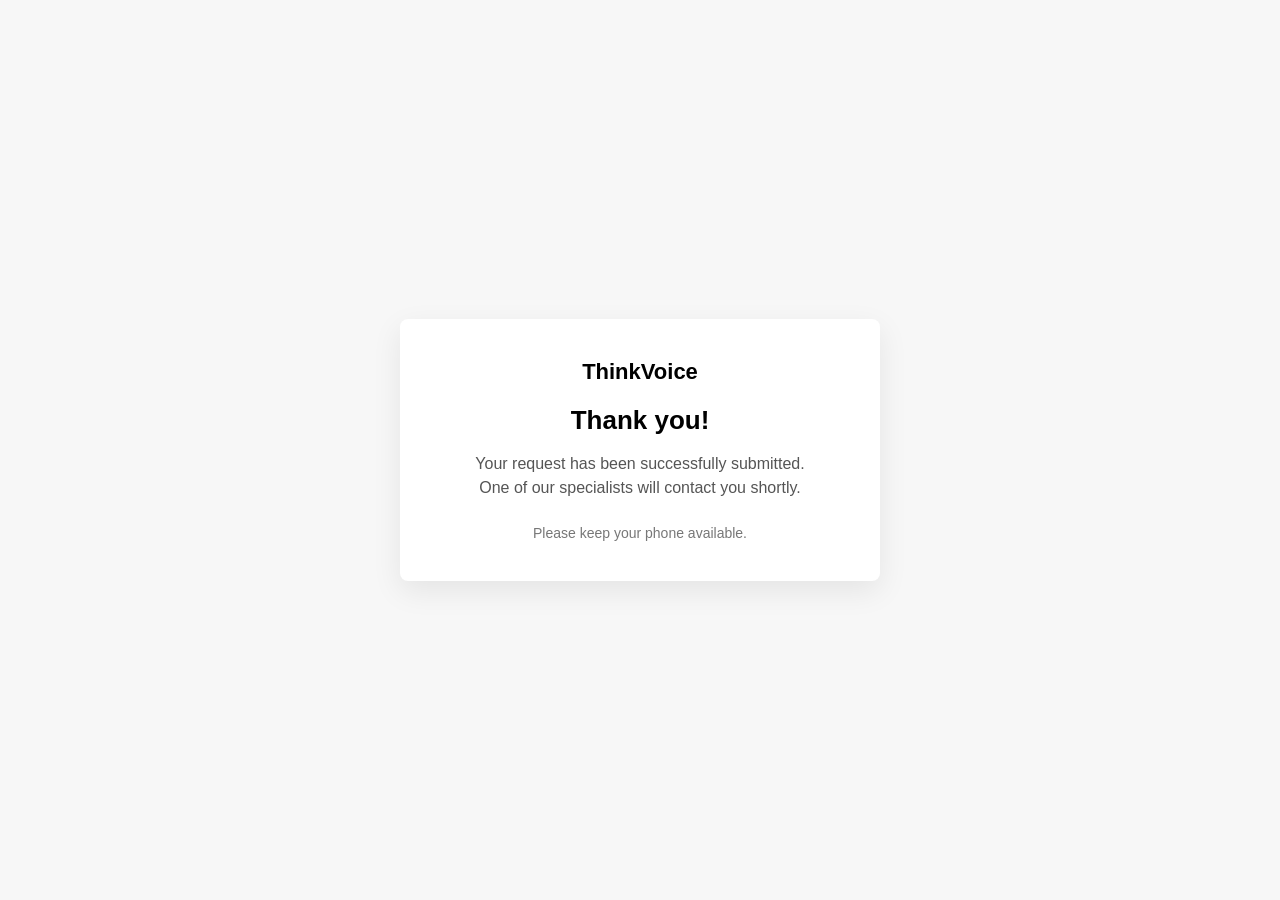
<file: assets/thankyou.html>
<!DOCTYPE html>
<html lang="en">
<head>
  <meta charset="UTF-8">
  <title>Thank You</title>
  <meta name="viewport" content="width=device-width, initial-scale=1.0">

  <style>
    body {
      margin: 0;
      padding: 0;
      font-family: Arial, sans-serif;
      background: #f7f7f7;
      display: flex;
      align-items: center;
      justify-content: center;
      height: 100vh;
    }

    .thankyou-wrapper {
      background: #ffffff;
      max-width: 420px;
      width: 100%;
      padding: 40px 30px;
      text-align: center;
      border-radius: 8px;
      box-shadow: 0 10px 30px rgba(0,0,0,0.08);
    }

    .thankyou-logo {
      font-size: 22px;
      font-weight: 700;
      margin-bottom: 20px;
    }

    .thankyou-wrapper h1 {
      font-size: 26px;
      margin-bottom: 15px;
    }

    .thankyou-wrapper p {
      font-size: 16px;
      line-height: 1.5;
      color: #555;
      margin-bottom: 25px;
    }

    .thankyou-note {
      font-size: 14px;
      color: #777;
    }
  </style>
</head>
<body>

  <div class="thankyou-wrapper">
    <div class="thankyou-logo">ThinkVoice</div>

    <h1>Thank you!</h1>

    <p>
      Your request has been successfully submitted.<br>
      One of our specialists will contact you shortly.
    </p>

    <div class="thankyou-note">
      Please keep your phone available.
    </div>
  </div>

</body>
</html>
</file>
<file: assets/style.css>
body {
  background: #ecf6fb !important;
  background-position: center;
  background-repeat: no-repeat;
  background-size: cover;

}

.shine_first_page {
  padding: 0px;
  margin: 0px;
  font-family: sans-serif;
  font-size: 14px;
}



.loading p {
  font-size: 20px;
  font-weight: 600;
  color: #404040;
}

.loading img {
  width: 60px;
  height: auto;
}

img.imgflg {
  display: none;
}

.con-body-question button {
  font-size: 18px;
  font-weight: 600;
  background-color: #000000;
  color: #ffffff;
  text-align: center;
  padding: 0.6rem;
  margin-bottom: 0.5rem;
  width: 80%;
  border: 1px solid #000000;
  border-radius: 15px;
  cursor: pointer;
  transition: transform 0.5s;
}

#animate_btn_0 {
  position: relative;
  overflow: hidden;
}

#animate_btn_0::after {
  animation: shine 3s ease-in-out infinite;
  animation-fill-mode: forwards;
  content: '';
  position: absolute;
  top: -80%;
  left: -200%;
  width: 150%;
  height: 500%;
  opacity: 0;
  transform: rotate(-10deg);
  background: rgba(255, 255, 255, 0.13);
  background: linear-gradient(
    to right,
    rgba(255, 255, 255, 0) 0%,
    rgba(255, 255, 255, 0) 30%,
    rgba(255, 255, 255, 0.13) 77%,
    rgba(255, 255, 255, 0.5) 92%,
    rgba(255, 255, 255, 1) 92%,
    rgba(255, 255, 255, 0) 100%
  );
}

@keyframes shine {
  10% {
    opacity: 1;
    top: -30%;
    left: -200%;
    transition-property: left, top, opacity;
    transition-duration: 0.7s, 0.7s, 0.15s;
    transition-timing-function: ease;
  }

  100% {
    opacity: 0;
    top: -30%;
    left: 100%;
    transition-property: left, top, opacity;
  }
}

.con-head h1,
.con-head h2,
.con-head h3,
.con-head h4 {
  margin: 0px;
  text-align: center;
  padding: 5px;
}

.con-head h3 {
  font-size: 16px;
}

.con-head-ln1 {
  background-color: #000;
  color: #fff;
}

.con-head-ln2 .con-head-line {
  padding-top: 0px;
  width: 250px;
  display: flex;
  margin: auto;
  color: #000;
  font-weight: 600;
}

.con-head-ln2 .con-head-line hr {
  width: 30px;
  border: 0px solid #000;
  background-color: #000;
  height: 1px;
  margin-bottom: 0;
}

.con-head-ln2 {
  background-color: #fff;
  color: #000;
  text-align: center;
  padding-top: 3px;
}

.con-head-ln2 img {
  height: 40px;
}

@media (max-width: 480px) {
  .con-head-ln2 img {
    height: 30px;
  }
}

.con-head-ln2 img:last-child {
  height: 20px;
  padding-left: 5px;
  margin-bottom: -4px;
}

.con-body-pad {
  max-width: 800px;
  margin: 0px auto;
}

.con-body {
  margin: 10px;
  /* background-image: url('../images/banner.jpg');
    background-size: cover; */
  background-color: #fff;
  padding: 20px;
  border-bottom: 10px solid #231f20;
  border-radius: 3px;
  box-shadow: 0px 0px 2px 2px #d1d1d1;
}

.con-body-ln1 {
  display: flex;
  flex-direction: row-reverse;
  padding: 10px 0px;
}

.con-body-ln1-inn2 p {
  margin: 0px;
  padding: 0px;
  font-size: 18px;
  color: #303030;
}

.con-body-ln1-inn2 p:nth-of-type(1) b:nth-of-type(1) {
  font-size: 21px;
  line-height: 1.5;
  color: #242424;
}

.con-body-ln1-inn2 b {
  color: #242424;
}

.con-body-ln1-inn2 span,
.con-body-ln2-inn1 span {
  color: #eb0000;
}

/* .con-body img {
  max-width: 250px;
  margin: 0px auto;
  padding: 0px 20px;
} */

.con-body-ln2 {
  text-align: center;
}

@media (max-width: 678px) {
  .con-nothing {
    height: 0px !important;
  }

  .con-body {
    margin: 14px 0px;
    padding: 15px;
  }
  .inn-q {
    padding-bottom: 120px;
  }
  .con-body-ln1 {
    display: block;
    padding: 10px 0px;
  }

  .con-body-ln1-inn1 {
    text-align: center;
  }

  .con-body-ln1-inn2 {
    padding: 10px 0px;
  }

  .con-body-ln1-inn2 p {
    font-size: 15px;
  }

  .con-body-ln1-inn2 p:nth-of-type(1) b:nth-of-type(1) {
    font-size: 17px;
  }

  .con-head-ln2 img:first-child {
    height: 50px;
  }

  .con-head-ln2 h3 {
    font-size: 14px;
  }
}

.con-body-question .inn-q {
  display: none;
}

.con-body-question h2 {
  font-size: 18px;
  text-align: center;
  font-weight: 400;
  color: black;
}

.con-body-question b {
  color: black;
}

.con-body-question .inn-question {
  text-align: center;
}

.con-body-question .inn-question .clr-yelw {
  color: #0b5ed7;
}

.con-body-question .inn-question .clr-whte {
  color: #d8d50c;
}

.inn-q-verif-content {
  text-align: center;
}

.inn-q-verif-content img {
  max-width: 100px;
  margin: auto;
}

.inn-q-verif-content-title b {
  color: #000 !important;
}

.hidden {
  display: none;
}

.con-body-ln3 h2 {
  padding: 0px;
  margin: 0px;
  text-align: start;
  font-size: 21px;
}

.con-body-ln3 b {
  color: #000;
}

.body-ln3-carret {
  text-align: center;
}

.con-prize {
  margin: 10px;
  background-color: #fff;
  padding: 10px;
  border-radius: 3px;
  box-shadow: 0px 0px 2px 2px #d1d1d1;
  /* background-image: url('../images/banner.jpg');
    background-size: cover; */
}

.con-prize .con-prize-outter {
  padding: 10px;
  border: 2px dashed #f10000;
  border-radius: 5px;
  display: flex;
  background-color: #f7f7f7;
}

.con-prize .con-prize-outter-out {
  padding: 10px;
  border: 2px dashed black;
  border-radius: 5px;
  display: flex;
  opacity: 0.4;
  background-color: #f7f7f7;
}

.con-prize .con-prize-ln1,
.con-prize .con-prize-ln2 {
  padding: 10px;
}

.con-prize .con-prize-ln1 {
  width: 40%;
  text-align: center;
  border: 1px solid #e0e0e0;
  background-color: #eeeeee;
  box-shadow: 0px 0px 2px #ffffff;
}

.con-prize .con-prize-ln1 img {
  width: 100%;
  padding: 20px 0px;
}

.con-prize .con-prize-ln2 {
  padding-left: 0px !important;
  padding-bottom: 0px !important;
  width: 60%;
}

.con-prize .prize-ln2-title {
  color: #000;
  padding-left: 15px !important;
}

.con-prize .con-prize-ln2 h2 {
  padding: 5px 0;
  margin: 0 0 10px;
  background-color: #f0f0f0;
  border-bottom: 2px solid #8f8f8f;
  border-top: 2px solid #8f8f8f;
}

.con-prize .con-prize-ln2 .prize-ln2-desc {
  padding: 0px 0px 0px 15px;
  font-size: 15px;
  /*text-indent: 20px;*/
  color: black;
}

.con-prize .con-prize-ln2 .prize-ln2-amount,
.con-prize .con-prize-ln2 .prize-ln2-stock,
.con-prize .con-prize-ln2 .prize-ln2-pfs {
  margin: 0px;
  padding: 0px 0px 0px 10px;
}

.con-prize .con-prize-ln2 .prize-ln2-amount del {
  color: #eb0000;
}

.con-prize .con-prize-ln2 .prize-ln2-amount {
  display: flex;
  align-items: center;
}

.con-prize .con-prize-ln2 .prize-ln2-zero1 {
  padding-right: 10px;
}

.con-prize .con-prize-ln2 .prize-ln2-zero2 {
  font-size: 20px;
  font-weight: 600;
  color: #008000;
}

.con-prize .con-prize-ln2 .prize-ln2-stock b {
  color: #eb0000;
}

.con-prize .con-prize-ln2 .prize-ln2-pfs {
  color: #eb0000;
  font-weight: 600;
  font-size: 18px;
  margin-top: 7px;
}

.con-prize .prize-ln2-btn {
  text-align: center;
}

.con-prize .con-prize-button {
  display: block;
  font-size: 18px;
  font-weight: 600;
  background-color: #000;
  color: #fff;
  text-align: center;
  padding: 0.6rem;
  margin: 10px auto 10px;
  width: 80%;
  border: 1px solid #000;
  border-radius: 3px;
  cursor: pointer;
  transition: transform 0.5s;
}

.con-prize .con-prize-button:hover {
  background-color: #242424;
  cursor: pointer;
  transform: scale(1.1);
}

.con-prize .con-prize-button-dis {
  font-size: 18px;
  font-weight: 600;
  background-color: #464646;
  color: #fff;
  text-align: center;
  padding: 0.6rem;
  margin: 10px -10px 0px 10px;
  width: 80%;
  border: 1px solid #464646;
  border-radius: 3px;
  cursor: not-allowed;
  transition: transform 0.5s;
}

@media (max-width: 678px) {
  .con-prize {
    margin: 25px 25px;
    padding: 10px;
  }

  .con-prize .con-prize-outter {
    display: block;
  }

  .con-prize .con-prize-outter-out {
    display: block;
  }

  .con-prize .con-prize-ln1,
  .con-prize .con-prize-ln2 {
    width: 100%;
    padding: 10px 0px;
  }

  .con-prize .con-prize-ln1 img {
    padding: 0px;
  }
}

.con-nothing {
  height: 50px;
}

/*    COMMENT SECTION    */

.con-comment {
  margin: 10px;
  background-color: #fff;
  padding: 15px;
  border-radius: 3px;
  box-shadow: 0px 0px 2px 2px #d1d1d1;
  /* background-image: url('../images/banner.jpg');
    background-size: cover; */
}

.comm-div:first-child {
  padding: 0px 0px 15px 0px;
}

.comm-div {
  border-top: 1px dashed #d8d8d8;
  padding: 15px 0px;
  display: flex;
}

.comm-div:first-child {
  border-top: 0px dashed #d8d8d8;
}

.comm-image img {
  width: 100px;
  height: auto;
}

.comm-desc {
  padding-left: 15px;
  width: 100%;
}

.comm-desc:first-child {
  padding: 0;
}

.comm-name {
  font-size: 18px;
  font-weight: 600;
  color: #008eb1;
}

.comm-title {
  display: flex;
  justify-content: space-between;
  align-items: baseline;
}

.comm-title span:first-child {
  padding: 0px;
  transform: translate(0px, 10px);
  font-size: 18px;
  font-weight: 600;
  color: #363636;
}

.comm-title button {
  font-size: 15px;
  padding: 7px 15px;
  margin-left: 5px;
  border: 0px;
  background-color: #0070b1;
  color: #fff;
  border-radius: 3px;
  cursor: pointer;
}

.comm-desc .comm-name,
.comm-desc .comm-text {
  padding-bottom: 15px;
}

.comm-text {
  text-align: justify;
  color: #363636;
}

.comm-text img {
  height: 200px;
  padding-top: 10px;
}

.comm-box textarea {
  width: 99.5%;
  border: 1px solid #8a8a8a;
  border-radius: 3px;
}

.comm-footer {
  display: flex;
  align-items: center;
  justify-content: space-between;
}

.comm-footer div:first-of-type {
  color: #8a8a8a;
}

.comm-footer .comm-footer-datelike {
  display: flex;
}

.comm-footer span {
  padding-right: 15px;
  padding-left: 10px;
  font-size: 12px;
  font-weight: 600;
}

.comm-footer a {
  color: #008eb1;
  font-weight: 600;
  margin-left: 10px;
  text-decoration: none;
}

@media (max-width: 678px) {
  .con-comment {
    margin: 35px 25px;
    padding: 15px;
  }

  .comm-image img {
    width: 60px;
  }

  .comm-name {
    font-size: 14px;
  }

  .comm-text {
    font-size: 13px;
  }

  .comm-text img {
    height: 120px;
    padding-top: 5px;
  }

  .comm-desc .comm-name,
  .comm-desc .comm-text {
    padding-bottom: 9px;
  }

  /* .comm-footer .comm-footer-datelike {
    display: block;
  } */
  .comm-footer span {
    font-size: 11px;
    padding-right: 7px;
    padding-left: 5px;
  }

  .comm-footer a {
    font-size: 12px;
  }

  .comm-desc {
    padding-left: 9px;
  }

  .comm-title span:first-child {
    font-size: 14px;
  }

  .comm-title button {
    font-size: 13px;
    padding: 5px 10px;
  }
}

/*    FOO SECTION    */
.con-footer {
  margin: 10px;
  margin-top: 0;
  background-color: #fff;
  padding: 15px 10px;

  border-radius: 3px;
  box-shadow: 0px 0px 2px 2px #d1d1d1;
  /* background-image: url('../images/banner.jpg');
    background-size: cover; */
}

.footer-content {
  text-align: center;
}

.copyright {
  font-size: 18px;
  padding: 0px;
  margin: 10px;
}

.claim {
  font-size: 12px;
  color: #797979;
}

@media (max-width: 678px) {
  .con-footer {
    margin: 0px;
    border-radius: 0px;
    padding-bottom: 60px;
  }
}

/*    BAR OFFER SECTION    */
.offer_expires {
  width: 100%;
  text-align: center;
  font-size: 1.2em;
  color: #fff;
}

.offer_expires #time {
  font-size: 1.2em;
  color: #fff;
}

.con-bottom-bar {
  text-align: center !important;
  background-color: #231f20;
  position: fixed;
  bottom: 0;
  left: 0;
  z-index: 99;
  width: 100%;
  border-top: 2px solid #231f20;
  padding-top: 3px;
  padding-bottom: 3px;
  box-shadow: 11px 0px 24px 0 rgba(0, 0, 0, 0.3);
}

.con-time-block {
  background-color: #fff;
  padding: 1px 4px;
  border-radius: 5px;
  color: rgb(255, 0, 0);
}

/*    MODAL SECTION    */

.mod-con {
  width: 100%;
  height: 160%;
  background-color: #0000008f;
  position: fixed;
  top: 0;
  text-align: center;
  overflow: hidden;
}

.mod-con-bg {
  animation: opacity-bg 1s ease-in-out;
}

@keyframes opacity-bg {
  0% {
    background-color: #00000000;
  }

  100% {
    background-color: #0000008f;
  }
}

.mod-con-bg-rv {
  animation: opacity-bgrv 1s ease-in-out;
}

@keyframes opacity-bgrv {
  0% {
    background-color: #0000008f;
  }

  100% {
    background-color: #00000000;
  }
}

.modal-last {
  text-align: center;
  max-width: 600px;
  margin: 100px auto;
  padding-top: 25px;
  border-radius: 5px 5px 5px 5px;
  background: #fff;
  background-repeat: no-repeat;
  background-position: left;
  background-size: 170px;
  font-size: 16px;
  color: black;
}

.modal-last .btn-close {
  display: flex;
  padding: 0px 10px;
  margin-top: -15px;
  justify-content: center;
  align-items: center;
}

.modal-last .btn-close h2 {
  color: #f96302;
}

#btn-close {
  color: #b6b6b6;
  cursor: pointer;
  border: 0px;
  background-color: #fff;
}

#btn-close:hover {
  color: #ff4444;
}

.mod-con-inn {
  animation: move-con 1s ease-in-out;
}

@keyframes move-con {
  0% {
    opacity: 0;
    transform: translate(0px, -200px);
  }

  100% {
    opacity: 1;
    transform: translate(0px, 0px);
  }
}

.mod-con-inn-rv {
  animation: move-conrv 1s ease-in-out;
}

@keyframes move-conrv {
  0% {
    opacity: 1;
    transform: translate(0px, 0px);
  }

  100% {
    opacity: 0;
    transform: translate(0px, -200px);
  }
}

@media (max-width: 768px) {
  .modal-last {
    max-width: 95%;
  }
}

.modal-last h2,
.modal-last h3,
.modal-last h4,
.modal-last p {
  padding: 0;
  margin: 0;
}

.modal-last span {
  color: #303030;
  font-weight: 600;
}

.modal-last .prize-desc {
  color: #000;
  padding-left: 10px;
}

.modal-last-head,
.modal-last-body {
  padding: 10px 25px 10px;
  text-align: start;
}

.modal-last-body img {
  max-width: 160px;
}

.modal-last-body-con {
  width: 100%;
  display: flex;
  padding-bottom: 3px;
  border-bottom: 1px solid #efefef;
}

.modal-last-body-left {
  text-align: end;
  width: 50%;
}

.modal-last-body-right {
  text-align: start;
  width: 50%;
}

@media (max-width: 768px) {
  @media (max-width: 768px) {
    .modal-last {
      margin: 40px auto;
    }
  }

  @media (max-width: 310px) {
    .modal-last {
      margin: 10px auto;
    }
  }
}

.modal-last-head-pv2 {
  display: flex;
  justify-content: space-between;
  align-items: center;
}

.modal-last-body ol li {
  padding-bottom: 5px;
}

.modal-last-foot {
  text-align: center;
  padding: 10px 25px;
  background-color: #f7f8fa;
  border-radius: 0px 0px 5px 5px;
}

.modal-last-foot button {
  font-size: 20px;
  padding: 0.5rem 1rem;
  font-weight: 600;
  background-color: #000;
  color: #fff;
  border: 1px solid #fff;
  border-radius: 3px;
  cursor: pointer;
}

@media (max-width: 620px) {
  p#countdown {
    margin-bottom: 2px;
  }

  .con-body-ln1 {
    padding: 0px 0px;
  }
}

.footer-pay {
  display: block;
  max-width: 600px;
  width: 100%;
  margin-inline: auto;
}

.qeus-numb {
  color: #ff0000;
}

@media (max-width: 420px) {
  .con-prize .con-prize-ln2 h2 {
    font-size: 24px;
  }
}

.comm-image {
}

.select {
  display: flex;
  align-items: center;
  padding-left: 12px;
  text-transform: uppercase;
  margin: 10px 0;
}

.select__item {
  display: flex;
  align-items: center;
  justify-content: center;
  width: 34px;
  height: 30px;
  border: 1px solid #000;
  cursor: pointer;
}

.select__item.active {
  background-color: #000;
  color: #fff;
  cursor: default;
}

.select__item + .select__item {
  margin-left: 10px;
}

.comment-form {
  padding: 10px 0;
}

.comment-form h2 {
  margin: 0 0 20px 0;
  font-weight: 700;
  font-size: 32px;
}

.comment-form__body {
  border-top: 1px solid #dddfe2;
  border-bottom: 1px solid #dddfe2;
  margin: 8px 0;
  padding-top: 18px;
  display: -webkit-box;
  display: -ms-flexbox;
  display: flex;
  -ms-flex-wrap: wrap;
  flex-wrap: wrap;
  -webkit-box-align: center;
  -ms-flex-align: center;
  align-items: center;
  position: relative;
}

.comment-form__body > img {
  left: 0;
  width: 36px;
  margin-right: 8px;
}

.comment-form__body textarea {
  -webkit-box-flex: 99999999;
  -ms-flex: 99999999;
  flex: 99999999;
  border-radius: 18px;
  background: #fff;
  border: 1px solid #dddfe2;
  -webkit-box-shadow: inset 0 1px 1px 0 rgba(0, 0, 0, 0.07);
  box-shadow: inset 0 1px 1px 0 rgba(0, 0, 0, 0.07);
  margin-left: 0;
  padding: 8px;
  font-family: Arial;
}

.comment-form__body button:disabled {
  border-color: #bec3c9;
  background-color: #fff;
  color: #4b4f56;
}

.comment-form__body button {
  height: 38px;
  margin: 1px 0 0 8px;
  background-color: #4080ff;
  background-image: none;
  border: 1px solid #8d949e;
  border-radius: 2px;
  text-shadow: none;
  color: #fff;
  font-family: Arial;
  outline: 0;
  -webkit-appearance: button;
  cursor: pointer;
}

.comment-form__icons {
  width: 100%;
  display: -webkit-box;
  display: -ms-flexbox;
  display: flex;
  -webkit-box-align: center;
  -ms-flex-align: center;
  align-items: center;
  -ms-flex-wrap: wrap;
  flex-wrap: wrap;
  padding: 20px 0 20px 20px;
}

.comment-form__icons img {
  width: 20px;
  margin-right: 15px;
}

.comment__list {
  max-width: 680px;
}

.comment__list img {
  display: block;
  width: 100%;
}

.comment__list {
  padding-left: 0;
}

.comment__list ul {
  padding-left: 0;
}

.comment__list li {
  list-style-type: none;
}

.has-answer {
  position: relative;
}

.has-answer::before {
  content: '';
  position: absolute;
  top: 40px;
  left: 15px;
  width: 28px;
  height: calc(100% - 6px);
  border: 2px solid #ebedf0;
  border-top: unset;
  border-right: unset;
  border-radius: 0 0 0 10px;
}

.comment__avatar {
  width: 36px;
  height: 36px;
  border-radius: 50%;
  overflow: hidden;
  margin-right: 6px;
  background: #d8dce6;
}

.comment__avatar img {
  width: 100%;
  height: 100%;
  -o-object-fit: cover;
  object-fit: cover;
}

.comment__container {
  display: -webkit-box;
  display: -ms-flexbox;
  display: flex;
  -ms-flex-wrap: wrap;
  flex-wrap: wrap;
  margin-bottom: 15px;
}

.comment__content {
  max-width: calc(100% - 42px);
  background-color: #ebedf0;
  border-radius: 18px;
  line-height: 16px;
  margin-top: 0;
  min-width: 0;
  padding: 6px 12px 7px 12px;
  position: relative;
}

.comment__name {
  font-size: 12px;
  line-height: 14px;
  padding: 0 0 4px 0;
  color: #576b95;
  cursor: pointer;
}

.comment__text {
  font-size: 14px;
  padding-right: 5px;
  overflow-wrap: anywhere;
  line-height: 16px;
}

.comment__text img {
  width: 100%;
  padding: 5px 5px 5px 0;
}

.comment__actions {
  position: absolute;
  right: 50px;
  bottom: -15px;
  -webkit-transform: translateX(100%);
  -ms-transform: translateX(100%);
  transform: translateX(100%);
  display: -webkit-box;
  display: -ms-flexbox;
  display: flex;
  -ms-flex-wrap: wrap;
  flex-wrap: wrap;
  -webkit-box-align: center;
  -ms-flex-align: center;
  align-items: center;
  background: #fff;
  border-radius: 10px;
  -webkit-box-shadow: 1px 1px 3px 0 #dadde1;
  box-shadow: 1px 1px 3px 0 #dadde1;
  font-weight: 400;
  height: 20px;
  color: #8d949e;
  font-size: 11px;
  padding-right: 6px;
  padding-bottom: 4px;
  z-index: 2;
}

.comment__actions span {
  display: flex;
  align-items: center;
  margin-right: -6px;
  -webkit-transform: translateY(-1px);
  -ms-transform: translateY(-1px);
  transform: translateY(-1px);
  padding: 2px;
  width: 24px;
  height: 24px;
  border-radius: 50%;
  background-color: #fff;
}

.comment__actions div {
  line-height: 1;
  padding-left: 6px;
}

.comment__time {
  width: 100%;
  display: -webkit-box;
  display: -ms-flexbox;
  display: flex;
  -ms-flex-wrap: wrap;
  flex-wrap: wrap;
  padding-left: 54px;
  color: #8d949e;
  font-size: 12px;
  line-height: 16px;
  white-space: nowrap;
  margin: 0;
  position: relative;
  -webkit-box-align: center;
  -ms-flex-align: center;
  align-items: center;
  list-style-type: none;
}

.comment__time span {
  padding: 0 4px;
}

.comment__item {
  position: relative;
}

.comment__item > ul {
  padding-left: 46px;
}

.comment__item .comment__item .comment__content {
  max-width: calc(100% - 42px);
}

.comment__item .comment__item .comment__time {
  padding-left: 40px;
}

@media (max-width: 480px) {
  .comment__time {
    row-gap: 3px;
  }
}

.colors,
.sizes,
.gender {
  display: flex;
  align-items: center;
  gap: 8px;
  flex-wrap: wrap;
  margin-bottom: 20px;
  list-style-type: none;
  padding-left: 10px !important;
}

/* .colors > li:not(:last-child),
.sizes > li:not(:last-child) {
  margin-right: 12px;
} */

.colors__item {
  width: 25px;
  height: 25px;
  border-radius: 50%;
  cursor: pointer;
}

.colors__item.--active {
  border: 2px solid #fff;
  box-shadow: 0 0 0 2px #000;
}

.colors__item.--black {
  background: rgb(0, 0, 0);
}

.colors__item.--gray {
  background: rgb(147 153 139);
}

.colors__item.--blue {
  background: rgb(41 60 69);
}

.colors__item.--green {
  background: rgb(65 137 88);
}

.colors__item.--pink {
  background: rgb(167 126 148);
}

.colors__item.--lavender {
  background: rgb(122 129 155);
}


.title-inner {
  font-family: 'Roboto', sans-serif;
  font-size: 14px;
  font-weight: 500;
  margin-bottom: 12px;
  padding-left: 10px;
}
.gender > li,
.sizes > li {
  cursor: pointer;
  width: 30px;
  height: 28px;
  display: flex;
  align-items: center;
  justify-content: center;
  font-size: 15px;
  font-weight: 500;
  border: 1px solid #ccc;
}
.gender > li.--active,
.sizes > li.--active {
  border: 1px solid black;
}
.logo {
  height: 50px !important;
}
@media (max-width: 600px) {
  .logo {
    height: 40px !important;
  }
}
header {
  background: #fff;
  box-shadow: 0 2px 4px rgba(0, 0, 0, 0.15);
}

.header-row {
  padding: 10px 0;
  display: flex;
  justify-content: space-between;
  align-items: center;
}

.header-item {
  display: flex;
  align-items: center;
  gap: 15px;
}

.burger {
  background-color: transparent;
  border: none;
}

.burger span {
  margin-bottom: 6px;
  display: block;
  width: 22px;
  height: 2px;
  background-color: #101010;
}

.burger span:last-child {
  margin-bottom: 0;
}

.header__logo {
  margin-left: 40px;
}

.header__logo svg {
  width: 132px;
}
.comment-form__body button {
  width: 68px;
  height: 38px;
  margin: 1px 0 0 8px;
  background-color: #4080ff;
  background-image: none;
  border: 1px solid #8d949e;
  border-radius: 2px;
  text-shadow: none;
  color: #fff;
  font-family: Arial;
  font-size: 14px !important;
  line-height: 18px;
  outline: 0;
  -webkit-appearance: button;
}
.comment-form__body > img {
  padding: 0;
}
.comment-form__body textarea {
  height: 50px;
}
.comment-form__icons img {
  padding: 0;
  margin: 0 15px 0 0;
}
.comment__avatar img {
  padding: 0;
}
.comment__actions span img {
  padding: 0;
}
.comment__text img {
  width: 400px;
  max-width: 100%;
  margin-left: 0;
  margin-right: 0;
}
.title {
  font-size: 24px;
  font-weight: 600;

}
.main-slider {
  max-width: 500px;
  margin: 0 auto;
  padding: 25px 0;
}
.main-slider.invisible{
  opacity: 0;
}
.js-slider-for {
  margin-bottom: 15px;
}
.js-slider-for .slick-slide {
  -o-object-fit: contain;
  object-fit: contain;
  max-height: 375px;
}
.js-slider-nav .slick-slide {
  height: 170px;
  -o-object-fit: contain;
  object-fit: contain;
}
.slick-arrow {
  position: absolute;
  top: 0;
  bottom: 0;
  display: -webkit-box;
  display: -ms-flexbox;
  display: flex;
  -webkit-box-align: center;
  -ms-flex-align: center;
  align-items: center;
  -webkit-box-pack: center;
  -ms-flex-pack: center;
  justify-content: center;
  width: 45px;
  padding: 0;
  border: none;
  background-color: rgba(255, 255, 255, 0.4) !important;
  z-index: 2;
}
.slick-arrow:focus{
  outline: unset;
}
.slick-next {
  right: 0;
}
.textbox{
  margin-bottom: 30px;
  margin-top: 33px;
}
.textbox p{
  font-size: 16px;
  font-weight: 600;
}
.textbox p:not(:last-child){
  margin-bottom: 10px;
}
.textbox .red{
  margin-top: 20px;
  text-align: center;
  color: red;
}
.timer{
  color: black !important;
}
@media (max-width:480px) {
  .textbox p{
    font-size: 14px;
  }

}
@media (max-width:425px) {
  .textbox .red{
    font-size: 13px;
  }

}
@media (max-width:360px){
  .timer{
    display: block;
  }
}
@media (max-width: 556px) {
  .js-slider-for {
    margin-left: auto;
    margin-right: auto;
    max-width: 200px;
    width: 80%;
  }
  .js-slider-nav{
    height: 80px;
  }
  .js-slider-nav .slick-slide {
    height: 80px !important;
    border: 1px solid transparent;
  }

  .js-slider-nav .slick-current {
    border: 1px solid var(--color-primary);
    border-radius: 6px;
  }
}
.loader{
  position: fixed;
  inset: 0;
  z-index: 9999;
  background-color: rgba(255, 255, 255, .9);
}
.loading{
  position: absolute;
  top: 50%;
  left: 50%;
  transform: translate(-50%, -50%);
  width: 60px;
  height: 60px;
  border-radius: 50%;
  border: 0.3rem solid rgba(151, 159, 208, 0.3);
  border-top-color: var(--color-primary);
  animation: 1.5s spin infinite linear;
}
@keyframes spin {
  to {
    transform: translate(-50%, -50%) rotate(360deg);
  }
}
#custom-count{
  background-color: #7D6458;
  color: #ffffff;
  font-size: 12px;
  border-radius: 100%;
  padding: 1px 5px;
  top: 10px;
  right: -6px;
  position: absolute;

}
header{
  background-color: #ffffff !important;
  border-top: 2px solid black;
}
#app_countdown_wrap{
  border-top: 2px solid rgb(148, 19, 19) !important;
  border-bottom: 2px solid rgb(148, 19, 19) !important;
}
#commentBtn{
  width: 80px;
}

.cart-pos{
  width: 87px;
  margin-top: -5px;
}
</file>
<file: assets/styles.css>
html, body {
    min-height: 100vh;
    overflow-x: hidden;
}

body {
    background-color: #fff;
    font-family: 'Inter', sans-serif;
}

body .bg {
    min-height: 100%;
    padding: 3rem 0;
    background-position: cover;
    background-repeat: no-repeat;
    transition: background-image .5s;
    padding-bottom: 0rem !important;
    background-color: inherit !important;
}

.form-bg{
    background: #000;
    border-radius:10px;
}

.purple-text{
    color:#694EFF;
}

.flag-code {
    position: absolute;
    width: fit-content;
    display: flex;
    align-items: center;
    top: 0;
    left: 0;
    /* background: #01b4fe; */
    /* color: white; */
    height: 36px;
    padding-left: 8px;
    padding-right: 8px;
}
.form-number-custom {
    position: relative;
}
.modal span {
    color: #000000;
    /* font-weight: 600; */
    font-size: 14px;
}
.modal span {
    color: #000000;
    /* font-weight: 600; */
    font-size: 14px;
}

.form-control {
    width: 100%;
    margin-top: 0px;
    margin-bottom: 20px;
    padding-top: 10px;
    padding-bottom: 10px;
    border: 0px;
    background: #F5F5F5;
    border-radius: 0px;
    border: 1px solid transparent;
    padding-left: 10px;
    padding-right: 10px;
}
input#Phone {
    padding-left: 62px;
    width: 100%;
}

body:not(.modal-open) {
    padding-right: 0px !important;
}

h1 {
    font-size: 2.5rem;
    font-weight: 600;
}

.mainheading-container {
    font-size: 20px;
    text-align: center;
}

.price-container {
    background: linear-gradient(146deg, rgba(2, 0, 36, 1) 0%, rgba(252, 70, 107, 1) 0%, rgba(180, 79, 162, 1) 100%);
    width: 120px;
    height: 120px;
    border-radius: 75px;
    position: absolute;
    left: 170px;
}

.form-section {
    margin-top: 50px;
}


.card {
    -webkit-box-shadow: 10px 10px 24px -18px rgba(0, 0, 0, 0.75);
    -moz-box-shadow: 10px 10px 24px -18px rgba(0, 0, 0, 0.75);
    box-shadow: 10px 10px 24px -18px rgba(0, 0, 0, 0.75);
}

.btn {
    -webkit-box-shadow: 10px 10px 24px -18px rgba(0, 0, 0, 0.75);
    -moz-box-shadow: 10px 10px 24px -18px rgba(0, 0, 0, 0.75);
    box-shadow: 10px 10px 24px -18px rgba(0, 0, 0, 0.75);
    margin: 0 auto;
    width: 80%;
    border-radius: 20px;
    font-size: 1.5rem;
    font-weight: bold
}

.btn:hover {
    background-color: rgba(180, 79, 162, 1);
}


@media (min-width: 768px) {
    body .bg {
        background-repeat: no-repeat;
        background-position: bottom;
        background-color: #f6f6f6;
        background-size: 100vw;
    }

    .mainheading-container {
        margin-top: 1rem;
    }

    .price-container {
        font-size: 20px;
        left: 95px;
        width: 150px;
        height: 150px;
    }

    .form-section {
        margin-top: 0;
    }

}


.round-pricetag {
    margin-top: 50px;
    margin-right: -70px;
    z-index: 10;
}
@media (min-width: 768px) {
    .round-pricetag {
        width: 100px;
        height: 100px;
        margin-bottom: -20px;
    }

}

.iti {
    width: 100%;
    color: #999;
    margin-bottom: 10px;
}


@media (max-width: 768px) {
    .round-pricetag {
        margin-right: -20px;
    }
}
@media (max-width: 500px) {
    .round-pricetag {
        margin-top: 50px;
        margin-right: 20px;
        z-index: 10;
    }
}

.gradient-background {
    background: linear-gradient(270deg, #12B1FF 0%, #4B4FFE 51%, #824CFF 100%);
    /*animation: heartbeat 3s infinite;*/
}

.shadow-animation{
    box-shadow: 0 0 2rem #4B4FFE;
    animation: heartbeat 3s infinite;
    /* animation: pulsate 1s ease-out infinite;*/
}

/* #email {
    margin-top: 10px;
} */


.slide-in {
    float: left;
    animation-duration: 6s;
    animation-name: slide-in;
}

@keyframes slide-in {
    0% {
        margin-left: calc(-100% - 1rem);
    }

    70% {
        margin-left: calc(-100% - 1rem);
    }

    100% {
        margin-left: 0;
    }
}

.round-pricetag {
    width: 145px;
    height: 145px;
}

@keyframes heartbeat {
    0% {
        transform: scaleX(1) scaleY(1);
    }

    50% {
        transform: scaleX(1.2) scaleY(1.2);
    }

    100% {
        transform: scaleX(1) scaleY(1);
    }
}

.price-container {
    font-size: 20px;
    left: 331px;
    width: 50%;
    height: 150px;
    background: inherit;
}


.alert {
    position: relative;
    padding: .75rem 1.25rem;
    margin-bottom: 1rem;
    border: inherit !important;
    border-radius: .25rem;
}


@media only screen and (min-width : 768px) and (max-width : 991px) {
    .price-container {
        left: 125px!important;
    }
}


.form-section {
    background-color: white;
    z-index: 1;
    margin-top: 0;

}
}

.mainheading-container {
font-size: 20px;
text-align: center;
margin-bottom: 45px;
}

.inner:hover {
border: 1px solid green;
}


.price-container {
font-size: 20px;
left: 173px;
width: 50%;
height: 150px;
background: inherit;
}


#btn-submit {
background-color: #04B361;
color: white;
}

#btn-submit:hover {
background-color: #07EF82;
color: white;
}

.mainheading-container {
z-index: 1;
position: relative;
}


.float-animation {
-webkit-transform: translatey(0px);
transform: translatey(0px);
-webkit-animation: float 6s ease-in-out infinite;
animation: float 6s ease-in-out infinite;
}

@-webkit-keyframes float {
0% {
-webkit-transform: translatey(0px);
transform: translatey(0px);
}
50% {
-webkit-transform: translatey(-20px);
transform: translatey(-20px);
}
100% {
-webkit-transform: translatey(0px);
transform: translatey(0px);
}
}

@keyframes float {
0% {
-webkit-transform: translatey(0px);
transform: translatey(0px);
}
50% {
-webkit-transform: translatey(-20px);
transform: translatey(-20px);
}
100% {
-webkit-transform: translatey(0px);
transform: translatey(0px);
}
}

.custom-shape-divider-bottom {
position: absolute;
bottom: 0;
left: 0;
width: 100%;
overflow: hidden;
line-height: 0;
transform: rotate(180deg);
}

.custom-shape-divider-bottom svg {
position: relative;
display: block;
width: calc(100% + 1.3px);
height: 49px;
}

.custom-shape-divider-bottom .shape-fill {
fill: #FFFFFF;
}

/*
@media screen and (max-width: 1200px) {
  input#Phone {
    padding-left: 20%;
    width: 100%;
}

@media screen and (max-width: 992px) {
  input#Phone {
    padding-left: 26%;
    width: 100%;
}
}

@media screen and (max-width: 768px) {
  input#Phone {
    padding-left: 14%;
    width: 100%;
}
}*/


@media screen and (max-width: 576px) {
.img-box {
width: 70%!important;
}
 
}
@media screen and (max-width: 450px) {
 /* input#Phone {
    padding-left: 25%;
    width: 100%;
}*/
}

@media screen and (min-width: 576px) {
.col-sm-3 {
max-width: 24%!important;
}
}

@media screen and (min-width: 1024px) {
.zoom {
transition: transform .2s;
}

.zoom:hover {
-ms-transform: scale(1.1);
/* IE 9 */
-webkit-transform: scale(1.1);
/* Safari 3-8 */
transform: scale(1.1);
border-color: rgb(95, 0, 191)!important;
}
}

.sec-text__title {
font-weight: 500;
line-height: 2.25rem;
letter-spacing: .4px;
font-size: 1.75rem;
margin-bottom: 15px;
color: black;
}
.sec-text__text {
color: #555;
font-weight: 300;
letter-spacing: .4px;
font-size: 1rem;
line-height: 1.5;
}

.sec-text__title {
font-size: 1.75rem;
}

.option-1, .option-2, .option-3, .option-4, .option-5 {
width: 100px;
border: 1px solid #ccc;
padding: 10px;
background: rgb(255 255 255 / 50%);
}
.option-1.active, .option-2.active, .option-3.active, .option-4.active, .option-5.active {
border-color: rgb(95, 0, 191);
}
@media screen and (max-width: 576px) {
.option-1, .option-2, .option-3, .option-4, .option-5 {
width: 62px!important;
}
}
.custom-border-bottom {
border-bottom: 1px solid rgb(95, 0, 191);
}
.custom-border-top {
border-top: 1px solid rgb(95, 0, 191);
}
</file>
<file: assets/checkout.css>
@charset "utf-8";

/* 样式归0开始 */
* {
  margin: 0;
}

html,
body {
  font-family: -apple-system, BlinkMacSystemFont, 'Segoe UI', Roboto, Helvetica, Arial, sans-serif,
    'Apple Color Emoji', 'Segoe UI Emoji', 'Segoe UI Symbol', sans-serif;
  font-size: 14px;
  width: 100%;
  color: black;
  line-height: 1.15;
  -webkit-tap-highlight-color: rgba(255, 255, 255, 0);
  word-wrap: break-word;
}

html {
  overflow-y: scroll;
}

td {
  font-size: 1rem;
}

input,
button,
textarea {
  font-size: 1rem;
  outline: none;
  border: none;
  -webkit-appearance: none;
  color: var(--color-main);
}

input:disabled {
  color: var(--disable-color);
}

input[type='text'],
input[type='password'] {
  line-height: 1rem;
  -webkit-appearance: none;
  border-radius: 0;
}

input::-moz-placeholder {
  color: var(--color-input-placeholder);
}

input:-ms-input-placeholder {
  color: var(--color-input-placeholder);
}

input::placeholder {
  color: var(--color-input-placeholder);
}

input[type='button'],
button {
  -webkit-appearance: none;
  -moz-appearance: none;
  appearance: none;
}

select {
  font-size: 1rem;
  background: transparent;
  -webkit-tap-highlight-color: transparent;
}

select:-internal-autofill-selected {
  transition: background-color 5000s ease-in-out 0s !important;
}

textarea {
  overflow: auto;
  font-size: 1rem;
  font-family: Arial, Helvetica, sans-serif;
}

img {
  border: 0px;
}

ul,
li,
p,
div,
input,
ol {
  padding: 0px;
  margin: 0px;
}

a {
  color: #767676;
  text-decoration: none;
}

a:hover {
  color: black;
}

/*加载*/
.mo-loading-warp {
  position: relative;
  pointer-events: none;
}

.mo-loading-black .mo-loading {
  border-color: #000;
  border-bottom-color: transparent;
}

.mo-loading-black::after {
  content: none !important;
}

.mo-loading-black::before {
  content: none !important;
}

.mo-loading {
  position: absolute;
  top: 50%;
  left: 50%;
  margin-left: -8px;
  margin-top: -8px;
  display: inline-block;
  height: 16px;
  width: 16px;
  border-radius: 50%;
  border: 2px solid #fff;
  border-bottom-color: transparent;
  -webkit-animation: loadingRotate 0.75s linear infinite;
  animation: loadingRotate 0.75s linear infinite;
}

@-webkit-keyframes loadingRotate {
  0% {
    -webkit-transform: rotate(0deg);
  }

  50% {
    -webkit-transform: rotate(180deg);
  }

  100% {
    -webkit-transform: rotate(360deg);
  }
}

@keyframes loadingRotate {
  0% {
    transform: rotate(0deg);
  }

  50% {
    transform: rotate(180deg);
  }

  100% {
    transform: rotate(360deg);
  }
}

/* 弹出框样式 */
.mo-popup {
  position: fixed;
  top: 0;
  right: 0;
  left: 0;
  bottom: 0;
  z-index: 510000;
}

.mo-popup .mo-popup-mask {
  position: fixed;
  top: 0;
  right: 0;
  bottom: 0;
  left: 0;
  z-index: 1000;
  height: 100%;
  background-color: rgba(0, 0, 0, 0.2);
}

.mo-popup .mo-popup-body {
  position: absolute;
  top: 50%;
  left: 50%;
  transform: translate(-50%, -50%);
  z-index: 1000;
  /* height: 100%; */
  display: flex;
  align-items: center;
  justify-content: center;
  -webkit-animation-duration: 0.5s;
  animation-duration: 0.5s;
}

/*消息提示框*/
.mo-modal {
  position: fixed;
  top: 0;
  right: 0;
  left: 0;
  bottom: 0;
  z-index: 510000;
}

.mo-modal .mo-modal-mask {
  position: fixed;
  top: 0;
  right: 0;
  bottom: 0;
  left: 0;
  z-index: 1000;
  height: 100%;
  background-color: rgba(0, 0, 0, 0.6);
}

.mo-modal .mo-modal-body {
  position: fixed;
  top: 0;
  right: 0;
  bottom: 0;
  left: 0;
  z-index: 1000;
  height: 100%;
  display: flex;
  align-items: center;
  justify-content: center;
  -webkit-animation-duration: 0.5s;
  animation-duration: 0.5s;
}

.mo-modal .mo-modal-warp {
  width: 360px;
  background-color: #fff;
  display: flex;
  flex-direction: column;
  align-items: center;
  padding: 40px 0;
}

.mo-modal .mo-modal-warp .icon {
  width: 88px;
  height: 88px;
}

.mo-modal .mo-modal-warp .message-text {
  font-size: 14px;
  margin-top: 28px;
  padding: 0 40px;
  box-sizing: border-box;
  word-break: break-all;
  text-align: center;
}

/* 轻消息提醒 */
.mo-alret-model {
  position: fixed;
  top: 0;
  right: 0;
  left: 0;
  bottom: 0;
  display: flex;
  align-items: center;
  justify-content: center;
  z-index: 510000;
}

.mo-alret-model .mo-alret-body {
  padding: 16px 38px;
  background-color: #fff;
  box-shadow: 0 0 10px #ccc;
  border-radius: 6px;
  font-size: 14px;
}

/* 弹窗 */

.layer-add-cart-success {
  width: 520px;
  background-color: #fff;
}

@media screen and (max-width: 520px) {
  .layer-add-cart-success {
    width: calc(100vw - 20px);
  }
}

.layer-add-cart-success .cart-header {
  height: 80px;
  background: #ecfbf4;
  padding: 0 30px;
  box-sizing: border-box;
  display: flex;
  align-items: center;
}

.layer-add-cart-success .cart-header span {
  font-size: 24px;
  font-weight: 400;
  text-align: left;
  color: #1d1f21;
  margin-left: 16px;
  white-space: nowrap;
  overflow: hidden;
  text-overflow: ellipsis;
}

.layer-add-cart-success .cart-header .cart-header-claer {
  margin-left: auto;
  cursor: pointer;
}

.layer-add-cart-success .cart-product {
  padding: 30px;
  border-bottom: 1px solid #ddd;
  display: flex;
}

.layer-add-cart-success .cart-product .cart-product-img {
  flex-shrink: 0;
  width: 120px;
  height: 120px;
  object-fit: contain;
}

.cart-product-info {
  flex: 1;
  margin-left: 16px;
  overflow: hidden;
}

.layer-add-cart-success .cart-product .cart-product-name {
  font-size: 18px;
  font-weight: 400;
  text-align: left;
  color: #1d1f21;
}

.layer-add-cart-success .cart-product-skuId,
.layer-add-cart-success .cart-product-skuName {
  font-size: 14px;
  font-weight: 300;
  text-align: left;
  color: #888888;
  margin-top: 10px;
}

.layer-add-cart-success .cart-price {
  font-size: 20px;
  padding: 40px 0;
  text-align: center;
}

.layer-add-cart-success .layer-add-cart-success-label {
  font-weight: 300;
  color: #888888;
}

.layer-add-cart-success .layer-add-cart-success-value {
  font-weight: bold;
  color: black;
}

.layer-add-cart-success .cart-operate {
  padding: 0 30px 30px 30px;
}

.layer-add-cart-success .cart-operate .cart-button {
  text-align: center;
  height: 48px;
  background: #1d1f21;
  color: #ffffff;
  margin-top: 0px;
}

.layer-add-cart-success .cart-operate .cart-button-plan {
  display: block;
  line-height: 48px;
  background: #fff;
  text-decoration: underline;
  color: #1d1f21;
  margin-top: 10px;
  font-size: 16px;
}

.main_btn {
  display: flex;
  align-items: center;
  justify-content: center;
  box-sizing: border-box;
  font-size: 16px;
  padding: 10px 20px;
  min-height: 48px;
  text-align: center;
  background: var(--main_button_bg);
  color: var(--main_button_color);
  cursor: pointer;
  border-radius: var(--button_border_radius);
  transition: all 0.3s;
}

.secondary_btn {
  display: inline-block;
  font-size: 16px;
  padding: 0 20px;
  height: 48px;
  line-height: 48px;
  text-align: center;
  box-sizing: border-box;
  background: var(--secondary_button_bg);
  border: 1px solid var(--secondary_button_color);
  color: var(--secondary_button_color);
  border-radius: var(--button_border_radius);
  cursor: pointer;
  transition: all 0.3s;
  white-space: nowrap;
  overflow: hidden;
  text-overflow: ellipsis;
}

/* 重置编辑器样式 */

.mo-editor-reset {
  overflow: hidden;
  word-break: break-all;
}

.mo-editor-reset img,
.mo-editor-reset table,
.mo-editor-reset video {
  max-width: 100% !important;
  height: auto;
  table-layout: fixed;
  word-break: break-all;
  word-wrap: break-word;
}

.mo-editor-reset pre {
  white-space: pre-wrap;
}

.mo-editor-reset table {
  border-collapse: collapse;
}

.mo-editor-reset table td {
  max-width: 100% !important;
  border-style: solid;
  border-color: #ccc;
  border-width: 1px;
  padding: 0.4rem;
}

.mo-editor-reset ul,
.mo-editor-reset ol {
  margin: revert;
  padding: revert;
}

.mo-editor-reset ul li {
  list-style: initial;
}

.mo-editor-reset ol li {
  list-style: inherit;
}

.mo-editor-reset a {
  color: revert;
  text-decoration: underline;
}

/* 重置编辑器样式 */
.mo-editor-reset p {
  display: block;
  margin-block-start: 1em;
  margin-block-end: 1em;
  margin-inline-start: 0;
  margin-inline-end: 0;
}

.mo-editor-reset strong {
  font-weight: bold;
}

.mo-editor-reset ol {
  display: block;
  list-style-type: decimal;
  margin-block-start: 1em;
  margin-block-end: 1em;
  margin-inline-start: 0;
  margin-inline-end: 0;
  padding-inline-start: 40px;
}

.mo-editor-reset ul {
  display: block;
  list-style-type: disc;
  margin-block-start: 1em;
  margin-block-end: 1em;
  margin-inline-start: 0;
  margin-inline-end: 0;
  padding-inline-start: 40px;
}

.mo-editor-reset li {
  display: list-item;
  text-align: -webkit-match-parent;
}

.mo-editor-reset table {
  box-sizing: border-box;
  display: table;
  text-indent: initial;
  word-wrap: break-word;
  border-spacing: 2px;
  border-collapse: collapse;
  border-color: grey;
  border-top-width: 1px;
  border-right-width: 1px;
  border-bottom-width: 1px;
  border-left-width: 1px;
}

.mo-editor-reset table img {
  width: 100%;
}

.mo-editor-reset tbody {
  display: table-row-group;
  vertical-align: middle;
  border-color: inherit;
}

.mo-editor-reset tr {
  display: table-row;
  vertical-align: inherit;
  border-color: inherit;
}

.mo-editor-reset table[border]:not([border='0']):not([style*='border-color']) td,
.mo-editor-reset table[border]:not([border='0']):not([style*='border-color']) th {
  border-color: #ccc;
}

.mo-editor-reset table[border]:not([border='0']):not([style*='border-style']) td,
.mo-editor-reset table[border]:not([border='0']):not([style*='border-style']) th {
  border-style: solid;
}

.mo-editor-reset table[border]:not([border='0']):not([style*='border-width']) td,
.mo-editor-reset table[border]:not([border='0']):not([style*='border-width']) th {
  border-width: 1px;
}

.mo-editor-reset table:not([cellpadding]) td,
.mo-editor-reset table:not([cellpadding]) th {
  padding: 0.4rem;
}

.mo-editor-reset td {
  display: table-cell;
  vertical-align: inherit;
}

/* 测试模式 */
.test-warp {
  text-align: center;
  position: fixed;
  z-index: 10000;
  left: 0;
  bottom: 0;
  right: 0;
  height: 70px;
  line-height: 70px;
  font-size: 15px;
  display: flex;
  justify-content: center;
  align-items: center;
  background-color: #ffe9ce;
  color: #fd0200;
}
.test-warp svg {
  margin-right: 6px;
}

/*结算流程头部*/

.logo a {
  font-size: 30px;
  color: black;
}

.logo img {
  max-height: 60px;
}

.logo .shop_name {
  display: inline-flex;
  align-items: center;
  text-transform: uppercase;
}

.logo .shop_name img {
  width: 36px;
  height: 36px;
  margin-right: 16px;
}

.order_crumbs {
  margin-top: 20px;
  line-height: 18px;
  height: 18px;
  color: #737373;
  font-size: 12px;
}

.checkout_order_number {
  margin-top: 30px;
  font-size: 14px;
  color: black333;
  font-weight: bold;
  padding-bottom: 30px;
}

.order_crumbs a {
  display: inline-block;
  vertical-align: top;
}

.order_crumbs svg {
  display: inline-block;
  vertical-align: top;
  height: 18px;
  width: 14px;
  margin: 0 5px;
  fill: #737373;
}

.order_crumbs a.on {
  color: black;
  font-weight: 500;
}

/*结算流程底部*/
.order_footer {
  padding: 15px 0;
  border-top: 1px solid #e6e6e6;
}

.order_footer .order_terms {
  margin-bottom: 15px;
}

.order_footer .order_terms a {
  display: inline-block;
  margin-right: 15px;
  font-size: 12px;
}

/*地址填写*/
.order_contact_information {
  overflow: hidden;
}

.order_contact_information .order_contact_information_wrapper {
  display: -webkit-flex;
  display: flex;
  max-width: 1244px;
  width: 90%;
  padding: 0 5%;
  margin: 0 auto;
  box-sizing: border-box;
}

.order_contact_information .order_contact_information_left {
  width: 58%;
  padding-right: 6%;
  box-sizing: border-box;
}

.order_contact_information .order_address_form {
  padding: 0 0 50px;
}

.order_contact_information .order_address_form .email-newsletter {
  margin-top: 12px;
}

.order_contact_information .account_icon svg {
  fill: #666;
}

.order_contact_information .member_information {
  display: flex;
  align-items: center;
  width: 100%;
}

.order_contact_information .account_information {
  margin-left: 10px;
}

.order_contact_information .account_information a {
  margin-top: 0.3rem;
  display: block;
  color: #737373;
}

.order_contact_information .account_information a:hover {
  color: black;
}

.order_contact_information .order_email .order_email_title {
  display: flex;
  justify-content: space-between;
  height: 28px;
  line-height: 28px;
  margin-bottom: 20px;
  font-size: 18px;
  position: relative;
  color: black;
}

.order_contact_information .order_email .order_email_title .account_login {
  font-size: 14px;
  color: black;
}

.order_contact_information .order_email .order_email_title .account_login a {
  color: #767676;
}

.order_contact_information .order_email .order_email_title .account_login a:hover {
  color: black;
}

.order_contact_information .shipping_address {
  margin-top: 40px;
}

.order_contact_information .shipping_address_title {
  height: 28px;
  line-height: 28px;
  margin-bottom: 20px;
  font-size: 18px;
  position: relative;
  color: black;
}

.order_contact_information .shipping_address_content li {
  list-style-type: none;
  grid-template-rows: 50% 50%;
  margin-bottom: 12px;
}

.order_contact_information .shipping_address_content li.shipping_address_name {
  display: flex;
  justify-content: space-between;
}

.order_contact_information .shipping_address_content li.shipping_address_name .order_text_box {
  width: calc(50% - 6px);
}

.order_contact_information .shipping_address_content li.shipping_address_3 {
  display: flex;
  justify-content: space-between;
  width: 100%;
}

.order_contact_information .shipping_address_content li.shipping_address_3 .order_select_box,
.order_contact_information .shipping_address_content li.shipping_address_3 .order_text_box {
  /* width: calc(33.3333% - 8px); */
  flex: 1;
  /* background: #fff; */
}
.order_contact_information
  .shipping_address_content
  li.shipping_address_3
  .order_select_box:nth-child(2),
.order_contact_information .shipping_address_content li.shipping_address_3 .order_text_box {
  margin-left: 8px;
}

.order_contact_information .shipping_address_content li .checkbox_label {
}

.order_contact_information .order_contact_information_btn {
  margin-top: 20px;
  display: flex;
  justify-content: space-between;
}

.order_contact_information .order_contact_information_btn .order_btn {
  position: relative;
  height: 60px;
  line-height: 60px;
  padding: 0 25px;
  background: #e85c89;
  border-radius: 5px;
  color: #fff;
  min-width: 100px;
  text-align: center;
  box-sizing: border-box;
  font-weight: 500;
  transition: background-color 0.2s ease-in-out, color 0.2s ease-in-out, box-shadow 0.2s ease-in-out,
    -webkit-box-shadow 0.2s ease-in-out, opacity 0.2s ease-in-out;
}

@media screen and (max-width: 767px) {
  .order_btn.show_img {
    width: 100% !important;
  }
}
@media screen and (min-width: 768px) {
  .order_btn.show_img {
    width: 188px !important;
  }
}
.order_btn.show_img {
  height: 60px !important;
  padding: 0 !important;
  background: transparent !important;
  border: 1px solid #d9d9d9;
}
.order_btn.show_img svg path {
  fill: #000;
}
.order_btn .save_address_btn_img {
  width: 100%;
  height: 100%;
}
.order_btn .save_address_btn_img img {
  width: 100%;
  height: 100%;
  object-fit: cover;
}

.order_contact_information .order_contact_information_btn .order_btn:hover {
  background: #e22f69;
}

.order_contact_information .order_contact_information_btn .order_btn svg {
  position: absolute;
  top: 50%;
  left: 50%;
  margin-top: -10px;
  margin-left: -10px;
  -webkit-transition: opacity 0.3s ease-in-out;
  transition: opacity 0.3s ease-in-out;
  opacity: 0;
  width: 20px;
  height: 20px;
  fill: #fff;
}

.order_contact_information .order_contact_information_btn .return_cart {
  display: flex;
  align-items: center;
}

.order_contact_information .order_contact_information_btn .return_cart svg {
  margin-right: 5px;
}

.order_contact_information .order_address_ecpay_checkout {
  margin-bottom: 30px;
  text-align: center;
  border: 1px solid #d9d9d9;
  border-radius: 5px;
  padding: 30px 110px;
  position: relative;
}

.order_contact_information .order_address_ecpay_checkout .order_address_ecpay_checkout_name {
  padding: 0 20px;
  background: #fff;
  display: inline-block;
  height: 20px;
  line-height: 20px;
  position: absolute;
  left: 50%;
  top: -12px;
  transform: translateX(-50%);
}

.order_contact_information_right {
  width: 42%;
  padding-left: 4%;
  position: relative;
  padding-top: 50px;
  min-height: 100vh;
  box-sizing: border-box;
}

.order_contact_information_right:after {
  content: '';
  display: block;
  width: 300%;
  position: absolute;
  top: 0;
  left: 0;
  bottom: 0;
  background: #fafafa;
  z-index: -1;
  -webkit-box-shadow: 1px 0 0 #e1e1e1 inset;
  box-shadow: 1px 0 0 #e1e1e1 inset;
}

.order_contact_information_right .product_info_list {
  padding: 10px 0 20px;
  max-height: calc(100vh - 520px);
  overflow-y: hidden;
  position: relative;
}

.order_contact_information_right .product_info_list .order_product_list_tip {
  position: absolute;
  bottom: 10px;
  left: 50%;
  transform: translate(-50%, 0);
  height: 32px;
  line-height: 32px;
  color: #fafafa;
  padding: 0 20px;
  border-radius: 20px;
  background: rgba(50, 50, 50, 0.85);
  white-space: nowrap;
  display: none;
  z-index: 2;
}

.order_contact_information_right .product_info_list .order_product_list_tip svg {
  width: 14px;
  height: 32px;
  vertical-align: top;
  fill: #fff;
  margin-left: 5px;
}

.order_contact_information_right .product_info_list ul {
}

.order_contact_information_right .product_info_list li {
  display: -webkit-flex;
  display: flex;
  /* align-items: center; */
  margin-bottom: 15px;
}

.order_contact_information_right .product_info_list li:last-child {
  margin-bottom: 0;
}

.order_contact_information_right .product_info_list li .order_product_pic {
  width: 64px;
  height: 64px;
  border-radius: 8px;
  background: #fff;
  position: relative;
}

.order_contact_information_right .product_info_list li .order_product_pic_img {
  width: 100%;
  height: 100%;
  position: relative;
  overflow: hidden;
  border-radius: 8px;
  z-index: 1;
}

.order_contact_information_right .product_info_list li .order_product_pic_img img {
  position: absolute;
  top: 0;
  left: 0;
  right: 0;
  bottom: 0;
  max-width: 100%;
  max-height: 100%;
  margin: auto;
}

.order_contact_information_right .product_info_list li .order_product_num {
  position: absolute;
  right: -10px;
  top: -10px;
  width: 20px;
  height: 20px;
  line-height: 20px;
  text-align: center;
  border-radius: 50%;
  background-color: rgba(114, 114, 114, 0.9);
  color: #fff;
  z-index: 3;
  font-size: 12px;
  white-space: nowrap;
}

.order_contact_information_right .product_info_list li .order_product_pic::after {
  content: '';
  display: block;
  position: absolute;
  top: 0;
  left: 0;
  bottom: 0;
  right: 0;
  border-radius: 8px;
  border: 1px rgba(0, 0, 0, 0.1) solid;
  z-index: 2;
}

.order_contact_information_right .product_info_list li .order_product_content {
  padding-left: 15px;
  /* width: calc(100% - 175px); */
  flex: 1;
  display: flex;
  align-items: center;
  overflow: hidden;
}
.order_product_content .order_product_content-info {
  flex: 1;
  flex-shrink: 0;
  overflow: hidden;
}

.order_contact_information_right .product_info_list li .order_product_name {
  color: #323233;
  font-weight: 500;
  overflow: hidden;
  text-overflow: ellipsis;
  display: -webkit-box;
  -webkit-line-clamp: 2;
  -webkit-box-orient: vertical;
  line-height: 18px;
  max-height: 36px;
  margin-bottom: 5px;
}

.order_contact_information_right .product_info_list li .order_product_sku {
  color: #717171;
  font-size: 14px;
  line-height: 22px;
}

.order_contact_information_right .product_info_list li .product_custom_option {
  color: #717171;
  font-size: 14px;
  line-height: 22px;
  word-break: break-all;
}

.order_contact_information_right .product_info_list li .order_product_price {
  color: #323233;
  font-weight: 500;
  width: 100px;
  text-align: right;
}

.order_contact_information_right .order_total .order_total_list {
  padding: 20px 0;
  border-top: 1px solid #d9d9d9;
}

.order_contact_information_right .order_total .order_total_list li {
  list-style-type: none;
  display: flex;
  justify-content: space-between;
  height: 30px;
}

.order_contact_information_right .order_total .order_total_price .value {
  font-size: 24px;
  font-weight: 500;
  color: black;
}

.order_contact_information_right .order_total .order_total_price .name {
  color: black;
}

.order_contact_information_right .order_total .order_total_list li .value {
  font-size: 24px;
  font-weight: 500;
  color: black;
}

.order_contact_information_right .order_total .order_total_list li .calculated_at_next_step {
  font-weight: normal;
}

.order_contact_information_right .order_total .order_total_price {
  padding: 20px 0;
  border-top: 1px solid #d9d9d9;
  display: flex;
  justify-content: space-between;
  align-items: center;
}

.address_order_contact_information .order_contact_information_left {
  margin: auto;
}

/*配送方式*/
.order_shipping_method {
  overflow: hidden;
}

.order_shipping_method .order_shipping_method_form {
  padding: 0 0 50px;
}

.order_shipping_method .order_contact_information_wrapper {
  display: -webkit-flex;
  display: flex;
  max-width: 1244px;
  width: 90%;
  padding: 0 5%;
  margin: 0 auto;
  box-sizing: border-box;
}

.order_shipping_method .order_contact_information_left {
  width: 58%;
  padding-right: 6%;
  padding-top: 50px;
  box-sizing: border-box;
}

.order_shipping_method .change_address {
  border: 1px solid #d9d9d9;
  border-radius: 5px;
  padding: 0 15px;
}

.order_shipping_method .change_address li {
  list-style-type: none;
  display: flex;
  align-items: center;
  min-height: 30px;
  padding: 10px 0;
}

.order_shipping_method .change_address li .name {
  width: 75px;
  color: #737373;
}

.order_shipping_method .change_address li .value {
  width: calc(100% - 75px);
  overflow: hidden;
  text-overflow: ellipsis;
  display: -webkit-box;
  -webkit-line-clamp: 2;
  -webkit-box-orient: vertical;
  flex: 1;
  flex-shrink: 0;
  line-height: 18px;
  max-height: 36px;
}

.order_shipping_method .change_address li:nth-child(2) {
  border-top: 1px solid #d9d9d9;
  justify-content: space-between;
}

.order_shipping_method .change_address li:nth-child(2) .value {
  width: calc(100% - 125px);
}

.order_shipping_method .change_address li .change_address_btn {
  font-size: 12px;
}

.order_shipping_method .shipping_method_box {
  margin-top: 40px;
}

.order_shipping_method .shipping_method_box .not_delivery {
  background: #fff5d2;
  padding: 10px 20px;
  border: 1px solid #fac444;
}

.order_shipping_method .shipping_method_title {
  line-height: 28px;
  margin-bottom: 20px;
  font-size: 18px;
  position: relative;
  color: black;
}

.order_shipping_method .shipping_method_content ul {
  border-radius: 5px;
  border: 1px solid #d9d9d9;
}

.order_shipping_method .shipping_method_content li {
  border-top: 1px solid #d9d9d9;
  list-style-type: none;
}

.order_shipping_method .shipping_method_content li:first-child {
  border-top: none;
}

.order_shipping_method .order_contact_information_btn {
  margin-top: 20px;
  display: flex;
  justify-content: space-between;
}

.order_shipping_method .order_contact_information_btn .order_btn {
  position: relative;
  height: 60px;
  line-height: 60px;
  padding: 0 25px;
  background: #e85c89;
  border-radius: 5px;
  color: #fff;
  min-width: 100px;
  text-align: center;
  box-sizing: border-box;
  font-weight: 500;
  transition: background-color 0.2s ease-in-out, color 0.2s ease-in-out, box-shadow 0.2s ease-in-out,
    -webkit-box-shadow 0.2s ease-in-out, opacity 0.2s ease-in-out;
}

.order_shipping_method .order_contact_information_btn .order_btn svg {
  position: absolute;
  top: 50%;
  left: 50%;
  margin-top: -10px;
  margin-left: -10px;
  -webkit-transition: opacity 0.3s ease-in-out;
  transition: opacity 0.3s ease-in-out;
  opacity: 0;
  width: 20px;
  height: 20px;
  fill: #fff;
}

.order_shipping_method .order_contact_information_btn .return_cart {
  display: flex;
  align-items: center;
}

.order_shipping_method .order_contact_information_btn .return_cart svg {
  margin-right: 5px;
}

.order_shipping_method .other_information {
  margin-top: 40px;
}

.order_shipping_method .other_information .other_information_title {
  line-height: 28px;
  margin-bottom: 20px;
  font-size: 18px;
  position: relative;
  color: black;
}

.order_shipping_method .payment_method_box {
  margin-top: 40px;
}

.order_shipping_method .payment_method_title {
  line-height: 28px;
  margin-bottom: 20px;
  font-size: 18px;
  position: relative;
  color: black;
}

.order_shipping_method .payment_method_content ul {
  border-radius: 5px;
  border: 1px solid #d9d9d9;
}

.order_shipping_method .payment_method_content li {
  border-top: 1px solid #d9d9d9;
  list-style-type: none;
}

.order_shipping_method .payment_method_content li:first-child {
  border-top: none;
}

/*支付方式*/
.order_payment_method {
  overflow: hidden;
}

.order_payment_method .order_payment_method_form {
  padding: 0 0 50px;
}

.order_payment_method .order_contact_information_wrapper {
  display: -webkit-flex;
  display: flex;
  max-width: 1244px;
  width: 90%;
  padding: 0 5%;
  margin: 0 auto;
  box-sizing: border-box;
}

.order_payment_method .order_contact_information_left {
  width: 58%;
  padding-right: 6%;
  padding-top: 50px;
  box-sizing: border-box;
}

.order_payment_method .payment_method_box {
  margin-top: 40px;
}

.order_payment_method .payment_method_title {
  line-height: 28px;
  margin-bottom: 20px;
  font-size: 18px;
  position: relative;
  color: black;
}

.order_payment_method .payment_method_content ul {
  border-radius: 5px;
  border: 1px solid #d9d9d9;
}

.order_payment_method .payment_method_content li {
  border-top: 1px solid #d9d9d9;
  list-style-type: none;
}

.order_payment_method .payment_method_content li:first-child {
  border-top: none;
}

.order_payment_method .payment_method_content li .payment_methods_down {
  padding: 40px;
  background: #fafafa;
  border-top: 1px solid #d9d9d9;
  text-align: center;
  display: none;
}

.order_payment_method .payment_method_content li .payment_methods_svg {
  margin-bottom: 16px;
}

.order_payment_method .payment_method_content li .payment_methods_down p {
  line-height: 1.5;
}

.order_payment_method .payment_method_content li .payment_methods_on {
  display: block;
}

.order_payment_method .payment_method_content li .accepted_payment_list {
  /* position: absolute;
    right: 20px;
    top: -5px; */
  display: flex;
  align-items: center;
  justify-content: flex-start;
  flex-wrap: wrap;
  margin-left: 28px;
  gap: 10px;
}
/* .payment_methods_down  .accepted_payment_list .accepted_payment_image{
    margin-bottom: 10px !important;
} */

.order_payment_method .payment_method_content li .accepted_payment_image {
  display: block;
  height: 26px;
  border: 1px solid #d9d9d9;
  border-radius: 2px;
  overflow: hidden;
}

.order_payment_method .payment_method_content li .accepted_payment_list span:last-child {
  margin-right: 0;
}

.order_payment_method .payment_method_content li .accepted_payment_image img {
  height: 26px;
}

.order_payment_method .payment_method_content li .accepted_payment_image_more {
  line-height: 1;
  margin-top: -6px;
  font-weight: bold;
}

.order_payment_method .payment_method_content li .payment_methods_down .accepted_payment_list {
  position: relative;
  margin-top: 20px;
  right: auto;
  top: auto;
}

.order_payment_method .billing_address_box {
  margin-top: 40px;
}

.order_payment_method .billing_address_title {
  line-height: 28px;
  margin-bottom: 5px;
  font-size: 18px;
  position: relative;
  color: black;
}

.order_payment_method .billing_address_detail {
  margin-bottom: 20px;
  color: #888;
}

.order_payment_method .billing_address_content ul {
  border-radius: 5px;
  border: 1px solid #d9d9d9;
}

.order_payment_method .billing_address_content li {
  border-top: 1px solid #d9d9d9;
  list-style-type: none;
}

.order_payment_method .billing_address_content li:first-child {
  border-top: none;
}

.order_payment_method .billing_address_content .shipping_address_content {
  padding: 12px;
  border-radius: 0;
  background: #f5f5f5;
  border: 0;
  border-top: 1px solid #d9d9d9;
}

.order_payment_method .billing_address_content .shipping_address_content li {
  list-style-type: none;
  grid-template-rows: 50% 50%;
  margin-bottom: 12px;
  border: 0;
}

.order_payment_method .billing_address_content .shipping_address_content li:last-child {
  margin-bottom: 0;
}

.order_payment_method .billing_address_content .shipping_address_content li.shipping_address_name {
  display: flex;
  justify-content: space-between;
}

.order_payment_method
  .billing_address_content
  .shipping_address_content
  li.shipping_address_name
  .order_text_box {
  width: calc(50% - 6px);
}

.order_payment_method .billing_address_content .shipping_address_content li.shipping_address_3 {
  display: flex;
  justify-content: space-between;
  width: 100%;
  /* gap: 16px; */
}

.order_payment_method
  .billing_address_content
  .shipping_address_content
  li.shipping_address_3
  .order_select_box,
.order_payment_method
  .billing_address_content
  .shipping_address_content
  li.shipping_address_3
  .order_text_box {
  flex: 1;
}

.order_payment_method
  .billing_address_content
  .shipping_address_content
  li.shipping_address_3
  .order_select_box:before {
  content: '';
  position: absolute;
  left: 0;
  top: 0;
  width: 100%;
  height: 46px;
  border-radius: 3px;
  background: #fff;
}

.order_payment_method .billing_address_content .shipping_address_content li .checkbox_label {
}

.order_payment_method .order_contact_information_btn {
  margin-top: 20px;
  display: flex;
  justify-content: space-between;
}

.order_payment_method .order_contact_information_btn .order_btn {
  position: relative;
  height: 60px;
  line-height: 60px;
  padding: 0 25px;
  background: #e85c89;
  border-radius: 5px;
  color: #fff;
  min-width: 100px;
  text-align: center;
  box-sizing: border-box;
  font-weight: 500;
  transition: background-color 0.2s ease-in-out, color 0.2s ease-in-out, box-shadow 0.2s ease-in-out,
    -webkit-box-shadow 0.2s ease-in-out, opacity 0.2s ease-in-out;
}

.order_payment_method .order_contact_information_btn .order_btn svg {
  position: absolute;
  top: 50%;
  left: 50%;
  margin-top: -10px;
  margin-left: -10px;
  -webkit-transition: opacity 0.3s ease-in-out;
  transition: opacity 0.3s ease-in-out;
  opacity: 0;
  width: 20px;
  height: 20px;
  fill: #fff;
}

.order_payment_method .order_contact_information_btn .return_cart {
  display: flex;
  align-items: center;
}

.order_payment_method .order_contact_information_btn .return_cart svg {
  margin-right: 5px;
}

.order_payment_method .order_contact_information_right {
  width: 42%;
  padding-left: 4%;
  position: relative;
  padding-top: 50px;
  min-height: 100vh;
  box-sizing: border-box;
}

.order_payment_method .order_contact_information_right:after {
  content: '';
  display: block;
  width: 300%;
  position: absolute;
  top: 0;
  left: 0;
  bottom: 0;
  background: #fafafa;
  z-index: -1;
  -webkit-box-shadow: 1px 0 0 #e1e1e1 inset;
  box-shadow: 1px 0 0 #e1e1e1 inset;
}

.order_payment_method .product_info_list {
  padding: 10px 0 20px;
  max-height: calc(100vh - 520px);
  overflow-y: hidden;
  position: relative;
}

.order_payment_method .product_info_list .order_product_list_tip {
  position: absolute;
  bottom: 10px;
  left: 50%;
  transform: translate(-50%, 0);
  height: 32px;
  line-height: 32px;
  color: #fafafa;
  padding: 0 20px;
  border-radius: 20px;
  background: rgba(50, 50, 50, 0.85);
  white-space: nowrap;
  display: none;
  z-index: 2;
}

.order_payment_method .product_info_list .order_product_list_tip svg {
  width: 14px;
  height: 32px;
  vertical-align: top;
  fill: #fff;
  margin-left: 5px;
}

.order_payment_method .product_info_list ul {
}

.order_payment_method .product_info_list li {
  display: -webkit-flex;
  display: flex;
  /* align-items: center; */
  margin-bottom: 15px;
}

.order_payment_method .product_info_list li:last-child {
  margin-bottom: 0;
}

.order_payment_method .product_info_list li .order_product_pic {
  width: 64px;
  height: 64px;
  border-radius: 8px;
  background: #fff;
  position: relative;
}

.order_payment_method .product_info_list li .order_product_pic_img {
  width: 100%;
  height: 100%;
  position: relative;
  overflow: hidden;
  border-radius: 8px;
  z-index: 1;
}

.order_payment_method .product_info_list li .order_product_pic_img img {
  position: absolute;
  top: 0;
  left: 0;
  right: 0;
  bottom: 0;
  max-width: 100%;
  max-height: 100%;
  margin: auto;
}

.order_payment_method .product_info_list li .order_product_num {
  position: absolute;
  right: -10px;
  top: -10px;
  width: 20px;
  height: 20px;
  line-height: 20px;
  text-align: center;
  border-radius: 50%;
  background-color: rgba(114, 114, 114, 0.9);
  color: #fff;
  z-index: 3;
  font-size: 12px;
}

.order_payment_method .product_info_list li .order_product_pic::after {
  content: '';
  display: block;
  position: absolute;
  top: 0;
  left: 0;
  bottom: 0;
  right: 0;
  border-radius: 8px;
  border: 1px rgba(0, 0, 0, 0.1) solid;
  z-index: 2;
}

.order_payment_method .product_info_list li .order_product_content {
  padding-left: 15px;
  /* width: calc(100% - 175px); */
  flex: 1;
}

.order_payment_method .product_info_list li .order_product_name {
  color: #323233;
  font-weight: 500;
  overflow: hidden;
  text-overflow: ellipsis;
  display: -webkit-box;
  -webkit-line-clamp: 2;
  -webkit-box-orient: vertical;
  line-height: 18px;
  max-height: 36px;
  margin-bottom: 5px;
}

.order_payment_method .product_info_list li .order_product_sku {
  color: #717171;
}

.order_payment_method .product_info_list li .order_product_price {
  color: #323233;
  font-weight: 500;
  width: 100px;
  text-align: right;
}

.order_payment_method .order_discount {
  padding: 20px 0;
  border-top: 1px solid #d9d9d9;
}

.order_payment_method .order_discount .order_discount_form {
  display: flex;
}

.order_payment_method .order_discount .order_discount_coupon_code {
  display: inline-flex;
  align-items: center;
  height: 38px;
  background: rgba(113, 113, 113, 0.11);
  margin-top: 15px;
  border-radius: 5px;
  padding: 0 10px;
  font-weight: bold;
}

.order_payment_method .order_discount .order_discount_coupon_code > svg {
  margin-right: 5px;
  fill: #717171;
}

.order_payment_method .order_discount .order_discount_coupon_code .close_coupon_code {
  display: block;
  width: 16px;
  height: 16px;
  margin-left: 10px;
  cursor: pointer;
}

.order_payment_method .order_discount .order_discount_code_btn {
  margin-left: 10px;
  width: 90px;
  height: 46px;
  line-height: 46px;
  text-align: center;
  background: #c8c8c8;
  color: #fff;
  border: 0;
  border-radius: 5px;
}

.order_payment_method .order_discount .order_discount_code_btn_on {
  background: black;
  cursor: pointer;
}

.order_payment_method .order_discount .order_text_box {
  width: calc(100% - 100px);
}

.order_payment_method .order_contact_information_right .order_total_list {
  padding: 20px 0;
  border-top: 1px solid #d9d9d9;
}

.order_payment_method .order_total_list li {
  list-style-type: none;
  display: flex;
  justify-content: space-between;
  height: 30px;
}

.order_payment_method .order_total_price {
  padding: 20px 0;
  border-top: 1px solid #d9d9d9;
  display: flex;
  justify-content: space-between;
}

.order_payment_method .change_address {
  border: 1px solid #d9d9d9;
  border-radius: 5px;
  padding: 0 15px;
}

.order_payment_method .change_address li {
  list-style-type: none;
  display: flex;
  align-items: center;
  height: 50px;
  border-bottom: 1px solid #d9d9d9;
}

.order_payment_method .change_address li .name {
  min-width: 75px;
  margin-right: 10px;
}

.order_payment_method .change_address li .value {
  /* width: calc(100% - 75px); */
  flex: 1;
  overflow: hidden;
  text-overflow: ellipsis;
  display: -webkit-box;
  -webkit-line-clamp: 2;
  -webkit-box-orient: vertical;
  flex: 1;
  flex-shrink: 0;
  line-height: 18px;
  max-height: 36px;
}

.order_payment_method .change_address li:last-child {
  border-bottom: none;
}

.order_payment_method .change_address li:nth-child(2),
.order_payment_method .change_address li:nth-child(3) {
  justify-content: space-between;
}

.order_payment_method .change_address li:nth-child(3) .value,
.order_payment_method .change_address li:nth-child(2) .value {
  width: calc(100% - 125px);
}

.checkout-main .order_discount {
  padding: 20px 0;
  border-top: 1px solid #d9d9d9;
}

.checkout-main .order_discount .order_discount_form {
  display: flex;
}

.checkout-main .order_discount .order_discount_coupon_code {
  display: inline-flex;
  align-items: center;
  height: 38px;
  background: rgba(113, 113, 113, 0.11);
  margin-top: 15px;
  border-radius: 5px;
  padding: 0 10px;
  font-weight: bold;
}

.checkout-main .order_discount .order_discount_coupon_code > svg {
  margin-right: 5px;
  fill: #717171;
}

.checkout-main .order_discount .order_discount_coupon_code .close_coupon_code {
  display: block;
  width: 16px;
  height: 16px;
  margin-left: 10px;
  cursor: pointer;
}

.checkout-main .order_discount .order_discount_code_btn {
  margin-left: 10px;
  width: 90px;
  height: 46px;
  line-height: 46px;
  text-align: center;
  background: #c8c8c8;
  color: #fff;
  border: 0;
  border-radius: 5px;
}

.checkout-main .order_discount .order_discount_code_btn_on {
  background: black;
  cursor: pointer;
}

.checkout-main .order_discount .order_text_box {
  width: calc(100% - 100px);
}

.pop_change_addresss {
  position: fixed;
  left: 0;
  top: 0;
  width: 100%;
  height: 100%;
  background: rgba(0, 0, 0, 0.3);
  z-index: 9999;
  display: flex;
  justify-content: center;
  align-items: center;
  opacity: 0;
  visibility: hidden;
  transition: all 0.3s;
}

.pop_change_addresss .pop_change_addresss_wrapper {
  width: 750px;
  box-sizing: border-box;
  padding: 10px;
  background: #fff;
  border-radius: 5px;
}

.pop_change_addresss .pop_change_addresss_top {
  height: 50px;
  line-height: 50px;
  font-size: 16px;
  font-weight: bold;
  position: relative;
  padding: 0 10px;
  margin: 0 0 10px;
  display: flex;
  justify-content: space-between;
}

.pop_change_addresss .pop_change_addresss_close {
  display: flex;
  justify-content: center;
  align-items: center;
}

.pop_change_addresss .pop_change_addresss_mid ul {
  padding: 0 10px;
}

.pop_change_addresss .pop_change_addresss_mid li {
  min-height: 88px;
  border: 1px solid #dcdcdc;
  padding: 10px 15px;
  box-sizing: border-box;
  margin: 0 0 12px;
  border-radius: 5px;
  position: relative;
  transition: all 0.3s;
  display: flex;
  align-items: center;
  flex-wrap: wrap;
}

.checkout-main .pop_change_addresss_mid li .order_radio_box {
  width: 35px;
}

.checkout-main .pop_change_addresss_mid li .order_radio_box .radio_label {
  padding: 0;
}

.checkout-main .pop_change_addresss_mid li .pop_order_address_content {
  width: calc(100% - 55px);
}

.pop_change_addresss .address-name {
  line-height: 24px;
  font-size: 16px;
  font-weight: bold;
  margin: 1px 0;
}

.pop_change_addresss .address-txt {
  line-height: 24px;
  width: 100%;
}

.pop_change_addresss .address-edit svg {
  color: black;
}

.pop_change_addresss .pop_change_addresss_btn {
  display: flex;
  justify-content: center;
  padding: 10px 0;
}

.pop_change_addresss .pop_change_addresss_btn a {
  display: block;
  font-size: 14px;
  width: 158px;
  height: 42px;
  line-height: 40px;
  text-align: center;
  border: 1px solid black;
  border-radius: 5px;
  margin: 0 10px;
  transition: all 0.3s;
}

.pop_change_addresss .pop_change_addresss_btn a:hover {
  background: black;
  color: #fff;
}

.pop_change_addresss_on {
  opacity: 1;
  visibility: visible;
}

.order_shipping_method .shipping_method_content li .shipping_method_remark {
  padding: 10px 20px 0px 48px;
  color: #999;
  font-size: 12px;
}

.order_shipping_method .shipping_method_content li .shipping_method_remark img {
  max-width: 100%;
}

/*公共*/
.field__icon {
  width: 44px;
  height: 44px;
  position: absolute;
  right: 0;
  top: 0;
  display: flex;
  justify-content: center;
  align-items: center;
  background: none;
  cursor: pointer;
}

.field__icon svg {
  fill: #919191;
}

.field__icon .field__message {
  -webkit-box-sizing: border-box;
  box-sizing: border-box;
  position: absolute;
  bottom: 80%;
  width: 300px;
  margin: 0 0 5px 0;
  padding: 10px 14px;
  border-radius: 4px;
  white-space: normal;
  font-size: 12px;
  font-style: normal;
  text-align: center;
  color: #fff;
  display: block;
  z-index: 200;
  -webkit-transition: all 0.3s cubic-bezier(0.3, 0, 0, 1);
  transition: all 0.3s cubic-bezier(0.3, 0, 0, 1);
  -webkit-transform: rotateX(20deg) scale(0.8);
  transform: rotateX(20deg) scale(0.8);

  -webkit-backface-visibility: hidden;
  background-color: rgba(51, 51, 51, 0.9);
  visibility: hidden;
  opacity: 0;
  -webkit-transform-origin: center 120%;
  transform-origin: center 120%;
  right: 50%;
  margin-right: -150px;
}

.field__icon:hover .field__message {
  -webkit-transform: rotateX(0deg) scale(1);
  transform: rotateX(0deg) scale(1);
  pointer-events: auto;
  visibility: visible;
  opacity: 1;
}

.field__icon .field__message:after {
  content: '';
  position: absolute;
  top: 100%;
  right: 50%;
  margin-right: -6px;
  width: 0;
  border: 6px solid transparent;
  border-top-color: rgba(51, 51, 51, 0.9);
}

.checkout-main .order_text_box {
  position: relative;
}

.checkout-main .text_label {
  position: absolute;
  left: 0;
  top: 0;
  right: 0;
  line-height: 44px;
  padding: 0 10px;
  color: #737373;
  font-size: 12px;
  cursor: pointer;
  -webkit-transition: all 0.2s ease-out;
  overflow: hidden;
  text-overflow: ellipsis;
  white-space: nowrap;
  transition: all 0.2s ease-out;
}

.checkout-main .order_discount_form .order_text_box .text_label {
  white-space: nowrap;
  overflow: hidden;
  text-overflow: ellipsis;
  width: 100%;
  box-sizing: border-box;
  padding: 0 10px;
}

.checkout-main .order_text {
  height: 46px;
  box-sizing: border-box;
  width: 100%;
  background: #fff;
  border: 1px solid #d9d9d9;
  text-indent: 10px;
  border-radius: 5px;
  -webkit-transition: all 0.2s ease-out;
  transition: all 0.2s ease-out;
}

.checkout-main .order_text:focus {
  outline: none;
  border-color: #767676;
  -webkit-box-shadow: 0 0 0 1px #767676;
  box-shadow: 0 0 0 1px #767676;
}

.checkout-main .order_text_on .text_label {
  line-height: 28px;
}

.checkout-main .order_text_on .order_text {
  padding-top: 18px;
  line-height: 20px;
}

.checkout-main .top-border {
  border-color: #e32c2b !important;
  -webkit-box-shadow: 0 0 0 1px #e32c2b;
  box-shadow: 0 0 0 1px #e32c2b;
}

.checkout-main .tip {
  color: #e32c2b;
  margin-top: 5px;
}

.checkout-main .order_textarea_box {
  position: relative;
}

.checkout-main .textarea_label {
  position: absolute;
  left: 0;
  top: 10px;
  line-height: 20px;
  padding-left: 10px;
  color: #737373;
  -webkit-transition: all 0.2s ease-out;
  transition: all 0.2s ease-out;
}

.checkout-main .order_textarea {
  height: 90px;
  box-sizing: border-box;
  width: 100%;
  background: #fff;
  border: 1px solid #d9d9d9;
  padding: 10px;
  border-radius: 5px;
  line-height: 20px;
  -webkit-transition: all 0.2s ease-out;
  transition: all 0.2s ease-out;
}

.checkout-main .order_textarea:focus {
  outline: none;
  border-color: #767676;
  -webkit-box-shadow: 0 0 0 1px #767676;
  box-shadow: 0 0 0 1px #767676;
}

.checkout-main .order_textarea_on .textarea_label {
  line-height: 28px;
  top: 0;
}

.checkout-main .order_textarea_on .order_textarea {
  padding-top: 20px;
  line-height: 20px;
  height: 90px;
}

.checkout-main .order_checkbox_box {
  margin: 15px 0px;
  height: 18px;
  line-height: 18px;
  position: relative;
  cursor: pointer;
}

.checkout-main .order_checkbox {
  position: absolute;
  left: 0;
  top: 0;
  opacity: 0;
}

.checkout-main .checkbox_label {
  cursor: pointer;
  display: inline-block;
  position: relative;
}

.checkout-main .checkbox_label .check_icon {
  display: inline-block;
  vertical-align: top;
  height: 18px;
  width: 18px;
  border: 1px solid #d9d9d9;
  background: #fff;
  box-sizing: border-box;
  border-radius: 3px;
  text-align: center;
  margin-right: 10px;
  -webkit-transition: all 0.2s ease-out;
  transition: all 0.2s ease-out;
}

.checkout-main .checkbox_label .check_icon svg {
  height: 16px;
  width: 10px;
  opacity: 0;
  fill: #fff;
}

.checkout-main .order_checkbox:checked + span.check_icon {
  -webkit-box-shadow: 0 0 0 10px #767676 inset;
  box-shadow: 0 0 0 10px #767676 inset;
  border-color: #767676;
}

.checkout-main .order_checkbox:checked + span.check_icon svg {
  opacity: 1;
}

.checkout-main .order_select_box {
  position: relative;
}

.checkout-main .order_select_box .select_label {
  position: absolute;
  left: 0;
  right: 0;
  top: 0;
  line-height: 28px;
  padding-left: 10px;
  padding-right: 10px;
  font-size: 12px;
  color: #737373;
  z-index: 9;
  overflow: hidden;
  text-overflow: ellipsis;
  white-space: nowrap;
}

.checkout-main .order_select_box select {
  height: 46px;
  width: 100%;
  border: 1px solid #d9d9d9;
  border-radius: 3px;
  padding-top: 18px;
  line-height: 20px;
  padding-left: 10px;
  background: transparent;
  box-sizing: border-box;
  -webkit-appearance: none;
  -moz-appearance: none;
  appearance: none;
  position: relative;
  z-index: 5;
  padding-right: 40px;
  white-space: nowrap;
  overflow: hidden;
  text-overflow: ellipsis;
  z-index: 9;
}

.checkout-main .order_select_box select:-internal-autofill-selected {
  background: transparent !important;
}

.checkout-main .order_select_box .order_select_icon {
  width: 30px;
  height: 20px;
  position: absolute;
  right: 0;
  top: 13px;
  border-left: 1px rgba(179, 179, 179, 0.5) solid;
  text-align: center;
}

.checkout-main .order_select_box .order_select_icon svg {
  height: 20px;
  width: 10px;
  fill: #919191;
}

.checkout-main .order_select_box select:focus {
  outline: none;
  border-color: #767676;
  -webkit-box-shadow: 0 0 0 1px #767676;
  box-shadow: 0 0 0 1px #767676;
}

.checkout-main .order_select_box_2 {
  position: relative;
}

.checkout-main .order_select_box_2 select {
  height: 46px;
  width: 100%;
  border: 1px solid #d9d9d9;
  border-radius: 3px;
  line-height: 20px;
  padding-left: 10px;
  background: none;
  box-sizing: border-box;
  -webkit-appearance: none;
  -moz-appearance: none;
  appearance: none;
  position: relative;
  z-index: 5;
  padding-right: 40px;
  white-space: nowrap;
  overflow: hidden;
  text-overflow: ellipsis;
}

.checkout-main .order_select_box_2 .order_select_icon {
  width: 30px;
  height: 20px;
  position: absolute;
  right: 0;
  top: 13px;
  border-left: 1px rgba(179, 179, 179, 0.5) solid;
  text-align: center;
}

.checkout-main .order_select_box_2 .order_select_icon svg {
  height: 20px;
  width: 10px;
  fill: #919191;
}

.checkout-main .order_select_box_2 select:focus {
  outline: none;
  border-color: #767676;
  -webkit-box-shadow: 0 0 0 1px #767676;
  box-shadow: 0 0 0 1px #767676;
}

.checkout-main .order_radio_box {
  padding: 15px 0;
  position: relative;
}

.checkout-main .radio_label {
  height: 20px;
  padding: 0 15px;
  display: -webkit-flex;
  display: flex;
  align-items: center;
  cursor: pointer;
  position: relative;
  outline: none;
}

.checkout-main .order_radio {
  opacity: 0;
  visibility: hidden;
  position: absolute;
}

.checkout-main .radio_icon {
  width: 18px;
  height: 18px;
  border-radius: 50%;
  -webkit-box-shadow: 0 0 0 1px #767676 inset;
  box-shadow: 0 0 0 1px #767676 inset;
  -webkit-transition: all 0.2s ease-in-out;
  transition: all 0.2s ease-in-out;
  margin-right: 10px;
  position: relative;
  flex-shrink: 0;
}

.checkout-main .radio_icon:after {
  width: 4px;
  height: 4px;
  margin-left: -2px;
  margin-top: -2px;
  background-color: #fff;
  border-radius: 50%;
  content: '';
  display: block;
  position: absolute;
  top: 50%;
  left: 50%;
  -webkit-transition: all 0.2s ease-in-out 0.1s;
  transition: all 0.2s ease-in-out 0.1s;
}

.checkout-main .radio_t {
  position: absolute;
  right: 15px;
  top: 0;
  font-weight: 500;
}

.checkout-main .radio_t .radio_old {
  text-decoration: line-through;
  color: #999;
  margin-right: 5px;
}

.checkout-main .order_radio:checked + span {
  -webkit-box-shadow: 0 0 0 10px #767676 inset;
  box-shadow: 0 0 0 10px #767676 inset;
}

.checkout-main .order_radio:checked + .payment_methods-label .radio_icon {
  -webkit-box-shadow: 0 0 0 10px #767676 inset;
  box-shadow: 0 0 0 10px #767676 inset;
}

/*小费*/

.ordertip_custom_text {
  height: 46px;
  box-sizing: border-box;
  width: 100%;
  background: #fff;
  border: 1px solid #d9d9d9;
  text-indent: 10px;
  border-radius: 5px;
  -webkit-transition: all 0.2s ease-out;
  color: #737373;
  transition: all 0.2s ease-out;
}

.ordertip {
  margin: 0 auto;
  margin-top: 40px;
}

.ordertip .ordertip_title {
  line-height: 28px;
  margin-bottom: 20px;
  font-size: 18px;
  position: relative;
  color: black;
}

.ordertip_content {
  border: 1px solid #d9d9d9;
  border-radius: 5px;
}

.ordertip_content .ordertip_subtitle {
  padding: 20px 15px;
  display: flex;
}

.ordertip_content .ordertip_con {
  padding: 15px;
  background: #fafafa;
  border-bottom-left-radius: 5px;
  border-bottom-right-radius: 5px;
}

.ordertip_select {
  display: flex;
  margin-bottom: 20px;
  border: 1px solid #d9d9d9;
  border-radius: 5px;
}

.ordertip_select li {
  width: 100%;
  padding: 0px;
  box-sizing: border-box;
  cursor: pointer;
  border-right: 1px solid #d9d9d9;
  display: flex;
}

.ordertip_select li:last-child {
  border-right: 0px;
}

.ordertip_select li .con {
  border: 2px solid #fff;
  padding: 5px 0;
  background: #fff;
  text-align: center;
  width: 100%;
}

.ordertip_select li .con div {
  padding: 0px;
}

.ordertip_select li .con .percent {
  color: black;
  margin-bottom: 5px;
}

.ordertip_select li .con .price {
  color: black;
}

.ordertip_select li .con .fix_price {
  line-height: 38px;
}

.ordertip_select li .con.on {
  border-color: black;
}

.ordertip_select li:first-child .con {
  border-top-left-radius: 5px;
  border-bottom-left-radius: 5px;
}

.ordertip_select li:last-child .con {
  border-top-right-radius: 5px;
  border-bottom-right-radius: 5px;
}

.ordertip_select li .con.on div {
  color: black;
}

.ordertip_select li .con.on .price {
  font-weight: bold;
}

.ordertip_select li .con .none {
  height: 100%;
  display: flex;
  -webkit-box-align: center;
  -webkit-align-items: center;
  -ms-flex-align: center;
  align-items: center;
  -webkit-box-pack: center;
  -webkit-justify-content: center;
  -ms-flex-pack: center;
  justify-content: center;
}

.ordertip_custom_box {
  position: relative;
  margin: 0 0 20px;
  display: flex;
}

.ordertip_text_box {
  position: relative;
  display: flex;
  border: 1px solid #d9d9d9;
  background: #fff;
  border-radius: 5px;
  max-width: 100%;
  flex-grow: 1;
}

.ordertip_text_box .ordertip_label {
  border-right: 1px solid #d9d9d9;
  padding-right: 10px;
  top: 10px;
  line-height: 25px;
  height: 25px;
  min-width: 20px;
  text-align: center;
  padding-left: 10px;
  color: #737373;
  margin: 10px 0;
  white-space: nowrap;
}

.ordertip_text_box .ordertip_custom_text {
  border: none;
  width: 100%;
  background: none;
}

.ordertip_text_box .ordertip_custom_success_svg {
  position: absolute;
  right: 10px;
  top: 13px;
  display: none;
}

.ordertip_text_box .ordertip_custom_success_svg svg {
  width: 20px;
  height: 20px;
  fill: #079807;
}

.ordertip_remarks {
  color: #666;
}

.ordertip_custom_box .ordertip_custom_button {
  width: auto;
  min-width: 100px;
  list-style: none;
  border: 0px;
  border-style: none;
  color: #fff;
  background: #cccccc;
  cursor: pointer;
  margin-left: 15px;
  padding: 0px 20px;
  border-radius: 5px;
  height: 48px;
  line-height: 48px;
  overflow: hidden;
  white-space: nowrap;
}

.ordertip_custom_box .ordertip_custom_button:hover {
  opacity: 0.8;
}

.ordertip_custom_box .on {
  background: black !important;
}

.wap_order_summary {
  padding: 20px 0;
  width: 100%;
  box-sizing: border-box;
  background: #fafafa;
  border-top: 1px solid #e6e6e6;
  border-bottom: 1px solid #e6e6e6;
  cursor: pointer;
  display: none;
}

.wap_order_summary .order-summary-toggle__icon-wrapper {
  margin-right: 10px;
}

.wap_order_summary .order-summary-toggle__icon-wrapper svg {
  fill: #767676;
  -webkit-transition: fill 0.2s ease-in-out;
  transition: fill 0.2s ease-in-out;
}

.wap_order_summary .wrap {
  display: flex;
  align-items: center;
}

.wap_order_summary .order-summary-toggle__text {
  width: calc(100% - 130px);
  display: flex;
  align-items: center;
}

.wap_order_summary .order-summary-toggle__text svg {
  fill: #767676;
  height: 6px;
  margin-left: 5px;
}

.wap_order_summary .order-summary-toggle__text--hide {
  display: none;
}

.wap_order_summary_on .order-summary-toggle__text--show {
  display: none;
}

.wap_order_summary_on .order-summary-toggle__text--hide {
  display: flex;
}

.wap_order_summary .order-summary-price {
  font-size: 18px;
  color: #323232;
  font-weight: 500;
  display: inline-block;
  width: 100px;
  text-align: right;
}
.btn_loading {
  pointer-events: none;
}
.btn_disable {
  pointer-events: none;
  background-color: #ddd !important;
  cursor: not-allowed;
}

.btn_loading span {
  opacity: 0;
}

.btn_loading svg {
  -webkit-animation: rotate 0.5s linear infinite;
  animation: rotate 0.5s linear infinite;
  opacity: 1 !important;
}

@-webkit-keyframes rotate {
  0% {
    -webkit-transform: rotate(0);
    transform: rotate(0);
  }

  100% {
    -webkit-transform: rotate(360deg);
    transform: rotate(360deg);
  }
}

@keyframes rotate {
  0% {
    -webkit-transform: rotate(0);
    transform: rotate(0);
  }

  100% {
    -webkit-transform: rotate(360deg);
    transform: rotate(360deg);
  }
}

/*付款成功，失败，等待*/
.order_contact_information .order-state__success,
.order_contact_information .order-state__failed {
  padding: 0 0 40px;
  position: relative;
}

.order_contact_information .order-state__svg {
  margin-right: 15px;
}

.order_contact_information .order-state__svg svg {
}

.order_contact_information .order-state__failed svg {
}

.order_contact_information .order-state__waiting svg {
}

.order_contact_information .order-state__content {
  color: #5c5c5c;
}

.order_contact_information .order-state__content_1 {
}

.order_contact_information .order-state__content_1 .order_num {
}

.order_contact_information .order-state__content_1 .thank_txt {
  font-size: 22px;
  margin-top: 10px;
  color: #2f2f2f;
}

.order_contact_information .order-state__content_2 {
  margin-top: 30px;
  border: 1px solid #eee;
  border-radius: 5px;
  padding: 20px;
  display: flex;
}

.order_contact_information .order-state__content_2 h4 {
  margin: 0 0 8px;
  color: #25aa53;
  font-weight: 500;
}

.order_contact_information .order-state__content_2 .order-state__waiting h4 {
  color: #e88c4e;
}

.order_contact_information .order-state__email {
  margin-top: 15px;
  border: 1px solid #eee;
  border-radius: 5px;
  padding: 20px;
  display: flex;
}

.order_contact_information .order-state__email h4 {
  margin: 0 0 8px;
  font-weight: 500;
  color: #2f2f2f;
}

.order_contact_information .order-state__email p span {
  color: #2f2f2f;
  font-weight: 500;
}

.order_contact_information .order-linked__service {
  margin-top: 15px;
  border: 1px solid #eee;
  border-radius: 5px;
  padding: 20px;
  display: flex;
}
.order_contact_information .order-linked__service .order-state__svg img {
  width: 42px;
  height: 42px;
  border-radius: 50%;
  object-fit: cover;
}

.order_contact_information .order-linked__service h4 {
  margin: 0 0 8px;
  font-weight: 500;
  color: #2f2f2f;
  word-break: break-word;
}
.order_contact_information .order-linked__service p {
  color: #888888;
  word-break: break-word;
}

.order_contact_information .order-state__content_3 h4 {
  font-size: 18px;
  margin-bottom: 15px;
  width: 100%;
  color: #2f2f2f;
  font-weight: normal;
}

.order_contact_information .order-state__content_3 {
  margin-top: 15px;
  border: 1px solid #eee;
  border-radius: 5px;
  padding: 20px;
  display: flex;
  justify-content: space-between;
  flex-wrap: wrap;
}

.order_contact_information .order-state__content_3 dl {
  width: calc(50% - 10px);
  margin-bottom: 20px;
  line-height: 1.5;
}

.order_contact_information .order-state__content_3 dl dt {
  font-size: 14px;
  margin-bottom: 8px;
  color: #2f2f2f;
  font-weight: 500;
}

.order_contact_information .order-state__btn {
  margin-top: 20px;
  display: flex;
  display: -webkit-flex;
  flex-direction: row-reverse;
}

.order_contact_information .order-state__btn a {
  position: relative;
  height: 60px;
  line-height: 60px;
  padding: 0 25px;
  background: #e85c89;
  border-radius: 5px;
  color: #fff;
  min-width: 100px;
  text-align: center;
  box-sizing: border-box;
  font-weight: 500;
  transition: background-color 0.2s ease-in-out, color 0.2s ease-in-out, box-shadow 0.2s ease-in-out,
    -webkit-box-shadow 0.2s ease-in-out, opacity 0.2s ease-in-out;
}

.order_contact_information .order-state__btn a:hover {
  opacity: 0.9;
}

#go_payment {
  display: inline-block;
  position: relative;
  height: 60px;
  line-height: 60px;
  padding: 0 25px;
  background: #e85c89;
  border-radius: 5px;
  color: #fff;
  min-width: 100px;
  text-align: center;
  box-sizing: border-box;
  font-weight: 500;
  transition: background-color 0.2s ease-in-out, color 0.2s ease-in-out, box-shadow 0.2s ease-in-out,
    -webkit-box-shadow 0.2s ease-in-out, opacity 0.2s ease-in-out;
}

/*加载动画*/
.ajaxloading {
  position: fixed;
  left: 0;
  top: 0;
  width: 100%;
  height: 100%;
  display: flex;
  align-items: center;
  justify-content: center;
  z-index: 99999999;
}

.ajaxloading svg {
  width: 60px;
  height: 60px;
  fill: #000;
  -webkit-animation: rotate 0.7s linear infinite;
  animation: rotate 0.7s linear infinite;
}

@-webkit-keyframes rotate {
  0% {
    -webkit-transform: rotate(0);
    transform: rotate(0);
  }

  100% {
    -webkit-transform: rotate(360deg);
    transform: rotate(360deg);
  }
}

@keyframes rotate {
  0% {
    -webkit-transform: rotate(0);
    transform: rotate(0);
  }

  100% {
    -webkit-transform: rotate(360deg);
    transform: rotate(360deg);
  }
}

.checkout-main .insurance {
  border-radius: 5px;
  border: 1px dashed #ddd;
  padding: 0 15px;
  margin: 10px 0 0;
}

.checkout-main .insurance .field__icon {
  position: relative;
}

.checkout-main .insurance .radio_t {
  right: 0;
  top: 50%;
  transform: translateY(-50%);
}

.checkout-main .insurance .order_checkbox_box {
  display: flex;
  align-items: center;
  padding: 15px 0px;
  margin: 0;
}

.checkout-main .insurance .wap_help_icon,
.checkout-main .insurance .help_icon {
  margin-left: 8px;
  position: relative;
}

.checkout-main .insurance .wap_help_icon svg,
.checkout-main .insurance .help_icon svg {
  fill: #767676;
}

.checkout-main .insurance .help_content {
  display: none;
}

.checkout-main .insurance .help_content_wrapper {
  position: absolute;
  left: 30px;
  top: -15px;
  width: 400px;
  border: 1px solid #e8e7e9;
  background: #fff;
  padding: 10px;
  font-size: 12px;
  line-height: 18px;
  white-space: normal;
  box-sizing: border-box;
  z-index: 99;
}

.checkout-main .insurance .wap_help_icon {
  display: none;
}

.checkout-main .insurance .wap_help_content {
  position: fixed;
  left: 0;
  top: 0;
  width: 100%;
  height: 100%;
  background: rgba(0, 0, 0, 0.3);
  display: flex;
  align-items: center;
  flex-direction: column;
  justify-content: center;
  z-index: 9999;
  opacity: 0;
  visibility: hidden;
  transition: all 0.3s;
}

.checkout-main .insurance .wap_help_content.on {
  opacity: 1;
  visibility: visible;
}

.checkout-main .insurance .wap_help_content .wap_help_content_close {
  margin: 0 0 15px;
}

.checkout-main .insurance .wap_help_content .wap_help_content_close svg {
  fill: #fff;
}

.checkout-main .insurance .wap_help_content_wrapper {
  background: #fff;
  display: block;
  width: calc(100% - 28px);
  max-height: calc(100vh - 60px);
  border-radius: 5px;
  padding: 15px;
  box-sizing: border-box;
}

/*=======order_service=======*/
.checkout-main .order_service {
  margin-top: 40px;
}
.checkout-main .order_service .order_service_list {
  display: grid;
  grid-template-columns: repeat(3, 1fr);
  gap: 20px;
  list-style: none;
  flex-wrap: wrap;
}
@media screen and (max-width: 767px) {
  .checkout-main .order_service .order_service_list {
    grid-template-columns: repeat(2, 1fr);
  }
}

.checkout-main .order_service .order_service_list li {
  border: 1px solid #d9d9d9;
  border-radius: 5px;
  padding: 0 10px;
  display: flex;
  align-items: center;
  max-width: 100%;
  cursor: pointer;
  height: 48px;
  box-sizing: border-box;
}
.checkout-main .order_service .order_service_list li.select {
  border-color: #767676;
  box-shadow: 0 0 0 1px #767676;
}
.checkout-main .order_service .order_service_list li .service_avatar {
  margin-right: 10px;
}
.checkout-main .order_service .order_service_list li .service_avatar img {
  height: 36px;
  width: 36px;
  border-radius: 50%;
  object-fit: cover;
}
.checkout-main .order_service .order_service_list li .service_avatar svg {
  width: 32px;
  height: 32px;
  border-radius: 50%;
}
.checkout-main .order_service .order_service_list li .service_avatar svg path {
  fill: black;
}
.checkout-main .order_service .order_service_list li .service_name {
  flex: 1;
  overflow: hidden;
  text-overflow: ellipsis;
  word-wrap: break-word;
  word-break: normal;
  display: -webkit-box;
  -webkit-line-clamp: 1;
  -webkit-box-orient: vertical;
}

/*支付错误弹窗*/
.payment_failed_pop {
  position: fixed;
  left: 0;
  top: 0;
  width: 100%;
  height: 100%;
  background: rgba(0, 0, 0, 0.5);
  display: flex;
  align-items: center;
  justify-content: center;
  transition: all 0.3s;
  z-index: 999999;
}

.payment_failed_pop .payment_failed_warpper {
  max-width: 520px;
  width: 90%;
  box-sizing: border-box;
  padding: 60px 30px 30px;
  background: #fff;
  border-radius: 5px;
  text-align: center;
}

.payment_failed_pop .payment_failed_warpper h4 {
  font-size: 18px;
  color: #db2739;
  margin-top: 30px;
}

.payment_failed_pop .payment_failed_warpper p {
  color: #666;
  margin-top: 10px;
}

.payment_failed_pop .payment_failed_warpper a {
  display: block;
  height: 55px;
  line-height: 55px;
  background: black;
  color: #fff;
  margin-top: 60px;
  border-radius: 5px;
  font-weight: bold;
}

.close_payment_failed {
  opacity: 0;
  visibility: hidden;
}

.paypal_checkout_button {
  background: #ffc439;
  position: relative;
  width: 100%;
  display: block;
  text-align: center;
  line-height: 45px;
  height: 45px;
}

.paypal_checkout_button img {
  position: relative;
  top: 50%;
}

.paypal_checkout_button .paypal-button-logo {
  vertical-align: top;
  position: relative;
  top: 50%;
  transform: translateY(-50%);
  -webkit-transform: translateY(-50%);
  -moz-transform: translateY(-50%);
  -ms-transform: translateY(-50%);
  -o-transform: translateY(-50%);
  text-align: left;
}

.paypal_checkout_button .paypal-button-logo {
  height: 24px;
  max-height: 33px;
  min-height: 22px;
}

@media screen and (max-width: 1000px) {
  .field__icon .field__message:after {
    right: 22px;
  }

  .field__icon .field__message {
    right: 0;
    -webkit-transform-origin: 90% 120%;
    transform-origin: 90% 120%;
    margin-right: 0;
    width: 240px;
  }

  .field__icon .field__message_right {
    margin-right: -188px;
  }
  .field__icon .field__message_right:after {
    left: 22px;
    right: 0;
  }

  .checkout-main .insurance .field__icon .field__message:after {
    right: 50%;
  }

  .checkout-main .insurance .field__icon .field__message {
    right: 50%;
    -webkit-transform-origin: center 120%;
    transform-origin: center 120%;
    margin-right: -120px;
  }

  .checkout-main {
    padding: 0px 0 0;
  }

  .wrap {
    width: 100%;
    padding: 0 15px;
    margin: 0 auto;
    box-sizing: border-box;
  }

  .wap_order_summary {
    display: block;
  }

  .order_contact_information .order_contact_information_wrapper,
  .order_shipping_method .order_contact_information_wrapper,
  .order_payment_method .order_contact_information_wrapper {
    flex-direction: column-reverse;
    padding: 0;
    width: 100%;
    min-height: auto !important;
    box-sizing: border-box;
  }

  .order_shipping_method .order_contact_information_left,
  .order_shipping_method .order_contact_information_right,
  .order_payment_method .order_contact_information_left,
  .order_payment_method .order_contact_information_right,
  .order_contact_information .order_contact_information_left,
  .order_contact_information .order_contact_information_right {
    width: 100%;
    padding: 15px;
    box-sizing: border-box;
    min-height: auto;
  }

  .order_contact_information .order_contact_information_right,
  .order_shipping_method .order_contact_information_right,
  .order_payment_method .order_contact_information_right {
    display: none;
    border-bottom: 1px solid #d9d9d9;
    overflow-x: hidden;
  }

  .order_payment_method .billing_address_content .shipping_address_content li.shipping_address_name,
  .order_payment_method .billing_address_content .shipping_address_content li.shipping_address_3,
  .order_contact_information .shipping_address_content li.shipping_address_3,
  .order_contact_information .shipping_address_content li.shipping_address_name {
    flex-wrap: wrap;
  }

  .order_payment_method
    .billing_address_content
    .shipping_address_content
    li.shipping_address_name
    .order_text_box,
  .order_contact_information .shipping_address_content li.shipping_address_name .order_text_box {
    width: 100%;
  }

  .order_payment_method
    .billing_address_content
    .shipping_address_content
    li.shipping_address_name
    .order_text_box:first-child,
  .order_contact_information
    .shipping_address_content
    li.shipping_address_name
    .order_text_box:first-child {
    margin-bottom: 12px;
  }

  .order_payment_method
    .billing_address_content
    .shipping_address_content
    li.shipping_address_3
    .order_select_box,
  .order_payment_method
    .billing_address_content
    .shipping_address_content
    li.shipping_address_3
    .order_text_box,
  .order_contact_information .shipping_address_content li.shipping_address_3 .order_select_box,
  .order_contact_information .shipping_address_content li.shipping_address_3 .order_text_box {
    width: 100%;
    margin-left: 0 !important;
    flex: auto;
  }

  #new_shipping_address_area,
  #billing_address_area,
  #shipping_address_provinces_box,
  #shipping_address_postal_code_box,
  #indonesia_area_box,
  #shipping_address_postal_code_box_indonesia_box {
    margin-top: 12px !important;
  }

  .order_contact_information_right:after {
    box-shadow: none;
    -webkit-box-shadow: none;
  }

  .order_contact_information .order_email .order_email_title {
    flex-wrap: wrap;
    height: auto;
  }

  /* .order_payment_method .billing_address_content .shipping_address_content li.shipping_address_3 div:nth-child(2),
    .order_contact_information .shipping_address_content li.shipping_address_3 div:nth-child(2) {
        margin: 12px 0  !important;
    }
    .order_payment_method .billing_address_content .shipping_address_content li.shipping_address_3 .order_text_box,
    .order_contact_information .shipping_address_content li.shipping_address_3 .order_text_box {
        margin: 12px 0 0 0 !important;
    } */

  .order_contact_information .product_info_list,
  .order_shipping_method .product_info_list,
  .order_payment_method .product_info_list {
    max-height: 240px;
    overflow-y: auto;
  }

  .order_contact_information .order_contact_information_right:after {
    box-shadow: none;
  }

  .order_contact_information .order_contact_information_btn,
  .order_shipping_method .order_contact_information_btn,
  .order_payment_method .order_contact_information_btn {
    flex-direction: column-reverse;
  }

  .order_contact_information .order_contact_information_btn .return_cart,
  .order_shipping_method .order_contact_information_btn .return_cart,
  .order_payment_method .order_contact_information_btn .return_cart {
    justify-content: center;
    margin-top: 20px;
  }

  .order_contact_information .order_total_price .value {
    font-size: 24px;
    font-weight: bold;
  }

  .payment_method_content #pp-message,
  .payment_method_content #paypal-button-container {
    width: 100% !important;
  }

  .order_shipping_method .shipping_method_title,
  .order_shipping_method .payment_method_title,
  .order_contact_information .shipping_address_title,
  .order_contact_information .order_email .order_email_title {
    margin-bottom: 10px;
  }

  .order_contact_information .order-state__success,
  .order_contact_information .order-state__failed {
    flex-direction: column;
  }

  .order_contact_information .order-state__btn {
    flex-direction: column;
  }

  .order_contact_information .order-state__content {
    margin-top: 20px;
  }

  .order_contact_information .order-state__btn a {
    width: 100%;
    text-align: center;
  }

  .order_contact_information .order-state__btn a.btn1 {
    margin-bottom: 15px;
  }

  .order_contact_information .order-state__information {
    margin-top: 15px;
  }

  .order_contact_information .order-state__information span {
    line-height: 20px;
  }

  .order_contact_information .order-state__btn {
    margin-top: 24px;
  }

  #go_payment {
    width: 100%;
  }

  .checkout-main .insurance .wap_help_icon {
    display: block;
  }

  .checkout-main .insurance .help_icon {
    display: none;
  }

  .address_order_contact_information {
    margin-top: -60px;
  }

  .address_order_contact_information header .logo {
    position: relative;
    padding: 0;
  }

  .address_order_contact_information .shipping_address {
    margin-top: 0;
  }

  .logo .shop_name img {
    width: 30px;
    height: 30px;
  }

  .logo .shop_name {
    font-size: 24px;
  }

  .ordertip_custom_box .ordertip_custom_button {
    padding: 0 5px;
    margin-left: 10px;
  }
}

@media screen and (max-width: 767px) {
  .order_contact_information .order-state__content_3 dl {
    width: 100%;
  }

  .order_contact_information .order-state__content_3 h4 {
    margin-bottom: 20px;
  }

  .order_contact_information .order-state__content_3 dl dt {
    margin: 0;
  }

  .order_contact_information .order-state__content_3 dl:last-child {
    margin-bottom: 0;
  }

  .order_contact_information .order-state__content_2,
  .order_contact_information .order-state__content_3 {
    padding: 15px;
  }

  .order_contact_information .order_address_ecpay_checkout {
    padding: 30px 50px;
  }

  .order_shipping_method .shipping_method_content li .radio_name {
    white-space: nowrap;
    max-width: calc(100% - 85px);
    overflow: hidden;
    text-overflow: ellipsis;
  }
}

.mo-editor-reset {
  overflow: hidden;
  word-break: break-all;
}

.mo-editor-reset img,
.mo-editor-reset table,
.mo-editor-reset video {
  max-width: 100% !important;
  height: auto;
  table-layout: fixed;
  word-break: break-all;
  word-wrap: break-word;
}

.mo-editor-reset pre {
  white-space: pre-wrap;
}

.mo-editor-reset table {
  border-collapse: collapse;
}

.mo-editor-reset table td {
  max-width: 100% !important;
  border-style: solid;
  border-color: #ccc;
  border-width: 1px;
  padding: 0.4rem;
}

.mo-editor-reset ul,
.mo-editor-reset ol {
  margin: revert;
  padding: revert;
}

.mo-editor-reset ul li {
  list-style: initial;
}

.mo-editor-reset ol li {
  list-style: inherit;
}

.mo-editor-reset a {
  color: revert;
  text-decoration: underline;
}

/* 物流选择表单提交 */
.checkout-info-title {
  color: #444444;
  font-size: 20px;
  margin-bottom: 16px;
  line-height: 26px;
  margin-top: 40px;
}

.form-cell {
  padding-bottom: 32px;
  border-bottom: 1px solid #d9d9d9;
  margin-bottom: 32px;
}

.form-cell .form-cell-desc {
  font-size: 14px;
  line-height: 1.4;
  color: #666666;
  padding-bottom: 4px;
}

.form-box {
  font-size: 14px;
}

.form-box .form-box-label {
  margin-top: 16px;
  color: #666666;
}

.form-box .form-box-content {
  display: flex;
  flex-wrap: wrap;
  margin-top: 16px;
}

.form-box .form-tip {
  color: #e32c2b;
  margin-top: 5px;
}

.form-error .form-textarea-warp,
.form-error .form-input-warp,
.form-error .form-select-warp {
  border: 2px solid #e32c2b;
}

.form-checkbox-warp {
  box-sizing: border-box;
  margin: 0;
  padding: 0;
  list-style: none;
  display: inline-block;
  line-height: unset;
  cursor: pointer;
  padding: 6px 0;
  overflow: hidden;
  margin-right: 20px;
  display: flex;
}

.form-checkbox-warp .form-checkbox {
  box-sizing: border-box;
  margin: 0;
  padding: 0;
  color: #000000d9;
  font-size: 14px;
  list-style: none;
  position: relative;
  display: inline-block;
  white-space: nowrap;
  vertical-align: top;
  outline: none;
  cursor: pointer;
}

.form-checkbox-warp .form-checkbox .form-checkbox-input {
  position: absolute;
  top: 0;
  right: 0;
  bottom: 0;
  left: 0;
  z-index: 1;
  width: 100%;
  height: 100%;
  cursor: pointer;
  opacity: 0;
}

.form-checkbox-warp .form-checkbox .form-checkbox-input:checked + .form-checkbox-inner {
  box-shadow: 0 0 0 10px #767676 inset;
  border: 1px solid #767676;
}

.form-checkbox-warp .form-checkbox .form-checkbox-input:checked + .form-checkbox-inner svg {
  opacity: 1;
}

.form-checkbox-warp .form-checkbox .form-checkbox-inner {
  position: relative;
  top: 0;
  left: 0;
  display: block;
  width: 16px;
  height: 16px;
  background-color: #fff;
  border: 1px solid #d9d9d9;
  border-radius: 3px;
  border-collapse: separate;
  transition: all 0.3s;
  display: flex;
  align-items: center;
  justify-content: center;
}

.form-checkbox-warp .form-checkbox .form-checkbox-inner svg {
  height: 16px;
  width: 10px;
  opacity: 0;
  fill: #fff;
}

.form-checkbox-warp .form-checkbox-text {
  display: inline-block;
  font-size: 14px;
  line-height: 18px;
  vertical-align: top;
  margin: 0 8px;
  overflow: hidden;
}

.form-radio-warp {
  box-sizing: border-box;
  margin: 0;
  padding: 0;
  list-style: none;
  display: inline-block;
  line-height: unset;
  cursor: pointer;
  padding: 6px 0;
  margin-right: 20px;
  overflow: hidden;
  display: flex;
}

@media screen and (max-width: 767px) {
  .form-radio-warp,
  .form-checkbox-warp {
    padding: 10px 0;
  }
  .order-button-fixed {
    right: 0;
    position: fixed;
    bottom: 0;
    left: 0;
    background: #fff;
    margin-top: 0;
    padding: 20px 15px;
    z-index: 9999;
  }
}

.form-radio-warp .form-radio {
  box-sizing: border-box;
  margin: 0;
  padding: 0;
  color: #000000d9;
  font-size: 14px;
  list-style: none;
  position: relative;
  display: inline-block;
  white-space: nowrap;
  vertical-align: top;
  outline: none;
  cursor: pointer;
}

.form-radio-warp .form-radio .form-radio-input {
  position: absolute;
  top: 0;
  right: 0;
  bottom: 0;
  left: 0;
  z-index: 1;
  width: 100%;
  height: 100%;
  cursor: pointer;
  opacity: 0;
}

.form-radio-warp .form-radio .form-radio-input:checked + .form-radio-inner {
  box-shadow: 0 0 0 10px #767676 inset;
  border: 1px solid #767676;
}

.form-radio-warp .form-radio .form-radio-input:checked + .form-radio-inner::before {
  width: 4px;
  height: 4px;
  margin-left: -2px;
  margin-top: -2px;
  background-color: #fff;
  border-radius: 50%;
  content: '';
  display: block;
  position: absolute;
  top: 50%;
  left: 50%;
}

.form-radio-warp .form-radio .form-radio-inner {
  position: relative;
  top: 0;
  left: 0;
  display: block;
  width: 18px;
  height: 18px;
  border-radius: 50%;
  border: 1px solid #d9d9d9;
  transition: all 0.3s;
  display: flex;
  align-items: center;
  justify-content: center;
  box-sizing: border-box;
}

.form-radio-warp .form-radio-text {
  display: inline-block;
  font-size: 14px;
  line-height: 18px;
  vertical-align: top;
  margin: 0 8px;
  overflow: hidden;
}

.form-textarea-warp {
  height: 90px;
  box-sizing: border-box;
  width: 100%;
  background: #fff;
  border: 1px solid #d9d9d9;
  padding: 10px;
  border-radius: 5px;
  line-height: 20px;
  -webkit-transition: all 0.2s ease-out;
  transition: all 0.2s ease-out;
}

.form-textarea-warp::placeholder {
  color: #999999;
}

.form-textarea-warp:focus {
  outline: none;
  border-color: #767676;
  -webkit-box-shadow: 0 0 0 1px #767676;
  box-shadow: 0 0 0 1px #767676;
}

.form-input-warp {
  border: 1px solid #d9d9d9;
  border-radius: 5px;
  position: relative;
  width: 100%;
  overflow: hidden;
}

.form-input-warp .form-input-label {
  position: absolute;
  left: 0;
  top: 0;
  line-height: 46px;
  padding: 0 10px;
  color: #737373;
  font-size: 12px;
  cursor: pointer;
  -webkit-transition: all 0.2s ease-out;
  transition: all 0.2s ease-out;
  overflow: hidden;
  text-overflow: ellipsis;
  white-space: nowrap;
  width: 100%;
  box-sizing: border-box;
}

.form-input-warp .form-input-input {
  height: 46px;
  box-sizing: border-box;
  width: 100%;
  background: #fff;
  text-indent: 10px;
  -webkit-transition: all 0.2s ease-out;
  transition: all 0.2s ease-out;
  border-radius: 5px;
  border: none;
  outline: none;
}

.input_on .form-input-label {
  line-height: 28px;
  height: 28px;
}

.input_on .form-input-input {
  padding-top: 18px !important;
  line-height: 20px;
}

.form-select-warp {
  border: 1px solid #d9d9d9;
  border-radius: 5px;
  position: relative;
  width: 100%;
}

.form-select-warp .form-select-label {
  position: absolute;
  left: 0;
  top: 0;
  line-height: 28px;
  padding-left: 10px;
  color: #737373;
  font-size: 12px;
  cursor: pointer;
  -webkit-transition: all 0.2s ease-out;
  transition: all 0.2s ease-out;
}

.form-select-warp .form-select {
  height: 46px;
  width: 100%;
  border: 1px solid #d9d9d9;
  border-radius: 3px;
  padding-top: 18px;
  line-height: 20px;
  padding-left: 10px;
  background: transparent;
  box-sizing: border-box;
  -webkit-appearance: none;
  -moz-appearance: none;
  appearance: none;
  position: relative;
  z-index: 5;
  padding-right: 40px;
  white-space: nowrap;
  overflow: hidden;
  text-overflow: ellipsis;
  z-index: 9;
  border: none;
  outline: none;
}

.form-select-warp .form-select-icon {
  width: 30px;
  height: 20px;
  position: absolute;
  right: 0;
  top: 13px;
  border-left: 1px rgba(179, 179, 179, 0.5) solid;
  text-align: center;
}

.form-select-warp .form-select-icon svg {
  height: 20px;
  width: 10px;
  fill: #919191;
}

.form-input-warp .form-input-input::placeholder {
  opacity: 0;
}

.form-input-warp .form-input-input:focus::placeholder {
  opacity: 1;
  color: #999999;
}

/* end */

#order_success .order-state-updated {
  display: none;
}

/* 快速弹窗样式修改 */
.quick-iframe-wrap {
  min-width: 60px;
  min-height: 60px;
  background-color: transparent;
}

.quick-iframe-wrap-loading {
  position: absolute;
  top: 50%;
  left: 50%;
  margin-left: -8px;
  margin-top: -8px;
  display: inline-block;
  height: 16px;
  width: 16px;
  border-radius: 50%;
  border: 2px solid #fff;
  border-bottom-color: transparent;
  -webkit-animation: loadingRotate 0.75s linear infinite;
  animation: loadingRotate 0.75s linear infinite;
}

@-webkit-keyframes loadingRotate {
  0% {
    -webkit-transform: rotate(0deg);
  }

  50% {
    -webkit-transform: rotate(180deg);
  }

  100% {
    -webkit-transform: rotate(360deg);
  }
}

@keyframes loadingRotate {
  0% {
    transform: rotate(0deg);
  }

  50% {
    transform: rotate(180deg);
  }

  100% {
    transform: rotate(360deg);
  }
}

.quick-iframe {
  height: 0;
  max-height: 90vh;
  background-color: #fff;
  border: none;
  transition: all 0.35s;
}

.normal-quick-iframe {
  width: 1000px;
}

.simple-quick-iframe {
  width: 500px;
}

.mo-alret-model {
  position: fixed;
  top: 0;
  right: 0;
  left: 0;
  bottom: 0;
  display: flex;
  align-items: center;
  justify-content: center;
  z-index: 510000;
}

.mo-alret-model .mo-alret-body {
  padding: 16px 38px;
  background-color: #fff;
  box-shadow: 0 0 10px #ccc;
  border-radius: 6px;
  font-size: 14px;
}

/* /手机端767以下，ipad端768-1024，小屏笔记本1024-1200，台式电脑1200以上 */
@media screen and (max-width: 500px) {
  .simple-quick-iframe {
    width: calc(100vw - 20px);
  }
}

@media screen and (max-width: 1000px) {
  .normal-quick-iframe {
    width: calc(100vw - 20px);
  }
}

.mo-alert-info-model {
  position: fixed;
  display: flex;
  align-items: center;
  justify-content: center;
  top: 0;
  left: 0;
  right: 0;
  bottom: 0;
  pointer-events: none;
  z-index: 99999999999999;
}

.mo-alert-info-model .mo-alert-info-body {
  display: inline-flex;
  align-items: center;
  padding: 10px 16px;
  background: #fff;
  border-radius: 2px;
  box-shadow: 0 3px 6px -4px #0000001f, 0 6px 16px #00000014, 0 9px 28px 8px #0000000d;
  pointer-events: all;
  font-size: 14px;
  animation-name: bounceIn;
}

.mo-alert-info-model .mo-alert-info-body svg {
  width: 14px;
  height: 14px;
  margin-right: 8px;
}

.mo-alert-info-model.mo-alert-info-model_top {
  align-items: flex-start;
}

.mo-alert-info-model.mo-alert-info-model_top .mo-alert-info-body {
  margin-top: 64px;
  animation-name: bounceInDown;
}

.mo-alert-info-model .mo-alert-info-body.mo-alert-info_close-top-animation {
  animation-name: bounceOutUp;
}

.mo-alert-info-model .mo-alert-info-body.mo-alert-info_close-center-animation {
  animation-name: bounceOut;
}

.order_product_content-header {
  display: flex;
  justify-content: space-between;
  flex-wrap: wrap;
  /* align-items: center; */
  margin-bottom: 5px;
  color: black;
  font-weight: 500;
}
.order_product_content-header .product_name {
  font-weight: 500;
  overflow: hidden;
  text-overflow: ellipsis;
  display: -webkit-box;
  -webkit-line-clamp: 2;
  -webkit-box-orient: vertical;
  flex: 1;
  flex-shrink: 0;
  line-height: 18px;
  max-height: 36px;
  color: #000;
}
.order_product_content .product_price {
  line-height: 18px;
  max-height: 36px;
  margin-left: 10px;
  display: flex;
  flex-direction: column;
  text-align: right;
}

/* 单页样式 */
.shipping-address__invalid {
  display: inline-block;
  width: 100%;
  font-size: 14px;
  text-align: center;
  border: 1px solid #d9d9d9;
  border-radius: 4px;
  color: #757575;
  padding: 10px 0;
  line-height: 20px;
}

.cart-label-warp {
  color: #ec4330;
  font-size: 14px;
  padding: 5px 10px;
  line-height: 1;
  background: #fff0ef;
  border-radius: 16px 16px 16px 16px;
  margin-top: 5px;
  display: inline-block;
}

.cart-label-timer {
  display: inline-flex;
  align-items: center;
}

/*询问框*/
.mo-confirm {
  position: fixed;
  top: 0;
  right: 0;
  left: 0;
  bottom: 0;
  background-color: rgba(0, 0, 0, 0.6);
  display: flex;
  align-items: center;
  justify-content: center;
  z-index: 10000000;
}

.mo-confirm .mo-confirm-body {
  width: 360px;
  background-color: #fff;
  padding-bottom: 10px;
  -webkit-animation-duration: 0.5s;
  animation-duration: 0.5s;
}

.mo-confirm .mo-confirm-body .mo-title {
  padding: 40px 20px 20px 20px;
  text-align: center;
}

.mo-confirm .mo-handle {
  height: 80px;
  display: flex;
  align-items: center;
  justify-content: center;
  padding: 0 75px;
}

.mo-confirm .mo-handle .mo-handle-btn {
  flex: 1;
  text-align: center;
  cursor: pointer;
}

/* 移动端显示优惠券 */
@media screen and (min-width: 775px) {
  .wap-coupon-box {
    display: none;
  }
}
.payment_methods-item {
  flex-wrap: wrap;
  justify-content: space-between;
  gap: 16px;
}
.payment_methods-label {
  display: flex;
  overflow: hidden;
}
.payment_methods-label > span {
  overflow: hidden;
}

#order_contact_information_form .order_email .order_text_box .email_auto_fill_box {
  max-height: 400px;
  overflow-y: scroll;
  border: 1px solid #d9d9d9;
  border-radius: 5px;
  box-sizing: border-box;
  padding: 5px 0;
}

#order_contact_information_form .order_email .order_text_box .email_auto_fill_box:empty {
  border: 0;
  padding: 0;
}

#order_contact_information_form .order_email .order_text_box .email_auto_fill_box .divide {
  height: 1px;
  background-color: #d9d9d9;
}

#order_contact_information_form .order_email .order_text_box li {
  list-style: none;
  line-height: 2;
  cursor: pointer;
}

/* 国家手机号区号 */
@media screen and (max-width: 1000px) {
  .country_phone_code_box {
    margin-bottom: 12px;
    margin-right: 12px !important;
    max-width: calc(33.3333% - 8px) !important;
  }
}

.country_phone_code {
  position: relative;
  /* left: 0;
    top: 0;
    left: 0; */
  display: inline-block;
  width: 100%;
  height: 46px;
  border-radius: 3px;
  box-sizing: border-box;
}
.country_phone_code select {
  position: absolute !important;
  top: 0;
  right: 0;
  width: 100%;
  height: 100%;
  z-index: 100;
  color: rgba(0, 0, 0, 0);
}
.country_phone_code select option {
  color: #000;
}
.country_phone_code .country_label {
  height: 100%;
  display: flex;
  align-items: center;
  padding-left: 10px;
}
.country_phone_code .country_label img {
  width: 32px;
  height: 28px;
}
.country_phone_code .country_label .country_label-text {
  padding: 0 6px;
}

.clause-item {
  padding: 8px 20px;
  display: flex !important;
  align-items: center;
}
.clause-box {
  border: 1px solid #d9d9d9;
  border-radius: 4px 4px 4px 4px;
  padding: 8px 0;
}

.clause-item .mo-checkbox_label {
  flex: none;
}
.clause-item .clause-item-value {
  color: #474747;
  font-size: 12px;
  text-decoration: underline;
}

.clause-header {
  font-size: 18px;
  color: #1d1f21;
  justify-content: space-between;
  align-items: center;
  padding: 0 20px;
  display: flex;
  position: relative;
}

.clause-header::after {
  position: absolute;
  left: 20px;
  bottom: -1px;
  right: 20px;
  border-bottom: 1px solid #dddddd;
  content: '';
}
.clause-header-menu {
  display: flex;
  overflow-x: auto;
  gap: 16px;
  flex: 1;
  position: relative;
  margin-right: 10px;
  scrollbar-width: none;
}
.clause-header::before {
  position: absolute;
  top: 0;
  bottom: 0;
  right: 50px;
  width: 120px;
  background: linear-gradient(
    90deg,
    rgba(255, 255, 255, 0.5) 0%,
    rgba(255, 255, 255, 0.04) 0%,
    #ffffff 100%
  );
  content: '';
  z-index: 100;
  pointer-events: none;
}
/* .clause-header-menu::after{
    position: absolute;
    top:0;
    left:0;
    width:30px;
    background: linear-gradient(90deg, rgba(255,255,255,0.5) 0%, rgba(255,255,255,0.04) 0%, #FFFFFF 100%);
    content:""
}

.clause-header-menu::before{
    position: absolute;
    top:0;
    right:0;
    width:30px;
    background: linear-gradient(90deg, rgba(255,255,255,0.5) 0%, rgba(255,255,255,0.04) 0%, #FFFFFF 100%);
    content:""
} */
.clause-header .clause-header-menu-item {
  padding: 15px 0;
  cursor: pointer;
  color: #999;
  max-width: 255px;
  flex-shrink: 0;
  overflow: hidden;
  text-overflow: ellipsis;
  white-space: nowrap;
}
/* .clause-header .clause-header-menu-item:hover{
    max-width: max-content;
} */
.clause-header .active {
  color: #1d1f21;
  border-bottom: 2px solid #1d1f21;
}

#clause-body {
  max-height: 50vh;
  min-height: 266px;
  font-size: 14px;
  line-height: 18px;
  color: black333;
  font-family: Montserrat-Light, Montserrat;
  overflow-y: auto;
  overflow-x: hidden;
  white-space: pre-wrap;
  padding-bottom: 20px;
  border-bottom: 1px solid #dddddd;
}

.clause-header-menu::-webkit-scrollbar {
  display: none;
}

.clause-header-menu::-moz-scrollbar {
  display: none;
}
@media screen and (max-width: 1000px) {
  .clause-header-menu::-webkit-scrollbar {
    display: none;
  }
  .clause-header-menu::-moz-scrollbar {
    display: none;
  }
  .clause-header::before {
  }
}
.clause-footer {
  padding: 20px;
  gap: 20px;
  display: flex;
  align-items: center;
  justify-content: flex-end;
}
.clause-box-warp {
  margin-top: 40px;
}
.clause-box_title {
  line-height: 28px;
  margin-bottom: 5px;
  font-size: 18px;
  position: relative;
  color: black;
}

.clause-item.clause-error {
  border: 1px solid #e32c2b;
  box-shadow: 0 0 0 1px #e32c2b;
}
.clause-popup .oemui-popup-content {
  padding: 20px 20px 0 20px !important;
}

.verify-card-warp {
  display: flex;
  margin-bottom: 20px;
  align-items: center;
  gap: 10px;
  flex-wrap: wrap;
}
.verify-card-warp span {
  flex-shrink: 0;
}
.verify-card-warp img {
  width: 44px;
  height: 26px;
  background: #ffffff;
  border-radius: 0px 0px 0px 0px;
  opacity: 1;
  border: 1px solid #d4d4d4;
}

.shipping_method_box .order_radio_box .radio_t {
  position: static;
  flex-shrink: 0;
}
.shipping_method_box .order_radio_box .radio_name {
  flex: 1 !important;
  max-width: 100% !important;
  white-space: normal !important;
  padding-right: 35px;
  box-sizing: border-box;
}
.shipping_method_box .order_radio_box .radio_label {
  height: auto !important;
  align-items: flex-start;
}

/*** 自定义属性 **/
.custom-option-download {
  position: relative;
  padding-bottom: 4px;
  display: inline-block;
  word-break: break-word;
}
.custom-option-download::after {
  content: '';
  position: absolute;
  width: 100%;
  height: 1px;
  background-color: currentColor;
  left: 50%;
  bottom: 0;
  transform: translateX(-50%);
  transition: width 500ms ease-in-out;
}
.custom-option-download:hover::after {
  width: 35%;
}
.app-trusttool-badge {
  margin: 16px 0;
  overflow: hidden;
}
.app-trusttool-badge .badge-flex {
  display: flex;
}
.app-trusttool-badge .app-trusttool-badge-list {
  position: relative;
  padding: 20px 10px;
  padding-left: 20px;
  margin-top: 16px;
  border: 1px solid #ddd;
  border-radius: 5px;
}
.app-trusttool-badge .app-trusttool-badge-list .badge-title {
  position: absolute;
  top: -21px;
  left: 0;
  width: 100%;
  padding: 10px 0;
  font-size: 16px;
  font-weight: bold;
  color: #1d1f21;
  text-align: center;
}
.app-trusttool-badge .app-trusttool-badge-list .badge-title span {
  box-sizing: border-box;
  padding: 0 10px;
  background-color: var(--page_background_color);
}
.app-trusttool-badge .app-trusttool-badge-list .badge-url {
  padding-top: 20px;
  text-align: center;
}
.app-trusttool-badge .app-trusttool-badge-list .badge-url a {
  color: #999;
  text-decoration: underline;
  cursor: pointer;
}
.app-trusttool-badge .app-trusttool-badge-list .badge-list-reep {
  display: flex;
  flex-wrap: wrap;
  justify-content: space-around;
}
.app-trusttool-badge .app-trusttool-badge-list .badge-list-reep .badge-list {
  display: flex;
  flex: 0 0 80px;
  align-items: center;
  justify-content: center;
  margin: 10px 10px 10px 0;
  overflow: hidden;
}
@media screen and (max-width: 600px) {
  .app-trusttool-badge .app-trusttool-badge-list .badge-list-reep .badge-list {
    flex: 0 0 20% !important;
  }
}
.app-trusttool-badge .app-trusttool-badge-list .badge-list-reep .badge-list img {
  width: 90%;
  padding: 5px;
}
.app-trusttool-badge .app-trusttool-badge-list .badge-list-reep .badge-list svg {
  width: 80px;
  height: 24px;
  padding: 5px;
}
.app-trusttool-badge .app-trusttool-badge-list .badge-list-reep .small {
  flex: 0 0 60px;
}
.app-trusttool-badge .app-trusttool-badge-list .badge-list-reep .small svg {
  width: 60px;
  height: 12px;
}
.app-trusttool-badge .app-trusttool-badge-list .badge-list-reep .large {
  flex: 0 0 100px;
}
.app-trusttool-badge .app-trusttool-badge-list .badge-list-reep .large svg {
  width: 100px;
  height: 34px;
}
.app-trusttool-badge .app-trusttool-badge-list .badge-list-reep .border {
  border: 1px solid #ddd;
  border-radius: 5px;
}
.app-trusttool-networksecurity {
  display: flex;
  flex-wrap: wrap;
  margin: 10px 0;
  border-radius: 5px;
}
.app-trusttool-networksecurity .the-scene-security {
  box-sizing: border-box;
  display: inline-block;
  min-width: 155px;
  margin: 0 auto;
  margin-top: 10px;
  overflow: hidden;
  background-color: #fff;
  border: 1px solid #ccc;
  border-radius: 5px;
}
.app-trusttool-networksecurity .the-scene-security .the-scene-security-header {
  box-sizing: border-box;
  display: flex;
  align-items: center;
  justify-content: space-around;
  height: 36px;
  padding: 3px 10px;
  font-weight: bold;
  background-color: #fff;
}
.app-trusttool-networksecurity .the-scene-security .the-scene-security-header > span {
  display: flex;
  align-items: center;
  font-size: 16px;
}
.app-trusttool-networksecurity .the-scene-security .the-scene-security-header > span i {
  padding-right: 8px;
  font-size: 24px;
  font-weight: normal;
}
.app-trusttool-networksecurity .the-scene-security .the-scene-security-body {
  display: flex;
  align-items: center;
  justify-content: center;
  height: 26px;
  padding: 3px 10px;
  font-size: 12px;
  font-weight: normal;
  color: #999;
  text-align: center;
  background: #eee;
}
.app-trusttool-networksecurity-fixed {
  position: fixed;
  right: 0;
  bottom: -26px;
  z-index: 99;
  box-sizing: border-box;
  min-width: 100px;
  overflow: hidden;
  cursor: pointer;
  background-color: #fff;
  border: 1px solid #ddd;
  border-radius: 5px;
  box-shadow: 0 1px 4px rgba(0, 0, 0, 0.2);
}
.app-trusttool-networksecurity-fixed:hover {
  bottom: 0;
  transition: all 0.3s;
}
@media screen and (max-width: 440px) {
  .app-trusttool-networksecurity-fixed:hover {
    bottom: -26px;
  }
}
.app-trusttool-networksecurity-fixed .networksecurity-fixed-header {
  display: flex;
  align-items: center;
  justify-content: space-around;
  height: 36px;
  background-color: #fff;
}
.app-trusttool-networksecurity-fixed .networksecurity-fixed-header > span {
  display: flex;
  align-items: center;
  padding: 0 10px;
  font-size: 13px;
  font-weight: bold;
}
.app-trusttool-networksecurity-fixed .networksecurity-fixed-header i {
  padding-right: 5px;
  font-size: 20px;
  font-weight: normal;
}
.app-trusttool-networksecurity-fixed .networksecurity-fixed-body {
  align-items: center;
  justify-content: center;
  min-height: 10px;
  padding: 3px;
  font-size: 14px;
  font-weight: normal;
  color: #999;
  text-align: center;
  background: #eee;
}
.app-trusttool-networksecurity-fixed .networksecurity-fixed-body span {
  display: inline-block;
  font-size: 12px;
  transform: scale(0.8);
}
.dis_show {
  display: block !important;
}
.dis_flex {
  display: flex !important;
}
.app_trusttool_wrap {
  box-sizing: border-box;
  flex: 0 0 100%;
  width: 100%;
  margin: 0 auto;
  margin-bottom: 10px;
}
.app_trusttool_wrap .app-trusttool-badge-list {
  border: 0 !important;
}
.app_trusttool_wrap .app_trusttool_wrap_banner {
  box-sizing: border-box;
  display: flex;
  align-items: center;
  justify-content: center;
  max-width: 800px;
  padding: 15px;
  margin: 0 auto;
  border: 1px solid #ddd;
  border-radius: 5px;
}
@media screen and (max-width: 600px) {
  .app_trusttool_wrap .app_trusttool_wrap_banner {
    flex-wrap: wrap;
  }
}
.app_trusttool_wrap .app_trusttool_wrap_banner .banner_left {
  flex: 0 0 240px;
  text-align: center;
}
@media screen and (max-width: 600px) {
  .app_trusttool_wrap .app_trusttool_wrap_banner .banner_left {
    flex: 0 0 100%;
    margin-bottom: 8px;
  }
}
.app_trusttool_wrap .app_trusttool_wrap_banner .banner_left .left-title {
  display: flex;
  align-items: center;
  justify-content: center;
}
.app_trusttool_wrap .app_trusttool_wrap_banner .banner_left .left-title i {
  padding-right: 8px;
}
.app_trusttool_wrap .app_trusttool_wrap_banner .banner_left p {
  color: #1f1f1f;
}
.app_trusttool_wrap .app_trusttool_wrap_banner .banner_left p span {
  font-size: 16px;
  font-weight: bold;
}
.app_trusttool_wrap .app_trusttool_wrap_banner .banner_left p i {
  font-size: 24px;
}
.app_trusttool_wrap .app_trusttool_wrap_banner .banner_left .descript {
  padding: 0 0 1px 0;
  font-size: 26px;
  font-weight: bold;
}
.app_trusttool_wrap .app_trusttool_wrap_banner .banner_left .name {
  color: black;
}
.app_trusttool_wrap .app_trusttool_wrap_banner .banner_right {
  position: relative;
  flex: 1;
  overflow: hidden;
}
@media screen and (max-width: 600px) {
  .app_trusttool_wrap .app_trusttool_wrap_banner .banner_right {
    flex: 0 0 100%;
  }
}
.app_trusttool_wrap .app_trusttool_wrap_banner .banner_right .swiper-wrapper {
  align-items: center;
}
.app_trusttool_wrap .app_trusttool_wrap_banner .banner_right .swiper-slide {
  display: flex;
  justify-content: center;
  color: #1f1f1f;
}
.app_trusttool_wrap .app_trusttool_wrap_banner .banner_right .swiper-slide > div {
  padding: 0 50px;
  text-align: center;
  word-break: break-word !important;
}
.app_trusttool_wrap .app_trusttool_wrap_banner .banner_right .swiper-slide > div p {
  line-height: 1em;
}
.app_trusttool_wrap .app_trusttool_wrap_banner .banner_right .swiper-slide > div .descript {
  line-height: 1.4em;
  color: var(--detail_color);
}
.app_trusttool_wrap .app_trusttool_wrap_banner .banner_right .swiper-slide > div .name {
  margin-top: 10px;
  font-weight: bold;
  color: var(--main_color);
}
.app_trusttool_wrap .app_trusttool_wrap_banner .banner_right .trusttool-button {
  position: absolute;
  top: 0;
  z-index: 9;
  display: flex;
  align-items: center;
  justify-content: center;
  height: 100%;
}
.app_trusttool_wrap .app_trusttool_wrap_banner .banner_right .trusttool-button img {
  width: 20px;
  height: 20px;
  cursor: pointer;
  border: 1px solid #999;
  border-radius: 100%;
}
.app_trusttool_wrap .app_trusttool_wrap_banner .banner_right .trusttool-prev {
  left: 0;
}
.app_trusttool_wrap .app_trusttool_wrap_banner .banner_right .trusttool-next {
  right: 0;
}
.app_trusttool_wrap .app_trusttool_wrap_banner .banner_right .trusttool-next img {
  transform: rotate(180deg);
}
.safeguard-clause-list {
  box-sizing: border-box;
  width: 100%;
  max-width: 800px;
  margin: 0 auto;
  margin-top: 10px;
  overflow: hidden;
  border: 1px solid #ddd;
  border-left: 4px solid #00af8d;
  border-radius: 5px;
}
.safeguard-clause-list .safeguard-clause-list-header {
  display: flex;
  align-items: center;
  height: 22px;
  padding: 9px 0;
  text-align: center;
  background-color: #fff;
}
.safeguard-clause-list .safeguard-clause-list-header .safeguard-left {
  position: relative;
  box-sizing: border-box;
  display: flex;
  align-items: center;
  justify-content: space-around;
  min-width: 150px;
  padding: 0 12px;
}
.safeguard-clause-list .safeguard-clause-list-header .safeguard-left > div {
  display: flex;
  align-items: center;
}
.safeguard-clause-list .safeguard-clause-list-header .safeguard-left span {
  font-size: 16px;
  font-weight: bold;
}
.safeguard-clause-list .safeguard-clause-list-header .safeguard-left i {
  padding-right: 8px;
  font-size: 24px;
}
.safeguard-clause-list .safeguard-clause-list-header .safeguard-right {
  position: relative;
  flex: 1;
  padding: 0 5px;
  padding-left: 12px;
  overflow: hidden;
  font-size: 12px;
  color: #999;
  text-align: left;
  text-overflow: ellipsis;
  white-space: nowrap;
}
.safeguard-clause-list .safeguard-clause-list-header .safeguard-right::after {
  position: absolute;
  left: 0;
  width: 1px;
  height: 16px;
  content: '';
  background: #d1d1d1;
}
.safeguard-clause-list .safeguard-clause-list-body {
  display: flex;
  justify-content: space-between;
  font-size: 12px;
  background-color: #eee;
}
@media screen and (max-width: 767px) {
  .safeguard-clause-list .safeguard-clause-list-body {
    flex-wrap: wrap;
    padding: 0 10px;
  }
}
.safeguard-clause-list .safeguard-clause-list-body > div {
  position: relative;
  display: flex;
  flex: 1;
  flex-wrap: wrap;
  align-items: center;
  padding: 10px 14px;
  word-break: break-all;
}
.safeguard-clause-list .safeguard-clause-list-body > div::after {
  position: absolute;
  top: 50%;
  right: 0;
  width: 1px;
  height: 16px;
  content: '';
  background-color: #d1d1d1;
  transform: translateY(-50%);
}
.safeguard-clause-list .safeguard-clause-list-body > div .safeguard-bage {
  padding-right: 6px;
  font-weight: bold;
  color: #262626;
}
.safeguard-clause-list .safeguard-clause-list-body > div .safeguard-title {
  color: #999;
}
.safeguard-clause-list .safeguard-clause-list-body > div:last-child {
  border-right: 0;
}
.safeguard-clause-list .safeguard-clause-list-body > div:last-child::after {
  height: 0;
}
.badge-none {
  border-top: 1px solid #ccc !important;
}
.badge-none .badge-title {
  display: none !important;
}
.product_detail_default .product-warp .product-right .cell-item {
  flex-wrap: wrap;
}
.block_html .app_trusttool_wrap {
  max-width: var(--general_layout_width);
  margin: 16px auto 0 auto;
}
@media screen and (max-width: 767px) {
  .block_html .app_trusttool_wrap {
    padding-right: 15px;
    padding-left: 15px;
  }
}
.trusttool-model {
  position: relative;
  box-sizing: border-box;
  width: 490px;
  max-height: 600px;
  overflow: auto;
  background-color: #fff;
  border-radius: 10px;
}
@media screen and (max-width: 600px) {
  .trusttool-model {
    width: 360px;
  }
}
.trusttool-model .trusttool-model-title {
  position: fixed;
  top: 0;
  left: 0;
  box-sizing: border-box;
  display: flex;
  align-items: center;
  justify-content: space-between;
  width: 100%;
  height: 52px;
  padding: 0 20px;
  padding-left: 17px;
  font-size: 16px;
  font-weight: bold;
  color: #80c600;
  background-color: #fff;
  border-radius: 10px 10px 0 0;
}
.trusttool-model .trusttool-model-title .turs-logo {
  display: flex;
  align-items: center;
}
.trusttool-model .trusttool-model-title .turs-logo font {
  font-size: 20px;
}
.trusttool-model .trusttool-model-title .turs-logo i {
  padding-right: 5px;
  font-size: 32px;
  font-weight: normal;
}
.trusttool-model .trusttool-model-title .trusttol-model-close {
  display: flex;
}
.trusttool-model .trusttool-model-title svg {
  width: 26px;
  height: 26px;
  color: #1d1f21;
  cursor: pointer;
}
.trusttool-model .trusttool-model-body {
  padding: 20px 20px 36px 20px;
  margin-top: 52px;
  background-color: #80c600;
}
.trusttool-model .trusttool-model-body h2 {
  overflow: hidden;
  font-size: 20px;
  font-weight: normal;
  color: #fff;
  text-overflow: ellipsis;
  white-space: nowrap;
}
.trusttool-model .trusttool-model-body p {
  font-size: 14px;
  color: rgba(255, 255, 255, 0.7);
}
.trusttool-model .trusttool-model-list {
  padding: 0 20px;
  margin-top: -15px;
}
.trusttool-model .trusttool-model-list li {
  display: flex;
  align-items: center;
  justify-content: space-between;
  height: 50px;
  padding: 0 20px;
  margin-bottom: 15px;
  font-size: 14px;
  background-color: #f6f6f6;
}
.trusttool-model .trusttool-model-list li > span {
  flex: 1;
  font-weight: bold;
  color: #1d1f21;
}
.trusttool-model .trusttool-model-list li > span:last-child {
  display: flex;
  flex: 0 0 80px;
  align-items: center;
  justify-content: space-between;
  color: #80c600;
}
.trusttool-model .trusttool-model-list li > span:last-child svg {
  width: 16px;
  height: 14px;
  fill: #80c600;
}
.trusttool-model .trusttool-model-list li > span .text2 {
  font-weight: normal;
}
.trusttool-model .trusttool-model-list .view-detail {
  padding-bottom: 10px;
}
.trusttool-model .trusttool-model-view {
  position: absolute;
  bottom: 0;
  left: 0;
  box-sizing: border-box;
  width: 100%;
  padding: 14px 0;
  color: #1d1f21;
  text-align: center;
  background-color: #fff;
  box-shadow: 0 -3px 10px 1px rgba(0, 0, 0, 0.06);
}
.trusttool-model .trusttool-model-view > p {
  padding-bottom: 5px;
  font-weight: bold;
}
.trusttool-model .trusttool-model-view > p a {
  color: #1d1f21;
  text-decoration: underline;
  cursor: pointer;
}
.trusttool-model .trusttool-model-view .trusttool-scoring {
  display: flex;
  align-items: center;
  justify-content: center;
}
.trusttool-model .trusttool-model-view .trusttool-scoring .trusttool-stars {
  position: relative;
  display: flex;
  align-items: center;
}
.trusttool-model .trusttool-model-view .trusttool-scoring .trusttool-stars svg {
  flex-shrink: 0;
  margin-right: 4px;
}
.trusttool-model .trusttool-model-view .trusttool-scoring .trusttool-stars .trusttool-stars-check {
  position: absolute;
  top: 0;
  bottom: 0;
  left: 0;
  display: flex;
  align-items: center;
  overflow: hidden;
}
.trusttool-model .trusttool-model-view .trusttool-scoring a {
  text-decoration: underline;
}
.trusttool-model .trusttool-model-view .trusttool-scoring .trusttool-count {
  margin-right: 10px;
  margin-left: 6px;
}
.trusttool-alert {
  cursor: pointer;
}
.disnone {
  display: none !important;
}
.padding10 {
  padding-bottom: 0 !important;
}
.paddingd80 {
  padding-bottom: 80px !important;
}
.footer_wrapper .app-trusttool-badge {
  margin-top: 0;
}
.footer_wrapper .app-trusttool-badge .badge-none {
  padding: 0 10px;
  margin-top: 0;
}

.breadcrumbs.from_cart_page {
  width: 100%;
  margin: 25px auto;
  display: flex;
  justify-content: space-between;
}

.breadcrumbs {
  position: relative;
}

.breadcrumbs .step {
  width: 33.3333%;
  display: flex;
  flex-direction: column;
  align-items: center;
  position: relative;
  z-index: 11;
}
.breadcrumbs > div:not(:last-child):after {
  content: '';
  position: absolute;
  top: calc(50% - 12px);
  left: 0;
  width: 100%;
  height: 1px;
  background-color: #d8d8d8;
  transform: translateX(50%);
  z-index: 10;
}

.breadcrumbs .step.current .step_number {
  border-color: #000;
  color: #000;
  background-color: #fff;
  position: relative;
}
.breadcrumbs .step.previous .step_number {
  background-color: #000;
  border-color: #000;
  color: #fff;
}
.breadcrumbs .step .step_number {
  width: 32px;
  height: 32px;
  border-radius: 50%;
  border: 2px solid #d8d8d8;
  background-color: #ececec;
  display: flex;
  justify-content: center;
  align-items: center;
  box-sizing: border-box;
  font-size: 14px;
  font-weight: 600;
  color: #989898;
  position: relative;
  z-index: 11;
}
.breadcrumbs .step .step_title {
  width: 130px;
  font-size: 11px;
  text-align: center;
  margin-top: 12px;
  color: #757575;
  line-height: 12px;
}
.breadcrumbs .step.current .step_title {
  color: #000;
  font-weight: 500;
}
</file>
<file: assets/form.css>
.form-block .input-wrapper,
.form-block__input .input-wrapper {
  display: -webkit-box;
  display: -webkit-flex;
  display: -ms-flexbox;
  display: flex;
  -webkit-flex-wrap: wrap;
  -ms-flex-wrap: wrap;
  flex-wrap: wrap;
  position: relative;
  -webkit-box-pack: justify;
  -webkit-justify-content: space-between;
  -ms-flex-pack: justify;
  justify-content: space-between;
}

.form-block__half,
.form-block .half,
.form-block__input__half,
.form-block__input .half {
  width: 49%;
  position: relative;
  margin-bottom: 10px;
}

@media (max-width: 580px) {
  .form-block__half,
  .form-block .half,
  .form-block__input__half,
  .form-block__input .half {
    width: 100%;
  }
}

.form-block__half > .w100,
.form-block .half > .w100,
.form-block__input__half > .w100,
.form-block__input .half > .w100 {
  width: 100%;
}

.form-block__half input,
.form-block .half input,
.form-block__input__half input,
.form-block__input .half input {
  width: 100%;
}

.form-block__full,
.form-block .full,
.form-block__input__full,
.form-block__input .full {
  width: 100%;
  position: relative;
  margin-bottom: 10px;
  display: -webkit-box;
  display: -webkit-flex;
  display: -ms-flexbox;
  display: flex;
}

.form-block__full > .w100,
.form-block .full > .w100,
.form-block__input__full > .w100,
.form-block__input .full > .w100 {
  width: 100%;
}

.form-block__full > .form-block__full,
.form-block__full > .form-block__half,
.form-block .full > .form-block__full,
.form-block .full > .form-block__half,
.form-block__input__full > .form-block__full,
.form-block__input__full > .form-block__half,
.form-block__input .full > .form-block__full,
.form-block__input .full > .form-block__half {
  margin-bottom: 0;
}

@media (max-width: 480px) {
  .form-block__full,
  .form-block .full,
  .form-block__input__full,
  .form-block__input .full {
    -webkit-flex-wrap: wrap;
    -ms-flex-wrap: wrap;
    flex-wrap: wrap;
  }
}

.flag {
  height: 14px;
  left: 14px;
  position: absolute;
  top: 49%;
  -webkit-transform: translateY(-50%);
  -ms-transform: translateY(-50%);
  transform: translateY(-50%);
  width: 20px;
  background-size: contain;
  background-position: center center;
}

#phone.error ~ .plus_number_code {
  color: red;
}

.plus_number_code {
  color: black;
  left: 39px;
  position: absolute;
  top: 46%;
  -webkit-transform: translateY(-50%);
  -ms-transform: translateY(-50%);
  transform: translateY(-50%);
}

.invalidField {
  color: red;
  margin-top: -5px;
  display: none;
  margin: 0px 15px;
  font-size: 0.8rem;
}

.new-form .input-wrapper .form-block__full {
  margin: 10px 0;
}

.form-block__full input {
  display: block;
  width: 100%;
  height: calc(2.5em + 0.75rem + 2px);
  padding: 0.375rem 0.75rem;
  font-size: 1rem;
  font-weight: 400;
  line-height: 1.5;
  color: #495057;
  background-color: #fff;
  background-clip: padding-box;
  border: 1px solid #888c8c;
  border-radius: 0.25rem;
  transition: border-color 0.15s ease-in-out, box-shadow 0.15s ease-in-out;
}

.form-block__full input:focus {
  color: #495057;
  background-color: #fff;
  border-color: #80bdff;
  outline: 0;
  box-shadow: 0 0 0 0.2rem rgb(0 123 255 / 25%);
}

.form-block input[id*='phone'],
.form-block__input input[id*='phone'] {
  padding-left: 50px;
}

.form-block input,
.form-block textarea,
.form-block select,
.form-block__input input,
.form-block__input textarea,
.form-block__input select {
  background-color: #fff;
  color: #495057;
}

.scrollToTopBtn {
  background: var(--color-primary);
  outline: none;
  border: none;
  border-radius: 50%;
  color: white;
  cursor: pointer;
  font-size: 16px;
  line-height: 48px;
  width: 48px;
  height: 48px;
  display: flex;
  justify-content: center;
  align-items: center;
  position: fixed;
  bottom: 30px;
  right: 30px;
  z-index: 100;
  opacity: 0;
  transform: translateY(100px);
  transition: all 0.5s ease;
  padding: 0;
}

.showBtn {
  opacity: 1;
  transform: translateY(0);
}

.scrollToTopBtn:active,
.scrollToTopBtn:focus {
  outline: 0;
}

@media screen and (min-width: 992px) {
  .intro-offer__img {
    bottom: 130px !important;
  }
}

.input-wrapper .form-block__half,
.input-wrapper .form-block__full,
.input-wrapper .input-placeholder {
  position: relative;
}

.input-wrapper .form-block__half .placeholder,
.input-wrapper .form-block__full .placeholder,
.input-wrapper .input-placeholder .placeholder {
  position: absolute;
  top: 50%;
  -webkit-transform: translateY(-50%);
  -ms-transform: translateY(-50%);
  transform: translateY(-50%);
  left: 9px;
  padding: 0 3px;
  color: #777;
  background-color: #fafafa;
  border-radius: 3px;
  /* text-transform: capitalize; */
  pointer-events: none;
}

.input-wrapper .form-block__half .placeholder.transition,
.input-wrapper .form-block__full .placeholder.transition,
.input-wrapper .input-placeholder .placeholder.transition {
  -webkit-transition: top 0.3s ease, left 0.3s ease, font-size 0.3s ease, opacity 0.3s ease,
    -webkit-transform 0.3s ease;
  transition: top 0.3s ease, left 0.3s ease, font-size 0.3s ease, opacity 0.3s ease,
    -webkit-transform 0.3s ease;
  -o-transition: top 0.3s ease, left 0.3s ease, transform 0.3s ease, font-size 0.3s ease,
    opacity 0.3s ease;
  transition: top 0.3s ease, left 0.3s ease, transform 0.3s ease, font-size 0.3s ease,
    opacity 0.3s ease;
  transition: top 0.3s ease, left 0.3s ease, transform 0.3s ease, font-size 0.3s ease,
    opacity 0.3s ease, -webkit-transform 0.3s ease;
}

.input-wrapper .form-block__half .placeholder.phone,
.input-wrapper .form-block__full .placeholder.phone,
.input-wrapper .input-placeholder .placeholder.phone {
  left: 56px;
}

.input-wrapper .form-block__full .placeholder.phone.hide,
.input-wrapper .input-placeholder .placeholder.phone.hide {
  opacity: 0;
}

.input-wrapper .form-block__half.focused .placeholder:not(.numberCard):not(.expirynew):not(.cvcnew),
.input-wrapper .form-block__full.focused .placeholder:not(.numberCard):not(.expirynew):not(.cvcnew),
.input-wrapper
  .input-placeholder.focused
  .placeholder:not(.numberCard):not(.expirynew):not(.cvcnew) {
  top: -8px;
  left: 9px;
  -webkit-transform: translateY(0);
  -ms-transform: translateY(0);
  transform: translateY(0);
  font-size: 12px;
}

.input-wrapper .form-block__half.focused .placeholder.numberCard,
.input-wrapper .form-block__half.focused .placeholder.expirynew,
.input-wrapper .form-block__half.focused .placeholder.cvcnew,
.input-wrapper .form-block__full.focused .placeholder.numberCard,
.input-wrapper .form-block__full.focused .placeholder.expirynew,
.input-wrapper .form-block__full.focused .placeholder.cvcnew,
.input-wrapper .input-placeholder.focused .placeholder.numberCard,
.input-wrapper .input-placeholder.focused .placeholder.expirynew,
.input-wrapper .input-placeholder.focused .placeholder.cvcnew {
  opacity: 0;
}

.input-wrapper .form-block__half.child-invalid .placeholder,
.input-wrapper .form-block__full.child-invalid .placeholder,
.input-wrapper .input-placeholder.child-invalid .placeholder {
  background-color: #d96363;
  color: #fff;
}

.form-block__full .email-hint,
.form-block__half .email-hint,
.input-placeholder .email-hint {
  opacity: 0;
  visibility: hidden;
  position: absolute;
  top: 100%;
  left: 0;
  width: 100%;
  max-height: 210px;
  background-color: #fff;
  list-style: none;
  padding: 0;
  margin: 0;
  overflow: auto;
  z-index: 199;
  -webkit-transition: opacity 0.2s ease, visibility 0.2s ease;
  -o-transition: opacity 0.2s ease, visibility 0.2s ease;
  transition: opacity 0.2s ease, visibility 0.2s ease;
}

.form-block__full .email-hint li,
.form-block__half .email-hint li,
.input-placeholder .email-hint li {
  color: #000;
  cursor: pointer;
  padding: 10px 12px;
}

.form-block__full .email-hint li:hover,
.form-block__half .email-hint li:hover,
.input-placeholder .email-hint li:hover {
  background-color: #eee;
}

.form-block__full .email-hint li:first-of-type,
.form-block__half .email-hint li:first-of-type,
.input-placeholder .email-hint li:first-of-type {
  margin-top: 8px;
}

.form-block__full .email-hint li:last-of-type,
.form-block__half .email-hint li:last-of-type,
.input-placeholder .email-hint li:last-of-type {
  margin-bottom: 8px;
}

.form-block__full.show-hint .email-hint,
.form-block__half.show-hint .email-hint,
.input-placeholder.show-hint .email-hint {
  opacity: 1;
  visibility: visible;
}

.input-wrapper input::-webkit-input-placeholder {
  font-size: 0;
}

.input-wrapper input::-moz-placeholder {
  font-size: 0;
}

.input-wrapper input:-ms-input-placeholder {
  font-size: 0;
}

.input-wrapper input::-ms-input-placeholder {
  font-size: 0;
}

.input-wrapper input::placeholder {
  font-size: 0;
}

#userDataForm {
  z-index: 2;
  position: relative;
}

.form-block__half > i,
.form-block__full > i,
.form-block > i,
.input-placeholder > i {
  position: absolute;
  z-index: 20;
  -webkit-transition: all 0.8s;
  -o-transition: all 0.8s;
  transition: all 0.8s;
  color: #56da29;
  opacity: 0;
}

.form-block__half > i,
.form-block__full > i,
.input-placeholder > i {
  right: 5px;
  top: 50%;
  -webkit-transform: translateY(-50%);
  -ms-transform: translateY(-50%);
  transform: translateY(-50%);
}

.form-block__half.child-valid > i,
.form-block__full.child-valid > i,
.form-block.child-valid > i,
.input-placeholder.child-valid > i {
  opacity: 1;
}

.form-block .error,
.form-block__input .error {
  border: 1px solid red !important;
  background: #d96363;
  -webkit-box-shadow: 0px 0px 5px red;
  box-shadow: 0px 0px 5px red;
  font-weight: bold;
  color: white !important;
}

.form-block .child-invalid > input {
  border: 1px solid red;
  background: #d96363;
  -webkit-box-shadow: 0 0 5px red;
  box-shadow: 0 0 5px red;
  color: #ffffff;
}

.product-img {
  width: 100%;
}
.info-button {
  margin-top: 16px;
  width: 100%;
  padding: 16px;
  background-color: black;
  border-color: black;
  color: #fff;
  font-weight: 600;
  font-size: 14px;
  cursor: pointer;
}
.form-step {
  width: 100%;
}
.shipping_method_title {
  font-size: 18px;
  margin-bottom: 10px;
}
.shipping_method_content ul {
  border-radius: 5px;
  border: 1px solid #d9d9d9;
}
.order_shipping_method .shipping_method_content li {
  border-top: 1px solid #d9d9d9;
  list-style-type: none;
}
.order_shipping_method .shipping_method_content li:first-child {
  border-top: none;
}
.order_radio_box {
  padding: 15px 0;
  position: relative;
}
.checkout-main .radio_label {
  height: 20px;
  padding: 0 15px;
  display: -webkit-flex;
  display: flex;
  align-items: center;
  cursor: pointer;
  position: relative;
  outline: none;
}
.shipping_method_box .order_radio_box .radio_label {
  height: auto !important;
  align-items: flex-start;
}
.checkout-main .order_radio {
  opacity: 0;
  visibility: hidden;
  position: absolute;
}
.checkout-main .radio_icon {
  width: 18px;
  height: 18px;
  border-radius: 50%;
  -webkit-box-shadow: 0 0 0 1px #767676 inset;
  box-shadow: 0 0 0 1px #767676 inset;
  -webkit-transition: all 0.2s ease-in-out;
  transition: all 0.2s ease-in-out;
  margin-right: 10px;
  position: relative;
  flex-shrink: 0;
}
.checkout-main .order_radio:checked + span {
  -webkit-box-shadow: 0 0 0 10px #767676 inset;
  box-shadow: 0 0 0 10px #767676 inset;
}
.shipping_method_box .order_radio_box .radio_name {
  flex: 1 !important;
  max-width: 100% !important;
  white-space: normal !important;
  padding-right: 35px;
  box-sizing: border-box;
}
.order_shipping_method .shipping_method_content li .radio_name {
  white-space: nowrap;
  max-width: calc(100% - 85px);
  overflow: hidden;
  text-overflow: ellipsis;
}
.shipping_method_box .order_radio_box .radio_t {
  position: static;
  flex-shrink: 0;
}
.final-btn {
  width: unset;
  max-width: 100%;
  display: block;
  text-align: center;
  padding: 20px;
  font-size: 16px;
  border-radius: 6px;
}
@media (hover: hover) {
  .final-btn {
    color: #fff !important;
  }
}
.hero {
  margin-bottom: 20px;
}
.hero__title {
  font-size: 20px;
  font-weight: 700;
  text-align: center;
  margin-bottom: -19px;
}
.hero__product {
  max-width: 400px;
  position: relative;
  margin-left: auto;
  margin-right: auto;
}
.hero__pagination {
  max-width: 400px;
  margin-left: auto;
  margin-right: auto;
}
.hero__img {
  display: block;
}
.hero__icon {
  position: absolute;
  bottom: 0;
  right: 0;
  width: 75px;
  height: auto;
}
.hero h3 {
  font-size: 18px;
  margin-bottom: 8px;
  margin-top: 15px;
  line-height: 24px;
  font-weight: 300;
  text-align: left;
}
.productContainer {
  margin-top: 30px;
  max-width: 100%;
  display: flex;
  justify-content: center;
}

.productContainer img {
  max-width: 100%;
  width: 100%;
  mix-blend-mode: multiply;
}
@media (max-width: 600px) {
  .productContainer img {
    max-width: 200px;
    margin-left: auto;
    margin-right: auto;
  }
}
.prev {
  display: block;
  width: 80px;
  border: 2px solid;
  border-radius: 2px;
  border-color: rgba(0, 0, 0, 0.17);
  margin-bottom: 10px;
  background-color: #f9f9f9;
}

.productFront {
  max-width: 100%;
}

.productBack {
  max-width: 100%;
}

.selected {
  border: 3px solid blacke3e;
  border-radius: 6px;
}

.productPreviewContainer {
  position: relative;
  z-index: 99;
  /* display: flex;
    justify-content: center; */
}

.thumbnailProduct {
  max-width: 50%;
}

.colorChoose {
  padding: 8px 5px 5px 5px;
  border: 2px solid #e5e5e5;
  margin: 5px;
  width: 40px;
  height: 40px;
  border-radius: 50px;
}

.colorChoose:hover {
  cursor: pointer;
}

.thumbs-gallery div {
  position: relative;
  display: inline-flex;
  align-items: center;
  justify-content: center;
  height: 50px;
  width: 48px;
  border: 1px solid #e0e0e0;
  background-color: white;
}

.thumbs-gallery img {
  width: 100%;
  position: relative;
  display: block;
}

.bgcolorA {
  background-color: #4d4d4d;
}

.bgcolorB {
  background-color: #f1f1f1;
}

.bgcolorC {
  background-color: #fff5e0;
}

.bgcolorD {
  background-color: #23679b;
}

.product-colorB,
.product-colorC,
.product-colorD {
  display: none;
}

a.colorA .active,
a.colorB .active,
a.colorC .active,
a.colorD .active {
  border: 2px solid #b6b8c1;

  -webkit-box-shadow: 0px 1px 2px rgba(160, 160, 160, 0.5);
  -moz-box-shadow: 0px 1px 2px rgba(160, 160, 160, 0.5);
  box-shadow: 0px 1px 2px rgba(160, 160, 160, 0.5);

  background-image: url(../images/check-icn.svg);
  background-repeat: no-repeat;
  background-position: center;
}

a.colorA:hover,
a.colorB:hover,
a.colorC:hover,
a.colorD:hover,
a.colorA:focus,
a.colorB:focus,
a.colorC:focus,
a.colorD:focus {
  text-decoration: none;
}
.color-picker {
  width: 50%;
  height: 24px;
  display: block;
}
.circle {
  position: relative;
  height: 20px;
  border-radius: 2px;
  /*    display: inline-block;*/
  border: 1px solid #e5e5e5;
}

/* .chosen-item1, */
.chosen-item2,
.chosen-item3,
.chosen-item4,
.chosen-item5,
.chosen-item6,
.chosen-item7 {
  display: none;
}

div.my-selected {
  outline: none;
  border: 2px solid #b6b8c1;
}

.my-selected p {
  color: #000;
}
.header__timer {
  display: none !important;
}
@media (max-width: 1000px) {
  /* .desktop-title {
    display: none !important;
  } */

  .header__timer {
    display: flex !important;
    position: absolute;
    top: 100%;
    left: 0;
    right: 0;
  }
  .header__timer.sticky {
    position: fixed;
    top: 0;
    left: 0;
    right: 0;
    z-index: 9999;
  }
}
</file>
